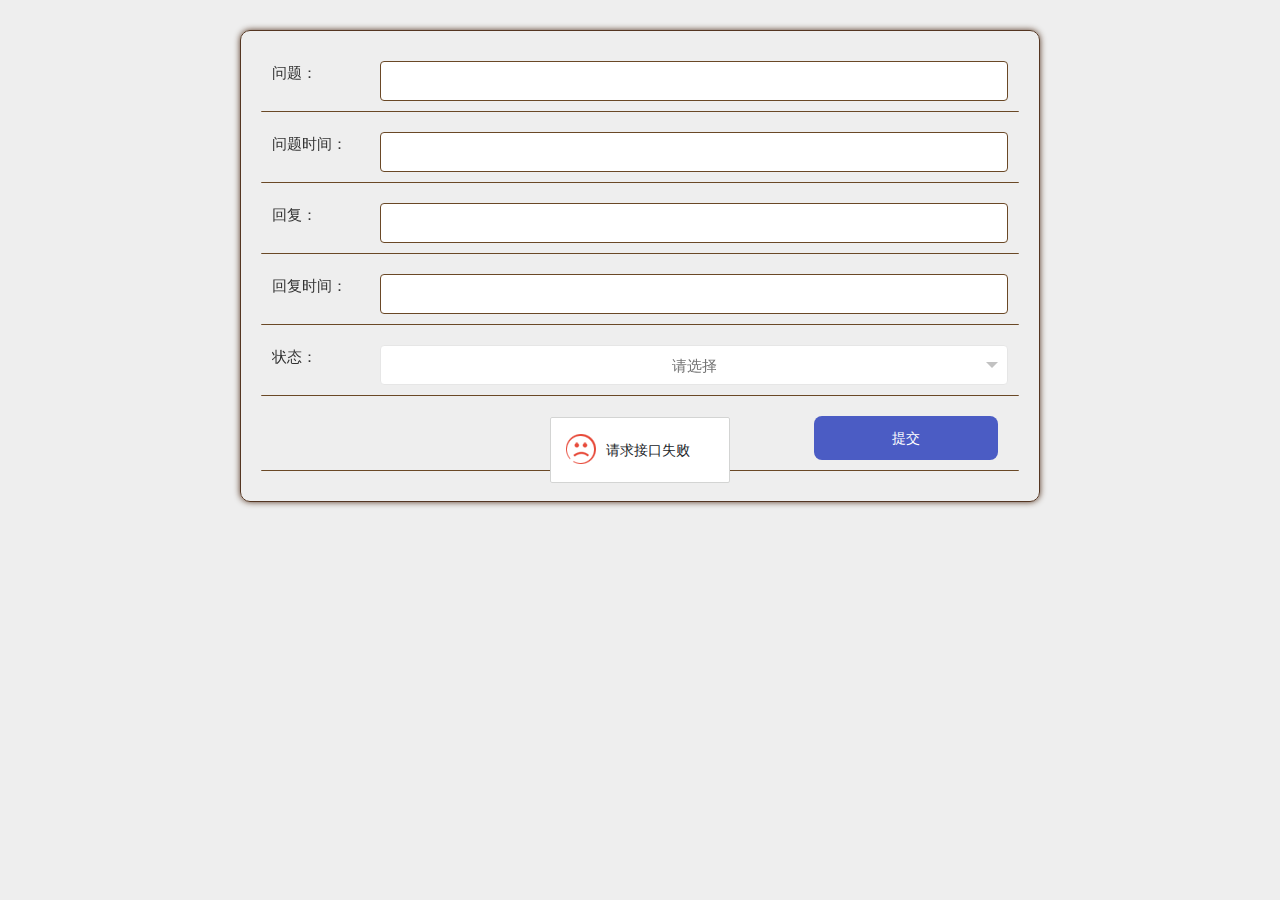
<file: laonianrentijian/src/main/resources/front/front/pages/chat/add.html>
<!DOCTYPE html>
<html>
<head>
    <meta charset="utf-8">
    <meta name="viewport" content="width=device-width, initial-scale=1, maximum-scale=1">
    <title>在线咨询添加</title>
    <!-- bootstrap样式，地图插件使用 -->
    <link rel="stylesheet" href="../../css/bootstrap.min.css" />
    <link rel="stylesheet" href="../../layui/css/layui.css">
    <!-- 样式 -->
    <link rel="stylesheet" href="../../css/style.css" />
    <!-- 主题（主要颜色设置） -->
    <link rel="stylesheet" href="../../css/theme.css" />
    <!-- 通用的css -->
    <link rel="stylesheet" href="../../css/common.css" />
</head>
<style>
    html::after {
        position: fixed;
        top: 0;
        right: 0;
        left: 0;
        bottom: 0;
        content: '';
        display: block;
        background-attachment: fixed;
        background-size: cover;
        background-position: center;
        z-index: -1;
    }
    #swiper {
        overflow: hidden;
        margin: 0 auto;
    }
    #swiper .layui-carousel-ind li {
        width: 20px;
        height: 10px;
        border-width: 0;
        border-style: solid;
        border-color: rgba(0,0,0,.3);
        border-radius: 6px;
        background-color: #f7f7f7;
        box-shadow: 0 0 6px rgba(255,0,0,.8);
    }
    #swiper .layui-carousel-ind li.layui-this {
        width: 30px;
        height: 10px;
        border-width: 0;
        border-style: solid;
        border-color: rgba(0,0,0,.3);
        border-radius: 6px;
    }

    button, button:focus {
        outline: none;
    }

    .data-add-container .add .layui-select-title .layui-unselect {
        padding: 0 12px;
        height: 40px;
        font-size: 15px;
        border-radius: 4px;
        border-width: 1px;
        border-style: solid;
        text-align: center;
    }
    .data-add-container .add .layui-form-item {
        display: flex;
        align-items: center;
        justify-content: center;
    }
    .data-add-container .layui-form-pane .layui-form-item[pane] .layui-form-label {
        margin: 0;
        position: inherit;
        background: transparent;
        border: 0;
    }
    .data-add-container .add .layui-input-block {
        margin: 0;
        flex: 1;
    }
    .data-add-container .layui-form-pane .layui-form-item[pane] .layui-input-inline {
        margin: 0;
        flex: 1;
        display: flex;
    }
</style>
<body style="background: #EEEEEE; ">
    <div id="app">

        <div class="layui-carousel" id="swiper" :style='{"boxShadow":"0 0 0px rgba(255,0,0,.8)","margin":"0 auto","borderColor":"rgba(0,0,0,.3)","borderRadius":"0px","borderWidth":"0","width":"100%","borderStyle":"solid"}'>
            <div carousel-item id="swiper-item">
                <div v-for="(item,index) in swiperList" :key="index">
                    <img style="width: 100%;height: 100%;object-fit:cover;" :src="item.img" />
                </div>
            </div>
        </div>
        <!-- 轮播图 -->

        <div class="data-add-container  sub_borderColor" :style='{"padding":"20px","margin":"30px auto","backgroundColor":"rgba(255, 255, 255, 0)","borderRadius":"10px","borderWidth":"1px","borderStyle":"solid"}'>

            <form class="layui-form layui-form-pane add" lay-filter="myForm">
    <!-- 当前表的 -->
                <div class="layui-form-item main_borderColor" :style='{"padding":"10px","boxShadow":"0 0 0px rgba(255,0,0,.8)","margin":"0 0 10px 0","backgroundColor":"rgba(255, 255, 255, 0)","borderRadius":"1px","borderWidth":"0 0 1px 0","borderStyle":"solid"}'>
                    <label  :style='{"width":"110px","borderColor": "rgba(255, 255, 255, 0)","padding":"0 12px 0 0","backgroundColor":"rgba(255, 255, 255, 0)","fontSize":"15px","color":"#333","textAlign":"left"}' class="layui-form-label">
                        问题：
                    </label>
                    <div class="layui-input-block">
                        <input class="layui-input main_borderColor" :style='{"padding":"0 12px","boxShadow":"0 0 0px rgba(160, 67, 26, 1)","backgroundColor":"#fff","color":"rgba(135, 206, 250, 1)","borderRadius":"4px","textAlign":"left","borderWidth":"1px","fontSize":"15px","borderStyle":"solid","height":"40px"}'
                           v-model="detail.chatIssue" type="text" :readonly="ro.chatIssue" name="chatIssue" id="chatIssue" autocomplete="off">
                    </div>
                </div>
                <div class="layui-form-item main_borderColor" :style='{"padding":"10px","boxShadow":"0 0 0px rgba(255,0,0,.8)","margin":"0 0 10px 0","backgroundColor":"rgba(255, 255, 255, 0)","borderRadius":"1px","borderWidth":"0 0 1px 0","borderStyle":"solid"}'>
                    <label  :style='{"width":"110px","borderColor": "rgba(255, 255, 255, 0)","padding":"0 12px 0 0","backgroundColor":"rgba(255, 255, 255, 0)","fontSize":"15px","color":"#333","textAlign":"left"}' class="layui-form-label">
                        问题时间：
                    </label>
                    <div class="layui-input-block">
                        <input class="layui-input main_borderColor" :style='{"padding":"0 12px","boxShadow":"0 0 0px rgba(160, 67, 26, 1)","backgroundColor":"#fff","color":"rgba(135, 206, 250, 1)","borderRadius":"4px","textAlign":"left","borderWidth":"1px","fontSize":"15px","borderStyle":"solid","height":"40px"}'
                           type="text" :readonly="ro.issueTime" name="issueTime" id="issueTime" autocomplete="off">
                    </div>
                </div>
                <div class="layui-form-item main_borderColor" :style='{"padding":"10px","boxShadow":"0 0 0px rgba(255,0,0,.8)","margin":"0 0 10px 0","backgroundColor":"rgba(255, 255, 255, 0)","borderRadius":"1px","borderWidth":"0 0 1px 0","borderStyle":"solid"}'>
                    <label  :style='{"width":"110px","borderColor": "rgba(255, 255, 255, 0)","padding":"0 12px 0 0","backgroundColor":"rgba(255, 255, 255, 0)","fontSize":"15px","color":"#333","textAlign":"left"}' class="layui-form-label">
                        回复：
                    </label>
                    <div class="layui-input-block">
                        <input class="layui-input main_borderColor" :style='{"padding":"0 12px","boxShadow":"0 0 0px rgba(160, 67, 26, 1)","backgroundColor":"#fff","color":"rgba(135, 206, 250, 1)","borderRadius":"4px","textAlign":"left","borderWidth":"1px","fontSize":"15px","borderStyle":"solid","height":"40px"}'
                           v-model="detail.chatReply" type="text" :readonly="ro.chatReply" name="chatReply" id="chatReply" autocomplete="off">
                    </div>
                </div>
                <div class="layui-form-item main_borderColor" :style='{"padding":"10px","boxShadow":"0 0 0px rgba(255,0,0,.8)","margin":"0 0 10px 0","backgroundColor":"rgba(255, 255, 255, 0)","borderRadius":"1px","borderWidth":"0 0 1px 0","borderStyle":"solid"}'>
                    <label  :style='{"width":"110px","borderColor": "rgba(255, 255, 255, 0)","padding":"0 12px 0 0","backgroundColor":"rgba(255, 255, 255, 0)","fontSize":"15px","color":"#333","textAlign":"left"}' class="layui-form-label">
                        回复时间：
                    </label>
                    <div class="layui-input-block">
                        <input class="layui-input main_borderColor" :style='{"padding":"0 12px","boxShadow":"0 0 0px rgba(160, 67, 26, 1)","backgroundColor":"#fff","color":"rgba(135, 206, 250, 1)","borderRadius":"4px","textAlign":"left","borderWidth":"1px","fontSize":"15px","borderStyle":"solid","height":"40px"}'
                           type="text" :readonly="ro.replyTime" name="replyTime" id="replyTime" autocomplete="off">
                    </div>
                </div>
                <div class="layui-form-item main_borderColor" :style='{"padding":"10px","boxShadow":"0 0 0px rgba(255,0,0,.8)","margin":"0 0 10px 0","backgroundColor":"rgba(255, 255, 255, 0)","borderRadius":"1px","borderWidth":"0 0 1px 0","borderStyle":"solid"}'>
                    <label  :style='{"width":"110px","borderColor": "rgba(255, 255, 255, 0)","padding":"0 12px 0 0","backgroundColor":"rgba(255, 255, 255, 0)","fontSize":"15px","color":"#333","textAlign":"left"}' class="layui-form-label">
                        状态：
                    </label>
                    <div class="layui-input-block">
                        <select name="zhuangtaiTypes" id="zhuangtaiTypes" lay-filter="zhuangtaiTypes">
                            <option value="">请选择</option>
                            <option v-for="(item,index) in zhuangtaiTypesList" v-bind:key="index" :value="item.codeIndex" :key="item.codeIndex">{{ item.indexName }}</option>
                        </select>
                    </div>
                </div>
                <div class="layui-form-item main_borderColor" :style='{"padding":"10px","boxShadow":"0 0 0px rgba(255,0,0,.8)","margin":"0 0 10px 0","backgroundColor":"rgba(255, 255, 255, 0)","borderRadius":"1px","borderWidth":"0 0 1px 0","borderStyle":"solid"}'>
                    <div class="layui-input-block" style="text-align: right;">
                        <button :style='{"padding":"0 10px","boxShadow":"0 0 0px rgba(255,0,0,.5)","margin":"0 10px","borderColor":"#ccc","backgroundColor":"rgba(75, 92, 196, 1)","color":"#fff","borderRadius":"8px","borderWidth":"0","width":"25%","fontSize":"14px","borderStyle":"solid","height":"44px"}' class="layui-btn btn-submit" lay-submit lay-filter="thisSubmit">提交</button>
                    </div>
                </div>

            </form>
        </div>
    </div>

    <script src="../../layui/layui.js"></script>
    <script src="../../js/vue.js"></script>
    <!-- 引入element组件库 -->
    <script src="../../xznstatic/js/element.min.js"></script>
    <!-- 引入element样式 -->
    <link rel="stylesheet" href="../../xznstatic/css/element.min.css">
    <!-- 组件配置信息 -->
    <script src="../../js/config.js"></script>
    <!-- 扩展插件配置信息 -->
    <script src="../../modules/config.js"></script>
    <!-- 工具方法 -->
    <script src="../../js/utils.js"></script>
    <!-- 校验格式工具类 -->
    <script src="../../js/validate.js"></script>
    <!-- 地图 -->
    <script type="text/javascript" src="../../js/jquery.js"></script>
    <script type="text/javascript" src="http://webapi.amap.com/maps?v=1.3&key=ca04cee7ac952691aa67a131e6f0cee0"></script>
    <script type="text/javascript" src="../../js/bootstrap.min.js"></script>
    <script type="text/javascript" src="../../js/bootstrap.AMapPositionPicker.js"></script>

    <script>
        var jquery = $;

        var vue = new Vue({
            el: '#app',
            data: {
                // 轮播图
                swiperList: [{
                    img: '../../img/banner.jpg'
                }],
                dataList: [],
                ro:{
                    yonghuId: false,
                    chatIssue: false,
                    issueTime: false,
                    chatReply: false,
                    replyTime: false,
                    zhuangtaiTypes: false,
                    chatTypes: false,
                    insertTime: false,
                },
                detail: {
                    yonghuId: '',
                    chatIssue: '',
                    issueTime: '',
                    chatReply: '',
                    replyTime: '',
                    zhuangtaiTypes: '',//数字
                    zhuangtaiValue: '',//数字对应的值
                    chatTypes: '',//数字
                    chatValue: '',//数字对应的值
                    insertTime: '',
                },
                // 级联表的

                // 下拉框
                zhuangtaiTypesList: [],
                chatTypesList: [],

                centerMenu: centerMenu
            },
            updated: function() {
                layui.form.render('select', 'myForm');
            },
            computed: {
            },
            methods: {
                jump(url) {
                    jump(url)
                }
            }
        })


        layui.use(['layer', 'element', 'carousel', 'http', 'jquery', 'form', 'upload', 'laydate','tinymce'], function() {
            var layer = layui.layer;
            var element = layui.element;
            var carousel = layui.carousel;
            var http = layui.http;
            var jquery = layui.jquery;
            var form = layui.form;
            var upload = layui.upload;
            var laydate = layui.laydate;
            var tinymce = layui.tinymce

            // 获取轮播图 数据
            http.request('config/list', 'get', {
                page: 1,
                limit: 5
            }, function (res) {
                if (res.data.list.length > 0) {
                    let swiperList = [];
                    res.data.list.forEach(element => {
                        if(element.value != null){
                            swiperList.push({
                                img: element.value
                            });
                        }
                    });
                    vue.swiperList = swiperList;

                    vue.$nextTick(() => {
                        carousel.render({
                            elem: '#swiper',
                            width: '100%',
                            height: '450px',
                            arrow: 'hover',
                            anim: 'default',
                            autoplay: 'true',
                            interval: '3000',
                            indicator: 'inside'
                        });
                    });
                }
            });

            // 下拉框
            // 状态的查询和初始化
            zhuangtaiTypesSelect();
            // 数据类型的查询和初始化
            chatTypesSelect();

           // 上传文件
            // 日期效验规则及格式
            dateTimePick();
            // 表单效验规则
            form.verify({
                // 正整数效验规则
                integer: [
                    /^[1-9][0-9]*$/
                    ,'必须是正整数'
                ]
                // 小数效验规则
                ,double: [
                    /^[1-9][0-9]{0,5}(\.[0-9]{1,2})?$/
                    ,'最大整数位为6为,小数最大两位'
                ]
            });

            // session独取
            let table = localStorage.getItem("userTable");
            http.request(table+"/session", 'get', {}, function (data) {
                // 表单赋值
                //form.val("myForm", data.data);
                // data = data.data;
                for (var key in data) {
                    vue.detail[table+"Id"] = data.id
                }
            });


            // 提交
            form.on('submit(thisSubmit)', function (data) {
                data = data.field;
                data["yonghuId"]= localStorage.getItem("userid");
                // 提交数据
                http.requestJson('chat' + '/add', 'post', data, function (res) {
                    layer.msg('提交成功', {
                        time: 2000,
                        icon: 6
                    }, function () {
                        back();
                    });
                });
                return false
            });

        });
        // 日期框初始化
        function dateTimePick(){
            var myDate = new Date();  //获取当前时间
            /*
                ,change: function(value, date, endDate){
                    value       得到日期生成的值，如：2017-08-18
                    date        得到日期时间对象：{year: 2017, month: 8, date: 18, hours: 0, minutes: 0, seconds: 0}
                    endDate     得结束的日期时间对象，开启范围选择（range: true）才会返回。对象成员同上。
            */
            // 问题时间的开始时间和结束时间的效验及格式
            var issueTime = layui.laydate.render({
                elem: '#issueTime'
	            ,type: 'datetime'
                ,min:myDate.toLocaleString()
                ,change: function(value, date, endDate){
                    vue.detail.issueTime = value;
                }
            });
            // 回复时间的开始时间和结束时间的效验及格式
            var replyTime = layui.laydate.render({
                elem: '#replyTime'
	            ,type: 'datetime'
                ,min:myDate.toLocaleString()
                ,change: function(value, date, endDate){
                    vue.detail.replyTime = value;
                }
            });
        }




       // 状态的查询
       function zhuangtaiTypesSelect() {
           //填充下拉框选项
           layui.http.request("dictionary/page?page=1&limit=100&sort=&order=&dicCode=zhuangtai_types", "GET", {}, (res) => {
               if(res.code == 0){
                   vue.zhuangtaiTypesList = res.data.list;
               }
           });
       }


       // 数据类型的查询
       function chatTypesSelect() {
           //填充下拉框选项
           layui.http.request("dictionary/page?page=1&limit=100&sort=&order=&dicCode=chat_types", "GET", {}, (res) => {
               if(res.code == 0){
                   vue.chatTypesList = res.data.list;
               }
           });
       }


    </script>
</body>
</html>
</file>
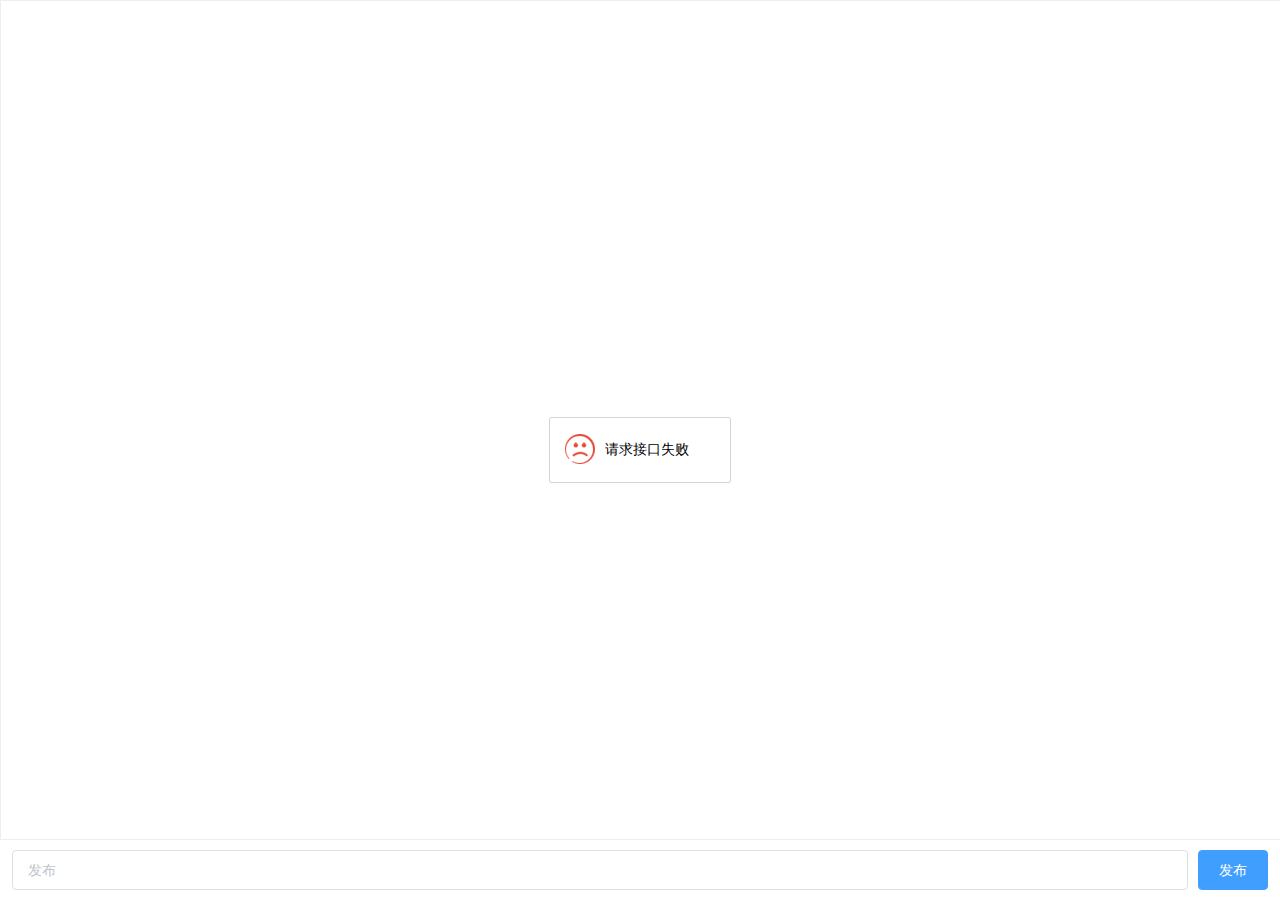
<file: laonianrentijian/src/main/resources/front/front/pages/chat/chat.html>
<!DOCTYPE html>
<html>
	<head>
		<meta charset="utf-8">
		<title></title>
		<link rel="stylesheet" type="text/css" href="../../elementui/elementui.css" />
		<style>
			html,body,#app {
				height: 100%;
			}
			body {
				margin: 0;
			}
			.chat-form {
				height: 100%;
				display: flex;
				flex-direction: column;
			}
			.chat-content {
			  overflow-y: scroll;
			  border: 1px solid #eeeeee;
			  margin: 0;
			  padding: 0;
			  width: 100%;
			      flex: 1;
			}
			.left-content {
			  float: left;
			  margin-bottom: 10px;
			  padding: 10px;
			}
			.right-content {
			  float: right;
			  margin-bottom: 10px;
			  padding: 10px;
			}
			.clear-float {
			  clear: both;
			}
			.btn-input {
				margin-left: 0px;
				display: flex;
				width: 100%;
				padding: 10px 12px;
				box-sizing: border-box;
			}
		</style>
	</head>
	<body style="overflow-y: hidden;overflow-x: hidden;">
		<div id="app">
			<el-form class="detail-form-content chat-form" ref="ruleForm" label-width="0">
				<div class="chat-content">
					<div v-bind:key="item.id" v-for="item in dataList">
						<div v-if="item.ask" class="left-content">
							<el-alert class="text-content" :title="item.ask" :closable="false" type="success"></el-alert>
						</div>
						<div v-else class="right-content">
							<el-alert class="text-content" :title="item.reply" :closable="false" type="warning"></el-alert>
						</div>
						<div class="clear-float"></div>
					</div>
				</div>
				<div class="btn-input">
					<el-input style="flex: 1;margin-right: 10px;" v-model="ruleForm.ask" placeholder="发布" style="margin-right: 10px;" clearable></el-input>
					<el-button type="primary" @click="onSubmit">发布</el-button>
				</div>
			</el-form>
		</div>

		<!-- layui -->
		<script src="../../layui/layui.js"></script>
		<!-- vue -->
		<script src="../../js/vue.js"></script>
		<!-- elementui -->
		<script src="../../elementui/elementui.js"></script>
		<!-- 组件配置信息 -->
		<script src="../../js/config.js"></script>
		<!-- 扩展插件配置信息 -->
		<script src="../../modules/config.js"></script>
		<!-- 工具方法 -->
		<script src="../../js/utils.js"></script>
		<script type="text/javascript">
			var app = new Vue({
				el: "#app",
				data() {
					return {
						id: "",
						ruleForm: {},
						dataList: [],
						inter: null
					}
				},
				methods: {
					// 初始化
					init(id) {
						this.getList();
						this.id = id;
						var that = this;
						var inter = setInterval(function() {
							that.getList();
						}, 10000)
						this.inter = inter;
					},
					getList() {
						layui.http.request('chat/list', 'get', {
							userid: localStorage.getItem('userid'),
							sort: 'addtime',
							order: 'asc'
						}, (res) => {
							this.dataList = res.data.list;
						})
					},
					// 提交
					onSubmit() {
						if (!this.ruleForm.ask) {
							layer.msg('请输入内容', {
								time: 2000,
								icon: 5
							});
							return
						}
						layui.http.requestJson('chat/add', 'post', {
							userid: localStorage.getItem('userid'),
							ask: this.ruleForm.ask
						}, (res) => {
							this.getList();
						});
						this.ruleForm.ask="";
					}
				}
			})

			layui.use(['layer', 'element', 'http', 'jquery'], function() {
				var layer = layui.layer;
				var element = layui.element;
				var http = layui.http;
				var jquery = layui.jquery;
				app.init();
			});
		</script>
	</body>
</html>
</file>
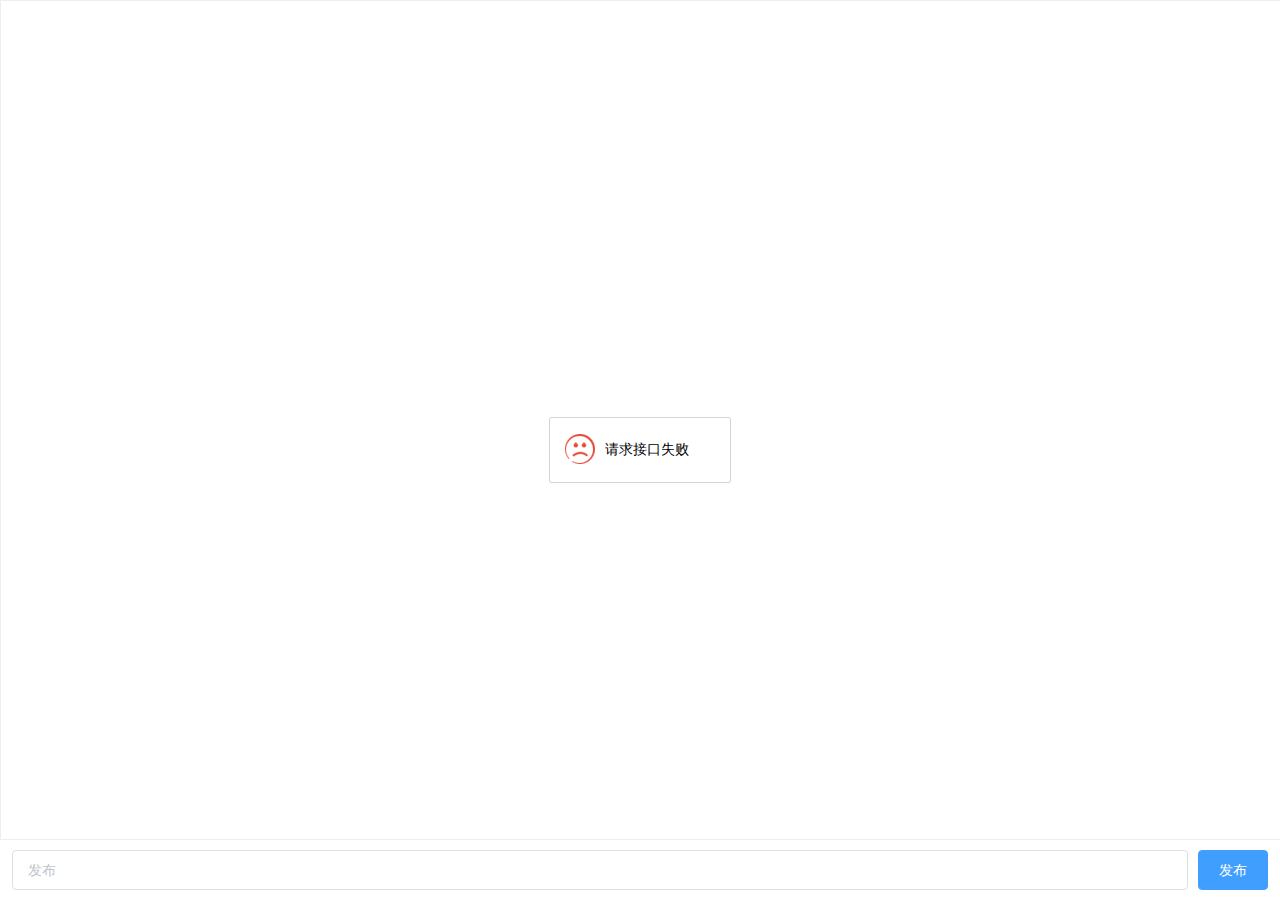
<file: laonianrentijian/src/main/resources/front/front/pages/chat/list.html>
<!DOCTYPE html>
<html>
<head>
    <meta charset="utf-8">
    <title></title>
    <link rel="stylesheet" type="text/css" href="../../elementui/elementui.css" />
    <style>
        html,body,#app {
            height: 100%;
        }
        body {
            margin: 0;
        }
        .chat-form {
            height: 100%;
            display: flex;
            flex-direction: column;
        }
        .chat-content {
            overflow-y: scroll;
            border: 1px solid #eeeeee;
            margin: 0;
            padding: 0;
            width: 100%;
            flex: 1;
        }
        .left-content {
            float: left;
            margin-bottom: 10px;
            padding: 10px;
        }
        .right-content {
            float: right;
            margin-bottom: 10px;
            padding: 10px;
        }
        .clear-float {
            clear: both;
        }
        .btn-input {
            margin-left: 0px;
            display: flex;
            width: 100%;
            padding: 10px 12px;
            box-sizing: border-box;
        }
    </style>
</head>
<body style="overflow-y: hidden;overflow-x: hidden;">
<div id="app">
    <el-form class="detail-form-content chat-form" ref="ruleForm" label-width="0">
        <div class="chat-content">
            <div v-bind:key="item.id" v-for="item in dataList">
                <div v-if="item.chatIssue" class="left-content">
                    <el-alert class="text-content" :title="item.chatIssue" :closable="false" type="success"></el-alert>
                    <el-alert class="text-content" :title="item.issueTime" :closable="false" type="success"></el-alert>
                </div>
                <div v-else class="right-content">
                    <el-alert class="text-content" :title="item.chatReply" :closable="false" type="warning"></el-alert>
                    <el-alert class="text-content" :title="item.replyTime" :closable="false" type="warning"></el-alert>
                </div>
                <div class="clear-float"></div>
            </div>
        </div>
        <div class="btn-input">
            <el-input style="flex: 1;margin-right: 10px;" v-model="ruleForm.chatIssue" placeholder="发布" style="margin-right: 10px;" clearable></el-input>
            <el-button type="primary" @click="onSubmit">发布</el-button>
        </div>
    </el-form>
</div>

<!-- layui -->
<script src="../../layui/layui.js"></script>
<!-- vue -->
<script src="../../js/vue.js"></script>
<!-- elementui -->
<script src="../../elementui/elementui.js"></script>
<!-- 组件配置信息 -->
<script src="../../js/config.js"></script>
<!-- 扩展插件配置信息 -->
<script src="../../modules/config.js"></script>
<!-- 工具方法 -->
<script src="../../js/utils.js"></script>
<script type="text/javascript">
    var app = new Vue({
        el: "#app",
        data() {
            return {
                id: "",
                ruleForm: {},
                dataList: [],
                inter: null
            }
        },
        methods: {
            // 初始化
            init(id) {
                this.getList();
                this.id = id;
                var that = this;
                var inter = setInterval(function() {
                    that.getList();
                }, 10000)
                this.inter = inter;
            },
            getList() {
                layui.http.request('chat/list', 'get', {
                    yonghuId: localStorage.getItem('userid'),
                }, (res) => {
                    this.dataList = res.data.list;
            })
            },
            // 提交
            onSubmit() {
                if (!this.ruleForm.chatIssue) {
                    layer.msg('请输入内容', {
                        time: 2000,
                        icon: 5
                    });
                    return
                }
                layui.http.requestJson('chat/add', 'post', {
                    yonghuId: localStorage.getItem('userid'),
                    chatIssue: this.ruleForm.chatIssue,
                    chatTypes: 1,
                    zhuangtaiTypes: 1,
                    issueTime: getCurDateTime(),
                }, (res) => {
                    this.getList();
            });
                this.ruleForm.chatIssue="";
            }
        }
    })

    layui.use(['layer', 'element', 'http', 'jquery'], function() {
        var layer = layui.layer;
        var element = layui.element;
        var http = layui.http;
        var jquery = layui.jquery;
        app.init();
    });
</script>
</body>
</html>
</file>
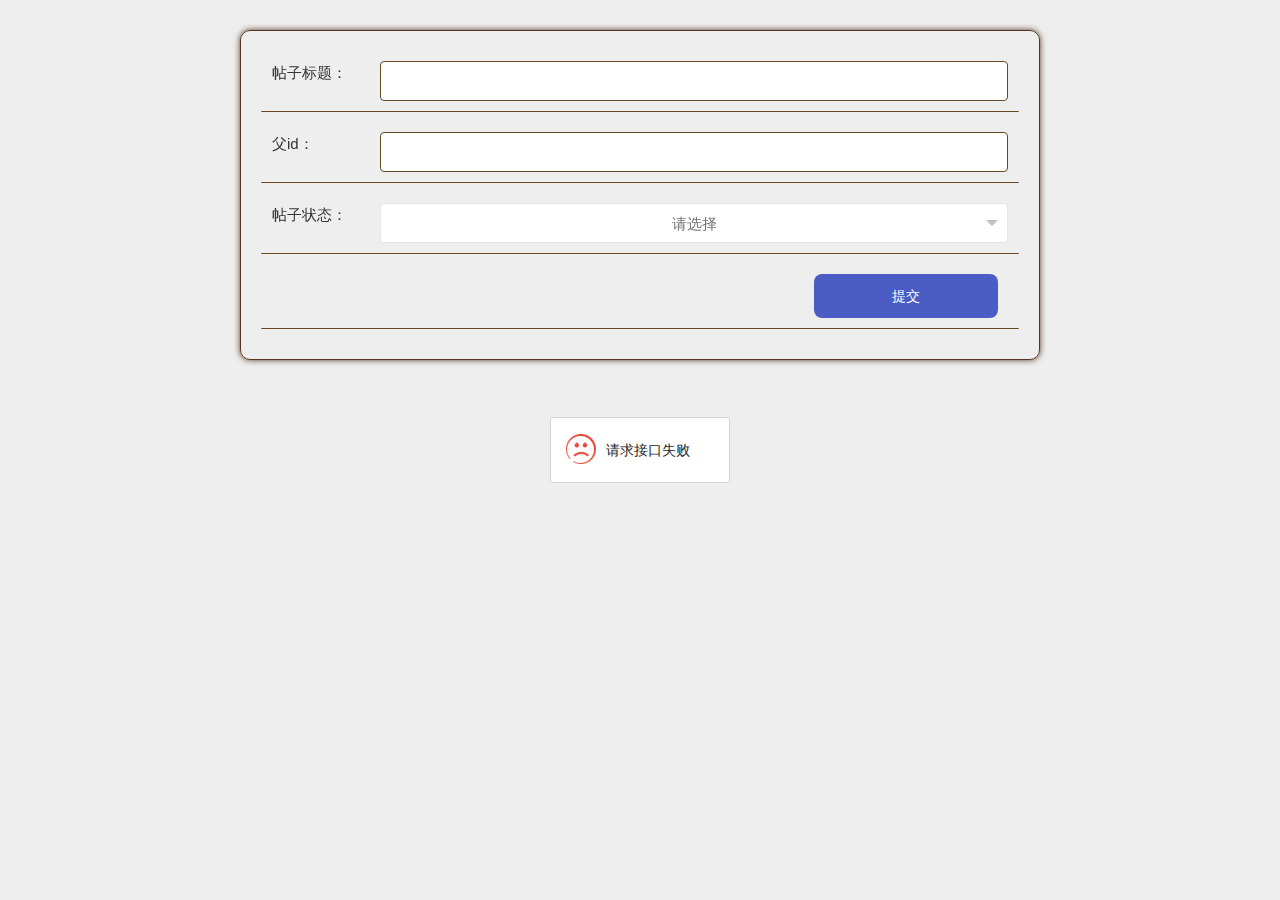
<file: laonianrentijian/src/main/resources/front/front/pages/forum/add.html>
<!DOCTYPE html>
<html>
<head>
    <meta charset="utf-8">
    <meta name="viewport" content="width=device-width, initial-scale=1, maximum-scale=1">
    <title>论坛添加</title>
    <!-- bootstrap样式，地图插件使用 -->
    <link rel="stylesheet" href="../../css/bootstrap.min.css" />
    <link rel="stylesheet" href="../../layui/css/layui.css">
    <!-- 样式 -->
    <link rel="stylesheet" href="../../css/style.css" />
    <!-- 主题（主要颜色设置） -->
    <link rel="stylesheet" href="../../css/theme.css" />
    <!-- 通用的css -->
    <link rel="stylesheet" href="../../css/common.css" />
</head>
<style>
    html::after {
        position: fixed;
        top: 0;
        right: 0;
        left: 0;
        bottom: 0;
        content: '';
        display: block;
        background-attachment: fixed;
        background-size: cover;
        background-position: center;
        z-index: -1;
    }
    #swiper {
        overflow: hidden;
        margin: 0 auto;
    }
    #swiper .layui-carousel-ind li {
        width: 20px;
        height: 10px;
        border-width: 0;
        border-style: solid;
        border-color: rgba(0,0,0,.3);
        border-radius: 6px;
        background-color: #f7f7f7;
        box-shadow: 0 0 6px rgba(255,0,0,.8);
    }
    #swiper .layui-carousel-ind li.layui-this {
        width: 30px;
        height: 10px;
        border-width: 0;
        border-style: solid;
        border-color: rgba(0,0,0,.3);
        border-radius: 6px;
    }

    button, button:focus {
        outline: none;
    }

    .data-add-container .add .layui-select-title .layui-unselect {
        padding: 0 12px;
        height: 40px;
        font-size: 15px;
        border-radius: 4px;
        border-width: 1px;
        border-style: solid;
        text-align: center;
    }
    .data-add-container .add .layui-form-item {
        display: flex;
        align-items: center;
        justify-content: center;
    }
    .data-add-container .layui-form-pane .layui-form-item[pane] .layui-form-label {
        margin: 0;
        position: inherit;
        background: transparent;
        border: 0;
    }
    .data-add-container .add .layui-input-block {
        margin: 0;
        flex: 1;
    }
    .data-add-container .layui-form-pane .layui-form-item[pane] .layui-input-inline {
        margin: 0;
        flex: 1;
        display: flex;
    }
</style>
<body style="background: #EEEEEE; ">
    <div id="app">

        <div class="layui-carousel" id="swiper" :style='{"boxShadow":"0 0 0px rgba(255,0,0,.8)","margin":"0 auto","borderColor":"rgba(0,0,0,.3)","borderRadius":"0px","borderWidth":"0","width":"100%","borderStyle":"solid"}'>
            <div carousel-item id="swiper-item">
                <div v-for="(item,index) in swiperList" :key="index">
                    <img style="width: 100%;height: 100%;object-fit:cover;" :src="item.img" />
                </div>
            </div>
        </div>
        <!-- 轮播图 -->

        <div class="data-add-container  sub_borderColor" :style='{"padding":"20px","margin":"30px auto","backgroundColor":"rgba(255, 255, 255, 0)","borderRadius":"10px","borderWidth":"1px","borderStyle":"solid"}'>

            <form class="layui-form layui-form-pane add" lay-filter="myForm">
    <!-- 当前表的 -->
                <div class="layui-form-item main_borderColor" :style='{"padding":"10px","boxShadow":"0 0 0px rgba(255,0,0,.8)","margin":"0 0 10px 0","backgroundColor":"rgba(255, 255, 255, 0)","borderRadius":"1px","borderWidth":"0 0 1px 0","borderStyle":"solid"}'>
                    <label  :style='{"width":"110px","borderColor": "rgba(255, 255, 255, 0)","padding":"0 12px 0 0","backgroundColor":"rgba(255, 255, 255, 0)","fontSize":"15px","color":"#333","textAlign":"left"}' class="layui-form-label">
                        帖子标题：
                    </label>
                    <div class="layui-input-block">
                        <input class="layui-input main_borderColor" :style='{"padding":"0 12px","boxShadow":"0 0 0px rgba(160, 67, 26, 1)","backgroundColor":"#fff","color":"rgba(135, 206, 250, 1)","borderRadius":"4px","textAlign":"left","borderWidth":"1px","fontSize":"15px","borderStyle":"solid","height":"40px"}'
                           v-model="detail.forumName" type="text" :readonly="ro.forumName" name="forumName" id="forumName" autocomplete="off">
                    </div>
                </div>
                <div class="layui-form-item main_borderColor" :style='{"padding":"10px","boxShadow":"0 0 0px rgba(255,0,0,.8)","margin":"0 0 10px 0","backgroundColor":"rgba(255, 255, 255, 0)","borderRadius":"1px","borderWidth":"0 0 1px 0","borderStyle":"solid"}'>
                    <label  :style='{"width":"110px","borderColor": "rgba(255, 255, 255, 0)","padding":"0 12px 0 0","backgroundColor":"rgba(255, 255, 255, 0)","fontSize":"15px","color":"#333","textAlign":"left"}' class="layui-form-label">
                        父id：
                    </label>
                    <div class="layui-input-block">
                        <input class="layui-input main_borderColor" :style='{"padding":"0 12px","boxShadow":"0 0 0px rgba(160, 67, 26, 1)","backgroundColor":"#fff","color":"rgba(135, 206, 250, 1)","borderRadius":"4px","textAlign":"left","borderWidth":"1px","fontSize":"15px","borderStyle":"solid","height":"40px"}'
                           v-model="detail.superIds" lay-verify="integer|required" type="text" :readonly="ro.superIds" name="superIds" id="superIds" autocomplete="off">
                    </div>
                </div>
                <div class="layui-form-item main_borderColor" :style='{"padding":"10px","boxShadow":"0 0 0px rgba(255,0,0,.8)","margin":"0 0 10px 0","backgroundColor":"rgba(255, 255, 255, 0)","borderRadius":"1px","borderWidth":"0 0 1px 0","borderStyle":"solid"}'>
                    <label  :style='{"width":"110px","borderColor": "rgba(255, 255, 255, 0)","padding":"0 12px 0 0","backgroundColor":"rgba(255, 255, 255, 0)","fontSize":"15px","color":"#333","textAlign":"left"}' class="layui-form-label">
                        帖子状态：
                    </label>
                    <div class="layui-input-block">
                        <select name="forumStateTypes" id="forumStateTypes" lay-filter="forumStateTypes">
                            <option value="">请选择</option>
                            <option v-for="(item,index) in forumStateTypesList" v-bind:key="index" :value="item.codeIndex" :key="item.codeIndex">{{ item.indexName }}</option>
                        </select>
                    </div>
                </div>
                <div class="layui-form-item main_borderColor" :style='{"padding":"10px","boxShadow":"0 0 0px rgba(255,0,0,.8)","margin":"0 0 10px 0","backgroundColor":"rgba(255, 255, 255, 0)","borderRadius":"1px","borderWidth":"0 0 1px 0","borderStyle":"solid"}'>
                    <div class="layui-input-block" style="text-align: right;">
                        <button :style='{"padding":"0 10px","boxShadow":"0 0 0px rgba(255,0,0,.5)","margin":"0 10px","borderColor":"#ccc","backgroundColor":"rgba(75, 92, 196, 1)","color":"#fff","borderRadius":"8px","borderWidth":"0","width":"25%","fontSize":"14px","borderStyle":"solid","height":"44px"}' class="layui-btn btn-submit" lay-submit lay-filter="thisSubmit">提交</button>
                    </div>
                </div>

            </form>
        </div>
    </div>

    <script src="../../layui/layui.js"></script>
    <script src="../../js/vue.js"></script>
    <!-- 引入element组件库 -->
    <script src="../../xznstatic/js/element.min.js"></script>
    <!-- 引入element样式 -->
    <link rel="stylesheet" href="../../xznstatic/css/element.min.css">
    <!-- 组件配置信息 -->
    <script src="../../js/config.js"></script>
    <!-- 扩展插件配置信息 -->
    <script src="../../modules/config.js"></script>
    <!-- 工具方法 -->
    <script src="../../js/utils.js"></script>
    <!-- 校验格式工具类 -->
    <script src="../../js/validate.js"></script>
    <!-- 地图 -->
    <script type="text/javascript" src="../../js/jquery.js"></script>
    <script type="text/javascript" src="http://webapi.amap.com/maps?v=1.3&key=ca04cee7ac952691aa67a131e6f0cee0"></script>
    <script type="text/javascript" src="../../js/bootstrap.min.js"></script>
    <script type="text/javascript" src="../../js/bootstrap.AMapPositionPicker.js"></script>

    <script>
        var jquery = $;

        var vue = new Vue({
            el: '#app',
            data: {
                // 轮播图
                swiperList: [{
                    img: '../../img/banner.jpg'
                }],
                dataList: [],
                ro:{
                    forumName: false,
                    yonghuId: false,
                    usersId: false,
                    forumContent: false,
                    superIds: false,
                    forumStateTypes: false,
                    insertTime: false,
                    updateTime: false,
                    createTime: false,
                },
                detail: {
                    forumName: '',
                    yonghuId: '',
                    usersId: '',
                    forumContent: '',
                    superIds: '',
                    forumStateTypes: '',//数字
                    forumStateValue: '',//数字对应的值
                    insertTime: '',
                    updateTime: '',
                    createTime: '',
                },
                // 级联表的

                // 下拉框
                forumStateTypesList: [],

                centerMenu: centerMenu
            },
            updated: function() {
                layui.form.render('select', 'myForm');
            },
            computed: {
            },
            methods: {
                jump(url) {
                    jump(url)
                }
            }
        })


        layui.use(['layer', 'element', 'carousel', 'http', 'jquery', 'form', 'upload', 'laydate','tinymce'], function() {
            var layer = layui.layer;
            var element = layui.element;
            var carousel = layui.carousel;
            var http = layui.http;
            var jquery = layui.jquery;
            var form = layui.form;
            var upload = layui.upload;
            var laydate = layui.laydate;
            var tinymce = layui.tinymce

            // 获取轮播图 数据
            http.request('config/list', 'get', {
                page: 1,
                limit: 5
            }, function (res) {
                if (res.data.list.length > 0) {
                    let swiperList = [];
                    res.data.list.forEach(element => {
                        if(element.value != null){
                            swiperList.push({
                                img: element.value
                            });
                        }
                    });
                    vue.swiperList = swiperList;

                    vue.$nextTick(() => {
                        carousel.render({
                            elem: '#swiper',
                            width: '100%',
                            height: '450px',
                            arrow: 'hover',
                            anim: 'default',
                            autoplay: 'true',
                            interval: '3000',
                            indicator: 'inside'
                        });
                    });
                }
            });

            // 下拉框
            // 帖子状态的查询和初始化
            forumStateTypesSelect();

           // 上传文件
            // 日期效验规则及格式
            dateTimePick();
            // 表单效验规则
            form.verify({
                // 正整数效验规则
                integer: [
                    /^[1-9][0-9]*$/
                    ,'必须是正整数'
                ]
                // 小数效验规则
                ,double: [
                    /^[1-9][0-9]{0,5}(\.[0-9]{1,2})?$/
                    ,'最大整数位为6为,小数最大两位'
                ]
            });

            // session独取
            let table = localStorage.getItem("userTable");
            http.request(table+"/session", 'get', {}, function (data) {
                // 表单赋值
                //form.val("myForm", data.data);
                // data = data.data;
                for (var key in data) {
                    vue.detail[table+"Id"] = data.id
                }
            });


            // 提交
            form.on('submit(thisSubmit)', function (data) {
                data = data.field;
                data["yonghuId"]= localStorage.getItem("userid");
                // 提交数据
                http.requestJson('forum' + '/add', 'post', data, function (res) {
                    layer.msg('提交成功', {
                        time: 2000,
                        icon: 6
                    }, function () {
                        back();
                    });
                });
                return false
            });

        });
        // 日期框初始化
        function dateTimePick(){
            var myDate = new Date();  //获取当前时间
            /*
                ,change: function(value, date, endDate){
                    value       得到日期生成的值，如：2017-08-18
                    date        得到日期时间对象：{year: 2017, month: 8, date: 18, hours: 0, minutes: 0, seconds: 0}
                    endDate     得结束的日期时间对象，开启范围选择（range: true）才会返回。对象成员同上。
            */
            // 修改时间的开始时间和结束时间的效验及格式
            var updateTime = layui.laydate.render({
                elem: '#updateTime'
	            ,type: 'datetime'
                ,min:myDate.toLocaleString()
                ,change: function(value, date, endDate){
                    vue.detail.updateTime = value;
                }
            });
        }




       // 帖子状态的查询
       function forumStateTypesSelect() {
           //填充下拉框选项
           layui.http.request("dictionary/page?page=1&limit=100&sort=&order=&dicCode=forum_state_types", "GET", {}, (res) => {
               if(res.code == 0){
                   vue.forumStateTypesList = res.data.list;
               }
           });
       }


    </script>
</body>
</html>
</file>
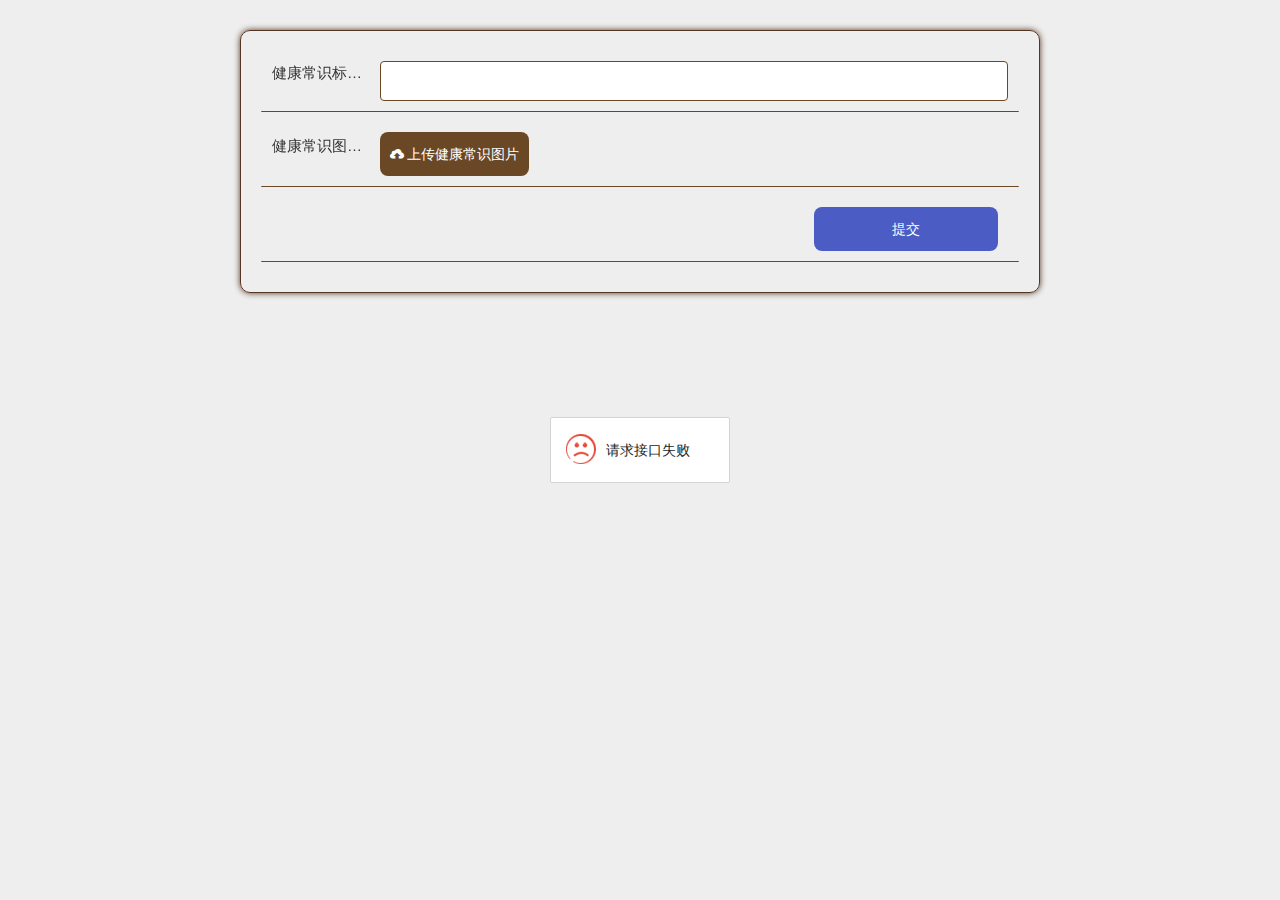
<file: laonianrentijian/src/main/resources/front/front/pages/jiangkangchangshi/add.html>
<!DOCTYPE html>
<html>
<head>
    <meta charset="utf-8">
    <meta name="viewport" content="width=device-width, initial-scale=1, maximum-scale=1">
    <title>健康常识添加</title>
    <!-- bootstrap样式，地图插件使用 -->
    <link rel="stylesheet" href="../../css/bootstrap.min.css" />
    <link rel="stylesheet" href="../../layui/css/layui.css">
    <!-- 样式 -->
    <link rel="stylesheet" href="../../css/style.css" />
    <!-- 主题（主要颜色设置） -->
    <link rel="stylesheet" href="../../css/theme.css" />
    <!-- 通用的css -->
    <link rel="stylesheet" href="../../css/common.css" />
</head>
<style>
    html::after {
        position: fixed;
        top: 0;
        right: 0;
        left: 0;
        bottom: 0;
        content: '';
        display: block;
        background-attachment: fixed;
        background-size: cover;
        background-position: center;
        z-index: -1;
    }
    #swiper {
        overflow: hidden;
        margin: 0 auto;
    }
    #swiper .layui-carousel-ind li {
        width: 20px;
        height: 10px;
        border-width: 0;
        border-style: solid;
        border-color: rgba(0,0,0,.3);
        border-radius: 6px;
        background-color: #f7f7f7;
        box-shadow: 0 0 6px rgba(255,0,0,.8);
    }
    #swiper .layui-carousel-ind li.layui-this {
        width: 30px;
        height: 10px;
        border-width: 0;
        border-style: solid;
        border-color: rgba(0,0,0,.3);
        border-radius: 6px;
    }

    button, button:focus {
        outline: none;
    }

    .data-add-container .add .layui-select-title .layui-unselect {
        padding: 0 12px;
        height: 40px;
        font-size: 15px;
        border-radius: 4px;
        border-width: 1px;
        border-style: solid;
        text-align: center;
    }
    .data-add-container .add .layui-form-item {
        display: flex;
        align-items: center;
        justify-content: center;
    }
    .data-add-container .layui-form-pane .layui-form-item[pane] .layui-form-label {
        margin: 0;
        position: inherit;
        background: transparent;
        border: 0;
    }
    .data-add-container .add .layui-input-block {
        margin: 0;
        flex: 1;
    }
    .data-add-container .layui-form-pane .layui-form-item[pane] .layui-input-inline {
        margin: 0;
        flex: 1;
        display: flex;
    }
</style>
<body style="background: #EEEEEE; ">
    <div id="app">

        <div class="layui-carousel" id="swiper" :style='{"boxShadow":"0 0 0px rgba(255,0,0,.8)","margin":"0 auto","borderColor":"rgba(0,0,0,.3)","borderRadius":"0px","borderWidth":"0","width":"100%","borderStyle":"solid"}'>
            <div carousel-item id="swiper-item">
                <div v-for="(item,index) in swiperList" :key="index">
                    <img style="width: 100%;height: 100%;object-fit:cover;" :src="item.img" />
                </div>
            </div>
        </div>
        <!-- 轮播图 -->

        <div class="data-add-container  sub_borderColor" :style='{"padding":"20px","margin":"30px auto","backgroundColor":"rgba(255, 255, 255, 0)","borderRadius":"10px","borderWidth":"1px","borderStyle":"solid"}'>

            <form class="layui-form layui-form-pane add" lay-filter="myForm">
    <!-- 当前表的 -->
                <div class="layui-form-item main_borderColor" :style='{"padding":"10px","boxShadow":"0 0 0px rgba(255,0,0,.8)","margin":"0 0 10px 0","backgroundColor":"rgba(255, 255, 255, 0)","borderRadius":"1px","borderWidth":"0 0 1px 0","borderStyle":"solid"}'>
                    <label  :style='{"width":"110px","borderColor": "rgba(255, 255, 255, 0)","padding":"0 12px 0 0","backgroundColor":"rgba(255, 255, 255, 0)","fontSize":"15px","color":"#333","textAlign":"left"}' class="layui-form-label">
                        健康常识标题：
                    </label>
                    <div class="layui-input-block">
                        <input class="layui-input main_borderColor" :style='{"padding":"0 12px","boxShadow":"0 0 0px rgba(160, 67, 26, 1)","backgroundColor":"#fff","color":"rgba(135, 206, 250, 1)","borderRadius":"4px","textAlign":"left","borderWidth":"1px","fontSize":"15px","borderStyle":"solid","height":"40px"}'
                           v-model="detail.jiangkangchangshiName" type="text" :readonly="ro.jiangkangchangshiName" name="jiangkangchangshiName" id="jiangkangchangshiName" autocomplete="off">
                    </div>
                </div>
                <div class="layui-form-item main_borderColor" :style='{"padding":"10px","boxShadow":"0 0 0px rgba(255,0,0,.8)","margin":"0 0 10px 0","backgroundColor":"rgba(255, 255, 255, 0)","borderRadius":"1px","borderWidth":"0 0 1px 0","borderStyle":"solid"}'>
                    <label  :style='{"width":"110px","borderColor": "rgba(255, 255, 255, 0)","padding":"0 12px 0 0","backgroundColor":"rgba(255, 255, 255, 0)","fontSize":"15px","color":"#333","textAlign":"left"}' class="layui-form-label">
                        健康常识图片：
                    </label>
                    <div class="layui-input-block">
                        <div v-if="detail.jiangkangchangshiPhoto" style="display:inline-block;margin-right:10px;">
                            <img id="jiangkangchangshiPhotoImg" style="width: 100px;height: 100px;border-radius: 50%;border: 2px solid #EEEEEE;" :src="detail.jiangkangchangshiPhoto">
                            <input type="hidden" :value="detail.jiangkangchangshiPhoto" id="jiangkangchangshiPhoto" name="jiangkangchangshiPhoto" />
                        </div>
                        <button v-if="!ro.jiangkangchangshiPhoto" :style='{"padding":"0 10px","boxShadow":"0 0 0px rgba(255,0,0,.5)","margin":"0 10px 0 0","borderColor":"#ccc","color":"#fff","borderRadius":"8px","borderWidth":"0","width":"auto","fontSize":"14px","borderStyle":"solid","height":"44px"}' type="button" class="layui-btn btn-theme main_backgroundColor" id="jiangkangchangshiPhotoUpload">
                            <i v-if="true" :style='{"color":"#fff","show":true,"fontSize":"14px"}' class="layui-icon">&#xe67c;</i>上传健康常识图片
                        </button>
                    </div>
                </div>
                    <div class="layui-form-item main_borderColor" :style='{"padding":"10px","boxShadow":"0 0 0px rgba(255,0,0,.8)","margin":"0 0 10px 0","backgroundColor":"rgba(255, 255, 255, 0)","borderRadius":"1px","borderWidth":"0 0 1px 0","borderStyle":"solid"}'>
                    <div class="layui-input-block" style="text-align: right;">
                        <button :style='{"padding":"0 10px","boxShadow":"0 0 0px rgba(255,0,0,.5)","margin":"0 10px","borderColor":"#ccc","backgroundColor":"rgba(75, 92, 196, 1)","color":"#fff","borderRadius":"8px","borderWidth":"0","width":"25%","fontSize":"14px","borderStyle":"solid","height":"44px"}' class="layui-btn btn-submit" lay-submit lay-filter="thisSubmit">提交</button>
                    </div>
                </div>

            </form>
        </div>
    </div>

    <script src="../../layui/layui.js"></script>
    <script src="../../js/vue.js"></script>
    <!-- 引入element组件库 -->
    <script src="../../xznstatic/js/element.min.js"></script>
    <!-- 引入element样式 -->
    <link rel="stylesheet" href="../../xznstatic/css/element.min.css">
    <!-- 组件配置信息 -->
    <script src="../../js/config.js"></script>
    <!-- 扩展插件配置信息 -->
    <script src="../../modules/config.js"></script>
    <!-- 工具方法 -->
    <script src="../../js/utils.js"></script>
    <!-- 校验格式工具类 -->
    <script src="../../js/validate.js"></script>
    <!-- 地图 -->
    <script type="text/javascript" src="../../js/jquery.js"></script>
    <script type="text/javascript" src="http://webapi.amap.com/maps?v=1.3&key=ca04cee7ac952691aa67a131e6f0cee0"></script>
    <script type="text/javascript" src="../../js/bootstrap.min.js"></script>
    <script type="text/javascript" src="../../js/bootstrap.AMapPositionPicker.js"></script>

    <script>
        var jquery = $;

        var vue = new Vue({
            el: '#app',
            data: {
                // 轮播图
                swiperList: [{
                    img: '../../img/banner.jpg'
                }],
                dataList: [],
                ro:{
                    jiangkangchangshiName: false,
                    jiangkangchangshiTypes: false,
                    jiangkangchangshiPhoto: false,
                    insertTime: false,
                    jiangkangchangshiContent: false,
                    createTime: false,
                },
                detail: {
                    jiangkangchangshiName: '',
                    jiangkangchangshiTypes: '',//数字
                    jiangkangchangshiValue: '',//数字对应的值
                    jiangkangchangshiPhoto: '',
                    insertTime: '',
                    jiangkangchangshiContent: '',
                    createTime: '',
                },
                // 级联表的

                // 下拉框
                jiangkangchangshiTypesList: [],

                centerMenu: centerMenu
            },
            updated: function() {
                layui.form.render('select', 'myForm');
            },
            computed: {
            },
            methods: {
                jump(url) {
                    jump(url)
                }
            }
        })


        layui.use(['layer', 'element', 'carousel', 'http', 'jquery', 'form', 'upload', 'laydate','tinymce'], function() {
            var layer = layui.layer;
            var element = layui.element;
            var carousel = layui.carousel;
            var http = layui.http;
            var jquery = layui.jquery;
            var form = layui.form;
            var upload = layui.upload;
            var laydate = layui.laydate;
            var tinymce = layui.tinymce

            // 获取轮播图 数据
            http.request('config/list', 'get', {
                page: 1,
                limit: 5
            }, function (res) {
                if (res.data.list.length > 0) {
                    let swiperList = [];
                    res.data.list.forEach(element => {
                        if(element.value != null){
                            swiperList.push({
                                img: element.value
                            });
                        }
                    });
                    vue.swiperList = swiperList;

                    vue.$nextTick(() => {
                        carousel.render({
                            elem: '#swiper',
                            width: '100%',
                            height: '450px',
                            arrow: 'hover',
                            anim: 'default',
                            autoplay: 'true',
                            interval: '3000',
                            indicator: 'inside'
                        });
                    });
                }
            });

            // 下拉框
            // 健康常识类型的查询和初始化
            jiangkangchangshiTypesSelect();

           // 上传文件
            // 健康常识图片的文件上传
            upload.render({
                //绑定元素
                elem: '#jiangkangchangshiPhotoUpload',
                //上传接口
                url: http.baseurl + 'file/upload',
                // 请求头
                headers: {
                    Token: localStorage.getItem('Token')
                },
                // 允许上传时校验的文件类型
                accept: 'images',
                before: function () {
                    //loading层
                    var index = layer.load(1, {
                        shade: [0.1, '#fff'] //0.1透明度的白色背景
                    });
                },
                // 上传成功
                done: function (res) {
                    console.log(res);
                    layer.closeAll();
                    if (res.code == 0) {
                        layer.msg("上传成功", {
                            time: 2000,
                            icon: 6
                        })
                        var url = http.baseurl + 'upload/' + res.file;
                        jquery('#jiangkangchangshiPhoto').val(url);
                        vue.detail.jiangkangchangshiPhoto = url;
                        jquery('#jiangkangchangshiPhotoImg').attr('src', url);
                    } else {
                        layer.msg(res.msg, {
                            time: 2000,
                            icon: 5
                        })
                    }
                },
                //请求异常回调
                error: function () {
                    layer.closeAll();
                    layer.msg("请求接口异常", {
                        time: 2000,
                        icon: 5
                    })
                }
            });
            // 日期效验规则及格式
            dateTimePick();
            // 表单效验规则
            form.verify({
                // 正整数效验规则
                integer: [
                    /^[1-9][0-9]*$/
                    ,'必须是正整数'
                ]
                // 小数效验规则
                ,double: [
                    /^[1-9][0-9]{0,5}(\.[0-9]{1,2})?$/
                    ,'最大整数位为6为,小数最大两位'
                ]
            });

            // session独取
            let table = localStorage.getItem("userTable");
            http.request(table+"/session", 'get', {}, function (data) {
                // 表单赋值
                //form.val("myForm", data.data);
                // data = data.data;
                for (var key in data) {
                    vue.detail[table+"Id"] = data.id
                }
            });


            // 提交
            form.on('submit(thisSubmit)', function (data) {
                data = data.field;
                data["Id"]= localStorage.getItem("userid");
                // 提交数据
                http.requestJson('jiangkangchangshi' + '/add', 'post', data, function (res) {
                    layer.msg('提交成功', {
                        time: 2000,
                        icon: 6
                    }, function () {
                        back();
                    });
                });
                return false
            });

        });
        // 日期框初始化
        function dateTimePick(){
            var myDate = new Date();  //获取当前时间
            /*
                ,change: function(value, date, endDate){
                    value       得到日期生成的值，如：2017-08-18
                    date        得到日期时间对象：{year: 2017, month: 8, date: 18, hours: 0, minutes: 0, seconds: 0}
                    endDate     得结束的日期时间对象，开启范围选择（range: true）才会返回。对象成员同上。
            */
        }




       // 健康常识类型的查询
       function jiangkangchangshiTypesSelect() {
           //填充下拉框选项
           layui.http.request("dictionary/page?page=1&limit=100&sort=&order=&dicCode=jiangkangchangshi_types", "GET", {}, (res) => {
               if(res.code == 0){
                   vue.jiangkangchangshiTypesList = res.data.list;
               }
           });
       }


    </script>
</body>
</html>
</file>
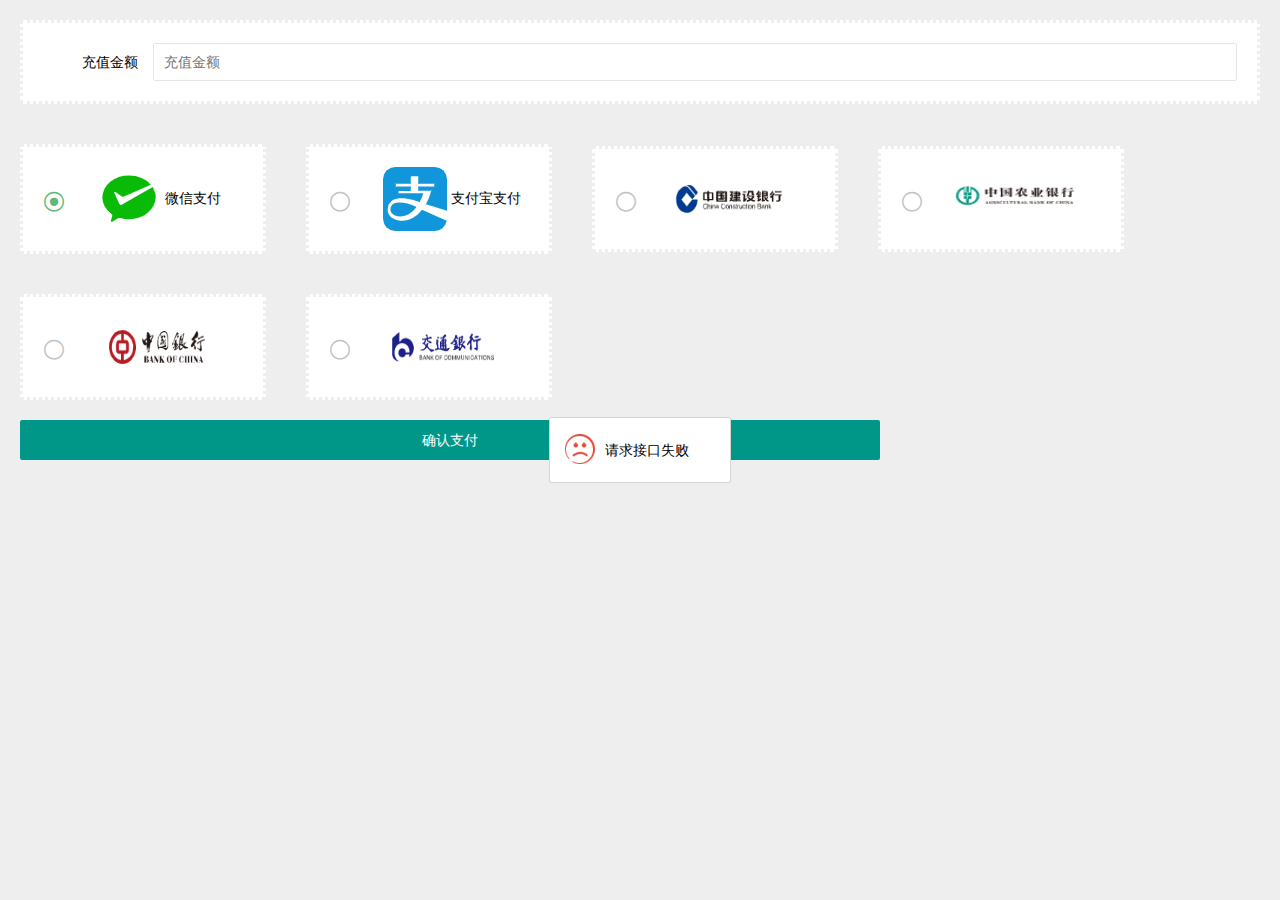
<file: laonianrentijian/src/main/resources/front/front/pages/recharge/recharge.html>
<!-- 充值 -->
<!DOCTYPE html>
<html>
	<head>
		<meta charset="utf-8">
		<title>充值</title>
		<link rel="stylesheet" href="../../layui/css/layui.css">
		<!-- 样式 -->
		<link rel="stylesheet" href="../../css/style.css" />
		<!-- 主题（主要颜色设置） -->
		<link rel="stylesheet" href="../../css/theme.css" />
		<!-- 通用的css -->
		<link rel="stylesheet" href="../../css/common.css" />
		<style type="text/css">
			.pay-type-list {
				display: flex;
				align-items: center;
				flex-wrap: wrap;
			}

			.pay-type-item {
				background: #FFFFFF;
				border: 3px dotted #EEEEEE;
				margin: 20px;
				padding: 20px;
				width: 200px;
			}
		</style>
	</head>
	<body style="background: #EEEEEE;">

		<div id="app">

			<form class="layui-form" lay-filter="myForm">
				<div class="layui-form-item" style="margin: 20px;background: #FFFFFF;border:3px dotted #EEEEEE;padding: 20px;">
					<label class="layui-form-label">充值金额</label>
					<div class="layui-input-block">
						<input type="number" name="newMoney" id="newMoney" lay-verify="required|double" placeholder="充值金额" autocomplete="off"
						 class="layui-input">
					</div>
				</div>
				<div class="pay-type-list">
					<div class="pay-type-item">
						<input type="radio" name="type" value="微信支付" checked>
						<img  src="../../img/weixin.png" alt>
						<span>微信支付</span>
					</div>
					<div class="pay-type-item">
						<input type="radio" name="type" value="支付宝支付">
						<img src="../../img/zhifubao.png" alt>
						<span>支付宝支付</span>
					</div>
					<div class="pay-type-item">
						<input type="radio" name="type" value="建设银行">
						<img style="width: 120px;height: 60px;" src="../../img/jianshe.png" alt>
					</div>
					<div class="pay-type-item">
						<input type="radio" name="type" value="农业银行">
						<img style="width: 120px;height: 60px;" src="../../img/nongye.png" alt>
					</div>
					<div class="pay-type-item">
						<input type="radio" name="type" value="中国银行">
						<img style="width: 120px;height: 60px;" src="../../img/zhongguo.png" alt>
					</div>
					<div class="pay-type-item">
						<input type="radio" name="type" value="交通银行">
						<img style="width: 120px;height: 60px;" src="../../img/jiaotong.png" alt>
					</div>
				</div>
				<button style="margin-left: 20px;width:860px;height: 40px;line-height: 40px;" class="layui-btn btn-submit btn-theme"
				 lay-submit lay-filter="*">确认支付</button>
			</form>

		</div>

		<!-- layui -->
		<script src="../../layui/layui.js"></script>
		<!-- vue -->
		<script src="../../js/vue.js"></script>
		<!-- 组件配置信息 -->
		<script src="../../js/config.js"></script>
		<!-- 扩展插件配置信息 -->
		<script src="../../modules/config.js"></script>
		<!-- 工具方法 -->
		<script src="../../js/utils.js"></script>
		<!-- 校验格式工具类 -->
		<script src="../../js/validate.js"></script>

		<script>
			var vue = new Vue({
				el: '#app',
				data: {
					user: {}
				},
				filters: {
					newsDesc: function(val) {
						if (val) {
							if (val.length > 200) {
								return val.substring(0, 200).replace(/<[^>]*>/g).replace(/undefined/g, '');
							} else {
								return val.replace(/<[^>]*>/g).replace(/undefined/g, '');
							}
						}
						return '';
					}
				},
				methods: {
					jump(url) {
						jump(url)
					}
				}
			})

			layui.use(['layer', 'element', 'http', 'jquery', 'form'], function() {
				var layer = layui.layer;
				var element = layui.element;
				var http = layui.http;
				var jquery = layui.jquery;
				var form = layui.form;

				// 查询用户信息
				let table = localStorage.getItem("userTable");
				http.request(`${table}/session`, 'get', {}, function(data) {
					vue.user = data.data;
				});
				
				// 提交表单
				form.on('submit(*)', function(data) {
					// 添加金额
					data = data.field;
					if(Number(data.newMoney)<=0 && String(data.newMoney).indexOf('.') != -1 &&(String(data.newMoney).length - (String(data.newMoney).indexOf('.') + 1))>2) {
						debugger
					    layer.msg('请输入正确金额，只能充值两位小数的正数金额', {
								time: 2000,
								icon:5
						});
						return false;
					}
					vue.user.newMoney = Number(vue.user.newMoney) + Number(data.newMoney);
					http.requestJson(`${table}/update`, 'post', vue.user, function(data) {
						layer.msg('充值成功', {
							time: 2000,
							icon: 6
						}, function() {
							window.parent.location.reload();
						});
					});
					return false
				});

			});
		</script>
	</body>
</html>
</file>
<file: laonianrentijian/src/main/resources/front/front/layui/css/layui.css>
/** layui-v2.5.6 MIT License By https://www.layui.com */
 .layui-inline,img{display:inline-block;vertical-align:middle}h1,h2,h3,h4,h5,h6{font-weight:400}.layui-edge,.layui-header,.layui-inline,.layui-main{position:relative}.layui-body,.layui-edge,.layui-elip{overflow:hidden}.layui-btn,.layui-edge,.layui-inline,img{vertical-align:middle}.layui-btn,.layui-disabled,.layui-icon,.layui-unselect{-moz-user-select:none;-webkit-user-select:none;-ms-user-select:none}.layui-elip,.layui-form-checkbox span,.layui-form-pane .layui-form-label{text-overflow:ellipsis;white-space:nowrap}.layui-breadcrumb,.layui-tree-btnGroup{visibility:hidden}blockquote,body,button,dd,div,dl,dt,form,h1,h2,h3,h4,h5,h6,input,li,ol,p,pre,td,textarea,th,ul{margin:0;padding:0;-webkit-tap-highlight-color:rgba(0,0,0,0)}a:active,a:hover{outline:0}img{border:none}li{list-style:none}table{border-collapse:collapse;border-spacing:0}h4,h5,h6{font-size:100%}button,input,optgroup,option,select,textarea{font-family:inherit;font-size:inherit;font-style:inherit;font-weight:inherit;outline:0}pre{white-space:pre-wrap;white-space:-moz-pre-wrap;white-space:-pre-wrap;white-space:-o-pre-wrap;word-wrap:break-word}body{line-height:24px;font:14px Helvetica Neue,Helvetica,PingFang SC,Tahoma,Arial,sans-serif}hr{height:1px;margin:10px 0;border:0;clear:both}a{color:#333;text-decoration:none}a:hover{color:#777}a cite{font-style:normal;*cursor:pointer}.layui-border-box,.layui-border-box *{box-sizing:border-box}.layui-box,.layui-box *{box-sizing:content-box}.layui-clear{clear:both;*zoom:1}.layui-clear:after{content:'\20';clear:both;*zoom:1;display:block;height:0}.layui-inline{*display:inline;*zoom:1}.layui-edge{display:inline-block;width:0;height:0;border-width:6px;border-style:dashed;border-color:transparent}.layui-edge-top{top:-4px;border-bottom-color:#999;border-bottom-style:solid}.layui-edge-right{border-left-color:#999;border-left-style:solid}.layui-edge-bottom{top:2px;border-top-color:#999;border-top-style:solid}.layui-edge-left{border-right-color:#999;border-right-style:solid}.layui-disabled,.layui-disabled:hover{color:#d2d2d2!important;cursor:not-allowed!important}.layui-circle{border-radius:100%}.layui-show{display:block!important}.layui-hide{display:none!important}@font-face{font-family:layui-icon;src:url(../font/iconfont.eot?v=256);src:url(../font/iconfont.eot?v=256#iefix) format('embedded-opentype'),url(../font/iconfont.woff2?v=256) format('woff2'),url(../font/iconfont.woff?v=256) format('woff'),url(../font/iconfont.ttf?v=256) format('truetype'),url(../font/iconfont.svg?v=256#layui-icon) format('svg')}.layui-icon{font-family:layui-icon!important;font-size:16px;font-style:normal;-webkit-font-smoothing:antialiased;-moz-osx-font-smoothing:grayscale}.layui-icon-reply-fill:before{content:"\e611"}.layui-icon-set-fill:before{content:"\e614"}.layui-icon-menu-fill:before{content:"\e60f"}.layui-icon-search:before{content:"\e615"}.layui-icon-share:before{content:"\e641"}.layui-icon-set-sm:before{content:"\e620"}.layui-icon-engine:before{content:"\e628"}.layui-icon-close:before{content:"\1006"}.layui-icon-close-fill:before{content:"\1007"}.layui-icon-chart-screen:before{content:"\e629"}.layui-icon-star:before{content:"\e600"}.layui-icon-circle-dot:before{content:"\e617"}.layui-icon-chat:before{content:"\e606"}.layui-icon-release:before{content:"\e609"}.layui-icon-list:before{content:"\e60a"}.layui-icon-chart:before{content:"\e62c"}.layui-icon-ok-circle:before{content:"\1005"}.layui-icon-layim-theme:before{content:"\e61b"}.layui-icon-table:before{content:"\e62d"}.layui-icon-right:before{content:"\e602"}.layui-icon-left:before{content:"\e603"}.layui-icon-cart-simple:before{content:"\e698"}.layui-icon-face-cry:before{content:"\e69c"}.layui-icon-face-smile:before{content:"\e6af"}.layui-icon-survey:before{content:"\e6b2"}.layui-icon-tree:before{content:"\e62e"}.layui-icon-ie:before{content:"\e7bb"}.layui-icon-upload-circle:before{content:"\e62f"}.layui-icon-add-circle:before{content:"\e61f"}.layui-icon-download-circle:before{content:"\e601"}.layui-icon-templeate-1:before{content:"\e630"}.layui-icon-util:before{content:"\e631"}.layui-icon-face-surprised:before{content:"\e664"}.layui-icon-edit:before{content:"\e642"}.layui-icon-speaker:before{content:"\e645"}.layui-icon-down:before{content:"\e61a"}.layui-icon-file:before{content:"\e621"}.layui-icon-layouts:before{content:"\e632"}.layui-icon-rate-half:before{content:"\e6c9"}.layui-icon-add-circle-fine:before{content:"\e608"}.layui-icon-prev-circle:before{content:"\e633"}.layui-icon-read:before{content:"\e705"}.layui-icon-404:before{content:"\e61c"}.layui-icon-carousel:before{content:"\e634"}.layui-icon-help:before{content:"\e607"}.layui-icon-code-circle:before{content:"\e635"}.layui-icon-windows:before{content:"\e67f"}.layui-icon-water:before{content:"\e636"}.layui-icon-username:before{content:"\e66f"}.layui-icon-find-fill:before{content:"\e670"}.layui-icon-about:before{content:"\e60b"}.layui-icon-location:before{content:"\e715"}.layui-icon-up:before{content:"\e619"}.layui-icon-pause:before{content:"\e651"}.layui-icon-date:before{content:"\e637"}.layui-icon-layim-uploadfile:before{content:"\e61d"}.layui-icon-delete:before{content:"\e640"}.layui-icon-play:before{content:"\e652"}.layui-icon-top:before{content:"\e604"}.layui-icon-firefox:before{content:"\e686"}.layui-icon-friends:before{content:"\e612"}.layui-icon-refresh-3:before{content:"\e9aa"}.layui-icon-ok:before{content:"\e605"}.layui-icon-layer:before{content:"\e638"}.layui-icon-face-smile-fine:before{content:"\e60c"}.layui-icon-dollar:before{content:"\e659"}.layui-icon-group:before{content:"\e613"}.layui-icon-layim-download:before{content:"\e61e"}.layui-icon-picture-fine:before{content:"\e60d"}.layui-icon-link:before{content:"\e64c"}.layui-icon-diamond:before{content:"\e735"}.layui-icon-log:before{content:"\e60e"}.layui-icon-key:before{content:"\e683"}.layui-icon-rate-solid:before{content:"\e67a"}.layui-icon-fonts-del:before{content:"\e64f"}.layui-icon-unlink:before{content:"\e64d"}.layui-icon-fonts-clear:before{content:"\e639"}.layui-icon-triangle-r:before{content:"\e623"}.layui-icon-circle:before{content:"\e63f"}.layui-icon-radio:before{content:"\e643"}.layui-icon-align-center:before{content:"\e647"}.layui-icon-align-right:before{content:"\e648"}.layui-icon-align-left:before{content:"\e649"}.layui-icon-loading-1:before{content:"\e63e"}.layui-icon-return:before{content:"\e65c"}.layui-icon-fonts-strong:before{content:"\e62b"}.layui-icon-upload:before{content:"\e67c"}.layui-icon-dialogue:before{content:"\e63a"}.layui-icon-video:before{content:"\e6ed"}.layui-icon-headset:before{content:"\e6fc"}.layui-icon-cellphone-fine:before{content:"\e63b"}.layui-icon-add-1:before{content:"\e654"}.layui-icon-face-smile-b:before{content:"\e650"}.layui-icon-fonts-html:before{content:"\e64b"}.layui-icon-screen-full:before{content:"\e622"}.layui-icon-form:before{content:"\e63c"}.layui-icon-cart:before{content:"\e657"}.layui-icon-camera-fill:before{content:"\e65d"}.layui-icon-tabs:before{content:"\e62a"}.layui-icon-heart-fill:before{content:"\e68f"}.layui-icon-fonts-code:before{content:"\e64e"}.layui-icon-ios:before{content:"\e680"}.layui-icon-at:before{content:"\e687"}.layui-icon-fire:before{content:"\e756"}.layui-icon-set:before{content:"\e716"}.layui-icon-fonts-u:before{content:"\e646"}.layui-icon-triangle-d:before{content:"\e625"}.layui-icon-tips:before{content:"\e702"}.layui-icon-picture:before{content:"\e64a"}.layui-icon-more-vertical:before{content:"\e671"}.layui-icon-bluetooth:before{content:"\e689"}.layui-icon-flag:before{content:"\e66c"}.layui-icon-loading:before{content:"\e63d"}.layui-icon-fonts-i:before{content:"\e644"}.layui-icon-refresh-1:before{content:"\e666"}.layui-icon-rmb:before{content:"\e65e"}.layui-icon-addition:before{content:"\e624"}.layui-icon-home:before{content:"\e68e"}.layui-icon-time:before{content:"\e68d"}.layui-icon-user:before{content:"\e770"}.layui-icon-notice:before{content:"\e667"}.layui-icon-chrome:before{content:"\e68a"}.layui-icon-edge:before{content:"\e68b"}.layui-icon-login-weibo:before{content:"\e675"}.layui-icon-voice:before{content:"\e688"}.layui-icon-upload-drag:before{content:"\e681"}.layui-icon-login-qq:before{content:"\e676"}.layui-icon-snowflake:before{content:"\e6b1"}.layui-icon-heart:before{content:"\e68c"}.layui-icon-logout:before{content:"\e682"}.layui-icon-file-b:before{content:"\e655"}.layui-icon-template:before{content:"\e663"}.layui-icon-transfer:before{content:"\e691"}.layui-icon-auz:before{content:"\e672"}.layui-icon-console:before{content:"\e665"}.layui-icon-app:before{content:"\e653"}.layui-icon-prev:before{content:"\e65a"}.layui-icon-website:before{content:"\e7ae"}.layui-icon-next:before{content:"\e65b"}.layui-icon-component:before{content:"\e857"}.layui-icon-android:before{content:"\e684"}.layui-icon-more:before{content:"\e65f"}.layui-icon-login-wechat:before{content:"\e677"}.layui-icon-shrink-right:before{content:"\e668"}.layui-icon-spread-left:before{content:"\e66b"}.layui-icon-camera:before{content:"\e660"}.layui-icon-note:before{content:"\e66e"}.layui-icon-refresh:before{content:"\e669"}.layui-icon-female:before{content:"\e661"}.layui-icon-male:before{content:"\e662"}.layui-icon-screen-restore:before{content:"\e758"}.layui-icon-password:before{content:"\e673"}.layui-icon-senior:before{content:"\e674"}.layui-icon-theme:before{content:"\e66a"}.layui-icon-tread:before{content:"\e6c5"}.layui-icon-praise:before{content:"\e6c6"}.layui-icon-star-fill:before{content:"\e658"}.layui-icon-rate:before{content:"\e67b"}.layui-icon-template-1:before{content:"\e656"}.layui-icon-vercode:before{content:"\e679"}.layui-icon-service:before{content:"\e626"}.layui-icon-cellphone:before{content:"\e678"}.layui-icon-print:before{content:"\e66d"}.layui-icon-cols:before{content:"\e610"}.layui-icon-wifi:before{content:"\e7e0"}.layui-icon-export:before{content:"\e67d"}.layui-icon-rss:before{content:"\e808"}.layui-icon-slider:before{content:"\e714"}.layui-icon-email:before{content:"\e618"}.layui-icon-subtraction:before{content:"\e67e"}.layui-icon-mike:before{content:"\e6dc"}.layui-icon-light:before{content:"\e748"}.layui-icon-gift:before{content:"\e627"}.layui-icon-mute:before{content:"\e685"}.layui-icon-reduce-circle:before{content:"\e616"}.layui-icon-music:before{content:"\e690"}.layui-main{width:1140px;margin:0 auto}.layui-header{z-index:1000;height:60px}.layui-header a:hover{transition:all .5s;-webkit-transition:all .5s}.layui-side{position:fixed;left:0;top:0;bottom:0;z-index:999;width:200px;overflow-x:hidden}.layui-side-scroll{position:relative;width:220px;height:100%;overflow-x:hidden}.layui-body{position:absolute;left:200px;right:0;top:0;bottom:0;z-index:998;width:auto;overflow-y:auto;box-sizing:border-box}.layui-layout-body{overflow:hidden}.layui-layout-admin .layui-header{background-color:#23262E}.layui-layout-admin .layui-side{top:60px;width:200px;overflow-x:hidden}.layui-layout-admin .layui-body{position:fixed;top:60px;bottom:44px}.layui-layout-admin .layui-main{width:auto;margin:0 15px}.layui-layout-admin .layui-footer{position:fixed;left:200px;right:0;bottom:0;height:44px;line-height:44px;padding:0 15px;background-color:#eee}.layui-layout-admin .layui-logo{position:absolute;left:0;top:0;width:200px;height:100%;line-height:60px;text-align:center;color:#009688;font-size:16px}.layui-layout-admin .layui-header .layui-nav{background:0 0}.layui-layout-left{position:absolute!important;left:200px;top:0}.layui-layout-right{position:absolute!important;right:0;top:0}.layui-container{position:relative;margin:0 auto;padding:0 15px;box-sizing:border-box}.layui-fluid{position:relative;margin:0 auto;padding:0 15px}.layui-row:after,.layui-row:before{content:'';display:block;clear:both}.layui-col-lg1,.layui-col-lg10,.layui-col-lg11,.layui-col-lg12,.layui-col-lg2,.layui-col-lg3,.layui-col-lg4,.layui-col-lg5,.layui-col-lg6,.layui-col-lg7,.layui-col-lg8,.layui-col-lg9,.layui-col-md1,.layui-col-md10,.layui-col-md11,.layui-col-md12,.layui-col-md2,.layui-col-md3,.layui-col-md4,.layui-col-md5,.layui-col-md6,.layui-col-md7,.layui-col-md8,.layui-col-md9,.layui-col-sm1,.layui-col-sm10,.layui-col-sm11,.layui-col-sm12,.layui-col-sm2,.layui-col-sm3,.layui-col-sm4,.layui-col-sm5,.layui-col-sm6,.layui-col-sm7,.layui-col-sm8,.layui-col-sm9,.layui-col-xs1,.layui-col-xs10,.layui-col-xs11,.layui-col-xs12,.layui-col-xs2,.layui-col-xs3,.layui-col-xs4,.layui-col-xs5,.layui-col-xs6,.layui-col-xs7,.layui-col-xs8,.layui-col-xs9{position:relative;display:block;box-sizing:border-box}.layui-col-xs1,.layui-col-xs10,.layui-col-xs11,.layui-col-xs12,.layui-col-xs2,.layui-col-xs3,.layui-col-xs4,.layui-col-xs5,.layui-col-xs6,.layui-col-xs7,.layui-col-xs8,.layui-col-xs9{float:left}.layui-col-xs1{width:8.33333333%}.layui-col-xs2{width:16.66666667%}.layui-col-xs3{width:25%}.layui-col-xs4{width:33.33333333%}.layui-col-xs5{width:41.66666667%}.layui-col-xs6{width:50%}.layui-col-xs7{width:58.33333333%}.layui-col-xs8{width:66.66666667%}.layui-col-xs9{width:75%}.layui-col-xs10{width:83.33333333%}.layui-col-xs11{width:91.66666667%}.layui-col-xs12{width:100%}.layui-col-xs-offset1{margin-left:8.33333333%}.layui-col-xs-offset2{margin-left:16.66666667%}.layui-col-xs-offset3{margin-left:25%}.layui-col-xs-offset4{margin-left:33.33333333%}.layui-col-xs-offset5{margin-left:41.66666667%}.layui-col-xs-offset6{margin-left:50%}.layui-col-xs-offset7{margin-left:58.33333333%}.layui-col-xs-offset8{margin-left:66.66666667%}.layui-col-xs-offset9{margin-left:75%}.layui-col-xs-offset10{margin-left:83.33333333%}.layui-col-xs-offset11{margin-left:91.66666667%}.layui-col-xs-offset12{margin-left:100%}@media screen and (max-width:768px){.layui-hide-xs{display:none!important}.layui-show-xs-block{display:block!important}.layui-show-xs-inline{display:inline!important}.layui-show-xs-inline-block{display:inline-block!important}}@media screen and (min-width:768px){.layui-container{width:750px}.layui-hide-sm{display:none!important}.layui-show-sm-block{display:block!important}.layui-show-sm-inline{display:inline!important}.layui-show-sm-inline-block{display:inline-block!important}.layui-col-sm1,.layui-col-sm10,.layui-col-sm11,.layui-col-sm12,.layui-col-sm2,.layui-col-sm3,.layui-col-sm4,.layui-col-sm5,.layui-col-sm6,.layui-col-sm7,.layui-col-sm8,.layui-col-sm9{float:left}.layui-col-sm1{width:8.33333333%}.layui-col-sm2{width:16.66666667%}.layui-col-sm3{width:25%}.layui-col-sm4{width:33.33333333%}.layui-col-sm5{width:41.66666667%}.layui-col-sm6{width:50%}.layui-col-sm7{width:58.33333333%}.layui-col-sm8{width:66.66666667%}.layui-col-sm9{width:75%}.layui-col-sm10{width:83.33333333%}.layui-col-sm11{width:91.66666667%}.layui-col-sm12{width:100%}.layui-col-sm-offset1{margin-left:8.33333333%}.layui-col-sm-offset2{margin-left:16.66666667%}.layui-col-sm-offset3{margin-left:25%}.layui-col-sm-offset4{margin-left:33.33333333%}.layui-col-sm-offset5{margin-left:41.66666667%}.layui-col-sm-offset6{margin-left:50%}.layui-col-sm-offset7{margin-left:58.33333333%}.layui-col-sm-offset8{margin-left:66.66666667%}.layui-col-sm-offset9{margin-left:75%}.layui-col-sm-offset10{margin-left:83.33333333%}.layui-col-sm-offset11{margin-left:91.66666667%}.layui-col-sm-offset12{margin-left:100%}}@media screen and (min-width:992px){.layui-container{width:970px}.layui-hide-md{display:none!important}.layui-show-md-block{display:block!important}.layui-show-md-inline{display:inline!important}.layui-show-md-inline-block{display:inline-block!important}.layui-col-md1,.layui-col-md10,.layui-col-md11,.layui-col-md12,.layui-col-md2,.layui-col-md3,.layui-col-md4,.layui-col-md5,.layui-col-md6,.layui-col-md7,.layui-col-md8,.layui-col-md9{float:left}.layui-col-md1{width:8.33333333%}.layui-col-md2{width:16.66666667%}.layui-col-md3{width:25%}.layui-col-md4{width:33.33333333%}.layui-col-md5{width:41.66666667%}.layui-col-md6{width:50%}.layui-col-md7{width:58.33333333%}.layui-col-md8{width:66.66666667%}.layui-col-md9{width:75%}.layui-col-md10{width:83.33333333%}.layui-col-md11{width:91.66666667%}.layui-col-md12{width:100%}.layui-col-md-offset1{margin-left:8.33333333%}.layui-col-md-offset2{margin-left:16.66666667%}.layui-col-md-offset3{margin-left:25%}.layui-col-md-offset4{margin-left:33.33333333%}.layui-col-md-offset5{margin-left:41.66666667%}.layui-col-md-offset6{margin-left:50%}.layui-col-md-offset7{margin-left:58.33333333%}.layui-col-md-offset8{margin-left:66.66666667%}.layui-col-md-offset9{margin-left:75%}.layui-col-md-offset10{margin-left:83.33333333%}.layui-col-md-offset11{margin-left:91.66666667%}.layui-col-md-offset12{margin-left:100%}}@media screen and (min-width:1200px){.layui-container{width:1170px}.layui-hide-lg{display:none!important}.layui-show-lg-block{display:block!important}.layui-show-lg-inline{display:inline!important}.layui-show-lg-inline-block{display:inline-block!important}.layui-col-lg1,.layui-col-lg10,.layui-col-lg11,.layui-col-lg12,.layui-col-lg2,.layui-col-lg3,.layui-col-lg4,.layui-col-lg5,.layui-col-lg6,.layui-col-lg7,.layui-col-lg8,.layui-col-lg9{float:left}.layui-col-lg1{width:8.33333333%}.layui-col-lg2{width:16.66666667%}.layui-col-lg3{width:25%}.layui-col-lg4{width:33.33333333%}.layui-col-lg5{width:41.66666667%}.layui-col-lg6{width:50%}.layui-col-lg7{width:58.33333333%}.layui-col-lg8{width:66.66666667%}.layui-col-lg9{width:75%}.layui-col-lg10{width:83.33333333%}.layui-col-lg11{width:91.66666667%}.layui-col-lg12{width:100%}.layui-col-lg-offset1{margin-left:8.33333333%}.layui-col-lg-offset2{margin-left:16.66666667%}.layui-col-lg-offset3{margin-left:25%}.layui-col-lg-offset4{margin-left:33.33333333%}.layui-col-lg-offset5{margin-left:41.66666667%}.layui-col-lg-offset6{margin-left:50%}.layui-col-lg-offset7{margin-left:58.33333333%}.layui-col-lg-offset8{margin-left:66.66666667%}.layui-col-lg-offset9{margin-left:75%}.layui-col-lg-offset10{margin-left:83.33333333%}.layui-col-lg-offset11{margin-left:91.66666667%}.layui-col-lg-offset12{margin-left:100%}}.layui-col-space1{margin:-.5px}.layui-col-space1>*{padding:.5px}.layui-col-space2{margin:-1px}.layui-col-space2>*{padding:1px}.layui-col-space4{margin:-2px}.layui-col-space4>*{padding:2px}.layui-col-space5{margin:-2.5px}.layui-col-space5>*{padding:2.5px}.layui-col-space6{margin:-3px}.layui-col-space6>*{padding:3px}.layui-col-space8{margin:-4px}.layui-col-space8>*{padding:4px}.layui-col-space10{margin:-5px}.layui-col-space10>*{padding:5px}.layui-col-space12{margin:-6px}.layui-col-space12>*{padding:6px}.layui-col-space14{margin:-7px}.layui-col-space14>*{padding:7px}.layui-col-space15{margin:-7.5px}.layui-col-space15>*{padding:7.5px}.layui-col-space16{margin:-8px}.layui-col-space16>*{padding:8px}.layui-col-space18{margin:-9px}.layui-col-space18>*{padding:9px}.layui-col-space20{margin:-10px}.layui-col-space20>*{padding:10px}.layui-col-space22{margin:-11px}.layui-col-space22>*{padding:11px}.layui-col-space24{margin:-12px}.layui-col-space24>*{padding:12px}.layui-col-space25{margin:-12.5px}.layui-col-space25>*{padding:12.5px}.layui-col-space26{margin:-13px}.layui-col-space26>*{padding:13px}.layui-col-space28{margin:-14px}.layui-col-space28>*{padding:14px}.layui-col-space30{margin:-15px}.layui-col-space30>*{padding:15px}.layui-btn,.layui-input,.layui-select,.layui-textarea,.layui-upload-button{outline:0;-webkit-appearance:none;transition:all .3s;-webkit-transition:all .3s;box-sizing:border-box}.layui-elem-quote{margin-bottom:10px;padding:15px;line-height:22px;border-left:5px solid #009688;border-radius:0 2px 2px 0;background-color:#f2f2f2}.layui-quote-nm{border-style:solid;border-width:1px 1px 1px 5px;background:0 0}.layui-elem-field{margin-bottom:10px;padding:0;border-width:1px;border-style:solid}.layui-elem-field legend{margin-left:20px;padding:0 10px;font-size:20px;font-weight:300}.layui-field-title{margin:10px 0 20px;border-width:1px 0 0}.layui-field-box{padding:10px 15px}.layui-field-title .layui-field-box{padding:10px 0}.layui-progress{position:relative;height:6px;border-radius:20px;background-color:#e2e2e2}.layui-progress-bar{position:absolute;left:0;top:0;width:0;max-width:100%;height:6px;border-radius:20px;text-align:right;background-color:#5FB878;transition:all .3s;-webkit-transition:all .3s}.layui-progress-big,.layui-progress-big .layui-progress-bar{height:18px;line-height:18px}.layui-progress-text{position:relative;top:-20px;line-height:18px;font-size:12px;color:#666}.layui-progress-big .layui-progress-text{position:static;padding:0 10px;color:#fff}.layui-collapse{border-width:1px;border-style:solid;border-radius:2px}.layui-colla-content,.layui-colla-item{border-top-width:1px;border-top-style:solid}.layui-colla-item:first-child{border-top:none}.layui-colla-title{position:relative;height:42px;line-height:42px;padding:0 15px 0 35px;color:#333;background-color:#f2f2f2;cursor:pointer;font-size:14px;overflow:hidden}.layui-colla-content{display:none;padding:10px 15px;line-height:22px;color:#666}.layui-colla-icon{position:absolute;left:15px;top:0;font-size:14px}.layui-card{margin-bottom:15px;border-radius:2px;background-color:#fff;box-shadow:0 1px 2px 0 rgba(0,0,0,.05)}.layui-card:last-child{margin-bottom:0}.layui-card-header{position:relative;height:42px;line-height:42px;padding:0 15px;border-bottom:1px solid #f6f6f6;color:#333;border-radius:2px 2px 0 0;font-size:14px}.layui-bg-black,.layui-bg-blue,.layui-bg-cyan,.layui-bg-green,.layui-bg-orange,.layui-bg-red{color:#fff!important}.layui-card-body{position:relative;padding:10px 15px;line-height:24px}.layui-card-body[pad15]{padding:15px}.layui-card-body[pad20]{padding:20px}.layui-card-body .layui-table{margin:5px 0}.layui-card .layui-tab{margin:0}.layui-panel-window{position:relative;padding:15px;border-radius:0;border-top:5px solid #E6E6E6;background-color:#fff}.layui-auxiliar-moving{position:fixed;left:0;right:0;top:0;bottom:0;width:100%;height:100%;background:0 0;z-index:9999999999}.layui-form-label,.layui-form-mid,.layui-form-select,.layui-input-block,.layui-input-inline,.layui-textarea{position:relative}.layui-bg-red{background-color:#FF5722!important}.layui-bg-orange{background-color:#FFB800!important}.layui-bg-green{background-color:#009688!important}.layui-bg-cyan{background-color:#2F4056!important}.layui-bg-blue{background-color:#1E9FFF!important}.layui-bg-black{background-color:#393D49!important}.layui-bg-gray{background-color:#eee!important;color:#666!important}.layui-badge-rim,.layui-colla-content,.layui-colla-item,.layui-collapse,.layui-elem-field,.layui-form-pane .layui-form-item[pane],.layui-form-pane .layui-form-label,.layui-input,.layui-layedit,.layui-layedit-tool,.layui-quote-nm,.layui-select,.layui-tab-bar,.layui-tab-card,.layui-tab-title,.layui-tab-title .layui-this:after,.layui-textarea{border-color:#e6e6e6}.layui-timeline-item:before,hr{background-color:#e6e6e6}.layui-text{line-height:22px;font-size:14px;color:#666}.layui-text h1,.layui-text h2,.layui-text h3{font-weight:500;color:#333}.layui-text h1{font-size:30px}.layui-text h2{font-size:24px}.layui-text h3{font-size:18px}.layui-text a:not(.layui-btn){color:#01AAED}.layui-text a:not(.layui-btn):hover{text-decoration:underline}.layui-text ul{padding:5px 0 5px 15px}.layui-text ul li{margin-top:5px;list-style-type:disc}.layui-text em,.layui-word-aux{color:#999!important;padding:0 5px!important}.layui-btn{display:inline-block;height:38px;line-height:38px;padding:0 18px;background-color:#009688;color:#fff;white-space:nowrap;text-align:center;font-size:14px;border:none;border-radius:2px;cursor:pointer}.layui-btn:hover{opacity:.8;filter:alpha(opacity=80);color:#fff}.layui-btn:active{opacity:1;filter:alpha(opacity=100)}.layui-btn+.layui-btn{margin-left:10px}.layui-btn-container{font-size:0}.layui-btn-container .layui-btn{margin-right:10px;margin-bottom:10px}.layui-btn-container .layui-btn+.layui-btn{margin-left:0}.layui-table .layui-btn-container .layui-btn{margin-bottom:9px}.layui-btn-radius{border-radius:100px}.layui-btn .layui-icon{margin-right:3px;font-size:18px;vertical-align:bottom;vertical-align:middle\9}.layui-btn-primary{border:1px solid #C9C9C9;background-color:#fff;color:#555}.layui-btn-primary:hover{border-color:#009688;color:#333}.layui-btn-normal{background-color:#1E9FFF}.layui-btn-warm{background-color:#FFB800}.layui-btn-danger{background-color:#FF5722}.layui-btn-checked{background-color:#5FB878}.layui-btn-disabled,.layui-btn-disabled:active,.layui-btn-disabled:hover{border:1px solid #e6e6e6;background-color:#FBFBFB;color:#C9C9C9;cursor:not-allowed;opacity:1}.layui-btn-lg{height:44px;line-height:44px;padding:0 25px;font-size:16px}.layui-btn-sm{height:30px;line-height:30px;padding:0 10px;font-size:12px}.layui-btn-sm i{font-size:16px!important}.layui-btn-xs{height:22px;line-height:22px;padding:0 5px;font-size:12px}.layui-btn-xs i{font-size:14px!important}.layui-btn-group{display:inline-block;vertical-align:middle;font-size:0}.layui-btn-group .layui-btn{margin-left:0!important;margin-right:0!important;border-left:1px solid rgba(255,255,255,.5);border-radius:0}.layui-btn-group .layui-btn-primary{border-left:none}.layui-btn-group .layui-btn-primary:hover{border-color:#C9C9C9;color:#009688}.layui-btn-group .layui-btn:first-child{border-left:none;border-radius:2px 0 0 2px}.layui-btn-group .layui-btn-primary:first-child{border-left:1px solid #c9c9c9}.layui-btn-group .layui-btn:last-child{border-radius:0 2px 2px 0}.layui-btn-group .layui-btn+.layui-btn{margin-left:0}.layui-btn-group+.layui-btn-group{margin-left:10px}.layui-btn-fluid{width:100%}.layui-input,.layui-select,.layui-textarea{height:38px;line-height:1.3;line-height:38px\9;border-width:1px;border-style:solid;background-color:#fff;border-radius:2px}.layui-input::-webkit-input-placeholder,.layui-select::-webkit-input-placeholder,.layui-textarea::-webkit-input-placeholder{line-height:1.3}.layui-input,.layui-textarea{display:block;width:100%;padding-left:10px}.layui-input:hover,.layui-textarea:hover{border-color:#D2D2D2!important}.layui-input:focus,.layui-textarea:focus{border-color:#C9C9C9!important}.layui-textarea{min-height:100px;height:auto;line-height:20px;padding:6px 10px;resize:vertical}.layui-select{padding:0 10px}.layui-form input[type=checkbox],.layui-form input[type=radio],.layui-form select{display:none}.layui-form [lay-ignore]{display:initial}.layui-form-item{margin-bottom:15px;clear:both;*zoom:1}.layui-form-item:after{content:'\20';clear:both;*zoom:1;display:block;height:0}.layui-form-label{float:left;display:block;padding:9px 15px;width:80px;font-weight:400;line-height:20px;text-align:right}.layui-form-label-col{display:block;float:none;padding:9px 0;line-height:20px;text-align:left}.layui-form-item .layui-inline{margin-bottom:5px;margin-right:10px}.layui-input-block{margin-left:110px;min-height:36px}.layui-input-inline{display:inline-block;vertical-align:middle}.layui-form-item .layui-input-inline{float:left;width:190px;margin-right:10px}.layui-form-text .layui-input-inline{width:auto}.layui-form-mid{float:left;display:block;padding:9px 0!important;line-height:20px;margin-right:10px}.layui-form-danger+.layui-form-select .layui-input,.layui-form-danger:focus{border-color:#FF5722!important}.layui-form-select .layui-input{padding-right:30px;cursor:pointer}.layui-form-select .layui-edge{position:absolute;right:10px;top:50%;margin-top:-3px;cursor:pointer;border-width:6px;border-top-color:#c2c2c2;border-top-style:solid;transition:all .3s;-webkit-transition:all .3s}.layui-form-select dl{display:none;position:absolute;left:0;top:42px;padding:5px 0;z-index:899;min-width:100%;border:1px solid #d2d2d2;max-height:300px;overflow-y:auto;background-color:#fff;border-radius:2px;box-shadow:0 2px 4px rgba(0,0,0,.12);box-sizing:border-box}.layui-form-select dl dd,.layui-form-select dl dt{padding:0 10px;line-height:36px;white-space:nowrap;overflow:hidden;text-overflow:ellipsis}.layui-form-select dl dt{font-size:12px;color:#999}.layui-form-select dl dd{cursor:pointer}.layui-form-select dl dd:hover{background-color:#f2f2f2;-webkit-transition:.5s all;transition:.5s all}.layui-form-select .layui-select-group dd{padding-left:20px}.layui-form-select dl dd.layui-select-tips{padding-left:10px!important;color:#999}.layui-form-select dl dd.layui-this{background-color:#5FB878;color:#fff}.layui-form-checkbox,.layui-form-select dl dd.layui-disabled{background-color:#fff}.layui-form-selected dl{display:block}.layui-form-checkbox,.layui-form-checkbox *,.layui-form-switch{display:inline-block;vertical-align:middle}.layui-form-selected .layui-edge{margin-top:-9px;-webkit-transform:rotate(180deg);transform:rotate(180deg);margin-top:-3px\9}:root .layui-form-selected .layui-edge{margin-top:-9px\0/IE9}.layui-form-selectup dl{top:auto;bottom:42px}.layui-select-none{margin:5px 0;text-align:center;color:#999}.layui-select-disabled .layui-disabled{border-color:#eee!important}.layui-select-disabled .layui-edge{border-top-color:#d2d2d2}.layui-form-checkbox{position:relative;height:30px;line-height:30px;margin-right:10px;padding-right:30px;cursor:pointer;font-size:0;-webkit-transition:.1s linear;transition:.1s linear;box-sizing:border-box}.layui-form-checkbox span{padding:0 10px;height:100%;font-size:14px;border-radius:2px 0 0 2px;background-color:#d2d2d2;color:#fff;overflow:hidden}.layui-form-checkbox:hover span{background-color:#c2c2c2}.layui-form-checkbox i{position:absolute;right:0;top:0;width:30px;height:28px;border:1px solid #d2d2d2;border-left:none;border-radius:0 2px 2px 0;color:#fff;font-size:20px;text-align:center}.layui-form-checkbox:hover i{border-color:#c2c2c2;color:#c2c2c2}.layui-form-checked,.layui-form-checked:hover{border-color:#5FB878}.layui-form-checked span,.layui-form-checked:hover span{background-color:#5FB878}.layui-form-checked i,.layui-form-checked:hover i{color:#5FB878}.layui-form-item .layui-form-checkbox{margin-top:4px}.layui-form-checkbox[lay-skin=primary]{height:auto!important;line-height:normal!important;min-width:18px;min-height:18px;border:none!important;margin-right:0;padding-left:28px;padding-right:0;background:0 0}.layui-form-checkbox[lay-skin=primary] span{padding-left:0;padding-right:15px;line-height:18px;background:0 0;color:#666}.layui-form-checkbox[lay-skin=primary] i{right:auto;left:0;width:16px;height:16px;line-height:16px;border:1px solid #d2d2d2;font-size:12px;border-radius:2px;background-color:#fff;-webkit-transition:.1s linear;transition:.1s linear}.layui-form-checkbox[lay-skin=primary]:hover i{border-color:#5FB878;color:#fff}.layui-form-checked[lay-skin=primary] i{border-color:#5FB878!important;background-color:#5FB878;color:#fff}.layui-checkbox-disbaled[lay-skin=primary] span{background:0 0!important;color:#c2c2c2}.layui-checkbox-disbaled[lay-skin=primary]:hover i{border-color:#d2d2d2}.layui-form-item .layui-form-checkbox[lay-skin=primary]{margin-top:10px}.layui-form-switch{position:relative;height:22px;line-height:22px;min-width:35px;padding:0 5px;margin-top:8px;border:1px solid #d2d2d2;border-radius:20px;cursor:pointer;background-color:#fff;-webkit-transition:.1s linear;transition:.1s linear}.layui-form-switch i{position:absolute;left:5px;top:3px;width:16px;height:16px;border-radius:20px;background-color:#d2d2d2;-webkit-transition:.1s linear;transition:.1s linear}.layui-form-switch em{position:relative;top:0;width:25px;margin-left:21px;padding:0!important;text-align:center!important;color:#999!important;font-style:normal!important;font-size:12px}.layui-form-onswitch{border-color:#5FB878;background-color:#5FB878}.layui-checkbox-disbaled,.layui-checkbox-disbaled i{border-color:#e2e2e2!important}.layui-form-onswitch i{left:100%;margin-left:-21px;background-color:#fff}.layui-form-onswitch em{margin-left:5px;margin-right:21px;color:#fff!important}.layui-checkbox-disbaled span{background-color:#e2e2e2!important}.layui-checkbox-disbaled:hover i{color:#fff!important}[lay-radio]{display:none}.layui-form-radio,.layui-form-radio *{display:inline-block;vertical-align:middle}.layui-form-radio{line-height:28px;margin:6px 10px 0 0;padding-right:10px;cursor:pointer;font-size:0}.layui-form-radio *{font-size:14px}.layui-form-radio>i{margin-right:8px;font-size:22px;color:#c2c2c2}.layui-form-radio>i:hover,.layui-form-radioed>i{color:#5FB878}.layui-radio-disbaled>i{color:#e2e2e2!important}.layui-form-pane .layui-form-label{width:110px;padding:8px 15px;height:38px;line-height:20px;border-width:1px;border-style:solid;border-radius:2px 0 0 2px;text-align:center;background-color:#FBFBFB;overflow:hidden;box-sizing:border-box}.layui-form-pane .layui-input-inline{margin-left:-1px}.layui-form-pane .layui-input-block{margin-left:110px;left:-1px}.layui-form-pane .layui-input{border-radius:0 2px 2px 0}.layui-form-pane .layui-form-text .layui-form-label{float:none;width:100%;border-radius:2px;box-sizing:border-box;text-align:left}.layui-form-pane .layui-form-text .layui-input-inline{display:block;margin:0;top:-1px;clear:both}.layui-form-pane .layui-form-text .layui-input-block{margin:0;left:0;top:-1px}.layui-form-pane .layui-form-text .layui-textarea{min-height:100px;border-radius:0 0 2px 2px}.layui-form-pane .layui-form-checkbox{margin:4px 0 4px 10px}.layui-form-pane .layui-form-radio,.layui-form-pane .layui-form-switch{margin-top:6px;margin-left:10px}.layui-form-pane .layui-form-item[pane]{position:relative;border-width:1px;border-style:solid}.layui-form-pane .layui-form-item[pane] .layui-form-label{position:absolute;left:0;top:0;height:100%;border-width:0 1px 0 0}.layui-form-pane .layui-form-item[pane] .layui-input-inline{margin-left:110px}@media screen and (max-width:450px){.layui-form-item .layui-form-label{text-overflow:ellipsis;overflow:hidden;white-space:nowrap}.layui-form-item .layui-inline{display:block;margin-right:0;margin-bottom:20px;clear:both}.layui-form-item .layui-inline:after{content:'\20';clear:both;display:block;height:0}.layui-form-item .layui-input-inline{display:block;float:none;left:-3px;width:auto;margin:0 0 10px 112px}.layui-form-item .layui-input-inline+.layui-form-mid{margin-left:110px;top:-5px;padding:0}.layui-form-item .layui-form-checkbox{margin-right:5px;margin-bottom:5px}}.layui-layedit{border-width:1px;border-style:solid;border-radius:2px}.layui-layedit-tool{padding:3px 5px;border-bottom-width:1px;border-bottom-style:solid;font-size:0}.layedit-tool-fixed{position:fixed;top:0;border-top:1px solid #e2e2e2}.layui-layedit-tool .layedit-tool-mid,.layui-layedit-tool .layui-icon{display:inline-block;vertical-align:middle;text-align:center;font-size:14px}.layui-layedit-tool .layui-icon{position:relative;width:32px;height:30px;line-height:30px;margin:3px 5px;color:#777;cursor:pointer;border-radius:2px}.layui-layedit-tool .layui-icon:hover{color:#393D49}.layui-layedit-tool .layui-icon:active{color:#000}.layui-layedit-tool .layedit-tool-active{background-color:#e2e2e2;color:#000}.layui-layedit-tool .layui-disabled,.layui-layedit-tool .layui-disabled:hover{color:#d2d2d2;cursor:not-allowed}.layui-layedit-tool .layedit-tool-mid{width:1px;height:18px;margin:0 10px;background-color:#d2d2d2}.layedit-tool-html{width:50px!important;font-size:30px!important}.layedit-tool-b,.layedit-tool-code,.layedit-tool-help{font-size:16px!important}.layedit-tool-d,.layedit-tool-face,.layedit-tool-image,.layedit-tool-unlink{font-size:18px!important}.layedit-tool-image input{position:absolute;font-size:0;left:0;top:0;width:100%;height:100%;opacity:.01;filter:Alpha(opacity=1);cursor:pointer}.layui-layedit-iframe iframe{display:block;width:100%}#LAY_layedit_code{overflow:hidden}.layui-laypage{display:inline-block;*display:inline;*zoom:1;vertical-align:middle;margin:10px 0;font-size:0}.layui-laypage>a:first-child,.layui-laypage>a:first-child em{border-radius:2px 0 0 2px}.layui-laypage>a:last-child,.layui-laypage>a:last-child em{border-radius:0 2px 2px 0}.layui-laypage>:first-child{margin-left:0!important}.layui-laypage>:last-child{margin-right:0!important}.layui-laypage a,.layui-laypage button,.layui-laypage input,.layui-laypage select,.layui-laypage span{border:1px solid #e2e2e2}.layui-laypage a,.layui-laypage span{display:inline-block;*display:inline;*zoom:1;vertical-align:middle;padding:0 15px;height:28px;line-height:28px;margin:0 -1px 5px 0;background-color:#fff;color:#333;font-size:12px}.layui-flow-more a *,.layui-laypage input,.layui-table-view select[lay-ignore]{display:inline-block}.layui-laypage a:hover{color:#009688}.layui-laypage em{font-style:normal}.layui-laypage .layui-laypage-spr{color:#999;font-weight:700}.layui-laypage a{text-decoration:none}.layui-laypage .layui-laypage-curr{position:relative}.layui-laypage .layui-laypage-curr em{position:relative;color:#fff}.layui-laypage .layui-laypage-curr .layui-laypage-em{position:absolute;left:-1px;top:-1px;padding:1px;width:100%;height:100%;background-color:#009688}.layui-laypage-em{border-radius:2px}.layui-laypage-next em,.layui-laypage-prev em{font-family:Sim sun;font-size:16px}.layui-laypage .layui-laypage-count,.layui-laypage .layui-laypage-limits,.layui-laypage .layui-laypage-refresh,.layui-laypage .layui-laypage-skip{margin-left:10px;margin-right:10px;padding:0;border:none}.layui-laypage .layui-laypage-limits,.layui-laypage .layui-laypage-refresh{vertical-align:top}.layui-laypage .layui-laypage-refresh i{font-size:18px;cursor:pointer}.layui-laypage select{height:22px;padding:3px;border-radius:2px;cursor:pointer}.layui-laypage .layui-laypage-skip{height:30px;line-height:30px;color:#999}.layui-laypage button,.layui-laypage input{height:30px;line-height:30px;border-radius:2px;vertical-align:top;background-color:#fff;box-sizing:border-box}.layui-laypage input{width:40px;margin:0 10px;padding:0 3px;text-align:center}.layui-laypage input:focus,.layui-laypage select:focus{border-color:#009688!important}.layui-laypage button{margin-left:10px;padding:0 10px;cursor:pointer}.layui-table,.layui-table-view{margin:10px 0}.layui-flow-more{margin:10px 0;text-align:center;color:#999;font-size:14px}.layui-flow-more a{height:32px;line-height:32px}.layui-flow-more a *{vertical-align:top}.layui-flow-more a cite{padding:0 20px;border-radius:3px;background-color:#eee;color:#333;font-style:normal}.layui-flow-more a cite:hover{opacity:.8}.layui-flow-more a i{font-size:30px;color:#737383}.layui-table{width:100%;background-color:#fff;color:#666}.layui-table tr{transition:all .3s;-webkit-transition:all .3s}.layui-table th{text-align:left;font-weight:400}.layui-table tbody tr:hover,.layui-table thead tr,.layui-table-click,.layui-table-header,.layui-table-hover,.layui-table-mend,.layui-table-patch,.layui-table-tool,.layui-table-total,.layui-table-total tr,.layui-table[lay-even] tr:nth-child(even){background-color:#f2f2f2}.layui-table td,.layui-table th,.layui-table-col-set,.layui-table-fixed-r,.layui-table-grid-down,.layui-table-header,.layui-table-page,.layui-table-tips-main,.layui-table-tool,.layui-table-total,.layui-table-view,.layui-table[lay-skin=line],.layui-table[lay-skin=row]{border-width:1px;border-style:solid;border-color:#e6e6e6}.layui-table td,.layui-table th{position:relative;padding:9px 15px;min-height:20px;line-height:20px;font-size:14px}.layui-table[lay-skin=line] td,.layui-table[lay-skin=line] th{border-width:0 0 1px}.layui-table[lay-skin=row] td,.layui-table[lay-skin=row] th{border-width:0 1px 0 0}.layui-table[lay-skin=nob] td,.layui-table[lay-skin=nob] th{border:none}.layui-table img{max-width:100px}.layui-table[lay-size=lg] td,.layui-table[lay-size=lg] th{padding:15px 30px}.layui-table-view .layui-table[lay-size=lg] .layui-table-cell{height:40px;line-height:40px}.layui-table[lay-size=sm] td,.layui-table[lay-size=sm] th{font-size:12px;padding:5px 10px}.layui-table-view .layui-table[lay-size=sm] .layui-table-cell{height:20px;line-height:20px}.layui-table[lay-data]{display:none}.layui-table-box{position:relative;overflow:hidden}.layui-table-view .layui-table{position:relative;width:auto;margin:0}.layui-table-view .layui-table[lay-skin=line]{border-width:0 1px 0 0}.layui-table-view .layui-table[lay-skin=row]{border-width:0 0 1px}.layui-table-view .layui-table td,.layui-table-view .layui-table th{padding:5px 0;border-top:none;border-left:none}.layui-table-view .layui-table th.layui-unselect .layui-table-cell span{cursor:pointer}.layui-table-view .layui-table td{cursor:default}.layui-table-view .layui-table td[data-edit=text]{cursor:text}.layui-table-view .layui-form-checkbox[lay-skin=primary] i{width:18px;height:18px}.layui-table-view .layui-form-radio{line-height:0;padding:0}.layui-table-view .layui-form-radio>i{margin:0;font-size:20px}.layui-table-init{position:absolute;left:0;top:0;width:100%;height:100%;text-align:center;z-index:110}.layui-table-init .layui-icon{position:absolute;left:50%;top:50%;margin:-15px 0 0 -15px;font-size:30px;color:#c2c2c2}.layui-table-header{border-width:0 0 1px;overflow:hidden}.layui-table-header .layui-table{margin-bottom:-1px}.layui-table-tool .layui-inline[lay-event]{position:relative;width:26px;height:26px;padding:5px;line-height:16px;margin-right:10px;text-align:center;color:#333;border:1px solid #ccc;cursor:pointer;-webkit-transition:.5s all;transition:.5s all}.layui-table-tool .layui-inline[lay-event]:hover{border:1px solid #999}.layui-table-tool-temp{padding-right:120px}.layui-table-tool-self{position:absolute;right:17px;top:10px}.layui-table-tool .layui-table-tool-self .layui-inline[lay-event]{margin:0 0 0 10px}.layui-table-tool-panel{position:absolute;top:29px;left:-1px;padding:5px 0;min-width:150px;min-height:40px;border:1px solid #d2d2d2;text-align:left;overflow-y:auto;background-color:#fff;box-shadow:0 2px 4px rgba(0,0,0,.12)}.layui-table-cell,.layui-table-tool-panel li{overflow:hidden;text-overflow:ellipsis;white-space:nowrap}.layui-table-tool-panel li{padding:0 10px;line-height:30px;-webkit-transition:.5s all;transition:.5s all}.layui-table-tool-panel li .layui-form-checkbox[lay-skin=primary]{width:100%;padding-left:28px}.layui-table-tool-panel li:hover{background-color:#f2f2f2}.layui-table-tool-panel li .layui-form-checkbox[lay-skin=primary] i{position:absolute;left:0;top:0}.layui-table-tool-panel li .layui-form-checkbox[lay-skin=primary] span{padding:0}.layui-table-tool .layui-table-tool-self .layui-table-tool-panel{left:auto;right:-1px}.layui-table-col-set{position:absolute;right:0;top:0;width:20px;height:100%;border-width:0 0 0 1px;background-color:#fff}.layui-table-sort{width:10px;height:20px;margin-left:5px;cursor:pointer!important}.layui-table-sort .layui-edge{position:absolute;left:5px;border-width:5px}.layui-table-sort .layui-table-sort-asc{top:3px;border-top:none;border-bottom-style:solid;border-bottom-color:#b2b2b2}.layui-table-sort .layui-table-sort-asc:hover{border-bottom-color:#666}.layui-table-sort .layui-table-sort-desc{bottom:5px;border-bottom:none;border-top-style:solid;border-top-color:#b2b2b2}.layui-table-sort .layui-table-sort-desc:hover{border-top-color:#666}.layui-table-sort[lay-sort=asc] .layui-table-sort-asc{border-bottom-color:#000}.layui-table-sort[lay-sort=desc] .layui-table-sort-desc{border-top-color:#000}.layui-table-cell{height:28px;line-height:28px;padding:0 15px;position:relative;box-sizing:border-box}.layui-table-cell .layui-form-checkbox[lay-skin=primary]{top:-1px;padding:0}.layui-table-cell .layui-table-link{color:#01AAED}.laytable-cell-checkbox,.laytable-cell-numbers,.laytable-cell-radio,.laytable-cell-space{padding:0;text-align:center}.layui-table-body{position:relative;overflow:auto;margin-right:-1px;margin-bottom:-1px}.layui-table-body .layui-none{line-height:26px;padding:15px;text-align:center;color:#999}.layui-table-fixed{position:absolute;left:0;top:0;z-index:101}.layui-table-fixed .layui-table-body{overflow:hidden}.layui-table-fixed-l{box-shadow:0 -1px 8px rgba(0,0,0,.08)}.layui-table-fixed-r{left:auto;right:-1px;border-width:0 0 0 1px;box-shadow:-1px 0 8px rgba(0,0,0,.08)}.layui-table-fixed-r .layui-table-header{position:relative;overflow:visible}.layui-table-mend{position:absolute;right:-49px;top:0;height:100%;width:50px}.layui-table-tool{position:relative;z-index:890;width:100%;min-height:50px;line-height:30px;padding:10px 15px;border-width:0 0 1px}.layui-table-tool .layui-btn-container{margin-bottom:-10px}.layui-table-page,.layui-table-total{border-width:1px 0 0;margin-bottom:-1px;overflow:hidden}.layui-table-page{position:relative;width:100%;padding:7px 7px 0;height:41px;font-size:12px;white-space:nowrap}.layui-table-page>div{height:26px}.layui-table-page .layui-laypage{margin:0}.layui-table-page .layui-laypage a,.layui-table-page .layui-laypage span{height:26px;line-height:26px;margin-bottom:10px;border:none;background:0 0}.layui-table-page .layui-laypage a,.layui-table-page .layui-laypage span.layui-laypage-curr{padding:0 12px}.layui-table-page .layui-laypage span{margin-left:0;padding:0}.layui-table-page .layui-laypage .layui-laypage-prev{margin-left:-7px!important}.layui-table-page .layui-laypage .layui-laypage-curr .layui-laypage-em{left:0;top:0;padding:0}.layui-table-page .layui-laypage button,.layui-table-page .layui-laypage input{height:26px;line-height:26px}.layui-table-page .layui-laypage input{width:40px}.layui-table-page .layui-laypage button{padding:0 10px}.layui-table-page select{height:18px}.layui-table-patch .layui-table-cell{padding:0;width:30px}.layui-table-edit{position:absolute;left:0;top:0;width:100%;height:100%;padding:0 14px 1px;border-radius:0;box-shadow:1px 1px 20px rgba(0,0,0,.15)}.layui-table-edit:focus{border-color:#5FB878!important}select.layui-table-edit{padding:0 0 0 10px;border-color:#C9C9C9}.layui-table-view .layui-form-checkbox,.layui-table-view .layui-form-radio,.layui-table-view .layui-form-switch{top:0;margin:0;box-sizing:content-box}.layui-table-view .layui-form-checkbox{top:-1px;height:26px;line-height:26px}.layui-table-view .layui-form-checkbox i{height:26px}.layui-table-grid .layui-table-cell{overflow:visible}.layui-table-grid-down{position:absolute;top:0;right:0;width:26px;height:100%;padding:5px 0;border-width:0 0 0 1px;text-align:center;background-color:#fff;color:#999;cursor:pointer}.layui-table-grid-down .layui-icon{position:absolute;top:50%;left:50%;margin:-8px 0 0 -8px}.layui-table-grid-down:hover{background-color:#fbfbfb}body .layui-table-tips .layui-layer-content{background:0 0;padding:0;box-shadow:0 1px 6px rgba(0,0,0,.12)}.layui-table-tips-main{margin:-44px 0 0 -1px;max-height:150px;padding:8px 15px;font-size:14px;overflow-y:scroll;background-color:#fff;color:#666}.layui-table-tips-c{position:absolute;right:-3px;top:-13px;width:20px;height:20px;padding:3px;cursor:pointer;background-color:#666;border-radius:50%;color:#fff}.layui-table-tips-c:hover{background-color:#777}.layui-table-tips-c:before{position:relative;right:-2px}.layui-upload-file{display:none!important;opacity:.01;filter:Alpha(opacity=1)}.layui-upload-drag,.layui-upload-form,.layui-upload-wrap{display:inline-block}.layui-upload-list{margin:10px 0}.layui-upload-choose{padding:0 10px;color:#999}.layui-upload-drag{position:relative;padding:30px;border:1px dashed #e2e2e2;background-color:#fff;text-align:center;cursor:pointer;color:#999}.layui-upload-drag .layui-icon{font-size:50px;color:#009688}.layui-upload-drag[lay-over]{border-color:#009688}.layui-upload-iframe{position:absolute;width:0;height:0;border:0;visibility:hidden}.layui-upload-wrap{position:relative;vertical-align:middle}.layui-upload-wrap .layui-upload-file{display:block!important;position:absolute;left:0;top:0;z-index:10;font-size:100px;width:100%;height:100%;opacity:.01;filter:Alpha(opacity=1);cursor:pointer}.layui-transfer-active,.layui-transfer-box{display:inline-block;vertical-align:middle}.layui-transfer-box,.layui-transfer-header,.layui-transfer-search{border-width:0;border-style:solid;border-color:#e6e6e6}.layui-transfer-box{position:relative;border-width:1px;width:200px;height:360px;border-radius:2px;background-color:#fff}.layui-transfer-box .layui-form-checkbox{width:100%;margin:0!important}.layui-transfer-header{height:38px;line-height:38px;padding:0 10px;border-bottom-width:1px}.layui-transfer-search{position:relative;padding:10px;border-bottom-width:1px}.layui-transfer-search .layui-input{height:32px;padding-left:30px;font-size:12px}.layui-transfer-search .layui-icon-search{position:absolute;left:20px;top:50%;margin-top:-8px;color:#666}.layui-transfer-active{margin:0 15px}.layui-transfer-active .layui-btn{display:block;margin:0;padding:0 15px;background-color:#5FB878;border-color:#5FB878;color:#fff}.layui-transfer-active .layui-btn-disabled{background-color:#FBFBFB;border-color:#e6e6e6;color:#C9C9C9}.layui-transfer-active .layui-btn:first-child{margin-bottom:15px}.layui-transfer-active .layui-btn .layui-icon{margin:0;font-size:14px!important}.layui-transfer-data{padding:5px 0;overflow:auto}.layui-transfer-data li{height:32px;line-height:32px;padding:0 10px}.layui-transfer-data li:hover{background-color:#f2f2f2;transition:.5s all}.layui-transfer-data .layui-none{padding:15px 10px;text-align:center;color:#999}.layui-nav{position:relative;padding:0 20px;background-color:#393D49;color:#fff;border-radius:2px;font-size:0;box-sizing:border-box}.layui-nav *{font-size:14px}.layui-nav .layui-nav-item{position:relative;display:inline-block;*display:inline;*zoom:1;vertical-align:middle;line-height:60px}.layui-nav .layui-nav-item a{display:block;padding:0 20px;color:#fff;color:rgba(255,255,255,.7);transition:all .3s;-webkit-transition:all .3s}.layui-nav .layui-this:after,.layui-nav-bar,.layui-nav-tree .layui-nav-itemed:after{position:absolute;left:0;top:0;width:0;height:5px;background-color:#5FB878;transition:all .2s;-webkit-transition:all .2s}.layui-nav-bar{z-index:1000}.layui-nav .layui-nav-item a:hover,.layui-nav .layui-this a{color:#fff}.layui-nav .layui-this:after{content:'';top:auto;bottom:0;width:100%}.layui-nav-img{width:30px;height:30px;margin-right:10px;border-radius:50%}.layui-nav .layui-nav-more{content:'';width:0;height:0;border-style:solid dashed dashed;border-color:#fff transparent transparent;overflow:hidden;cursor:pointer;transition:all .2s;-webkit-transition:all .2s;position:absolute;top:50%;right:3px;margin-top:-3px;border-width:6px;border-top-color:rgba(255,255,255,.7)}.layui-nav .layui-nav-mored,.layui-nav-itemed>a .layui-nav-more{margin-top:-9px;border-style:dashed dashed solid;border-color:transparent transparent #fff}.layui-nav-child{display:none;position:absolute;left:0;top:65px;min-width:100%;line-height:36px;padding:5px 0;box-shadow:0 2px 4px rgba(0,0,0,.12);border:1px solid #d2d2d2;background-color:#fff;z-index:100;border-radius:2px;white-space:nowrap}.layui-nav .layui-nav-child a{color:#333}.layui-nav .layui-nav-child a:hover{background-color:#f2f2f2;color:#000}.layui-nav-child dd{position:relative}.layui-nav .layui-nav-child dd.layui-this a,.layui-nav-child dd.layui-this{background-color:#5FB878;color:#fff}.layui-nav-child dd.layui-this:after{display:none}.layui-nav-tree{width:200px;padding:0}.layui-nav-tree .layui-nav-item{display:block;width:100%;line-height:45px}.layui-nav-tree .layui-nav-item a{position:relative;height:45px;line-height:45px;text-overflow:ellipsis;overflow:hidden;white-space:nowrap}.layui-nav-tree .layui-nav-item a:hover{background-color:#4E5465}.layui-nav-tree .layui-nav-bar{width:5px;height:0;background-color:#009688}.layui-nav-tree .layui-nav-child dd.layui-this,.layui-nav-tree .layui-nav-child dd.layui-this a,.layui-nav-tree .layui-this,.layui-nav-tree .layui-this>a,.layui-nav-tree .layui-this>a:hover{background-color:#009688;color:#fff}.layui-nav-tree .layui-this:after{display:none}.layui-nav-itemed>a,.layui-nav-tree .layui-nav-title a,.layui-nav-tree .layui-nav-title a:hover{color:#fff!important}.layui-nav-tree .layui-nav-child{position:relative;z-index:0;top:0;border:none;box-shadow:none}.layui-nav-tree .layui-nav-child a{height:40px;line-height:40px;color:#fff;color:rgba(255,255,255,.7)}.layui-nav-tree .layui-nav-child,.layui-nav-tree .layui-nav-child a:hover{background:0 0;color:#fff}.layui-nav-tree .layui-nav-more{right:10px}.layui-nav-itemed>.layui-nav-child{display:block;padding:0;background-color:rgba(0,0,0,.3)!important}.layui-nav-itemed>.layui-nav-child>.layui-this>.layui-nav-child{display:block}.layui-nav-side{position:fixed;top:0;bottom:0;left:0;overflow-x:hidden;z-index:999}.layui-bg-blue .layui-nav-bar,.layui-bg-blue .layui-nav-itemed:after,.layui-bg-blue .layui-this:after{background-color:#93D1FF}.layui-bg-blue .layui-nav-child dd.layui-this{background-color:#1E9FFF}.layui-bg-blue .layui-nav-itemed>a,.layui-nav-tree.layui-bg-blue .layui-nav-title a,.layui-nav-tree.layui-bg-blue .layui-nav-title a:hover{background-color:#007DDB!important}.layui-breadcrumb{font-size:0}.layui-breadcrumb>*{font-size:14px}.layui-breadcrumb a{color:#999!important}.layui-breadcrumb a:hover{color:#5FB878!important}.layui-breadcrumb a cite{color:#666;font-style:normal}.layui-breadcrumb span[lay-separator]{margin:0 10px;color:#999}.layui-tab{margin:10px 0;text-align:left!important}.layui-tab[overflow]>.layui-tab-title{overflow:hidden}.layui-tab-title{position:relative;left:0;height:40px;white-space:nowrap;font-size:0;border-bottom-width:1px;border-bottom-style:solid;transition:all .2s;-webkit-transition:all .2s}.layui-tab-title li{display:inline-block;*display:inline;*zoom:1;vertical-align:middle;font-size:14px;transition:all .2s;-webkit-transition:all .2s;position:relative;line-height:40px;min-width:65px;padding:0 15px;text-align:center;cursor:pointer}.layui-tab-title li a{display:block}.layui-tab-title .layui-this{color:#000}.layui-tab-title .layui-this:after{position:absolute;left:0;top:0;content:'';width:100%;height:41px;border-width:1px;border-style:solid;border-bottom-color:#fff;border-radius:2px 2px 0 0;box-sizing:border-box;pointer-events:none}.layui-tab-bar{position:absolute;right:0;top:0;z-index:10;width:30px;height:39px;line-height:39px;border-width:1px;border-style:solid;border-radius:2px;text-align:center;background-color:#fff;cursor:pointer}.layui-tab-bar .layui-icon{position:relative;display:inline-block;top:3px;transition:all .3s;-webkit-transition:all .3s}.layui-tab-item{display:none}.layui-tab-more{padding-right:30px;height:auto!important;white-space:normal!important}.layui-tab-more li.layui-this:after{border-bottom-color:#e2e2e2;border-radius:2px}.layui-tab-more .layui-tab-bar .layui-icon{top:-2px;top:3px\9;-webkit-transform:rotate(180deg);transform:rotate(180deg)}:root .layui-tab-more .layui-tab-bar .layui-icon{top:-2px\0/IE9}.layui-tab-content{padding:10px}.layui-tab-title li .layui-tab-close{position:relative;display:inline-block;width:18px;height:18px;line-height:20px;margin-left:8px;top:1px;text-align:center;font-size:14px;color:#c2c2c2;transition:all .2s;-webkit-transition:all .2s}.layui-tab-title li .layui-tab-close:hover{border-radius:2px;background-color:#FF5722;color:#fff}.layui-tab-brief>.layui-tab-title .layui-this{color:#009688}.layui-tab-brief>.layui-tab-more li.layui-this:after,.layui-tab-brief>.layui-tab-title .layui-this:after{border:none;border-radius:0;border-bottom:2px solid #5FB878}.layui-tab-brief[overflow]>.layui-tab-title .layui-this:after{top:-1px}.layui-tab-card{border-width:1px;border-style:solid;border-radius:2px;box-shadow:0 2px 5px 0 rgba(0,0,0,.1)}.layui-tab-card>.layui-tab-title{background-color:#f2f2f2}.layui-tab-card>.layui-tab-title li{margin-right:-1px;margin-left:-1px}.layui-tab-card>.layui-tab-title .layui-this{background-color:#fff}.layui-tab-card>.layui-tab-title .layui-this:after{border-top:none;border-width:1px;border-bottom-color:#fff}.layui-tab-card>.layui-tab-title .layui-tab-bar{height:40px;line-height:40px;border-radius:0;border-top:none;border-right:none}.layui-tab-card>.layui-tab-more .layui-this{background:0 0;color:#5FB878}.layui-tab-card>.layui-tab-more .layui-this:after{border:none}.layui-timeline{padding-left:5px}.layui-timeline-item{position:relative;padding-bottom:20px}.layui-timeline-axis{position:absolute;left:-5px;top:0;z-index:10;width:20px;height:20px;line-height:20px;background-color:#fff;color:#5FB878;border-radius:50%;text-align:center;cursor:pointer}.layui-timeline-axis:hover{color:#FF5722}.layui-timeline-item:before{content:'';position:absolute;left:5px;top:0;z-index:0;width:1px;height:100%}.layui-timeline-item:last-child:before{display:none}.layui-timeline-item:first-child:before{display:block}.layui-timeline-content{padding-left:25px}.layui-timeline-title{position:relative;margin-bottom:10px}.layui-badge,.layui-badge-dot,.layui-badge-rim{position:relative;display:inline-block;padding:0 6px;font-size:12px;text-align:center;background-color:#FF5722;color:#fff;border-radius:2px}.layui-badge{height:18px;line-height:18px}.layui-badge-dot{width:8px;height:8px;padding:0;border-radius:50%}.layui-badge-rim{height:18px;line-height:18px;border-width:1px;border-style:solid;background-color:#fff;color:#666}.layui-btn .layui-badge,.layui-btn .layui-badge-dot{margin-left:5px}.layui-nav .layui-badge,.layui-nav .layui-badge-dot{position:absolute;top:50%;margin:-8px 6px 0}.layui-tab-title .layui-badge,.layui-tab-title .layui-badge-dot{left:5px;top:-2px}.layui-carousel{position:relative;left:0;top:0;background-color:#f8f8f8}.layui-carousel>[carousel-item]{position:relative;width:100%;height:100%;overflow:hidden}.layui-carousel>[carousel-item]:before{position:absolute;content:'\e63d';left:50%;top:50%;width:100px;line-height:20px;margin:-10px 0 0 -50px;text-align:center;color:#c2c2c2;font-family:layui-icon!important;font-size:30px;font-style:normal;-webkit-font-smoothing:antialiased;-moz-osx-font-smoothing:grayscale}.layui-carousel>[carousel-item]>*{display:none;position:absolute;left:0;top:0;width:100%;height:100%;background-color:#f8f8f8;transition-duration:.3s;-webkit-transition-duration:.3s}.layui-carousel-updown>*{-webkit-transition:.3s ease-in-out up;transition:.3s ease-in-out up}.layui-carousel-arrow{display:none\9;opacity:0;position:absolute;left:10px;top:50%;margin-top:-18px;width:36px;height:36px;line-height:36px;text-align:center;font-size:20px;border:0;border-radius:50%;background-color:rgba(0,0,0,.2);color:#fff;-webkit-transition-duration:.3s;transition-duration:.3s;cursor:pointer}.layui-carousel-arrow[lay-type=add]{left:auto!important;right:10px}.layui-carousel:hover .layui-carousel-arrow[lay-type=add],.layui-carousel[lay-arrow=always] .layui-carousel-arrow[lay-type=add]{right:20px}.layui-carousel[lay-arrow=always] .layui-carousel-arrow{opacity:1;left:20px}.layui-carousel[lay-arrow=none] .layui-carousel-arrow{display:none}.layui-carousel-arrow:hover,.layui-carousel-ind ul:hover{background-color:rgba(0,0,0,.35)}.layui-carousel:hover .layui-carousel-arrow{display:block\9;opacity:1;left:20px}.layui-carousel-ind{position:relative;top:-35px;width:100%;line-height:0!important;text-align:center;font-size:0}.layui-carousel[lay-indicator=outside]{margin-bottom:30px}.layui-carousel[lay-indicator=outside] .layui-carousel-ind{top:10px}.layui-carousel[lay-indicator=outside] .layui-carousel-ind ul{background-color:rgba(0,0,0,.5)}.layui-carousel[lay-indicator=none] .layui-carousel-ind{display:none}.layui-carousel-ind ul{display:inline-block;padding:5px;background-color:rgba(0,0,0,.2);border-radius:10px;-webkit-transition-duration:.3s;transition-duration:.3s}.layui-carousel-ind li{display:inline-block;width:10px;height:10px;margin:0 3px;font-size:14px;background-color:#e2e2e2;background-color:rgba(255,255,255,.5);border-radius:50%;cursor:pointer;-webkit-transition-duration:.3s;transition-duration:.3s}.layui-carousel-ind li:hover{background-color:rgba(255,255,255,.7)}.layui-carousel-ind li.layui-this{background-color:#fff}.layui-carousel>[carousel-item]>.layui-carousel-next,.layui-carousel>[carousel-item]>.layui-carousel-prev,.layui-carousel>[carousel-item]>.layui-this{display:block}.layui-carousel>[carousel-item]>.layui-this{left:0}.layui-carousel>[carousel-item]>.layui-carousel-prev{left:-100%}.layui-carousel>[carousel-item]>.layui-carousel-next{left:100%}.layui-carousel>[carousel-item]>.layui-carousel-next.layui-carousel-left,.layui-carousel>[carousel-item]>.layui-carousel-prev.layui-carousel-right{left:0}.layui-carousel>[carousel-item]>.layui-this.layui-carousel-left{left:-100%}.layui-carousel>[carousel-item]>.layui-this.layui-carousel-right{left:100%}.layui-carousel[lay-anim=updown] .layui-carousel-arrow{left:50%!important;top:20px;margin:0 0 0 -18px}.layui-carousel[lay-anim=updown]>[carousel-item]>*,.layui-carousel[lay-anim=fade]>[carousel-item]>*{left:0!important}.layui-carousel[lay-anim=updown] .layui-carousel-arrow[lay-type=add]{top:auto!important;bottom:20px}.layui-carousel[lay-anim=updown] .layui-carousel-ind{position:absolute;top:50%;right:20px;width:auto;height:auto}.layui-carousel[lay-anim=updown] .layui-carousel-ind ul{padding:3px 5px}.layui-carousel[lay-anim=updown] .layui-carousel-ind li{display:block;margin:6px 0}.layui-carousel[lay-anim=updown]>[carousel-item]>.layui-this{top:0}.layui-carousel[lay-anim=updown]>[carousel-item]>.layui-carousel-prev{top:-100%}.layui-carousel[lay-anim=updown]>[carousel-item]>.layui-carousel-next{top:100%}.layui-carousel[lay-anim=updown]>[carousel-item]>.layui-carousel-next.layui-carousel-left,.layui-carousel[lay-anim=updown]>[carousel-item]>.layui-carousel-prev.layui-carousel-right{top:0}.layui-carousel[lay-anim=updown]>[carousel-item]>.layui-this.layui-carousel-left{top:-100%}.layui-carousel[lay-anim=updown]>[carousel-item]>.layui-this.layui-carousel-right{top:100%}.layui-carousel[lay-anim=fade]>[carousel-item]>.layui-carousel-next,.layui-carousel[lay-anim=fade]>[carousel-item]>.layui-carousel-prev{opacity:0}.layui-carousel[lay-anim=fade]>[carousel-item]>.layui-carousel-next.layui-carousel-left,.layui-carousel[lay-anim=fade]>[carousel-item]>.layui-carousel-prev.layui-carousel-right{opacity:1}.layui-carousel[lay-anim=fade]>[carousel-item]>.layui-this.layui-carousel-left,.layui-carousel[lay-anim=fade]>[carousel-item]>.layui-this.layui-carousel-right{opacity:0}.layui-fixbar{position:fixed;right:15px;bottom:15px;z-index:999999}.layui-fixbar li{width:50px;height:50px;line-height:50px;margin-bottom:1px;text-align:center;cursor:pointer;font-size:30px;background-color:#9F9F9F;color:#fff;border-radius:2px;opacity:.95}.layui-fixbar li:hover{opacity:.85}.layui-fixbar li:active{opacity:1}.layui-fixbar .layui-fixbar-top{display:none;font-size:40px}body .layui-util-face{border:none;background:0 0}body .layui-util-face .layui-layer-content{padding:0;background-color:#fff;color:#666;box-shadow:none}.layui-util-face .layui-layer-TipsG{display:none}.layui-util-face ul{position:relative;width:372px;padding:10px;border:1px solid #D9D9D9;background-color:#fff;box-shadow:0 0 20px rgba(0,0,0,.2)}.layui-util-face ul li{cursor:pointer;float:left;border:1px solid #e8e8e8;height:22px;width:26px;overflow:hidden;margin:-1px 0 0 -1px;padding:4px 2px;text-align:center}.layui-util-face ul li:hover{position:relative;z-index:2;border:1px solid #eb7350;background:#fff9ec}.layui-code{position:relative;margin:10px 0;padding:15px;line-height:20px;border:1px solid #ddd;border-left-width:6px;background-color:#F2F2F2;color:#333;font-family:Courier New;font-size:12px}.layui-rate,.layui-rate *{display:inline-block;vertical-align:middle}.layui-rate{padding:10px 5px 10px 0;font-size:0}.layui-rate li i.layui-icon{font-size:20px;color:#FFB800;margin-right:5px;transition:all .3s;-webkit-transition:all .3s}.layui-rate li i:hover{cursor:pointer;transform:scale(1.12);-webkit-transform:scale(1.12)}.layui-rate[readonly] li i:hover{cursor:default;transform:scale(1)}.layui-colorpicker{width:26px;height:26px;border:1px solid #e6e6e6;padding:5px;border-radius:2px;line-height:24px;display:inline-block;cursor:pointer;transition:all .3s;-webkit-transition:all .3s}.layui-colorpicker:hover{border-color:#d2d2d2}.layui-colorpicker.layui-colorpicker-lg{width:34px;height:34px;line-height:32px}.layui-colorpicker.layui-colorpicker-sm{width:24px;height:24px;line-height:22px}.layui-colorpicker.layui-colorpicker-xs{width:22px;height:22px;line-height:20px}.layui-colorpicker-trigger-bgcolor{display:block;background:url([data-uri]);border-radius:2px}.layui-colorpicker-trigger-span{display:block;height:100%;box-sizing:border-box;border:1px solid rgba(0,0,0,.15);border-radius:2px;text-align:center}.layui-colorpicker-trigger-i{display:inline-block;color:#FFF;font-size:12px}.layui-colorpicker-trigger-i.layui-icon-close{color:#999}.layui-colorpicker-main{position:absolute;z-index:66666666;width:280px;padding:7px;background:#FFF;border:1px solid #d2d2d2;border-radius:2px;box-shadow:0 2px 4px rgba(0,0,0,.12)}.layui-colorpicker-main-wrapper{height:180px;position:relative}.layui-colorpicker-basis{width:260px;height:100%;position:relative}.layui-colorpicker-basis-white{width:100%;height:100%;position:absolute;top:0;left:0;background:linear-gradient(90deg,#FFF,hsla(0,0%,100%,0))}.layui-colorpicker-basis-black{width:100%;height:100%;position:absolute;top:0;left:0;background:linear-gradient(0deg,#000,transparent)}.layui-colorpicker-basis-cursor{width:10px;height:10px;border:1px solid #FFF;border-radius:50%;position:absolute;top:-3px;right:-3px;cursor:pointer}.layui-colorpicker-side{position:absolute;top:0;right:0;width:12px;height:100%;background:linear-gradient(red,#FF0,#0F0,#0FF,#00F,#F0F,red)}.layui-colorpicker-side-slider{width:100%;height:5px;box-shadow:0 0 1px #888;box-sizing:border-box;background:#FFF;border-radius:1px;border:1px solid #f0f0f0;cursor:pointer;position:absolute;left:0}.layui-colorpicker-main-alpha{display:none;height:12px;margin-top:7px;background:url([data-uri])}.layui-colorpicker-alpha-bgcolor{height:100%;position:relative}.layui-colorpicker-alpha-slider{width:5px;height:100%;box-shadow:0 0 1px #888;box-sizing:border-box;background:#FFF;border-radius:1px;border:1px solid #f0f0f0;cursor:pointer;position:absolute;top:0}.layui-colorpicker-main-pre{padding-top:7px;font-size:0}.layui-colorpicker-pre{width:20px;height:20px;border-radius:2px;display:inline-block;margin-left:6px;margin-bottom:7px;cursor:pointer}.layui-colorpicker-pre:nth-child(11n+1){margin-left:0}.layui-colorpicker-pre-isalpha{background:url([data-uri])}.layui-colorpicker-pre.layui-this{box-shadow:0 0 3px 2px rgba(0,0,0,.15)}.layui-colorpicker-pre>div{height:100%;border-radius:2px}.layui-colorpicker-main-input{text-align:right;padding-top:7px}.layui-colorpicker-main-input .layui-btn-container .layui-btn{margin:0 0 0 10px}.layui-colorpicker-main-input div.layui-inline{float:left;margin-right:10px;font-size:14px}.layui-colorpicker-main-input input.layui-input{width:150px;height:30px;color:#666}.layui-slider{height:4px;background:#e2e2e2;border-radius:3px;position:relative;cursor:pointer}.layui-slider-bar{border-radius:3px;position:absolute;height:100%}.layui-slider-step{position:absolute;top:0;width:4px;height:4px;border-radius:50%;background:#FFF;-webkit-transform:translateX(-50%);transform:translateX(-50%)}.layui-slider-wrap{width:36px;height:36px;position:absolute;top:-16px;-webkit-transform:translateX(-50%);transform:translateX(-50%);z-index:10;text-align:center}.layui-slider-wrap-btn{width:12px;height:12px;border-radius:50%;background:#FFF;display:inline-block;vertical-align:middle;cursor:pointer;transition:.3s}.layui-slider-wrap:after{content:"";height:100%;display:inline-block;vertical-align:middle}.layui-slider-wrap-btn.layui-slider-hover,.layui-slider-wrap-btn:hover{transform:scale(1.2)}.layui-slider-wrap-btn.layui-disabled:hover{transform:scale(1)!important}.layui-slider-tips{position:absolute;top:-42px;z-index:66666666;white-space:nowrap;display:none;-webkit-transform:translateX(-50%);transform:translateX(-50%);color:#FFF;background:#000;border-radius:3px;height:25px;line-height:25px;padding:0 10px}.layui-slider-tips:after{content:'';position:absolute;bottom:-12px;left:50%;margin-left:-6px;width:0;height:0;border-width:6px;border-style:solid;border-color:#000 transparent transparent}.layui-slider-input{width:70px;height:32px;border:1px solid #e6e6e6;border-radius:3px;font-size:16px;line-height:32px;position:absolute;right:0;top:-15px}.layui-slider-input-btn{display:none;position:absolute;top:0;right:0;width:20px;height:100%;border-left:1px solid #d2d2d2}.layui-slider-input-btn i{cursor:pointer;position:absolute;right:0;bottom:0;width:20px;height:50%;font-size:12px;line-height:16px;text-align:center;color:#999}.layui-slider-input-btn i:first-child{top:0;border-bottom:1px solid #d2d2d2}.layui-slider-input-txt{height:100%;font-size:14px}.layui-slider-input-txt input{height:100%;border:none}.layui-slider-input-btn i:hover{color:#009688}.layui-slider-vertical{width:4px;margin-left:34px}.layui-slider-vertical .layui-slider-bar{width:4px}.layui-slider-vertical .layui-slider-step{top:auto;left:0;-webkit-transform:translateY(50%);transform:translateY(50%)}.layui-slider-vertical .layui-slider-wrap{top:auto;left:-16px;-webkit-transform:translateY(50%);transform:translateY(50%)}.layui-slider-vertical .layui-slider-tips{top:auto;left:2px}@media \0screen{.layui-slider-wrap-btn{margin-left:-20px}.layui-slider-vertical .layui-slider-wrap-btn{margin-left:0;margin-bottom:-20px}.layui-slider-vertical .layui-slider-tips{margin-left:-8px}.layui-slider>span{margin-left:8px}}.layui-tree{line-height:22px}.layui-tree .layui-form-checkbox{margin:0!important}.layui-tree-set{width:100%;position:relative}.layui-tree-pack{display:none;padding-left:20px;position:relative}.layui-tree-iconClick,.layui-tree-main{display:inline-block;vertical-align:middle}.layui-tree-line .layui-tree-pack{padding-left:27px}.layui-tree-line .layui-tree-set .layui-tree-set:after{content:'';position:absolute;top:14px;left:-9px;width:17px;height:0;border-top:1px dotted #c0c4cc}.layui-tree-entry{position:relative;padding:3px 0;height:20px;white-space:nowrap}.layui-tree-entry:hover{background-color:#eee}.layui-tree-line .layui-tree-entry:hover{background-color:rgba(0,0,0,0)}.layui-tree-line .layui-tree-entry:hover .layui-tree-txt{color:#999;text-decoration:underline;transition:.3s}.layui-tree-main{cursor:pointer;padding-right:10px}.layui-tree-line .layui-tree-set:before{content:'';position:absolute;top:0;left:-9px;width:0;height:100%;border-left:1px dotted #c0c4cc}.layui-tree-line .layui-tree-set.layui-tree-setLineShort:before{height:13px}.layui-tree-line .layui-tree-set.layui-tree-setHide:before{height:0}.layui-tree-iconClick{position:relative;height:20px;line-height:20px;margin:0 10px;color:#c0c4cc}.layui-tree-icon{height:12px;line-height:12px;width:12px;text-align:center;border:1px solid #c0c4cc}.layui-tree-iconClick .layui-icon{font-size:18px}.layui-tree-icon .layui-icon{font-size:12px;color:#666}.layui-tree-iconArrow{padding:0 5px}.layui-tree-iconArrow:after{content:'';position:absolute;left:4px;top:3px;z-index:100;width:0;height:0;border-width:5px;border-style:solid;border-color:transparent transparent transparent #c0c4cc;transition:.5s}.layui-tree-btnGroup,.layui-tree-editInput{position:relative;vertical-align:middle;display:inline-block}.layui-tree-spread>.layui-tree-entry>.layui-tree-iconClick>.layui-tree-iconArrow:after{transform:rotate(90deg) translate(3px,4px)}.layui-tree-txt{display:inline-block;vertical-align:middle;color:#555}.layui-tree-search{margin-bottom:15px;color:#666}.layui-tree-btnGroup .layui-icon{display:inline-block;vertical-align:middle;padding:0 2px;cursor:pointer}.layui-tree-btnGroup .layui-icon:hover{color:#999;transition:.3s}.layui-tree-entry:hover .layui-tree-btnGroup{visibility:visible}.layui-tree-editInput{height:20px;line-height:20px;padding:0 3px;border:none;background-color:rgba(0,0,0,.05)}.layui-tree-emptyText{text-align:center;color:#999}.layui-anim{-webkit-animation-duration:.3s;animation-duration:.3s;-webkit-animation-fill-mode:both;animation-fill-mode:both}.layui-anim.layui-icon{display:inline-block}.layui-anim-loop{-webkit-animation-iteration-count:infinite;animation-iteration-count:infinite}.layui-trans,.layui-trans a{transition:all .3s;-webkit-transition:all .3s}@-webkit-keyframes layui-rotate{from{-webkit-transform:rotate(0)}to{-webkit-transform:rotate(360deg)}}@keyframes layui-rotate{from{transform:rotate(0)}to{transform:rotate(360deg)}}.layui-anim-rotate{-webkit-animation-name:layui-rotate;animation-name:layui-rotate;-webkit-animation-duration:1s;animation-duration:1s;-webkit-animation-timing-function:linear;animation-timing-function:linear}@-webkit-keyframes layui-up{from{-webkit-transform:translate3d(0,100%,0);opacity:.3}to{-webkit-transform:translate3d(0,0,0);opacity:1}}@keyframes layui-up{from{transform:translate3d(0,100%,0);opacity:.3}to{transform:translate3d(0,0,0);opacity:1}}.layui-anim-up{-webkit-animation-name:layui-up;animation-name:layui-up}@-webkit-keyframes layui-upbit{from{-webkit-transform:translate3d(0,30px,0);opacity:.3}to{-webkit-transform:translate3d(0,0,0);opacity:1}}@keyframes layui-upbit{from{transform:translate3d(0,30px,0);opacity:.3}to{transform:translate3d(0,0,0);opacity:1}}.layui-anim-upbit{-webkit-animation-name:layui-upbit;animation-name:layui-upbit}@-webkit-keyframes layui-scale{0%{opacity:.3;-webkit-transform:scale(.5)}100%{opacity:1;-webkit-transform:scale(1)}}@keyframes layui-scale{0%{opacity:.3;-ms-transform:scale(.5);transform:scale(.5)}100%{opacity:1;-ms-transform:scale(1);transform:scale(1)}}.layui-anim-scale{-webkit-animation-name:layui-scale;animation-name:layui-scale}@-webkit-keyframes layui-scale-spring{0%{opacity:.5;-webkit-transform:scale(.5)}80%{opacity:.8;-webkit-transform:scale(1.1)}100%{opacity:1;-webkit-transform:scale(1)}}@keyframes layui-scale-spring{0%{opacity:.5;transform:scale(.5)}80%{opacity:.8;transform:scale(1.1)}100%{opacity:1;transform:scale(1)}}.layui-anim-scaleSpring{-webkit-animation-name:layui-scale-spring;animation-name:layui-scale-spring}@-webkit-keyframes layui-fadein{0%{opacity:0}100%{opacity:1}}@keyframes layui-fadein{0%{opacity:0}100%{opacity:1}}.layui-anim-fadein{-webkit-animation-name:layui-fadein;animation-name:layui-fadein}@-webkit-keyframes layui-fadeout{0%{opacity:1}100%{opacity:0}}@keyframes layui-fadeout{0%{opacity:1}100%{opacity:0}}.layui-anim-fadeout{-webkit-animation-name:layui-fadeout;animation-name:layui-fadeout}
</file>
<file: laonianrentijian/src/main/resources/front/front/css/theme.css>
/*定义全局css*/
body {

	/* 咖啡色 */
	/* 1 全局公共主颜色 */
	--publicMainColor: #6a4826;
	/* 1 全局公共副颜色 */
	--publicSubColor:  #543622;

}

/*开始==================================导航栏样式8=========================================开始*/
#iframe {
	width: 100%;
	margin-top: 100px;
	padding-top: 24px;
}
#header {
	height: auto;
	background: #fff;
	border-bottom: 0;
	position: fixed;
	top: 0;
	left: 0;
	width: 100%;
}
#header .nav-top {
	display: flex;
	align-items: center;
	padding: 0 20px;
	font-size: 16px;
	color: #2a8a15;
	box-sizing: border-box;
	height: 60px;
	background-color: var(--publicMainColor);
	box-shadow: 0 1px 6px rgba(0,0,0,.3);
	justify-content: space-between;
	position: relative;
}

#header .nav-top-img {
	width: 124px;
	height: 40px;
	padding: 0;
	margin: 0;
	border-radius: 6px;
	border-width: 0;
	border-style: solid;
	border-color: rgba(0,0,0,.3);
	box-shadow: 0 0 6px rgba(0,0,0,.3);
}

#header .nav-top-title {
	line-height: 40px;
	font-size: 26px;
	color: rgba(255, 255, 255, 1);
	padding: 0 20px;
	margin: 0 10px;
	border-radius: 6px;
	border-width: 0;
	border-style: solid;
	border-color: rgba(224, 25, 25, 0.3);
	box-shadow: 0 0 6px rgba(0,0,0,.3);
}

#header .nav-top-tel {
	line-height: 40px;
	font-size: 14px;
	color: rgba(102, 102, 102, 1);
	padding: 0 10px;
	margin: 0;
	border-radius: 6px;
	border-width: 0;
	border-style: solid;
	border-color: rgba(0,0,0,.3);
	box-shadow: 0 0 0px rgba(0,0,0,.3);
}

#header .navs {
	display: flex;
	padding: 0 20px;
	align-items: center;
	box-sizing: border-box;
	height: 64px;
	background-color: var(--publicSubColor);
	box-shadow: 0 0px 0px rgba(0,0,0,0);
	justify-content: flex-start;
}
#header .navs .title {
	width: auto;
	line-height: 40px;
	font-size: 16px;
	color: #333;
	padding: 0 10px;
	margin: 0 5px;
	border-radius: 6px;
	border-width: 0;
	border-style: solid;
	border-color: rgba(0,0,0,.3);
	box-shadow: 0 0 6px rgba(0,0,0,0);
}
#header .navs li {
	display: inline-block;
	width: 120px;
	line-height: 34px;
	padding: 0 10px;
	margin: 0 0px;
	color: rgba(255, 255, 255, 1);
	font-size: 16px;
	border-radius: 24px;
	border-width: 0;
	border-style: solid;
	border-color: rgba(0,0,0,.3);
	background-color: $template2.front.base.nav.list.item.backgroundColor;
	box-shadow: 0 0 0px rgba(0,0,0,.1);
	text-align: center;
}
#header .navs li a{
	color: inherit;
}
#header .navs li.current a{
	color: inherit;
}
#header .navs li a:hover{
	color: inherit;
}
#header .navs li.current {
	color: var(--publicSubColor);
	font-size: 16px;
	border-radius: 24px;
	border-width: 0;
	border-style: solid;
	border-color: rgba(0,0,0,.3);
	background-color: #f7f7f7;
	box-shadow: 0 0 0px var(--publicSubColor);
}
#header .navs li:hover {
	color: rgba(255, 255, 255, 1);
	font-size: 20px;
	border-radius: 24px;
	border-width: 0;
	border-style: solid;
	border-color: rgba(255, 0, 0, 0.2);
	background-color: var(--publicSubColor);
	box-shadow: 0 0 0px var(--publicSubColor);
}
/*结束==================================导航栏样式8=========================================结束*/

/*home页面数据样式 开始*/
/*home页面数据样式 结束*/

/*list页面数据样式 开始*/
	/*list页面数据样式 普通数据样式 开始*/
	/*list页面数据样式 普通数据样式 结束*/
/*list页面数据样式 结束*/


/* 主页 轮播图选择框颜色 主*/
#test1 .layui-carousel-ind li.layui-this {
	background-color: var(--publicMainColor, #808080);
	box-shadow: 0 0 6px var(--publicMainColor, #808080);
}
/* 个人中心轮播图 */
#swiper .layui-carousel-ind li.layui-this {
	background-color: var(--publicMainColor, #808080);
	box-shadow: 0 0 6px var(--publicMainColor, #808080);
}

/* 大部分颜色 主 */
.main_color {
	color: var(--publicMainColor, #808080);
}
/* 边框颜色 主 */
.main_borderColor{
	border-color: var(--publicMainColor, #808080);
	box-shadow: 0 0 6px var(--publicMainColor, #808080);
}
/* 背景颜色 主 */
.main_backgroundColor {
	background-color: var(--publicMainColor, #808080);
}
/* 登录页面单选按钮颜色 主 */
.l-redio .layui-form-radioed>i {
	font-size: 16px;
	color: var(--publicMainColor, #808080);
}
.l-redio .layui-form-radioed>div {
	font-size: 14px;
	color: var(--publicMainColor, #808080);
}

/* 大部分颜色 副 */
.sub_color {
	color: var(--publicSubColor, #808080);
}
/* 边框颜色 副 */
.sub_borderColor{
	border-color: var(--publicSubColor, #808080);
	box-shadow: 0 0 6px var(--publicSubColor, #808080);
}
/* 背景颜色 副 */
.sub_backgroundColor {
	background-color: var(--publicSubColor, #808080);
}

/* 分页颜色 */
.layui-laypage .layui-laypage-curr .layui-laypage-em {
	background-color: var(--publicMainColor, #808080);
}

/* 评论和简介背景颜色 */
.detail-tab .layui-tab-card>.layui-tab-title .layui-this {
	background-color: var(--publicMainColor, #808080);
	color: #fff;
	font-size: 14px;
}
#swiper .layui-carousel-ind li.layui-this {
	background-color: var(--publicMainColor, #808080);
}

/* 个人中心 菜单点击颜色*/
.center-container .layui-nav-tree .layui-nav-item.layui-this {
	background-color: var(--publicSubColor, #808080);
}
/*个人中心 菜单鼠标移上颜色*/
.center-container .layui-nav-tree .layui-nav-item:hover {
	background-color:var(--publicMainColor, #808080);
}
/*个人中心 菜单下线颜色*/
.center-container .layui-nav-tree .layui-nav-item {
	border-color: var(--publicMainColor, #808080);
	box-shadow: 0 0 0px var(--publicMainColor, #808080);
}
/*个人中心 输入框中字体颜色和边框颜色*/
.right-container .input .layui-input {
	color: var(--publicMainColor, #808080);
	border-color: var(--publicMainColor, #808080);
	box-shadow: 0 0 0px var(--publicMainColor, #808080);
}
/*个人中心 下拉框中字体颜色和边框颜色*/
.right-container .select .layui-input {
	color: var(--publicMainColor, #808080);
	border-color: var(--publicMainColor, #808080);
	box-shadow: 0 0 0px var(--publicMainColor, #808080);
}
/*个人中心 未知颜色*/
.right-container .date .layui-input {
	border-color: var(--publicMainColor, #808080);
	box-shadow: 0 0 0px var(--publicMainColor, #808080);
}

/* 前台elementUI得下拉框内容颜色和边框颜色修改 */
/* start */
.el-select-dropdown__item.selected {
	color: var(--publicMainColor, #808080);
	font-weight: bold;
}
.el-select .el-input.is-focus .el-input__inner {
	border-color: var(--publicMainColor, #808080);
}
.el-input--suffix .el-input__inner{
	color:var(--publicMainColor, #808080);
	border-color: var(--publicMainColor, #808080);
}
.el-select .el-input__inner:focus {
	border-color: var(--publicMainColor, #808080);
}
/* end */
/*=====================富文本框字体样式===========================================================================*/

.ql-size-small {
	font-size: 10px;
}
.ql-size-large {
	font-size: 18px;
}
.ql-size-huge {
	font-size: 32px;
}
</file>
<file: laonianrentijian/src/main/resources/front/front/css/common.css>
/**
 * 工具类css
 */
/* 嵌套文字横线 */
.line-container {
    width: 100%;
    background: url(../img/line.jpg) left center repeat-x;
    text-align: center;
}
.line {
    display: inline-block;
    padding: 0 10px;
    text-align: center;
    font-family: 'Microsoft Yahei';
    font-size: 24px;
    background: #fff;
    color: #000000;
    line-height: 1.3;
}
/**
 * 工具类css end
 */
</file>
<file: laonianrentijian/src/main/resources/front/front/elementui/elementui.css>
@charset "UTF-8";.el-pagination--small .arrow.disabled,.el-table .hidden-columns,.el-table td.is-hidden>*,.el-table th.is-hidden>*,.el-table--hidden{visibility:hidden}.el-input__suffix,.el-tree.is-dragging .el-tree-node__content *{pointer-events:none}.el-dropdown .el-dropdown-selfdefine:focus:active,.el-dropdown .el-dropdown-selfdefine:focus:not(.focusing),.el-message__closeBtn:focus,.el-message__content:focus,.el-popover:focus,.el-popover:focus:active,.el-popover__reference:focus:hover,.el-popover__reference:focus:not(.focusing),.el-rate:active,.el-rate:focus,.el-tooltip:focus:hover,.el-tooltip:focus:not(.focusing),.el-upload-list__item.is-success:active,.el-upload-list__item.is-success:not(.focusing):focus{outline-width:0}@font-face{font-family:element-icons;src:url(fonts/element-icons.woff) format("woff"),url(fonts/element-icons.ttf) format("truetype");font-weight:400;font-display:"auto";font-style:normal}[class*=" el-icon-"],[class^=el-icon-]{font-family:element-icons!important;speak:none;font-style:normal;font-weight:400;font-variant:normal;text-transform:none;line-height:1;vertical-align:baseline;display:inline-block;-webkit-font-smoothing:antialiased;-moz-osx-font-smoothing:grayscale}.el-icon-ice-cream-round:before{content:"\e6a0"}.el-icon-ice-cream-square:before{content:"\e6a3"}.el-icon-lollipop:before{content:"\e6a4"}.el-icon-potato-strips:before{content:"\e6a5"}.el-icon-milk-tea:before{content:"\e6a6"}.el-icon-ice-drink:before{content:"\e6a7"}.el-icon-ice-tea:before{content:"\e6a9"}.el-icon-coffee:before{content:"\e6aa"}.el-icon-orange:before{content:"\e6ab"}.el-icon-pear:before{content:"\e6ac"}.el-icon-apple:before{content:"\e6ad"}.el-icon-cherry:before{content:"\e6ae"}.el-icon-watermelon:before{content:"\e6af"}.el-icon-grape:before{content:"\e6b0"}.el-icon-refrigerator:before{content:"\e6b1"}.el-icon-goblet-square-full:before{content:"\e6b2"}.el-icon-goblet-square:before{content:"\e6b3"}.el-icon-goblet-full:before{content:"\e6b4"}.el-icon-goblet:before{content:"\e6b5"}.el-icon-cold-drink:before{content:"\e6b6"}.el-icon-coffee-cup:before{content:"\e6b8"}.el-icon-water-cup:before{content:"\e6b9"}.el-icon-hot-water:before{content:"\e6ba"}.el-icon-ice-cream:before{content:"\e6bb"}.el-icon-dessert:before{content:"\e6bc"}.el-icon-sugar:before{content:"\e6bd"}.el-icon-tableware:before{content:"\e6be"}.el-icon-burger:before{content:"\e6bf"}.el-icon-knife-fork:before{content:"\e6c1"}.el-icon-fork-spoon:before{content:"\e6c2"}.el-icon-chicken:before{content:"\e6c3"}.el-icon-food:before{content:"\e6c4"}.el-icon-dish-1:before{content:"\e6c5"}.el-icon-dish:before{content:"\e6c6"}.el-icon-moon-night:before{content:"\e6ee"}.el-icon-moon:before{content:"\e6f0"}.el-icon-cloudy-and-sunny:before{content:"\e6f1"}.el-icon-partly-cloudy:before{content:"\e6f2"}.el-icon-cloudy:before{content:"\e6f3"}.el-icon-sunny:before{content:"\e6f6"}.el-icon-sunset:before{content:"\e6f7"}.el-icon-sunrise-1:before{content:"\e6f8"}.el-icon-sunrise:before{content:"\e6f9"}.el-icon-heavy-rain:before{content:"\e6fa"}.el-icon-lightning:before{content:"\e6fb"}.el-icon-light-rain:before{content:"\e6fc"}.el-icon-wind-power:before{content:"\e6fd"}.el-icon-baseball:before{content:"\e712"}.el-icon-soccer:before{content:"\e713"}.el-icon-football:before{content:"\e715"}.el-icon-basketball:before{content:"\e716"}.el-icon-ship:before{content:"\e73f"}.el-icon-truck:before{content:"\e740"}.el-icon-bicycle:before{content:"\e741"}.el-icon-mobile-phone:before{content:"\e6d3"}.el-icon-service:before{content:"\e6d4"}.el-icon-key:before{content:"\e6e2"}.el-icon-unlock:before{content:"\e6e4"}.el-icon-lock:before{content:"\e6e5"}.el-icon-watch:before{content:"\e6fe"}.el-icon-watch-1:before{content:"\e6ff"}.el-icon-timer:before{content:"\e702"}.el-icon-alarm-clock:before{content:"\e703"}.el-icon-map-location:before{content:"\e704"}.el-icon-delete-location:before{content:"\e705"}.el-icon-add-location:before{content:"\e706"}.el-icon-location-information:before{content:"\e707"}.el-icon-location-outline:before{content:"\e708"}.el-icon-location:before{content:"\e79e"}.el-icon-place:before{content:"\e709"}.el-icon-discover:before{content:"\e70a"}.el-icon-first-aid-kit:before{content:"\e70b"}.el-icon-trophy-1:before{content:"\e70c"}.el-icon-trophy:before{content:"\e70d"}.el-icon-medal:before{content:"\e70e"}.el-icon-medal-1:before{content:"\e70f"}.el-icon-stopwatch:before{content:"\e710"}.el-icon-mic:before{content:"\e711"}.el-icon-copy-document:before{content:"\e718"}.el-icon-full-screen:before{content:"\e719"}.el-icon-switch-button:before{content:"\e71b"}.el-icon-aim:before{content:"\e71c"}.el-icon-crop:before{content:"\e71d"}.el-icon-odometer:before{content:"\e71e"}.el-icon-time:before{content:"\e71f"}.el-icon-bangzhu:before{content:"\e724"}.el-icon-close-notification:before{content:"\e726"}.el-icon-microphone:before{content:"\e727"}.el-icon-turn-off-microphone:before{content:"\e728"}.el-icon-position:before{content:"\e729"}.el-icon-postcard:before{content:"\e72a"}.el-icon-message:before{content:"\e72b"}.el-icon-chat-line-square:before{content:"\e72d"}.el-icon-chat-dot-square:before{content:"\e72e"}.el-icon-chat-dot-round:before{content:"\e72f"}.el-icon-chat-square:before{content:"\e730"}.el-icon-chat-line-round:before{content:"\e731"}.el-icon-chat-round:before{content:"\e732"}.el-icon-set-up:before{content:"\e733"}.el-icon-turn-off:before{content:"\e734"}.el-icon-open:before{content:"\e735"}.el-icon-connection:before{content:"\e736"}.el-icon-link:before{content:"\e737"}.el-icon-cpu:before{content:"\e738"}.el-icon-thumb:before{content:"\e739"}.el-icon-female:before{content:"\e73a"}.el-icon-male:before{content:"\e73b"}.el-icon-guide:before{content:"\e73c"}.el-icon-news:before{content:"\e73e"}.el-icon-price-tag:before{content:"\e744"}.el-icon-discount:before{content:"\e745"}.el-icon-wallet:before{content:"\e747"}.el-icon-coin:before{content:"\e748"}.el-icon-money:before{content:"\e749"}.el-icon-bank-card:before{content:"\e74a"}.el-icon-box:before{content:"\e74b"}.el-icon-present:before{content:"\e74c"}.el-icon-sell:before{content:"\e6d5"}.el-icon-sold-out:before{content:"\e6d6"}.el-icon-shopping-bag-2:before{content:"\e74d"}.el-icon-shopping-bag-1:before{content:"\e74e"}.el-icon-shopping-cart-2:before{content:"\e74f"}.el-icon-shopping-cart-1:before{content:"\e750"}.el-icon-shopping-cart-full:before{content:"\e751"}.el-icon-smoking:before{content:"\e752"}.el-icon-no-smoking:before{content:"\e753"}.el-icon-house:before{content:"\e754"}.el-icon-table-lamp:before{content:"\e755"}.el-icon-school:before{content:"\e756"}.el-icon-office-building:before{content:"\e757"}.el-icon-toilet-paper:before{content:"\e758"}.el-icon-notebook-2:before{content:"\e759"}.el-icon-notebook-1:before{content:"\e75a"}.el-icon-files:before{content:"\e75b"}.el-icon-collection:before{content:"\e75c"}.el-icon-receiving:before{content:"\e75d"}.el-icon-suitcase-1:before{content:"\e760"}.el-icon-suitcase:before{content:"\e761"}.el-icon-film:before{content:"\e763"}.el-icon-collection-tag:before{content:"\e765"}.el-icon-data-analysis:before{content:"\e766"}.el-icon-pie-chart:before{content:"\e767"}.el-icon-data-board:before{content:"\e768"}.el-icon-data-line:before{content:"\e76d"}.el-icon-reading:before{content:"\e769"}.el-icon-magic-stick:before{content:"\e76a"}.el-icon-coordinate:before{content:"\e76b"}.el-icon-mouse:before{content:"\e76c"}.el-icon-brush:before{content:"\e76e"}.el-icon-headset:before{content:"\e76f"}.el-icon-umbrella:before{content:"\e770"}.el-icon-scissors:before{content:"\e771"}.el-icon-mobile:before{content:"\e773"}.el-icon-attract:before{content:"\e774"}.el-icon-monitor:before{content:"\e775"}.el-icon-search:before{content:"\e778"}.el-icon-takeaway-box:before{content:"\e77a"}.el-icon-paperclip:before{content:"\e77d"}.el-icon-printer:before{content:"\e77e"}.el-icon-document-add:before{content:"\e782"}.el-icon-document:before{content:"\e785"}.el-icon-document-checked:before{content:"\e786"}.el-icon-document-copy:before{content:"\e787"}.el-icon-document-delete:before{content:"\e788"}.el-icon-document-remove:before{content:"\e789"}.el-icon-tickets:before{content:"\e78b"}.el-icon-folder-checked:before{content:"\e77f"}.el-icon-folder-delete:before{content:"\e780"}.el-icon-folder-remove:before{content:"\e781"}.el-icon-folder-add:before{content:"\e783"}.el-icon-folder-opened:before{content:"\e784"}.el-icon-folder:before{content:"\e78a"}.el-icon-edit-outline:before{content:"\e764"}.el-icon-edit:before{content:"\e78c"}.el-icon-date:before{content:"\e78e"}.el-icon-c-scale-to-original:before{content:"\e7c6"}.el-icon-view:before{content:"\e6ce"}.el-icon-loading:before{content:"\e6cf"}.el-icon-rank:before{content:"\e6d1"}.el-icon-sort-down:before{content:"\e7c4"}.el-icon-sort-up:before{content:"\e7c5"}.el-icon-sort:before{content:"\e6d2"}.el-icon-finished:before{content:"\e6cd"}.el-icon-refresh-left:before{content:"\e6c7"}.el-icon-refresh-right:before{content:"\e6c8"}.el-icon-refresh:before{content:"\e6d0"}.el-icon-video-play:before{content:"\e7c0"}.el-icon-video-pause:before{content:"\e7c1"}.el-icon-d-arrow-right:before{content:"\e6dc"}.el-icon-d-arrow-left:before{content:"\e6dd"}.el-icon-arrow-up:before{content:"\e6e1"}.el-icon-arrow-down:before{content:"\e6df"}.el-icon-arrow-right:before{content:"\e6e0"}.el-icon-arrow-left:before{content:"\e6de"}.el-icon-top-right:before{content:"\e6e7"}.el-icon-top-left:before{content:"\e6e8"}.el-icon-top:before{content:"\e6e6"}.el-icon-bottom:before{content:"\e6eb"}.el-icon-right:before{content:"\e6e9"}.el-icon-back:before{content:"\e6ea"}.el-icon-bottom-right:before{content:"\e6ec"}.el-icon-bottom-left:before{content:"\e6ed"}.el-icon-caret-top:before{content:"\e78f"}.el-icon-caret-bottom:before{content:"\e790"}.el-icon-caret-right:before{content:"\e791"}.el-icon-caret-left:before{content:"\e792"}.el-icon-d-caret:before{content:"\e79a"}.el-icon-share:before{content:"\e793"}.el-icon-menu:before{content:"\e798"}.el-icon-s-grid:before{content:"\e7a6"}.el-icon-s-check:before{content:"\e7a7"}.el-icon-s-data:before{content:"\e7a8"}.el-icon-s-opportunity:before{content:"\e7aa"}.el-icon-s-custom:before{content:"\e7ab"}.el-icon-s-claim:before{content:"\e7ad"}.el-icon-s-finance:before{content:"\e7ae"}.el-icon-s-comment:before{content:"\e7af"}.el-icon-s-flag:before{content:"\e7b0"}.el-icon-s-marketing:before{content:"\e7b1"}.el-icon-s-shop:before{content:"\e7b4"}.el-icon-s-open:before{content:"\e7b5"}.el-icon-s-management:before{content:"\e7b6"}.el-icon-s-ticket:before{content:"\e7b7"}.el-icon-s-release:before{content:"\e7b8"}.el-icon-s-home:before{content:"\e7b9"}.el-icon-s-promotion:before{content:"\e7ba"}.el-icon-s-operation:before{content:"\e7bb"}.el-icon-s-unfold:before{content:"\e7bc"}.el-icon-s-fold:before{content:"\e7a9"}.el-icon-s-platform:before{content:"\e7bd"}.el-icon-s-order:before{content:"\e7be"}.el-icon-s-cooperation:before{content:"\e7bf"}.el-icon-bell:before{content:"\e725"}.el-icon-message-solid:before{content:"\e799"}.el-icon-video-camera:before{content:"\e772"}.el-icon-video-camera-solid:before{content:"\e796"}.el-icon-camera:before{content:"\e779"}.el-icon-camera-solid:before{content:"\e79b"}.el-icon-download:before{content:"\e77c"}.el-icon-upload2:before{content:"\e77b"}.el-icon-upload:before{content:"\e7c3"}.el-icon-picture-outline-round:before{content:"\e75f"}.el-icon-picture-outline:before{content:"\e75e"}.el-icon-picture:before{content:"\e79f"}.el-icon-close:before{content:"\e6db"}.el-icon-check:before{content:"\e6da"}.el-icon-plus:before{content:"\e6d9"}.el-icon-minus:before{content:"\e6d8"}.el-icon-help:before{content:"\e73d"}.el-icon-s-help:before{content:"\e7b3"}.el-icon-circle-close:before{content:"\e78d"}.el-icon-circle-check:before{content:"\e720"}.el-icon-circle-plus-outline:before{content:"\e723"}.el-icon-remove-outline:before{content:"\e722"}.el-icon-zoom-out:before{content:"\e776"}.el-icon-zoom-in:before{content:"\e777"}.el-icon-error:before{content:"\e79d"}.el-icon-success:before{content:"\e79c"}.el-icon-circle-plus:before{content:"\e7a0"}.el-icon-remove:before{content:"\e7a2"}.el-icon-info:before{content:"\e7a1"}.el-icon-question:before{content:"\e7a4"}.el-icon-warning-outline:before{content:"\e6c9"}.el-icon-warning:before{content:"\e7a3"}.el-icon-goods:before{content:"\e7c2"}.el-icon-s-goods:before{content:"\e7b2"}.el-icon-star-off:before{content:"\e717"}.el-icon-star-on:before{content:"\e797"}.el-icon-more-outline:before{content:"\e6cc"}.el-icon-more:before{content:"\e794"}.el-icon-phone-outline:before{content:"\e6cb"}.el-icon-phone:before{content:"\e795"}.el-icon-user:before{content:"\e6e3"}.el-icon-user-solid:before{content:"\e7a5"}.el-icon-setting:before{content:"\e6ca"}.el-icon-s-tools:before{content:"\e7ac"}.el-icon-delete:before{content:"\e6d7"}.el-icon-delete-solid:before{content:"\e7c9"}.el-icon-eleme:before{content:"\e7c7"}.el-icon-platform-eleme:before{content:"\e7ca"}.el-icon-loading{-webkit-animation:rotating 2s linear infinite;animation:rotating 2s linear infinite}.el-icon--right{margin-left:5px}.el-icon--left{margin-right:5px}@-webkit-keyframes rotating{0%{-webkit-transform:rotateZ(0);transform:rotateZ(0)}100%{-webkit-transform:rotateZ(360deg);transform:rotateZ(360deg)}}@keyframes rotating{0%{-webkit-transform:rotateZ(0);transform:rotateZ(0)}100%{-webkit-transform:rotateZ(360deg);transform:rotateZ(360deg)}}.el-pagination{white-space:nowrap;padding:2px 5px;color:#303133;font-weight:700}.el-pagination::after,.el-pagination::before{display:table;content:""}.el-pagination::after{clear:both}.el-pagination button,.el-pagination span:not([class*=suffix]){display:inline-block;font-size:13px;min-width:35.5px;height:28px;line-height:28px;vertical-align:top;-webkit-box-sizing:border-box;box-sizing:border-box}.el-pagination .el-input__inner{text-align:center;-moz-appearance:textfield;line-height:normal}.el-pagination .el-input__suffix{right:0;-webkit-transform:scale(.8);transform:scale(.8)}.el-pagination .el-select .el-input{width:100px;margin:0 5px}.el-pagination .el-select .el-input .el-input__inner{padding-right:25px;border-radius:3px}.el-pagination button{border:none;padding:0 6px;background:0 0}.el-pagination button:focus{outline:0}.el-pagination button:hover{color:#409EFF}.el-pagination button:disabled{color:#C0C4CC;background-color:#FFF;cursor:not-allowed}.el-pagination .btn-next,.el-pagination .btn-prev{background:center center no-repeat #FFF;background-size:16px;cursor:pointer;margin:0;color:#303133}.el-pagination .btn-next .el-icon,.el-pagination .btn-prev .el-icon{display:block;font-size:12px;font-weight:700}.el-pagination .btn-prev{padding-right:12px}.el-pagination .btn-next{padding-left:12px}.el-pagination .el-pager li.disabled{color:#C0C4CC;cursor:not-allowed}.el-pager li,.el-pager li.btn-quicknext:hover,.el-pager li.btn-quickprev:hover{cursor:pointer}.el-pagination--small .btn-next,.el-pagination--small .btn-prev,.el-pagination--small .el-pager li,.el-pagination--small .el-pager li.btn-quicknext,.el-pagination--small .el-pager li.btn-quickprev,.el-pagination--small .el-pager li:last-child{border-color:transparent;font-size:12px;line-height:22px;height:22px;min-width:22px}.el-pagination--small .more::before,.el-pagination--small li.more::before{line-height:24px}.el-pagination--small button,.el-pagination--small span:not([class*=suffix]){height:22px;line-height:22px}.el-pagination--small .el-pagination__editor,.el-pagination--small .el-pagination__editor.el-input .el-input__inner{height:22px}.el-pagination__sizes{margin:0 10px 0 0;font-weight:400;color:#606266}.el-pagination__sizes .el-input .el-input__inner{font-size:13px;padding-left:8px}.el-pagination__sizes .el-input .el-input__inner:hover{border-color:#409EFF}.el-pagination__total{margin-right:10px;font-weight:400;color:#606266}.el-pagination__jump{margin-left:24px;font-weight:400;color:#606266}.el-pagination__jump .el-input__inner{padding:0 3px}.el-pagination__rightwrapper{float:right}.el-pagination__editor{line-height:18px;padding:0 2px;height:28px;text-align:center;margin:0 2px;-webkit-box-sizing:border-box;box-sizing:border-box;border-radius:3px}.el-pager,.el-pagination.is-background .btn-next,.el-pagination.is-background .btn-prev{padding:0}.el-pagination__editor.el-input{width:50px}.el-pagination__editor.el-input .el-input__inner{height:28px}.el-pagination__editor .el-input__inner::-webkit-inner-spin-button,.el-pagination__editor .el-input__inner::-webkit-outer-spin-button{-webkit-appearance:none;margin:0}.el-pagination.is-background .btn-next,.el-pagination.is-background .btn-prev,.el-pagination.is-background .el-pager li{margin:0 5px;background-color:#f4f4f5;color:#606266;min-width:30px;border-radius:2px}.el-pagination.is-background .btn-next.disabled,.el-pagination.is-background .btn-next:disabled,.el-pagination.is-background .btn-prev.disabled,.el-pagination.is-background .btn-prev:disabled,.el-pagination.is-background .el-pager li.disabled{color:#C0C4CC}.el-pagination.is-background .el-pager li:not(.disabled):hover{color:#409EFF}.el-pagination.is-background .el-pager li:not(.disabled).active{background-color:#409EFF;color:#FFF}.el-dialog,.el-pager li{background:#FFF;-webkit-box-sizing:border-box}.el-pagination.is-background.el-pagination--small .btn-next,.el-pagination.is-background.el-pagination--small .btn-prev,.el-pagination.is-background.el-pagination--small .el-pager li{margin:0 3px;min-width:22px}.el-pager,.el-pager li{vertical-align:top;margin:0;display:inline-block}.el-pager{-webkit-user-select:none;-moz-user-select:none;-ms-user-select:none;user-select:none;list-style:none;font-size:0}.el-date-table,.el-table th{-webkit-user-select:none;-moz-user-select:none}.el-pager .more::before{line-height:30px}.el-pager li{padding:0 4px;font-size:13px;min-width:35.5px;height:28px;line-height:28px;box-sizing:border-box;text-align:center}.el-menu--collapse .el-menu .el-submenu,.el-menu--popup{min-width:200px}.el-pager li.btn-quicknext,.el-pager li.btn-quickprev{line-height:28px;color:#303133}.el-pager li.btn-quicknext.disabled,.el-pager li.btn-quickprev.disabled{color:#C0C4CC}.el-pager li.active+li{border-left:0}.el-pager li:hover{color:#409EFF}.el-pager li.active{color:#409EFF;cursor:default}@-webkit-keyframes v-modal-in{0%{opacity:0}}@-webkit-keyframes v-modal-out{100%{opacity:0}}.el-dialog{position:relative;margin:0 auto 50px;border-radius:2px;-webkit-box-shadow:0 1px 3px rgba(0,0,0,.3);box-shadow:0 1px 3px rgba(0,0,0,.3);box-sizing:border-box;width:50%}.el-dialog.is-fullscreen{width:100%;margin-top:0;margin-bottom:0;height:100%;overflow:auto}.el-dialog__wrapper{position:fixed;top:0;right:0;bottom:0;left:0;overflow:auto;margin:0}.el-dialog__header{padding:20px 20px 10px}.el-dialog__headerbtn{position:absolute;top:20px;right:20px;padding:0;background:0 0;border:none;outline:0;cursor:pointer;font-size:16px}.el-dialog__headerbtn .el-dialog__close{color:#909399}.el-dialog__headerbtn:focus .el-dialog__close,.el-dialog__headerbtn:hover .el-dialog__close{color:#409EFF}.el-dialog__title{line-height:24px;font-size:18px;color:#303133}.el-dialog__body{padding:30px 20px;color:#606266;font-size:14px;word-break:break-all}.el-dialog__footer{padding:10px 20px 20px;text-align:right;-webkit-box-sizing:border-box;box-sizing:border-box}.el-dialog--center{text-align:center}.el-dialog--center .el-dialog__body{text-align:initial;padding:25px 25px 30px}.el-dialog--center .el-dialog__footer{text-align:inherit}.dialog-fade-enter-active{-webkit-animation:dialog-fade-in .3s;animation:dialog-fade-in .3s}.dialog-fade-leave-active{-webkit-animation:dialog-fade-out .3s;animation:dialog-fade-out .3s}@-webkit-keyframes dialog-fade-in{0%{-webkit-transform:translate3d(0,-20px,0);transform:translate3d(0,-20px,0);opacity:0}100%{-webkit-transform:translate3d(0,0,0);transform:translate3d(0,0,0);opacity:1}}@keyframes dialog-fade-in{0%{-webkit-transform:translate3d(0,-20px,0);transform:translate3d(0,-20px,0);opacity:0}100%{-webkit-transform:translate3d(0,0,0);transform:translate3d(0,0,0);opacity:1}}@-webkit-keyframes dialog-fade-out{0%{-webkit-transform:translate3d(0,0,0);transform:translate3d(0,0,0);opacity:1}100%{-webkit-transform:translate3d(0,-20px,0);transform:translate3d(0,-20px,0);opacity:0}}@keyframes dialog-fade-out{0%{-webkit-transform:translate3d(0,0,0);transform:translate3d(0,0,0);opacity:1}100%{-webkit-transform:translate3d(0,-20px,0);transform:translate3d(0,-20px,0);opacity:0}}.el-autocomplete{position:relative;display:inline-block}.el-autocomplete-suggestion{margin:5px 0;-webkit-box-shadow:0 2px 12px 0 rgba(0,0,0,.1);box-shadow:0 2px 12px 0 rgba(0,0,0,.1);border-radius:4px;border:1px solid #E4E7ED;-webkit-box-sizing:border-box;box-sizing:border-box;background-color:#FFF}.el-dropdown-menu,.el-menu--collapse .el-submenu .el-menu{z-index:10;-webkit-box-shadow:0 2px 12px 0 rgba(0,0,0,.1)}.el-autocomplete-suggestion__wrap{max-height:280px;padding:10px 0;-webkit-box-sizing:border-box;box-sizing:border-box}.el-autocomplete-suggestion__list{margin:0;padding:0}.el-autocomplete-suggestion li{padding:0 20px;margin:0;line-height:34px;cursor:pointer;color:#606266;font-size:14px;list-style:none;white-space:nowrap;overflow:hidden;text-overflow:ellipsis}.el-autocomplete-suggestion li.highlighted,.el-autocomplete-suggestion li:hover{background-color:#F5F7FA}.el-autocomplete-suggestion li.divider{margin-top:6px;border-top:1px solid #000}.el-autocomplete-suggestion li.divider:last-child{margin-bottom:-6px}.el-autocomplete-suggestion.is-loading li{text-align:center;height:100px;line-height:100px;font-size:20px;color:#999}.el-autocomplete-suggestion.is-loading li::after{display:inline-block;content:"";height:100%;vertical-align:middle}.el-autocomplete-suggestion.is-loading li:hover{background-color:#FFF}.el-autocomplete-suggestion.is-loading .el-icon-loading{vertical-align:middle}.el-dropdown{display:inline-block;position:relative;color:#606266;font-size:14px}.el-dropdown .el-button-group{display:block}.el-dropdown .el-button-group .el-button{float:none}.el-dropdown .el-dropdown__caret-button{padding-left:5px;padding-right:5px;position:relative;border-left:none}.el-dropdown .el-dropdown__caret-button::before{content:'';position:absolute;display:block;width:1px;top:5px;bottom:5px;left:0;background:rgba(255,255,255,.5)}.el-dropdown .el-dropdown__caret-button.el-button--default::before{background:rgba(220,223,230,.5)}.el-dropdown .el-dropdown__caret-button:hover::before{top:0;bottom:0}.el-dropdown .el-dropdown__caret-button .el-dropdown__icon{padding-left:0}.el-dropdown__icon{font-size:12px;margin:0 3px}.el-dropdown-menu{position:absolute;top:0;left:0;padding:10px 0;margin:5px 0;background-color:#FFF;border:1px solid #EBEEF5;border-radius:4px;box-shadow:0 2px 12px 0 rgba(0,0,0,.1)}.el-dropdown-menu__item{list-style:none;line-height:36px;padding:0 20px;margin:0;font-size:14px;color:#606266;cursor:pointer;outline:0}.el-dropdown-menu__item:focus,.el-dropdown-menu__item:not(.is-disabled):hover{background-color:#ecf5ff;color:#66b1ff}.el-dropdown-menu__item i{margin-right:5px}.el-dropdown-menu__item--divided{position:relative;margin-top:6px;border-top:1px solid #EBEEF5}.el-dropdown-menu__item--divided:before{content:'';height:6px;display:block;margin:0 -20px;background-color:#FFF}.el-dropdown-menu__item.is-disabled{cursor:default;color:#bbb;pointer-events:none}.el-dropdown-menu--medium{padding:6px 0}.el-dropdown-menu--medium .el-dropdown-menu__item{line-height:30px;padding:0 17px;font-size:14px}.el-dropdown-menu--medium .el-dropdown-menu__item.el-dropdown-menu__item--divided{margin-top:6px}.el-dropdown-menu--medium .el-dropdown-menu__item.el-dropdown-menu__item--divided:before{height:6px;margin:0 -17px}.el-dropdown-menu--small{padding:6px 0}.el-dropdown-menu--small .el-dropdown-menu__item{line-height:27px;padding:0 15px;font-size:13px}.el-dropdown-menu--small .el-dropdown-menu__item.el-dropdown-menu__item--divided{margin-top:4px}.el-dropdown-menu--small .el-dropdown-menu__item.el-dropdown-menu__item--divided:before{height:4px;margin:0 -15px}.el-dropdown-menu--mini{padding:3px 0}.el-dropdown-menu--mini .el-dropdown-menu__item{line-height:24px;padding:0 10px;font-size:12px}.el-dropdown-menu--mini .el-dropdown-menu__item.el-dropdown-menu__item--divided{margin-top:3px}.el-dropdown-menu--mini .el-dropdown-menu__item.el-dropdown-menu__item--divided:before{height:3px;margin:0 -10px}.el-menu{border-right:solid 1px #e6e6e6;list-style:none;position:relative;margin:0;padding-left:0;background-color:#FFF}.el-menu--horizontal>.el-menu-item:not(.is-disabled):focus,.el-menu--horizontal>.el-menu-item:not(.is-disabled):hover,.el-menu--horizontal>.el-submenu .el-submenu__title:hover{background-color:#fff}.el-menu::after,.el-menu::before{display:table;content:""}.el-menu::after{clear:both}.el-menu.el-menu--horizontal{border-bottom:solid 1px #e6e6e6}.el-menu--horizontal{border-right:none}.el-menu--horizontal>.el-menu-item{float:left;height:60px;line-height:60px;margin:0;border-bottom:2px solid transparent;color:#909399}.el-menu--horizontal>.el-menu-item a,.el-menu--horizontal>.el-menu-item a:hover{color:inherit}.el-menu--horizontal>.el-submenu{float:left}.el-menu--horizontal>.el-submenu:focus,.el-menu--horizontal>.el-submenu:hover{outline:0}.el-menu--horizontal>.el-submenu:focus .el-submenu__title,.el-menu--horizontal>.el-submenu:hover .el-submenu__title{color:#303133}.el-menu--horizontal>.el-submenu.is-active .el-submenu__title{border-bottom:2px solid #409EFF;color:#303133}.el-menu--horizontal>.el-submenu .el-submenu__title{height:60px;line-height:60px;border-bottom:2px solid transparent;color:#909399}.el-menu--horizontal>.el-submenu .el-submenu__icon-arrow{position:static;vertical-align:middle;margin-left:8px;margin-top:-3px}.el-menu--horizontal .el-menu .el-menu-item,.el-menu--horizontal .el-menu .el-submenu__title{background-color:#FFF;float:none;height:36px;line-height:36px;padding:0 10px;color:#909399}.el-menu--horizontal .el-menu .el-menu-item.is-active,.el-menu--horizontal .el-menu .el-submenu.is-active>.el-submenu__title{color:#303133}.el-menu--horizontal .el-menu-item:not(.is-disabled):focus,.el-menu--horizontal .el-menu-item:not(.is-disabled):hover{outline:0;color:#303133}.el-menu--horizontal>.el-menu-item.is-active{border-bottom:2px solid #409EFF;color:#303133}.el-menu--collapse{width:64px}.el-menu--collapse>.el-menu-item [class^=el-icon-],.el-menu--collapse>.el-submenu>.el-submenu__title [class^=el-icon-]{margin:0;vertical-align:middle;width:24px;text-align:center}.el-menu--collapse>.el-menu-item .el-submenu__icon-arrow,.el-menu--collapse>.el-submenu>.el-submenu__title .el-submenu__icon-arrow{display:none}.el-menu--collapse>.el-menu-item span,.el-menu--collapse>.el-submenu>.el-submenu__title span{height:0;width:0;overflow:hidden;visibility:hidden;display:inline-block}.el-menu--collapse>.el-menu-item.is-active i{color:inherit}.el-menu--collapse .el-submenu{position:relative}.el-menu--collapse .el-submenu .el-menu{position:absolute;margin-left:5px;top:0;left:100%;border:1px solid #E4E7ED;border-radius:2px;box-shadow:0 2px 12px 0 rgba(0,0,0,.1)}.el-menu-item,.el-submenu__title{height:56px;line-height:56px;position:relative;-webkit-box-sizing:border-box;white-space:nowrap;list-style:none}.el-menu--collapse .el-submenu.is-opened>.el-submenu__title .el-submenu__icon-arrow{-webkit-transform:none;transform:none}.el-menu--popup{z-index:100;border:none;padding:5px 0;border-radius:2px;-webkit-box-shadow:0 2px 12px 0 rgba(0,0,0,.1);box-shadow:0 2px 12px 0 rgba(0,0,0,.1)}.el-menu--popup-bottom-start{margin-top:5px}.el-menu--popup-right-start{margin-left:5px;margin-right:5px}.el-menu-item{font-size:14px;color:#303133;padding:0 20px;cursor:pointer;-webkit-transition:border-color .3s,background-color .3s,color .3s;transition:border-color .3s,background-color .3s,color .3s;box-sizing:border-box}.el-menu-item *{vertical-align:middle}.el-menu-item i{color:#909399}.el-menu-item:focus,.el-menu-item:hover{outline:0;background-color:#ecf5ff}.el-menu-item.is-disabled{opacity:.25;cursor:not-allowed;background:0 0!important}.el-menu-item [class^=el-icon-]{margin-right:5px;width:24px;text-align:center;font-size:18px;vertical-align:middle}.el-menu-item.is-active{color:#409EFF}.el-menu-item.is-active i{color:inherit}.el-submenu{list-style:none;margin:0;padding-left:0}.el-submenu__title{font-size:14px;color:#303133;padding:0 20px;cursor:pointer;-webkit-transition:border-color .3s,background-color .3s,color .3s;transition:border-color .3s,background-color .3s,color .3s;box-sizing:border-box}.el-submenu__title *{vertical-align:middle}.el-submenu__title i{color:#909399}.el-submenu__title:focus,.el-submenu__title:hover{outline:0;background-color:#ecf5ff}.el-submenu__title.is-disabled{opacity:.25;cursor:not-allowed;background:0 0!important}.el-submenu__title:hover{background-color:#ecf5ff}.el-submenu .el-menu{border:none}.el-submenu .el-menu-item{height:50px;line-height:50px;padding:0 45px;min-width:200px}.el-submenu__icon-arrow{position:absolute;top:50%;right:20px;margin-top:-7px;-webkit-transition:-webkit-transform .3s;transition:-webkit-transform .3s;transition:transform .3s;transition:transform .3s,-webkit-transform .3s;font-size:12px}.el-submenu.is-active .el-submenu__title{border-bottom-color:#409EFF}.el-submenu.is-opened>.el-submenu__title .el-submenu__icon-arrow{-webkit-transform:rotateZ(180deg);transform:rotateZ(180deg)}.el-submenu.is-disabled .el-menu-item,.el-submenu.is-disabled .el-submenu__title{opacity:.25;cursor:not-allowed;background:0 0!important}.el-submenu [class^=el-icon-]{vertical-align:middle;margin-right:5px;width:24px;text-align:center;font-size:18px}.el-menu-item-group>ul{padding:0}.el-menu-item-group__title{padding:7px 0 7px 20px;line-height:normal;font-size:12px;color:#909399}.el-radio-button__inner,.el-radio-group{display:inline-block;line-height:1;vertical-align:middle}.horizontal-collapse-transition .el-submenu__title .el-submenu__icon-arrow{-webkit-transition:.2s;transition:.2s;opacity:0}.el-radio-group{font-size:0}.el-radio-button{position:relative;display:inline-block;outline:0}.el-radio-button__inner{white-space:nowrap;background:#FFF;border:1px solid #DCDFE6;font-weight:500;border-left:0;color:#606266;-webkit-appearance:none;text-align:center;-webkit-box-sizing:border-box;box-sizing:border-box;outline:0;margin:0;position:relative;cursor:pointer;-webkit-transition:all .3s cubic-bezier(.645,.045,.355,1);transition:all .3s cubic-bezier(.645,.045,.355,1);padding:12px 20px;font-size:14px;border-radius:0}.el-radio-button__inner.is-round{padding:12px 20px}.el-radio-button__inner:hover{color:#409EFF}.el-radio-button__inner [class*=el-icon-]{line-height:.9}.el-radio-button__inner [class*=el-icon-]+span{margin-left:5px}.el-radio-button:first-child .el-radio-button__inner{border-left:1px solid #DCDFE6;border-radius:4px 0 0 4px;-webkit-box-shadow:none!important;box-shadow:none!important}.el-radio-button__orig-radio{opacity:0;outline:0;position:absolute;z-index:-1}.el-radio-button__orig-radio:checked+.el-radio-button__inner{color:#FFF;background-color:#409EFF;border-color:#409EFF;-webkit-box-shadow:-1px 0 0 0 #409EFF;box-shadow:-1px 0 0 0 #409EFF}.el-radio-button__orig-radio:disabled+.el-radio-button__inner{color:#C0C4CC;cursor:not-allowed;background-image:none;background-color:#FFF;border-color:#EBEEF5;-webkit-box-shadow:none;box-shadow:none}.el-radio-button__orig-radio:disabled:checked+.el-radio-button__inner{background-color:#F2F6FC}.el-radio-button:last-child .el-radio-button__inner{border-radius:0 4px 4px 0}.el-popover,.el-radio-button:first-child:last-child .el-radio-button__inner{border-radius:4px}.el-radio-button--medium .el-radio-button__inner{padding:10px 20px;font-size:14px;border-radius:0}.el-radio-button--medium .el-radio-button__inner.is-round{padding:10px 20px}.el-radio-button--small .el-radio-button__inner{padding:9px 15px;font-size:12px;border-radius:0}.el-radio-button--small .el-radio-button__inner.is-round{padding:9px 15px}.el-radio-button--mini .el-radio-button__inner{padding:7px 15px;font-size:12px;border-radius:0}.el-radio-button--mini .el-radio-button__inner.is-round{padding:7px 15px}.el-radio-button:focus:not(.is-focus):not(:active):not(.is-disabled){-webkit-box-shadow:0 0 2px 2px #409EFF;box-shadow:0 0 2px 2px #409EFF}.el-switch{display:-webkit-inline-box;display:-ms-inline-flexbox;display:inline-flex;-webkit-box-align:center;-ms-flex-align:center;align-items:center;position:relative;font-size:14px;line-height:20px;height:20px;vertical-align:middle}.el-switch__core,.el-switch__label{display:inline-block;cursor:pointer}.el-switch.is-disabled .el-switch__core,.el-switch.is-disabled .el-switch__label{cursor:not-allowed}.el-switch__label{-webkit-transition:.2s;transition:.2s;height:20px;font-size:14px;font-weight:500;vertical-align:middle;color:#303133}.el-switch__label.is-active{color:#409EFF}.el-switch__label--left{margin-right:10px}.el-switch__label--right{margin-left:10px}.el-switch__label *{line-height:1;font-size:14px;display:inline-block}.el-switch__input{position:absolute;width:0;height:0;opacity:0;margin:0}.el-switch__core{margin:0;position:relative;width:40px;height:20px;border:1px solid #DCDFE6;outline:0;border-radius:10px;-webkit-box-sizing:border-box;box-sizing:border-box;background:#DCDFE6;-webkit-transition:border-color .3s,background-color .3s;transition:border-color .3s,background-color .3s;vertical-align:middle}.el-switch__core:after{content:"";position:absolute;top:1px;left:1px;border-radius:100%;-webkit-transition:all .3s;transition:all .3s;width:16px;height:16px;background-color:#FFF}.el-switch.is-checked .el-switch__core{border-color:#409EFF;background-color:#409EFF}.el-switch.is-checked .el-switch__core::after{left:100%;margin-left:-17px}.el-switch.is-disabled{opacity:.6}.el-switch--wide .el-switch__label.el-switch__label--left span{left:10px}.el-switch--wide .el-switch__label.el-switch__label--right span{right:10px}.el-switch .label-fade-enter,.el-switch .label-fade-leave-active{opacity:0}.el-select-dropdown{position:absolute;z-index:1001;border:1px solid #E4E7ED;border-radius:4px;background-color:#FFF;-webkit-box-shadow:0 2px 12px 0 rgba(0,0,0,.1);box-shadow:0 2px 12px 0 rgba(0,0,0,.1);-webkit-box-sizing:border-box;box-sizing:border-box;margin:5px 0}.el-select-dropdown.is-multiple .el-select-dropdown__item.selected{color:#409EFF;background-color:#FFF}.el-select-dropdown.is-multiple .el-select-dropdown__item.selected.hover{background-color:#F5F7FA}.el-select-dropdown.is-multiple .el-select-dropdown__item.selected::after{position:absolute;right:20px;font-family:element-icons;content:"\e6da";font-size:12px;font-weight:700;-webkit-font-smoothing:antialiased;-moz-osx-font-smoothing:grayscale}.el-select-dropdown .el-scrollbar.is-empty .el-select-dropdown__list{padding:0}.el-select-dropdown__empty{padding:10px 0;margin:0;text-align:center;color:#999;font-size:14px}.el-select-dropdown__wrap{max-height:274px}.el-select-dropdown__list{list-style:none;padding:6px 0;margin:0;-webkit-box-sizing:border-box;box-sizing:border-box}.el-select-dropdown__item{font-size:14px;padding:0 20px;position:relative;white-space:nowrap;overflow:hidden;text-overflow:ellipsis;color:#606266;height:34px;line-height:34px;-webkit-box-sizing:border-box;box-sizing:border-box;cursor:pointer}.el-select-dropdown__item.is-disabled{color:#C0C4CC;cursor:not-allowed}.el-select-dropdown__item.is-disabled:hover{background-color:#FFF}.el-select-dropdown__item.hover,.el-select-dropdown__item:hover{background-color:#F5F7FA}.el-select-dropdown__item.selected{color:#409EFF;font-weight:700}.el-select-group{margin:0;padding:0}.el-select-group__wrap{position:relative;list-style:none;margin:0;padding:0}.el-select-group__wrap:not(:last-of-type){padding-bottom:24px}.el-select-group__wrap:not(:last-of-type)::after{content:'';position:absolute;display:block;left:20px;right:20px;bottom:12px;height:1px;background:#E4E7ED}.el-select-group__title{padding-left:20px;font-size:12px;color:#909399;line-height:30px}.el-select-group .el-select-dropdown__item{padding-left:20px}.el-select{display:inline-block;position:relative}.el-select .el-select__tags>span{display:contents}.el-select:hover .el-input__inner{border-color:#C0C4CC}.el-select .el-input__inner{cursor:pointer;padding-right:35px}.el-select .el-input__inner:focus{border-color:#409EFF}.el-select .el-input .el-select__caret{color:#C0C4CC;font-size:14px;-webkit-transition:-webkit-transform .3s;transition:-webkit-transform .3s;transition:transform .3s;transition:transform .3s,-webkit-transform .3s;-webkit-transform:rotateZ(180deg);transform:rotateZ(180deg);cursor:pointer}.el-select .el-input .el-select__caret.is-reverse{-webkit-transform:rotateZ(0);transform:rotateZ(0)}.el-select .el-input .el-select__caret.is-show-close{font-size:14px;text-align:center;-webkit-transform:rotateZ(180deg);transform:rotateZ(180deg);border-radius:100%;color:#C0C4CC;-webkit-transition:color .2s cubic-bezier(.645,.045,.355,1);transition:color .2s cubic-bezier(.645,.045,.355,1)}.el-select .el-input .el-select__caret.is-show-close:hover{color:#909399}.el-select .el-input.is-disabled .el-input__inner{cursor:not-allowed}.el-select .el-input.is-disabled .el-input__inner:hover{border-color:#E4E7ED}.el-select .el-input.is-focus .el-input__inner{border-color:#409EFF}.el-select>.el-input{display:block}.el-select__input{border:none;outline:0;padding:0;margin-left:15px;color:#666;font-size:14px;-webkit-appearance:none;-moz-appearance:none;appearance:none;height:28px;background-color:transparent}.el-select__input.is-mini{height:14px}.el-select__close{cursor:pointer;position:absolute;top:8px;z-index:1000;right:25px;color:#C0C4CC;line-height:18px;font-size:14px}.el-select__close:hover{color:#909399}.el-select__tags{position:absolute;line-height:normal;white-space:normal;z-index:1;top:50%;-webkit-transform:translateY(-50%);transform:translateY(-50%);display:-webkit-box;display:-ms-flexbox;display:flex;-webkit-box-align:center;-ms-flex-align:center;align-items:center;-ms-flex-wrap:wrap;flex-wrap:wrap}.el-select .el-tag__close{margin-top:-2px}.el-select .el-tag{-webkit-box-sizing:border-box;box-sizing:border-box;border-color:transparent;margin:2px 0 2px 6px;background-color:#f0f2f5}.el-select .el-tag__close.el-icon-close{background-color:#C0C4CC;right:-7px;top:0;color:#FFF}.el-select .el-tag__close.el-icon-close:hover{background-color:#909399}.el-table,.el-table__expanded-cell{background-color:#FFF}.el-select .el-tag__close.el-icon-close::before{display:block;-webkit-transform:translate(0,.5px);transform:translate(0,.5px)}.el-table{position:relative;overflow:hidden;-webkit-box-sizing:border-box;box-sizing:border-box;-webkit-box-flex:1;-ms-flex:1;flex:1;width:100%;max-width:100%;font-size:14px;color:#606266}.el-table--mini,.el-table--small,.el-table__expand-icon{font-size:12px}.el-table__empty-block{min-height:60px;text-align:center;width:100%;display:-webkit-box;display:-ms-flexbox;display:flex;-webkit-box-pack:center;-ms-flex-pack:center;justify-content:center;-webkit-box-align:center;-ms-flex-align:center;align-items:center}.el-table__empty-text{line-height:60px;width:50%;color:#909399}.el-table__expand-column .cell{padding:0;text-align:center}.el-table__expand-icon{position:relative;cursor:pointer;color:#666;-webkit-transition:-webkit-transform .2s ease-in-out;transition:-webkit-transform .2s ease-in-out;transition:transform .2s ease-in-out;transition:transform .2s ease-in-out,-webkit-transform .2s ease-in-out;height:20px}.el-table__expand-icon--expanded{-webkit-transform:rotate(90deg);transform:rotate(90deg)}.el-table__expand-icon>.el-icon{position:absolute;left:50%;top:50%;margin-left:-5px;margin-top:-5px}.el-table__expanded-cell[class*=cell]{padding:20px 50px}.el-table__expanded-cell:hover{background-color:transparent!important}.el-table__placeholder{display:inline-block;width:20px}.el-table__append-wrapper{overflow:hidden}.el-table--fit{border-right:0;border-bottom:0}.el-table--fit td.gutter,.el-table--fit th.gutter{border-right-width:1px}.el-table--scrollable-x .el-table__body-wrapper{overflow-x:auto}.el-table--scrollable-y .el-table__body-wrapper{overflow-y:auto}.el-table thead{color:#909399;font-weight:500}.el-table thead.is-group th{background:#F5F7FA}.el-table th,.el-table tr{background-color:#FFF}.el-table td,.el-table th{padding:12px 0;min-width:0;-webkit-box-sizing:border-box;box-sizing:border-box;text-overflow:ellipsis;vertical-align:middle;position:relative;text-align:left}.el-table td.is-center,.el-table th.is-center{text-align:center}.el-table td.is-right,.el-table th.is-right{text-align:right}.el-table td.gutter,.el-table th.gutter{width:15px;border-right-width:0;border-bottom-width:0;padding:0}.el-table--medium td,.el-table--medium th{padding:10px 0}.el-table--small td,.el-table--small th{padding:8px 0}.el-table--mini td,.el-table--mini th{padding:6px 0}.el-table .cell,.el-table--border td:first-child .cell,.el-table--border th:first-child .cell{padding-left:10px}.el-table tr input[type=checkbox]{margin:0}.el-table td,.el-table th.is-leaf{border-bottom:1px solid #EBEEF5}.el-table th.is-sortable{cursor:pointer}.el-table th{overflow:hidden;-ms-user-select:none;user-select:none}.el-table th>.cell{display:inline-block;-webkit-box-sizing:border-box;box-sizing:border-box;position:relative;vertical-align:middle;padding-left:10px;padding-right:10px;width:100%}.el-table th>.cell.highlight{color:#409EFF}.el-table th.required>div::before{display:inline-block;content:"";width:8px;height:8px;border-radius:50%;background:#ff4d51;margin-right:5px;vertical-align:middle}.el-table td div{-webkit-box-sizing:border-box;box-sizing:border-box}.el-table td.gutter{width:0}.el-table .cell{-webkit-box-sizing:border-box;box-sizing:border-box;overflow:hidden;text-overflow:ellipsis;white-space:normal;word-break:break-all;line-height:23px;padding-right:10px}.el-table .cell.el-tooltip{white-space:nowrap;min-width:50px}.el-table--border,.el-table--group{border:1px solid #EBEEF5}.el-table--border::after,.el-table--group::after,.el-table::before{content:'';position:absolute;background-color:#EBEEF5;z-index:1}.el-table--border::after,.el-table--group::after{top:0;right:0;width:1px;height:100%}.el-table::before{left:0;bottom:0;width:100%;height:1px}.el-table--border{border-right:none;border-bottom:none}.el-table--border.el-loading-parent--relative{border-color:transparent}.el-table--border td,.el-table--border th,.el-table__body-wrapper .el-table--border.is-scrolling-left~.el-table__fixed{border-right:1px solid #EBEEF5}.el-table--border th.gutter:last-of-type{border-bottom:1px solid #EBEEF5;border-bottom-width:1px}.el-table--border th,.el-table__fixed-right-patch{border-bottom:1px solid #EBEEF5}.el-table__fixed,.el-table__fixed-right{position:absolute;top:0;left:0;overflow-x:hidden;overflow-y:hidden;-webkit-box-shadow:0 0 10px rgba(0,0,0,.12);box-shadow:0 0 10px rgba(0,0,0,.12)}.el-table__fixed-right::before,.el-table__fixed::before{content:'';position:absolute;left:0;bottom:0;width:100%;height:1px;background-color:#EBEEF5;z-index:4}.el-table__fixed-right-patch{position:absolute;top:-1px;right:0;background-color:#FFF}.el-table__fixed-right{top:0;left:auto;right:0}.el-table__fixed-right .el-table__fixed-body-wrapper,.el-table__fixed-right .el-table__fixed-footer-wrapper,.el-table__fixed-right .el-table__fixed-header-wrapper{left:auto;right:0}.el-table__fixed-header-wrapper{position:absolute;left:0;top:0;z-index:3}.el-table__fixed-footer-wrapper{position:absolute;left:0;bottom:0;z-index:3}.el-table__fixed-footer-wrapper tbody td{border-top:1px solid #EBEEF5;background-color:#F5F7FA;color:#606266}.el-table__fixed-body-wrapper{position:absolute;left:0;top:37px;overflow:hidden;z-index:3}.el-table__body-wrapper,.el-table__footer-wrapper,.el-table__header-wrapper{width:100%}.el-table__footer-wrapper{margin-top:-1px}.el-table__footer-wrapper td{border-top:1px solid #EBEEF5}.el-table__body,.el-table__footer,.el-table__header{table-layout:fixed;border-collapse:separate}.el-table__footer-wrapper,.el-table__header-wrapper{overflow:hidden}.el-table__footer-wrapper tbody td,.el-table__header-wrapper tbody td{background-color:#F5F7FA;color:#606266}.el-table__body-wrapper{overflow:hidden;position:relative}.el-table__body-wrapper.is-scrolling-left~.el-table__fixed,.el-table__body-wrapper.is-scrolling-none~.el-table__fixed,.el-table__body-wrapper.is-scrolling-none~.el-table__fixed-right,.el-table__body-wrapper.is-scrolling-right~.el-table__fixed-right{-webkit-box-shadow:none;box-shadow:none}.el-picker-panel,.el-table-filter{-webkit-box-shadow:0 2px 12px 0 rgba(0,0,0,.1)}.el-table__body-wrapper .el-table--border.is-scrolling-right~.el-table__fixed-right{border-left:1px solid #EBEEF5}.el-table .caret-wrapper{display:-webkit-inline-box;display:-ms-inline-flexbox;display:inline-flex;-webkit-box-orient:vertical;-webkit-box-direction:normal;-ms-flex-direction:column;flex-direction:column;-webkit-box-align:center;-ms-flex-align:center;align-items:center;height:34px;width:24px;vertical-align:middle;cursor:pointer;overflow:initial;position:relative}.el-table .sort-caret{width:0;height:0;border:5px solid transparent;position:absolute;left:7px}.el-table .sort-caret.ascending{border-bottom-color:#C0C4CC;top:5px}.el-table .sort-caret.descending{border-top-color:#C0C4CC;bottom:7px}.el-table .ascending .sort-caret.ascending{border-bottom-color:#409EFF}.el-table .descending .sort-caret.descending{border-top-color:#409EFF}.el-table .hidden-columns{position:absolute;z-index:-1}.el-table--striped .el-table__body tr.el-table__row--striped td{background:#FAFAFA}.el-table--striped .el-table__body tr.el-table__row--striped.current-row td{background-color:#ecf5ff}.el-table__body tr.hover-row.current-row>td,.el-table__body tr.hover-row.el-table__row--striped.current-row>td,.el-table__body tr.hover-row.el-table__row--striped>td,.el-table__body tr.hover-row>td{background-color:#F5F7FA}.el-table__body tr.current-row>td{background-color:#ecf5ff}.el-table__column-resize-proxy{position:absolute;left:200px;top:0;bottom:0;width:0;border-left:1px solid #EBEEF5;z-index:10}.el-table__column-filter-trigger{display:inline-block;line-height:34px;cursor:pointer}.el-table__column-filter-trigger i{color:#909399;font-size:12px;-webkit-transform:scale(.75);transform:scale(.75)}.el-table--enable-row-transition .el-table__body td{-webkit-transition:background-color .25s ease;transition:background-color .25s ease}.el-table--enable-row-hover .el-table__body tr:hover>td{background-color:#F5F7FA}.el-table--fluid-height .el-table__fixed,.el-table--fluid-height .el-table__fixed-right{bottom:0;overflow:hidden}.el-table [class*=el-table__row--level] .el-table__expand-icon{display:inline-block;width:20px;line-height:20px;height:20px;text-align:center;margin-right:3px}.el-table-column--selection .cell{padding-left:14px;padding-right:14px}.el-table-filter{border:1px solid #EBEEF5;border-radius:2px;background-color:#FFF;box-shadow:0 2px 12px 0 rgba(0,0,0,.1);-webkit-box-sizing:border-box;box-sizing:border-box;margin:2px 0}.el-date-table td,.el-date-table td div{height:30px;-webkit-box-sizing:border-box}.el-table-filter__list{padding:5px 0;margin:0;list-style:none;min-width:100px}.el-table-filter__list-item{line-height:36px;padding:0 10px;cursor:pointer;font-size:14px}.el-table-filter__list-item:hover{background-color:#ecf5ff;color:#66b1ff}.el-table-filter__list-item.is-active{background-color:#409EFF;color:#FFF}.el-table-filter__content{min-width:100px}.el-table-filter__bottom{border-top:1px solid #EBEEF5;padding:8px}.el-table-filter__bottom button{background:0 0;border:none;color:#606266;cursor:pointer;font-size:13px;padding:0 3px}.el-date-table td.in-range div,.el-date-table td.in-range div:hover,.el-date-table.is-week-mode .el-date-table__row.current div,.el-date-table.is-week-mode .el-date-table__row:hover div{background-color:#F2F6FC}.el-table-filter__bottom button:hover{color:#409EFF}.el-table-filter__bottom button:focus{outline:0}.el-table-filter__bottom button.is-disabled{color:#C0C4CC;cursor:not-allowed}.el-table-filter__wrap{max-height:280px}.el-table-filter__checkbox-group{padding:10px}.el-table-filter__checkbox-group label.el-checkbox{display:block;margin-right:5px;margin-bottom:8px;margin-left:5px}.el-table-filter__checkbox-group .el-checkbox:last-child{margin-bottom:0}.el-date-table{font-size:12px;-ms-user-select:none;user-select:none}.el-date-table.is-week-mode .el-date-table__row:hover td.available:hover{color:#606266}.el-date-table.is-week-mode .el-date-table__row:hover td:first-child div{margin-left:5px;border-top-left-radius:15px;border-bottom-left-radius:15px}.el-date-table.is-week-mode .el-date-table__row:hover td:last-child div{margin-right:5px;border-top-right-radius:15px;border-bottom-right-radius:15px}.el-date-table td{width:32px;padding:4px 0;box-sizing:border-box;text-align:center;cursor:pointer;position:relative}.el-date-table td div{padding:3px 0;box-sizing:border-box}.el-date-table td span{width:24px;height:24px;display:block;margin:0 auto;line-height:24px;position:absolute;left:50%;-webkit-transform:translateX(-50%);transform:translateX(-50%);border-radius:50%}.el-date-table td.next-month,.el-date-table td.prev-month{color:#C0C4CC}.el-date-table td.today{position:relative}.el-date-table td.today span{color:#409EFF;font-weight:700}.el-date-table td.today.end-date span,.el-date-table td.today.start-date span{color:#FFF}.el-date-table td.available:hover{color:#409EFF}.el-date-table td.current:not(.disabled) span{color:#FFF;background-color:#409EFF}.el-date-table td.end-date div,.el-date-table td.start-date div{color:#FFF}.el-date-table td.end-date span,.el-date-table td.start-date span{background-color:#409EFF}.el-date-table td.start-date div{margin-left:5px;border-top-left-radius:15px;border-bottom-left-radius:15px}.el-date-table td.end-date div{margin-right:5px;border-top-right-radius:15px;border-bottom-right-radius:15px}.el-date-table td.disabled div{background-color:#F5F7FA;opacity:1;cursor:not-allowed;color:#C0C4CC}.el-date-table td.selected div{margin-left:5px;margin-right:5px;background-color:#F2F6FC;border-radius:15px}.el-date-table td.selected div:hover{background-color:#F2F6FC}.el-date-table td.selected span{background-color:#409EFF;color:#FFF;border-radius:15px}.el-date-table td.week{font-size:80%;color:#606266}.el-month-table,.el-year-table{font-size:12px;border-collapse:collapse}.el-date-table th{padding:5px;color:#606266;font-weight:400;border-bottom:solid 1px #EBEEF5}.el-month-table{margin:-1px}.el-month-table td{text-align:center;padding:8px 0;cursor:pointer}.el-month-table td div{height:48px;padding:6px 0;-webkit-box-sizing:border-box;box-sizing:border-box}.el-month-table td.today .cell{color:#409EFF;font-weight:700}.el-month-table td.today.end-date .cell,.el-month-table td.today.start-date .cell{color:#FFF}.el-month-table td.disabled .cell{background-color:#F5F7FA;cursor:not-allowed;color:#C0C4CC}.el-month-table td.disabled .cell:hover{color:#C0C4CC}.el-month-table td .cell{width:60px;height:36px;display:block;line-height:36px;color:#606266;margin:0 auto;border-radius:18px}.el-month-table td .cell:hover{color:#409EFF}.el-month-table td.in-range div,.el-month-table td.in-range div:hover{background-color:#F2F6FC}.el-month-table td.end-date div,.el-month-table td.start-date div{color:#FFF}.el-month-table td.end-date .cell,.el-month-table td.start-date .cell{color:#FFF;background-color:#409EFF}.el-month-table td.start-date div{border-top-left-radius:24px;border-bottom-left-radius:24px}.el-month-table td.end-date div{border-top-right-radius:24px;border-bottom-right-radius:24px}.el-month-table td.current:not(.disabled) .cell{color:#409EFF}.el-year-table{margin:-1px}.el-year-table .el-icon{color:#303133}.el-year-table td{text-align:center;padding:20px 3px;cursor:pointer}.el-year-table td.today .cell{color:#409EFF;font-weight:700}.el-year-table td.disabled .cell{background-color:#F5F7FA;cursor:not-allowed;color:#C0C4CC}.el-year-table td.disabled .cell:hover{color:#C0C4CC}.el-year-table td .cell{width:48px;height:32px;display:block;line-height:32px;color:#606266;margin:0 auto}.el-year-table td .cell:hover,.el-year-table td.current:not(.disabled) .cell{color:#409EFF}.el-date-range-picker{width:646px}.el-date-range-picker.has-sidebar{width:756px}.el-date-range-picker table{table-layout:fixed;width:100%}.el-date-range-picker .el-picker-panel__body{min-width:513px}.el-date-range-picker .el-picker-panel__content{margin:0}.el-date-range-picker__header{position:relative;text-align:center;height:28px}.el-date-range-picker__header [class*=arrow-left]{float:left}.el-date-range-picker__header [class*=arrow-right]{float:right}.el-date-range-picker__header div{font-size:16px;font-weight:500;margin-right:50px}.el-date-range-picker__content{float:left;width:50%;-webkit-box-sizing:border-box;box-sizing:border-box;margin:0;padding:16px}.el-date-range-picker__content.is-left{border-right:1px solid #e4e4e4}.el-date-range-picker__content .el-date-range-picker__header div{margin-left:50px;margin-right:50px}.el-date-range-picker__editors-wrap{-webkit-box-sizing:border-box;box-sizing:border-box;display:table-cell}.el-date-range-picker__editors-wrap.is-right{text-align:right}.el-date-range-picker__time-header{position:relative;border-bottom:1px solid #e4e4e4;font-size:12px;padding:8px 5px 5px;display:table;width:100%;-webkit-box-sizing:border-box;box-sizing:border-box}.el-date-range-picker__time-header>.el-icon-arrow-right{font-size:20px;vertical-align:middle;display:table-cell;color:#303133}.el-date-range-picker__time-picker-wrap{position:relative;display:table-cell;padding:0 5px}.el-date-range-picker__time-picker-wrap .el-picker-panel{position:absolute;top:13px;right:0;z-index:1;background:#FFF}.el-date-picker{width:322px}.el-date-picker.has-sidebar.has-time{width:434px}.el-date-picker.has-sidebar{width:438px}.el-date-picker.has-time .el-picker-panel__body-wrapper{position:relative}.el-date-picker .el-picker-panel__content{width:292px}.el-date-picker table{table-layout:fixed;width:100%}.el-date-picker__editor-wrap{position:relative;display:table-cell;padding:0 5px}.el-date-picker__time-header{position:relative;border-bottom:1px solid #e4e4e4;font-size:12px;padding:8px 5px 5px;display:table;width:100%;-webkit-box-sizing:border-box;box-sizing:border-box}.el-date-picker__header{margin:12px;text-align:center}.el-date-picker__header--bordered{margin-bottom:0;padding-bottom:12px;border-bottom:solid 1px #EBEEF5}.el-date-picker__header--bordered+.el-picker-panel__content{margin-top:0}.el-date-picker__header-label{font-size:16px;font-weight:500;padding:0 5px;line-height:22px;text-align:center;cursor:pointer;color:#606266}.el-date-picker__header-label.active,.el-date-picker__header-label:hover{color:#409EFF}.el-date-picker__prev-btn{float:left}.el-date-picker__next-btn{float:right}.el-date-picker__time-wrap{padding:10px;text-align:center}.el-date-picker__time-label{float:left;cursor:pointer;line-height:30px;margin-left:10px}.time-select{margin:5px 0;min-width:0}.time-select .el-picker-panel__content{max-height:200px;margin:0}.time-select-item{padding:8px 10px;font-size:14px;line-height:20px}.time-select-item.selected:not(.disabled){color:#409EFF;font-weight:700}.time-select-item.disabled{color:#E4E7ED;cursor:not-allowed}.time-select-item:hover{background-color:#F5F7FA;font-weight:700;cursor:pointer}.el-date-editor{position:relative;display:inline-block;text-align:left}.el-date-editor.el-input,.el-date-editor.el-input__inner{width:220px}.el-date-editor--monthrange.el-input,.el-date-editor--monthrange.el-input__inner{width:300px}.el-date-editor--daterange.el-input,.el-date-editor--daterange.el-input__inner,.el-date-editor--timerange.el-input,.el-date-editor--timerange.el-input__inner{width:350px}.el-date-editor--datetimerange.el-input,.el-date-editor--datetimerange.el-input__inner{width:400px}.el-date-editor--dates .el-input__inner{text-overflow:ellipsis;white-space:nowrap}.el-date-editor .el-icon-circle-close{cursor:pointer}.el-date-editor .el-range__icon{font-size:14px;margin-left:-5px;color:#C0C4CC;float:left;line-height:32px}.el-date-editor .el-range-input,.el-date-editor .el-range-separator{height:100%;margin:0;text-align:center;display:inline-block;font-size:14px}.el-date-editor .el-range-input{-webkit-appearance:none;-moz-appearance:none;appearance:none;border:none;outline:0;padding:0;width:39%;color:#606266}.el-date-editor .el-range-input::-webkit-input-placeholder{color:#C0C4CC}.el-date-editor .el-range-input:-ms-input-placeholder{color:#C0C4CC}.el-date-editor .el-range-input::-ms-input-placeholder{color:#C0C4CC}.el-date-editor .el-range-input::placeholder{color:#C0C4CC}.el-date-editor .el-range-separator{padding:0 5px;line-height:32px;width:5%;color:#303133}.el-date-editor .el-range__close-icon{font-size:14px;color:#C0C4CC;width:25px;display:inline-block;float:right;line-height:32px}.el-range-editor.el-input__inner{display:-webkit-inline-box;display:-ms-inline-flexbox;display:inline-flex;-webkit-box-align:center;-ms-flex-align:center;align-items:center;padding:3px 10px}.el-range-editor .el-range-input{line-height:1}.el-range-editor.is-active,.el-range-editor.is-active:hover{border-color:#409EFF}.el-range-editor--medium.el-input__inner{height:36px}.el-range-editor--medium .el-range-separator{line-height:28px;font-size:14px}.el-range-editor--medium .el-range-input{font-size:14px}.el-range-editor--medium .el-range__close-icon,.el-range-editor--medium .el-range__icon{line-height:28px}.el-range-editor--small.el-input__inner{height:32px}.el-range-editor--small .el-range-separator{line-height:24px;font-size:13px}.el-range-editor--small .el-range-input{font-size:13px}.el-range-editor--small .el-range__close-icon,.el-range-editor--small .el-range__icon{line-height:24px}.el-range-editor--mini.el-input__inner{height:28px}.el-range-editor--mini .el-range-separator{line-height:20px;font-size:12px}.el-range-editor--mini .el-range-input{font-size:12px}.el-range-editor--mini .el-range__close-icon,.el-range-editor--mini .el-range__icon{line-height:20px}.el-range-editor.is-disabled{background-color:#F5F7FA;border-color:#E4E7ED;color:#C0C4CC;cursor:not-allowed}.el-range-editor.is-disabled:focus,.el-range-editor.is-disabled:hover{border-color:#E4E7ED}.el-range-editor.is-disabled input{background-color:#F5F7FA;color:#C0C4CC;cursor:not-allowed}.el-range-editor.is-disabled input::-webkit-input-placeholder{color:#C0C4CC}.el-range-editor.is-disabled input:-ms-input-placeholder{color:#C0C4CC}.el-range-editor.is-disabled input::-ms-input-placeholder{color:#C0C4CC}.el-range-editor.is-disabled input::placeholder{color:#C0C4CC}.el-range-editor.is-disabled .el-range-separator{color:#C0C4CC}.el-picker-panel{color:#606266;border:1px solid #E4E7ED;box-shadow:0 2px 12px 0 rgba(0,0,0,.1);background:#FFF;border-radius:4px;line-height:30px;margin:5px 0}.el-popover,.el-time-panel{-webkit-box-shadow:0 2px 12px 0 rgba(0,0,0,.1)}.el-picker-panel__body-wrapper::after,.el-picker-panel__body::after{content:"";display:table;clear:both}.el-picker-panel__content{position:relative;margin:15px}.el-picker-panel__footer{border-top:1px solid #e4e4e4;padding:4px;text-align:right;background-color:#FFF;position:relative;font-size:0}.el-picker-panel__shortcut{display:block;width:100%;border:0;background-color:transparent;line-height:28px;font-size:14px;color:#606266;padding-left:12px;text-align:left;outline:0;cursor:pointer}.el-picker-panel__shortcut:hover{color:#409EFF}.el-picker-panel__shortcut.active{background-color:#e6f1fe;color:#409EFF}.el-picker-panel__btn{border:1px solid #dcdcdc;color:#333;line-height:24px;border-radius:2px;padding:0 20px;cursor:pointer;background-color:transparent;outline:0;font-size:12px}.el-picker-panel__btn[disabled]{color:#ccc;cursor:not-allowed}.el-picker-panel__icon-btn{font-size:12px;color:#303133;border:0;background:0 0;cursor:pointer;outline:0;margin-top:8px}.el-picker-panel__icon-btn:hover{color:#409EFF}.el-picker-panel__icon-btn.is-disabled{color:#bbb}.el-picker-panel__icon-btn.is-disabled:hover{cursor:not-allowed}.el-picker-panel__link-btn{vertical-align:middle}.el-picker-panel [slot=sidebar],.el-picker-panel__sidebar{position:absolute;top:0;bottom:0;width:110px;border-right:1px solid #e4e4e4;-webkit-box-sizing:border-box;box-sizing:border-box;padding-top:6px;background-color:#FFF;overflow:auto}.el-picker-panel [slot=sidebar]+.el-picker-panel__body,.el-picker-panel__sidebar+.el-picker-panel__body{margin-left:110px}.el-time-spinner.has-seconds .el-time-spinner__wrapper{width:33.3%}.el-time-spinner__wrapper{max-height:190px;overflow:auto;display:inline-block;width:50%;vertical-align:top;position:relative}.el-time-spinner__wrapper .el-scrollbar__wrap:not(.el-scrollbar__wrap--hidden-default){padding-bottom:15px}.el-time-spinner__input.el-input .el-input__inner,.el-time-spinner__list{padding:0;text-align:center}.el-time-spinner__wrapper.is-arrow{-webkit-box-sizing:border-box;box-sizing:border-box;text-align:center;overflow:hidden}.el-time-spinner__wrapper.is-arrow .el-time-spinner__list{-webkit-transform:translateY(-32px);transform:translateY(-32px)}.el-time-spinner__wrapper.is-arrow .el-time-spinner__item:hover:not(.disabled):not(.active){background:#FFF;cursor:default}.el-time-spinner__arrow{font-size:12px;color:#909399;position:absolute;left:0;width:100%;z-index:1;text-align:center;height:30px;line-height:30px;cursor:pointer}.el-time-spinner__arrow:hover{color:#409EFF}.el-time-spinner__arrow.el-icon-arrow-up{top:10px}.el-time-spinner__arrow.el-icon-arrow-down{bottom:10px}.el-time-spinner__input.el-input{width:70%}.el-time-spinner__list{margin:0;list-style:none}.el-time-spinner__list::after,.el-time-spinner__list::before{content:'';display:block;width:100%;height:80px}.el-time-spinner__item{height:32px;line-height:32px;font-size:12px;color:#606266}.el-time-spinner__item:hover:not(.disabled):not(.active){background:#F5F7FA;cursor:pointer}.el-time-spinner__item.active:not(.disabled){color:#303133;font-weight:700}.el-time-spinner__item.disabled{color:#C0C4CC;cursor:not-allowed}.el-time-panel{margin:5px 0;border:1px solid #E4E7ED;background-color:#FFF;box-shadow:0 2px 12px 0 rgba(0,0,0,.1);border-radius:2px;position:absolute;width:180px;left:0;z-index:1000;-webkit-user-select:none;-moz-user-select:none;-ms-user-select:none;user-select:none;-webkit-box-sizing:content-box;box-sizing:content-box}.el-slider__button,.el-slider__button-wrapper{-webkit-user-select:none;-moz-user-select:none;-ms-user-select:none}.el-time-panel__content{font-size:0;position:relative;overflow:hidden}.el-time-panel__content::after,.el-time-panel__content::before{content:"";top:50%;position:absolute;margin-top:-15px;height:32px;z-index:-1;left:0;right:0;-webkit-box-sizing:border-box;box-sizing:border-box;padding-top:6px;text-align:left;border-top:1px solid #E4E7ED;border-bottom:1px solid #E4E7ED}.el-time-panel__content::after{left:50%;margin-left:12%;margin-right:12%}.el-time-panel__content::before{padding-left:50%;margin-right:12%;margin-left:12%}.el-time-panel__content.has-seconds::after{left:calc(100% / 3 * 2)}.el-time-panel__content.has-seconds::before{padding-left:calc(100% / 3)}.el-time-panel__footer{border-top:1px solid #e4e4e4;padding:4px;height:36px;line-height:25px;text-align:right;-webkit-box-sizing:border-box;box-sizing:border-box}.el-time-panel__btn{border:none;line-height:28px;padding:0 5px;margin:0 5px;cursor:pointer;background-color:transparent;outline:0;font-size:12px;color:#303133}.el-time-panel__btn.confirm{font-weight:800;color:#409EFF}.el-time-range-picker{width:354px;overflow:visible}.el-time-range-picker__content{position:relative;text-align:center;padding:10px}.el-time-range-picker__cell{-webkit-box-sizing:border-box;box-sizing:border-box;margin:0;padding:4px 7px 7px;width:50%;display:inline-block}.el-time-range-picker__header{margin-bottom:5px;text-align:center;font-size:14px}.el-time-range-picker__body{border-radius:2px;border:1px solid #E4E7ED}.el-popover{position:absolute;background:#FFF;min-width:150px;border:1px solid #EBEEF5;padding:12px;z-index:2000;color:#606266;line-height:1.4;text-align:justify;font-size:14px;box-shadow:0 2px 12px 0 rgba(0,0,0,.1);word-break:break-all}.el-popover--plain{padding:18px 20px}.el-popover__title{color:#303133;font-size:16px;line-height:1;margin-bottom:12px}.v-modal-enter{-webkit-animation:v-modal-in .2s ease;animation:v-modal-in .2s ease}.v-modal-leave{-webkit-animation:v-modal-out .2s ease forwards;animation:v-modal-out .2s ease forwards}@keyframes v-modal-in{0%{opacity:0}}@keyframes v-modal-out{100%{opacity:0}}.v-modal{position:fixed;left:0;top:0;width:100%;height:100%;opacity:.5;background:#000}.el-popup-parent--hidden{overflow:hidden}.el-message-box{display:inline-block;width:420px;padding-bottom:10px;vertical-align:middle;background-color:#FFF;border-radius:4px;border:1px solid #EBEEF5;font-size:18px;-webkit-box-shadow:0 2px 12px 0 rgba(0,0,0,.1);box-shadow:0 2px 12px 0 rgba(0,0,0,.1);text-align:left;overflow:hidden;-webkit-backface-visibility:hidden;backface-visibility:hidden}.el-message-box__wrapper{position:fixed;top:0;bottom:0;left:0;right:0;text-align:center}.el-message-box__wrapper::after{content:"";display:inline-block;height:100%;width:0;vertical-align:middle}.el-message-box__header{position:relative;padding:15px 15px 10px}.el-message-box__title{padding-left:0;margin-bottom:0;font-size:18px;line-height:1;color:#303133}.el-message-box__headerbtn{position:absolute;top:15px;right:15px;padding:0;border:none;outline:0;background:0 0;font-size:16px;cursor:pointer}.el-form-item.is-error .el-input__inner,.el-form-item.is-error .el-input__inner:focus,.el-form-item.is-error .el-textarea__inner,.el-form-item.is-error .el-textarea__inner:focus,.el-message-box__input input.invalid,.el-message-box__input input.invalid:focus{border-color:#F56C6C}.el-message-box__headerbtn .el-message-box__close{color:#909399}.el-message-box__headerbtn:focus .el-message-box__close,.el-message-box__headerbtn:hover .el-message-box__close{color:#409EFF}.el-message-box__content{padding:10px 15px;color:#606266;font-size:14px}.el-message-box__container{position:relative}.el-message-box__input{padding-top:15px}.el-message-box__status{position:absolute;top:50%;-webkit-transform:translateY(-50%);transform:translateY(-50%);font-size:24px!important}.el-message-box__status::before{padding-left:1px}.el-message-box__status+.el-message-box__message{padding-left:36px;padding-right:12px}.el-message-box__status.el-icon-success{color:#67C23A}.el-message-box__status.el-icon-info{color:#909399}.el-message-box__status.el-icon-warning{color:#E6A23C}.el-message-box__status.el-icon-error{color:#F56C6C}.el-message-box__message{margin:0}.el-message-box__message p{margin:0;line-height:24px}.el-message-box__errormsg{color:#F56C6C;font-size:12px;min-height:18px;margin-top:2px}.el-message-box__btns{padding:5px 15px 0;text-align:right}.el-message-box__btns button:nth-child(2){margin-left:10px}.el-message-box__btns-reverse{-webkit-box-orient:horizontal;-webkit-box-direction:reverse;-ms-flex-direction:row-reverse;flex-direction:row-reverse}.el-message-box--center{padding-bottom:30px}.el-message-box--center .el-message-box__header{padding-top:30px}.el-message-box--center .el-message-box__title{position:relative;display:-webkit-box;display:-ms-flexbox;display:flex;-webkit-box-align:center;-ms-flex-align:center;align-items:center;-webkit-box-pack:center;-ms-flex-pack:center;justify-content:center}.el-message-box--center .el-message-box__status{position:relative;top:auto;padding-right:5px;text-align:center;-webkit-transform:translateY(-1px);transform:translateY(-1px)}.el-message-box--center .el-message-box__message{margin-left:0}.el-message-box--center .el-message-box__btns,.el-message-box--center .el-message-box__content{text-align:center}.el-message-box--center .el-message-box__content{padding-left:27px;padding-right:27px}.msgbox-fade-enter-active{-webkit-animation:msgbox-fade-in .3s;animation:msgbox-fade-in .3s}.msgbox-fade-leave-active{-webkit-animation:msgbox-fade-out .3s;animation:msgbox-fade-out .3s}@-webkit-keyframes msgbox-fade-in{0%{-webkit-transform:translate3d(0,-20px,0);transform:translate3d(0,-20px,0);opacity:0}100%{-webkit-transform:translate3d(0,0,0);transform:translate3d(0,0,0);opacity:1}}@keyframes msgbox-fade-in{0%{-webkit-transform:translate3d(0,-20px,0);transform:translate3d(0,-20px,0);opacity:0}100%{-webkit-transform:translate3d(0,0,0);transform:translate3d(0,0,0);opacity:1}}@-webkit-keyframes msgbox-fade-out{0%{-webkit-transform:translate3d(0,0,0);transform:translate3d(0,0,0);opacity:1}100%{-webkit-transform:translate3d(0,-20px,0);transform:translate3d(0,-20px,0);opacity:0}}@keyframes msgbox-fade-out{0%{-webkit-transform:translate3d(0,0,0);transform:translate3d(0,0,0);opacity:1}100%{-webkit-transform:translate3d(0,-20px,0);transform:translate3d(0,-20px,0);opacity:0}}.el-breadcrumb{font-size:14px;line-height:1}.el-breadcrumb::after,.el-breadcrumb::before{display:table;content:""}.el-breadcrumb::after{clear:both}.el-breadcrumb__separator{margin:0 9px;font-weight:700;color:#C0C4CC}.el-breadcrumb__separator[class*=icon]{margin:0 6px;font-weight:400}.el-breadcrumb__item{float:left}.el-breadcrumb__inner{color:#606266}.el-breadcrumb__inner a,.el-breadcrumb__inner.is-link{font-weight:700;text-decoration:none;-webkit-transition:color .2s cubic-bezier(.645,.045,.355,1);transition:color .2s cubic-bezier(.645,.045,.355,1);color:#303133}.el-breadcrumb__inner a:hover,.el-breadcrumb__inner.is-link:hover{color:#409EFF;cursor:pointer}.el-breadcrumb__item:last-child .el-breadcrumb__inner,.el-breadcrumb__item:last-child .el-breadcrumb__inner a,.el-breadcrumb__item:last-child .el-breadcrumb__inner a:hover,.el-breadcrumb__item:last-child .el-breadcrumb__inner:hover{font-weight:400;color:#606266;cursor:text}.el-breadcrumb__item:last-child .el-breadcrumb__separator{display:none}.el-form--label-left .el-form-item__label{text-align:left}.el-form--label-top .el-form-item__label{float:none;display:inline-block;text-align:left;padding:0 0 10px}.el-form--inline .el-form-item{display:inline-block;margin-right:10px;vertical-align:top}.el-form--inline .el-form-item__label{float:none;display:inline-block}.el-form--inline .el-form-item__content{display:inline-block;vertical-align:top}.el-form--inline.el-form--label-top .el-form-item__content{display:block}.el-form-item{margin-bottom:22px}.el-form-item::after,.el-form-item::before{display:table;content:""}.el-form-item::after{clear:both}.el-form-item .el-form-item{margin-bottom:0}.el-form-item--mini.el-form-item,.el-form-item--small.el-form-item{margin-bottom:18px}.el-form-item .el-input__validateIcon{display:none}.el-form-item--medium .el-form-item__content,.el-form-item--medium .el-form-item__label{line-height:36px}.el-form-item--small .el-form-item__content,.el-form-item--small .el-form-item__label{line-height:32px}.el-form-item--small .el-form-item__error{padding-top:2px}.el-form-item--mini .el-form-item__content,.el-form-item--mini .el-form-item__label{line-height:28px}.el-form-item--mini .el-form-item__error{padding-top:1px}.el-form-item__label-wrap{float:left}.el-form-item__label-wrap .el-form-item__label{display:inline-block;float:none}.el-form-item__label{text-align:right;vertical-align:middle;float:left;font-size:14px;color:#606266;line-height:40px;padding:0 12px 0 0;-webkit-box-sizing:border-box;box-sizing:border-box}.el-form-item__content{line-height:40px;position:relative;font-size:14px}.el-form-item__content::after,.el-form-item__content::before{display:table;content:""}.el-form-item__content::after{clear:both}.el-form-item__content .el-input-group{vertical-align:top}.el-form-item__error{color:#F56C6C;font-size:12px;line-height:1;padding-top:4px;position:absolute;top:100%;left:0}.el-form-item__error--inline{position:relative;top:auto;left:auto;display:inline-block;margin-left:10px}.el-form-item.is-required:not(.is-no-asterisk) .el-form-item__label-wrap>.el-form-item__label:before,.el-form-item.is-required:not(.is-no-asterisk)>.el-form-item__label:before{content:'*';color:#F56C6C;margin-right:4px}.el-form-item.is-error .el-input-group__append .el-input__inner,.el-form-item.is-error .el-input-group__prepend .el-input__inner{border-color:transparent}.el-form-item.is-error .el-input__validateIcon{color:#F56C6C}.el-form-item--feedback .el-input__validateIcon{display:inline-block}.el-tabs__header{padding:0;position:relative;margin:0 0 15px}.el-tabs__active-bar{position:absolute;bottom:0;left:0;height:2px;background-color:#409EFF;z-index:1;-webkit-transition:-webkit-transform .3s cubic-bezier(.645,.045,.355,1);transition:-webkit-transform .3s cubic-bezier(.645,.045,.355,1);transition:transform .3s cubic-bezier(.645,.045,.355,1);transition:transform .3s cubic-bezier(.645,.045,.355,1),-webkit-transform .3s cubic-bezier(.645,.045,.355,1);list-style:none}.el-tabs__new-tab{float:right;border:1px solid #d3dce6;height:18px;width:18px;line-height:18px;margin:12px 0 9px 10px;border-radius:3px;text-align:center;font-size:12px;color:#d3dce6;cursor:pointer;-webkit-transition:all .15s;transition:all .15s}.el-collapse-item__arrow,.el-tabs__nav{-webkit-transition:-webkit-transform .3s}.el-tabs__new-tab .el-icon-plus{-webkit-transform:scale(.8,.8);transform:scale(.8,.8)}.el-tabs__new-tab:hover{color:#409EFF}.el-tabs__nav-wrap{overflow:hidden;margin-bottom:-1px;position:relative}.el-tabs__nav-wrap::after{content:"";position:absolute;left:0;bottom:0;width:100%;height:2px;background-color:#E4E7ED;z-index:1}.el-tabs--border-card>.el-tabs__header .el-tabs__nav-wrap::after,.el-tabs--card>.el-tabs__header .el-tabs__nav-wrap::after{content:none}.el-tabs__nav-wrap.is-scrollable{padding:0 20px;-webkit-box-sizing:border-box;box-sizing:border-box}.el-tabs__nav-scroll{overflow:hidden}.el-tabs__nav-next,.el-tabs__nav-prev{position:absolute;cursor:pointer;line-height:44px;font-size:12px;color:#909399}.el-tabs__nav-next{right:0}.el-tabs__nav-prev{left:0}.el-tabs__nav{white-space:nowrap;position:relative;transition:-webkit-transform .3s;transition:transform .3s;transition:transform .3s,-webkit-transform .3s;float:left;z-index:2}.el-tabs__nav.is-stretch{min-width:100%;display:-webkit-box;display:-ms-flexbox;display:flex}.el-tabs__nav.is-stretch>*{-webkit-box-flex:1;-ms-flex:1;flex:1;text-align:center}.el-tabs__item{padding:0 20px;height:40px;-webkit-box-sizing:border-box;box-sizing:border-box;line-height:40px;display:inline-block;list-style:none;font-size:14px;font-weight:500;color:#303133;position:relative}.el-tabs__item:focus,.el-tabs__item:focus:active{outline:0}.el-tabs__item:focus.is-active.is-focus:not(:active){-webkit-box-shadow:0 0 2px 2px #409EFF inset;box-shadow:0 0 2px 2px #409EFF inset;border-radius:3px}.el-tabs__item .el-icon-close{border-radius:50%;text-align:center;-webkit-transition:all .3s cubic-bezier(.645,.045,.355,1);transition:all .3s cubic-bezier(.645,.045,.355,1);margin-left:5px}.el-tabs__item .el-icon-close:before{-webkit-transform:scale(.9);transform:scale(.9);display:inline-block}.el-tabs__item .el-icon-close:hover{background-color:#C0C4CC;color:#FFF}.el-tabs__item.is-active{color:#409EFF}.el-tabs__item:hover{color:#409EFF;cursor:pointer}.el-tabs__item.is-disabled{color:#C0C4CC;cursor:default}.el-tabs__content{overflow:hidden;position:relative}.el-tabs--card>.el-tabs__header{border-bottom:1px solid #E4E7ED}.el-tabs--card>.el-tabs__header .el-tabs__nav{border:1px solid #E4E7ED;border-bottom:none;border-radius:4px 4px 0 0;-webkit-box-sizing:border-box;box-sizing:border-box}.el-tabs--card>.el-tabs__header .el-tabs__active-bar{display:none}.el-tabs--card>.el-tabs__header .el-tabs__item .el-icon-close{position:relative;font-size:12px;width:0;height:14px;vertical-align:middle;line-height:15px;overflow:hidden;top:-1px;right:-2px;-webkit-transform-origin:100% 50%;transform-origin:100% 50%}.el-tabs--card>.el-tabs__header .el-tabs__item.is-active.is-closable .el-icon-close,.el-tabs--card>.el-tabs__header .el-tabs__item.is-closable:hover .el-icon-close{width:14px}.el-tabs--card>.el-tabs__header .el-tabs__item{border-bottom:1px solid transparent;border-left:1px solid #E4E7ED;-webkit-transition:color .3s cubic-bezier(.645,.045,.355,1),padding .3s cubic-bezier(.645,.045,.355,1);transition:color .3s cubic-bezier(.645,.045,.355,1),padding .3s cubic-bezier(.645,.045,.355,1)}.el-tabs--card>.el-tabs__header .el-tabs__item:first-child{border-left:none}.el-tabs--card>.el-tabs__header .el-tabs__item.is-closable:hover{padding-left:13px;padding-right:13px}.el-tabs--card>.el-tabs__header .el-tabs__item.is-active{border-bottom-color:#FFF}.el-tabs--card>.el-tabs__header .el-tabs__item.is-active.is-closable{padding-left:20px;padding-right:20px}.el-tabs--border-card{background:#FFF;border:1px solid #DCDFE6;-webkit-box-shadow:0 2px 4px 0 rgba(0,0,0,.12),0 0 6px 0 rgba(0,0,0,.04);box-shadow:0 2px 4px 0 rgba(0,0,0,.12),0 0 6px 0 rgba(0,0,0,.04)}.el-tabs--border-card>.el-tabs__content{padding:15px}.el-tabs--border-card>.el-tabs__header{background-color:#F5F7FA;border-bottom:1px solid #E4E7ED;margin:0}.el-tabs--border-card>.el-tabs__header .el-tabs__item{-webkit-transition:all .3s cubic-bezier(.645,.045,.355,1);transition:all .3s cubic-bezier(.645,.045,.355,1);border:1px solid transparent;margin-top:-1px;color:#909399}.el-tabs--border-card>.el-tabs__header .el-tabs__item+.el-tabs__item,.el-tabs--border-card>.el-tabs__header .el-tabs__item:first-child{margin-left:-1px}.el-tabs--border-card>.el-tabs__header .el-tabs__item.is-active{color:#409EFF;background-color:#FFF;border-right-color:#DCDFE6;border-left-color:#DCDFE6}.el-tabs--border-card>.el-tabs__header .el-tabs__item:not(.is-disabled):hover{color:#409EFF}.el-tabs--border-card>.el-tabs__header .el-tabs__item.is-disabled{color:#C0C4CC}.el-tabs--border-card>.el-tabs__header .is-scrollable .el-tabs__item:first-child{margin-left:0}.el-tabs--bottom .el-tabs__item.is-bottom:nth-child(2),.el-tabs--bottom .el-tabs__item.is-top:nth-child(2),.el-tabs--top .el-tabs__item.is-bottom:nth-child(2),.el-tabs--top .el-tabs__item.is-top:nth-child(2){padding-left:0}.el-tabs--bottom .el-tabs__item.is-bottom:last-child,.el-tabs--bottom .el-tabs__item.is-top:last-child,.el-tabs--top .el-tabs__item.is-bottom:last-child,.el-tabs--top .el-tabs__item.is-top:last-child{padding-right:0}.el-tabs--bottom .el-tabs--left>.el-tabs__header .el-tabs__item:nth-child(2),.el-tabs--bottom .el-tabs--right>.el-tabs__header .el-tabs__item:nth-child(2),.el-tabs--bottom.el-tabs--border-card>.el-tabs__header .el-tabs__item:nth-child(2),.el-tabs--bottom.el-tabs--card>.el-tabs__header .el-tabs__item:nth-child(2),.el-tabs--top .el-tabs--left>.el-tabs__header .el-tabs__item:nth-child(2),.el-tabs--top .el-tabs--right>.el-tabs__header .el-tabs__item:nth-child(2),.el-tabs--top.el-tabs--border-card>.el-tabs__header .el-tabs__item:nth-child(2),.el-tabs--top.el-tabs--card>.el-tabs__header .el-tabs__item:nth-child(2){padding-left:20px}.el-tabs--bottom .el-tabs--left>.el-tabs__header .el-tabs__item:last-child,.el-tabs--bottom .el-tabs--right>.el-tabs__header .el-tabs__item:last-child,.el-tabs--bottom.el-tabs--border-card>.el-tabs__header .el-tabs__item:last-child,.el-tabs--bottom.el-tabs--card>.el-tabs__header .el-tabs__item:last-child,.el-tabs--top .el-tabs--left>.el-tabs__header .el-tabs__item:last-child,.el-tabs--top .el-tabs--right>.el-tabs__header .el-tabs__item:last-child,.el-tabs--top.el-tabs--border-card>.el-tabs__header .el-tabs__item:last-child,.el-tabs--top.el-tabs--card>.el-tabs__header .el-tabs__item:last-child{padding-right:20px}.el-tabs--bottom .el-tabs__header.is-bottom{margin-bottom:0;margin-top:10px}.el-tabs--bottom.el-tabs--border-card .el-tabs__header.is-bottom{border-bottom:0;border-top:1px solid #DCDFE6}.el-tabs--bottom.el-tabs--border-card .el-tabs__nav-wrap.is-bottom{margin-top:-1px;margin-bottom:0}.el-tabs--bottom.el-tabs--border-card .el-tabs__item.is-bottom:not(.is-active){border:1px solid transparent}.el-tabs--bottom.el-tabs--border-card .el-tabs__item.is-bottom{margin:0 -1px -1px}.el-tabs--left,.el-tabs--right{overflow:hidden}.el-tabs--left .el-tabs__header.is-left,.el-tabs--left .el-tabs__header.is-right,.el-tabs--left .el-tabs__nav-scroll,.el-tabs--left .el-tabs__nav-wrap.is-left,.el-tabs--left .el-tabs__nav-wrap.is-right,.el-tabs--right .el-tabs__header.is-left,.el-tabs--right .el-tabs__header.is-right,.el-tabs--right .el-tabs__nav-scroll,.el-tabs--right .el-tabs__nav-wrap.is-left,.el-tabs--right .el-tabs__nav-wrap.is-right{height:100%}.el-tabs--left .el-tabs__active-bar.is-left,.el-tabs--left .el-tabs__active-bar.is-right,.el-tabs--right .el-tabs__active-bar.is-left,.el-tabs--right .el-tabs__active-bar.is-right{top:0;bottom:auto;width:2px;height:auto}.el-tabs--left .el-tabs__nav-wrap.is-left,.el-tabs--left .el-tabs__nav-wrap.is-right,.el-tabs--right .el-tabs__nav-wrap.is-left,.el-tabs--right .el-tabs__nav-wrap.is-right{margin-bottom:0}.el-tabs--left .el-tabs__nav-wrap.is-left>.el-tabs__nav-next,.el-tabs--left .el-tabs__nav-wrap.is-left>.el-tabs__nav-prev,.el-tabs--left .el-tabs__nav-wrap.is-right>.el-tabs__nav-next,.el-tabs--left .el-tabs__nav-wrap.is-right>.el-tabs__nav-prev,.el-tabs--right .el-tabs__nav-wrap.is-left>.el-tabs__nav-next,.el-tabs--right .el-tabs__nav-wrap.is-left>.el-tabs__nav-prev,.el-tabs--right .el-tabs__nav-wrap.is-right>.el-tabs__nav-next,.el-tabs--right .el-tabs__nav-wrap.is-right>.el-tabs__nav-prev{height:30px;line-height:30px;width:100%;text-align:center;cursor:pointer}.el-tabs--left .el-tabs__nav-wrap.is-left>.el-tabs__nav-next i,.el-tabs--left .el-tabs__nav-wrap.is-left>.el-tabs__nav-prev i,.el-tabs--left .el-tabs__nav-wrap.is-right>.el-tabs__nav-next i,.el-tabs--left .el-tabs__nav-wrap.is-right>.el-tabs__nav-prev i,.el-tabs--right .el-tabs__nav-wrap.is-left>.el-tabs__nav-next i,.el-tabs--right .el-tabs__nav-wrap.is-left>.el-tabs__nav-prev i,.el-tabs--right .el-tabs__nav-wrap.is-right>.el-tabs__nav-next i,.el-tabs--right .el-tabs__nav-wrap.is-right>.el-tabs__nav-prev i{-webkit-transform:rotateZ(90deg);transform:rotateZ(90deg)}.el-tabs--left .el-tabs__nav-wrap.is-left>.el-tabs__nav-prev,.el-tabs--left .el-tabs__nav-wrap.is-right>.el-tabs__nav-prev,.el-tabs--right .el-tabs__nav-wrap.is-left>.el-tabs__nav-prev,.el-tabs--right .el-tabs__nav-wrap.is-right>.el-tabs__nav-prev{left:auto;top:0}.el-tabs--left .el-tabs__nav-wrap.is-left>.el-tabs__nav-next,.el-tabs--left .el-tabs__nav-wrap.is-right>.el-tabs__nav-next,.el-tabs--right .el-tabs__nav-wrap.is-left>.el-tabs__nav-next,.el-tabs--right .el-tabs__nav-wrap.is-right>.el-tabs__nav-next{right:auto;bottom:0}.el-tabs--left .el-tabs__active-bar.is-left,.el-tabs--left .el-tabs__nav-wrap.is-left::after{right:0;left:auto}.el-tabs--left .el-tabs__nav-wrap.is-left.is-scrollable,.el-tabs--left .el-tabs__nav-wrap.is-right.is-scrollable,.el-tabs--right .el-tabs__nav-wrap.is-left.is-scrollable,.el-tabs--right .el-tabs__nav-wrap.is-right.is-scrollable{padding:30px 0}.el-tabs--left .el-tabs__nav-wrap.is-left::after,.el-tabs--left .el-tabs__nav-wrap.is-right::after,.el-tabs--right .el-tabs__nav-wrap.is-left::after,.el-tabs--right .el-tabs__nav-wrap.is-right::after{height:100%;width:2px;bottom:auto;top:0}.el-tabs--left .el-tabs__nav.is-left,.el-tabs--left .el-tabs__nav.is-right,.el-tabs--right .el-tabs__nav.is-left,.el-tabs--right .el-tabs__nav.is-right{float:none}.el-tabs--left .el-tabs__item.is-left,.el-tabs--left .el-tabs__item.is-right,.el-tabs--right .el-tabs__item.is-left,.el-tabs--right .el-tabs__item.is-right{display:block}.el-tabs--left.el-tabs--card .el-tabs__active-bar.is-left,.el-tabs--right.el-tabs--card .el-tabs__active-bar.is-right{display:none}.el-tabs--left .el-tabs__header.is-left{float:left;margin-bottom:0;margin-right:10px}.el-tabs--left .el-tabs__nav-wrap.is-left{margin-right:-1px}.el-tabs--left .el-tabs__item.is-left{text-align:right}.el-tabs--left.el-tabs--card .el-tabs__item.is-left{border-left:none;border-right:1px solid #E4E7ED;border-bottom:none;border-top:1px solid #E4E7ED;text-align:left}.el-tabs--left.el-tabs--card .el-tabs__item.is-left:first-child{border-right:1px solid #E4E7ED;border-top:none}.el-tabs--left.el-tabs--card .el-tabs__item.is-left.is-active{border:1px solid #E4E7ED;border-right-color:#fff;border-left:none;border-bottom:none}.el-tabs--left.el-tabs--card .el-tabs__item.is-left.is-active:first-child{border-top:none}.el-tabs--left.el-tabs--card .el-tabs__item.is-left.is-active:last-child{border-bottom:none}.el-tabs--left.el-tabs--card .el-tabs__nav{border-radius:4px 0 0 4px;border-bottom:1px solid #E4E7ED;border-right:none}.el-tabs--left.el-tabs--card .el-tabs__new-tab{float:none}.el-tabs--left.el-tabs--border-card .el-tabs__header.is-left{border-right:1px solid #dfe4ed}.el-tabs--left.el-tabs--border-card .el-tabs__item.is-left{border:1px solid transparent;margin:-1px 0 -1px -1px}.el-tabs--left.el-tabs--border-card .el-tabs__item.is-left.is-active{border-color:#d1dbe5 transparent}.el-tabs--right .el-tabs__header.is-right{float:right;margin-bottom:0;margin-left:10px}.el-tabs--right .el-tabs__nav-wrap.is-right{margin-left:-1px}.el-tabs--right .el-tabs__nav-wrap.is-right::after{left:0;right:auto}.el-tabs--right .el-tabs__active-bar.is-right{left:0}.el-tabs--right.el-tabs--card .el-tabs__item.is-right{border-bottom:none;border-top:1px solid #E4E7ED}.el-tabs--right.el-tabs--card .el-tabs__item.is-right:first-child{border-left:1px solid #E4E7ED;border-top:none}.el-tabs--right.el-tabs--card .el-tabs__item.is-right.is-active{border:1px solid #E4E7ED;border-left-color:#fff;border-right:none;border-bottom:none}.el-tabs--right.el-tabs--card .el-tabs__item.is-right.is-active:first-child{border-top:none}.el-tabs--right.el-tabs--card .el-tabs__item.is-right.is-active:last-child{border-bottom:none}.el-tabs--right.el-tabs--card .el-tabs__nav{border-radius:0 4px 4px 0;border-bottom:1px solid #E4E7ED;border-left:none}.el-tabs--right.el-tabs--border-card .el-tabs__header.is-right{border-left:1px solid #dfe4ed}.el-tabs--right.el-tabs--border-card .el-tabs__item.is-right{border:1px solid transparent;margin:-1px -1px -1px 0}.el-tabs--right.el-tabs--border-card .el-tabs__item.is-right.is-active{border-color:#d1dbe5 transparent}.slideInLeft-transition,.slideInRight-transition{display:inline-block}.slideInRight-enter{-webkit-animation:slideInRight-enter .3s;animation:slideInRight-enter .3s}.slideInRight-leave{position:absolute;left:0;right:0;-webkit-animation:slideInRight-leave .3s;animation:slideInRight-leave .3s}.slideInLeft-enter{-webkit-animation:slideInLeft-enter .3s;animation:slideInLeft-enter .3s}.slideInLeft-leave{position:absolute;left:0;right:0;-webkit-animation:slideInLeft-leave .3s;animation:slideInLeft-leave .3s}@-webkit-keyframes slideInRight-enter{0%{opacity:0;-webkit-transform-origin:0 0;transform-origin:0 0;-webkit-transform:translateX(100%);transform:translateX(100%)}to{opacity:1;-webkit-transform-origin:0 0;transform-origin:0 0;-webkit-transform:translateX(0);transform:translateX(0)}}@keyframes slideInRight-enter{0%{opacity:0;-webkit-transform-origin:0 0;transform-origin:0 0;-webkit-transform:translateX(100%);transform:translateX(100%)}to{opacity:1;-webkit-transform-origin:0 0;transform-origin:0 0;-webkit-transform:translateX(0);transform:translateX(0)}}@-webkit-keyframes slideInRight-leave{0%{-webkit-transform-origin:0 0;transform-origin:0 0;-webkit-transform:translateX(0);transform:translateX(0);opacity:1}100%{-webkit-transform-origin:0 0;transform-origin:0 0;-webkit-transform:translateX(100%);transform:translateX(100%);opacity:0}}@keyframes slideInRight-leave{0%{-webkit-transform-origin:0 0;transform-origin:0 0;-webkit-transform:translateX(0);transform:translateX(0);opacity:1}100%{-webkit-transform-origin:0 0;transform-origin:0 0;-webkit-transform:translateX(100%);transform:translateX(100%);opacity:0}}@-webkit-keyframes slideInLeft-enter{0%{opacity:0;-webkit-transform-origin:0 0;transform-origin:0 0;-webkit-transform:translateX(-100%);transform:translateX(-100%)}to{opacity:1;-webkit-transform-origin:0 0;transform-origin:0 0;-webkit-transform:translateX(0);transform:translateX(0)}}@keyframes slideInLeft-enter{0%{opacity:0;-webkit-transform-origin:0 0;transform-origin:0 0;-webkit-transform:translateX(-100%);transform:translateX(-100%)}to{opacity:1;-webkit-transform-origin:0 0;transform-origin:0 0;-webkit-transform:translateX(0);transform:translateX(0)}}@-webkit-keyframes slideInLeft-leave{0%{-webkit-transform-origin:0 0;transform-origin:0 0;-webkit-transform:translateX(0);transform:translateX(0);opacity:1}100%{-webkit-transform-origin:0 0;transform-origin:0 0;-webkit-transform:translateX(-100%);transform:translateX(-100%);opacity:0}}@keyframes slideInLeft-leave{0%{-webkit-transform-origin:0 0;transform-origin:0 0;-webkit-transform:translateX(0);transform:translateX(0);opacity:1}100%{-webkit-transform-origin:0 0;transform-origin:0 0;-webkit-transform:translateX(-100%);transform:translateX(-100%);opacity:0}}.el-tree{position:relative;cursor:default;background:#FFF;color:#606266}.el-tree__empty-block{position:relative;min-height:60px;text-align:center;width:100%;height:100%}.el-tree__empty-text{position:absolute;left:50%;top:50%;-webkit-transform:translate(-50%,-50%);transform:translate(-50%,-50%);color:#909399;font-size:14px}.el-tree__drop-indicator{position:absolute;left:0;right:0;height:1px;background-color:#409EFF}.el-tree-node{white-space:nowrap;outline:0}.el-tree-node:focus>.el-tree-node__content{background-color:#F5F7FA}.el-tree-node.is-drop-inner>.el-tree-node__content .el-tree-node__label{background-color:#409EFF;color:#fff}.el-tree-node__content{display:-webkit-box;display:-ms-flexbox;display:flex;-webkit-box-align:center;-ms-flex-align:center;align-items:center;height:26px;cursor:pointer}.el-tree-node__content>.el-tree-node__expand-icon{padding:6px}.el-tree-node__content>label.el-checkbox{margin-right:8px}.el-tree-node__content:hover{background-color:#F5F7FA}.el-tree.is-dragging .el-tree-node__content{cursor:move}.el-tree.is-dragging.is-drop-not-allow .el-tree-node__content{cursor:not-allowed}.el-tree-node__expand-icon{cursor:pointer;color:#C0C4CC;font-size:12px;-webkit-transform:rotate(0);transform:rotate(0);-webkit-transition:-webkit-transform .3s ease-in-out;transition:-webkit-transform .3s ease-in-out;transition:transform .3s ease-in-out;transition:transform .3s ease-in-out,-webkit-transform .3s ease-in-out}.el-tree-node__expand-icon.expanded{-webkit-transform:rotate(90deg);transform:rotate(90deg)}.el-tree-node__expand-icon.is-leaf{color:transparent;cursor:default}.el-tree-node__label{font-size:14px}.el-tree-node__loading-icon{margin-right:8px;font-size:14px;color:#C0C4CC}.el-tree-node>.el-tree-node__children{overflow:hidden;background-color:transparent}.el-tree-node.is-expanded>.el-tree-node__children{display:block}.el-tree--highlight-current .el-tree-node.is-current>.el-tree-node__content{background-color:#f0f7ff}.el-alert{width:100%;padding:8px 16px;margin:0;-webkit-box-sizing:border-box;box-sizing:border-box;border-radius:4px;position:relative;background-color:#FFF;overflow:hidden;opacity:1;display:-webkit-box;display:-ms-flexbox;display:flex;-webkit-box-align:center;-ms-flex-align:center;align-items:center;-webkit-transition:opacity .2s;transition:opacity .2s}.el-alert.is-light .el-alert__closebtn{color:#C0C4CC}.el-alert.is-dark .el-alert__closebtn,.el-alert.is-dark .el-alert__description{color:#FFF}.el-alert.is-center{-webkit-box-pack:center;-ms-flex-pack:center;justify-content:center}.el-alert--success.is-light{background-color:#f0f9eb;color:#67C23A}.el-alert--success.is-light .el-alert__description{color:#67C23A}.el-alert--success.is-dark{background-color:#67C23A;color:#FFF}.el-alert--info.is-light{background-color:#f4f4f5;color:#909399}.el-alert--info.is-dark{background-color:#909399;color:#FFF}.el-alert--info .el-alert__description{color:#909399}.el-alert--warning.is-light{background-color:#fdf6ec;color:#E6A23C}.el-alert--warning.is-light .el-alert__description{color:#E6A23C}.el-alert--warning.is-dark{background-color:#E6A23C;color:#FFF}.el-alert--error.is-light{background-color:#fef0f0;color:#F56C6C}.el-alert--error.is-light .el-alert__description{color:#F56C6C}.el-alert--error.is-dark{background-color:#F56C6C;color:#FFF}.el-alert__content{display:table-cell;padding:0 8px}.el-alert__icon{font-size:16px;width:16px}.el-alert__icon.is-big{font-size:28px;width:28px}.el-alert__title{font-size:13px;line-height:18px}.el-alert__title.is-bold{font-weight:700}.el-alert .el-alert__description{font-size:12px;margin:5px 0 0}.el-alert__closebtn{font-size:12px;opacity:1;position:absolute;top:12px;right:15px;cursor:pointer}.el-alert-fade-enter,.el-alert-fade-leave-active,.el-loading-fade-enter,.el-loading-fade-leave-active,.el-notification-fade-leave-active{opacity:0}.el-alert__closebtn.is-customed{font-style:normal;font-size:13px;top:9px}.el-notification{display:-webkit-box;display:-ms-flexbox;display:flex;width:330px;padding:14px 26px 14px 13px;border-radius:8px;-webkit-box-sizing:border-box;box-sizing:border-box;border:1px solid #EBEEF5;position:fixed;background-color:#FFF;-webkit-box-shadow:0 2px 12px 0 rgba(0,0,0,.1);box-shadow:0 2px 12px 0 rgba(0,0,0,.1);-webkit-transition:opacity .3s,left .3s,right .3s,top .4s,bottom .3s,-webkit-transform .3s;transition:opacity .3s,left .3s,right .3s,top .4s,bottom .3s,-webkit-transform .3s;transition:opacity .3s,transform .3s,left .3s,right .3s,top .4s,bottom .3s;transition:opacity .3s,transform .3s,left .3s,right .3s,top .4s,bottom .3s,-webkit-transform .3s;overflow:hidden}.el-notification.right{right:16px}.el-notification.left{left:16px}.el-notification__group{margin-left:13px;margin-right:8px}.el-notification__title{font-weight:700;font-size:16px;color:#303133;margin:0}.el-notification__content{font-size:14px;line-height:21px;margin:6px 0 0;color:#606266;text-align:justify}.el-notification__content p{margin:0}.el-notification__icon{height:24px;width:24px;font-size:24px}.el-notification__closeBtn{position:absolute;top:18px;right:15px;cursor:pointer;color:#909399;font-size:16px}.el-notification__closeBtn:hover{color:#606266}.el-notification .el-icon-success{color:#67C23A}.el-notification .el-icon-error{color:#F56C6C}.el-notification .el-icon-info{color:#909399}.el-notification .el-icon-warning{color:#E6A23C}.el-notification-fade-enter.right{right:0;-webkit-transform:translateX(100%);transform:translateX(100%)}.el-notification-fade-enter.left{left:0;-webkit-transform:translateX(-100%);transform:translateX(-100%)}.el-input-number{position:relative;display:inline-block;width:180px;line-height:38px}.el-input-number .el-input{display:block}.el-input-number .el-input__inner{-webkit-appearance:none;padding-left:50px;padding-right:50px;text-align:center}.el-input-number__decrease,.el-input-number__increase{position:absolute;z-index:1;top:1px;width:40px;height:auto;text-align:center;background:#F5F7FA;color:#606266;cursor:pointer;font-size:13px}.el-input-number__decrease:hover,.el-input-number__increase:hover{color:#409EFF}.el-input-number__decrease:hover:not(.is-disabled)~.el-input .el-input__inner:not(.is-disabled),.el-input-number__increase:hover:not(.is-disabled)~.el-input .el-input__inner:not(.is-disabled){border-color:#409EFF}.el-input-number__decrease.is-disabled,.el-input-number__increase.is-disabled{color:#C0C4CC;cursor:not-allowed}.el-input-number__increase{right:1px;border-radius:0 4px 4px 0;border-left:1px solid #DCDFE6}.el-input-number__decrease{left:1px;border-radius:4px 0 0 4px;border-right:1px solid #DCDFE6}.el-input-number.is-disabled .el-input-number__decrease,.el-input-number.is-disabled .el-input-number__increase{border-color:#E4E7ED;color:#E4E7ED}.el-input-number.is-disabled .el-input-number__decrease:hover,.el-input-number.is-disabled .el-input-number__increase:hover{color:#E4E7ED;cursor:not-allowed}.el-input-number--medium{width:200px;line-height:34px}.el-input-number--medium .el-input-number__decrease,.el-input-number--medium .el-input-number__increase{width:36px;font-size:14px}.el-input-number--medium .el-input__inner{padding-left:43px;padding-right:43px}.el-input-number--small{width:130px;line-height:30px}.el-input-number--small .el-input-number__decrease,.el-input-number--small .el-input-number__increase{width:32px;font-size:13px}.el-input-number--small .el-input-number__decrease [class*=el-icon],.el-input-number--small .el-input-number__increase [class*=el-icon]{-webkit-transform:scale(.9);transform:scale(.9)}.el-input-number--small .el-input__inner{padding-left:39px;padding-right:39px}.el-input-number--mini{width:130px;line-height:26px}.el-input-number--mini .el-input-number__decrease,.el-input-number--mini .el-input-number__increase{width:28px;font-size:12px}.el-input-number--mini .el-input-number__decrease [class*=el-icon],.el-input-number--mini .el-input-number__increase [class*=el-icon]{-webkit-transform:scale(.8);transform:scale(.8)}.el-input-number--mini .el-input__inner{padding-left:35px;padding-right:35px}.el-input-number.is-without-controls .el-input__inner{padding-left:15px;padding-right:15px}.el-input-number.is-controls-right .el-input__inner{padding-left:15px;padding-right:50px}.el-input-number.is-controls-right .el-input-number__decrease,.el-input-number.is-controls-right .el-input-number__increase{height:auto;line-height:19px}.el-input-number.is-controls-right .el-input-number__decrease [class*=el-icon],.el-input-number.is-controls-right .el-input-number__increase [class*=el-icon]{-webkit-transform:scale(.8);transform:scale(.8)}.el-input-number.is-controls-right .el-input-number__increase{border-radius:0 4px 0 0;border-bottom:1px solid #DCDFE6}.el-input-number.is-controls-right .el-input-number__decrease{right:1px;bottom:1px;top:auto;left:auto;border-right:none;border-left:1px solid #DCDFE6;border-radius:0 0 4px}.el-input-number.is-controls-right[class*=medium] [class*=decrease],.el-input-number.is-controls-right[class*=medium] [class*=increase]{line-height:17px}.el-input-number.is-controls-right[class*=small] [class*=decrease],.el-input-number.is-controls-right[class*=small] [class*=increase]{line-height:15px}.el-input-number.is-controls-right[class*=mini] [class*=decrease],.el-input-number.is-controls-right[class*=mini] [class*=increase]{line-height:13px}.el-tooltip__popper{position:absolute;border-radius:4px;padding:10px;z-index:2000;font-size:12px;line-height:1.2;min-width:10px;word-wrap:break-word}.el-tooltip__popper .popper__arrow,.el-tooltip__popper .popper__arrow::after{position:absolute;display:block;width:0;height:0;border-color:transparent;border-style:solid}.el-tooltip__popper .popper__arrow{border-width:6px}.el-tooltip__popper .popper__arrow::after{content:" ";border-width:5px}.el-progress-bar__inner::after,.el-row::after,.el-row::before,.el-slider::after,.el-slider::before,.el-slider__button-wrapper::after,.el-upload-cover::after{content:""}.el-tooltip__popper[x-placement^=top]{margin-bottom:12px}.el-tooltip__popper[x-placement^=top] .popper__arrow{bottom:-6px;border-top-color:#303133;border-bottom-width:0}.el-tooltip__popper[x-placement^=top] .popper__arrow::after{bottom:1px;margin-left:-5px;border-top-color:#303133;border-bottom-width:0}.el-tooltip__popper[x-placement^=bottom]{margin-top:12px}.el-tooltip__popper[x-placement^=bottom] .popper__arrow{top:-6px;border-top-width:0;border-bottom-color:#303133}.el-tooltip__popper[x-placement^=bottom] .popper__arrow::after{top:1px;margin-left:-5px;border-top-width:0;border-bottom-color:#303133}.el-tooltip__popper[x-placement^=right]{margin-left:12px}.el-tooltip__popper[x-placement^=right] .popper__arrow{left:-6px;border-right-color:#303133;border-left-width:0}.el-tooltip__popper[x-placement^=right] .popper__arrow::after{bottom:-5px;left:1px;border-right-color:#303133;border-left-width:0}.el-tooltip__popper[x-placement^=left]{margin-right:12px}.el-tooltip__popper[x-placement^=left] .popper__arrow{right:-6px;border-right-width:0;border-left-color:#303133}.el-tooltip__popper[x-placement^=left] .popper__arrow::after{right:1px;bottom:-5px;margin-left:-5px;border-right-width:0;border-left-color:#303133}.el-tooltip__popper.is-dark{background:#303133;color:#FFF}.el-tooltip__popper.is-light{background:#FFF;border:1px solid #303133}.el-tooltip__popper.is-light[x-placement^=top] .popper__arrow{border-top-color:#303133}.el-tooltip__popper.is-light[x-placement^=top] .popper__arrow::after{border-top-color:#FFF}.el-tooltip__popper.is-light[x-placement^=bottom] .popper__arrow{border-bottom-color:#303133}.el-tooltip__popper.is-light[x-placement^=bottom] .popper__arrow::after{border-bottom-color:#FFF}.el-tooltip__popper.is-light[x-placement^=left] .popper__arrow{border-left-color:#303133}.el-tooltip__popper.is-light[x-placement^=left] .popper__arrow::after{border-left-color:#FFF}.el-tooltip__popper.is-light[x-placement^=right] .popper__arrow{border-right-color:#303133}.el-tooltip__popper.is-light[x-placement^=right] .popper__arrow::after{border-right-color:#FFF}.el-slider::after,.el-slider::before{display:table}.el-slider__button-wrapper .el-tooltip,.el-slider__button-wrapper::after{vertical-align:middle;display:inline-block}.el-slider::after{clear:both}.el-slider__runway{width:100%;height:6px;margin:16px 0;background-color:#E4E7ED;border-radius:3px;position:relative;cursor:pointer;vertical-align:middle}.el-slider__runway.show-input{margin-right:160px;width:auto}.el-slider__runway.disabled{cursor:default}.el-slider__runway.disabled .el-slider__bar{background-color:#C0C4CC}.el-slider__runway.disabled .el-slider__button{border-color:#C0C4CC}.el-slider__runway.disabled .el-slider__button-wrapper.dragging,.el-slider__runway.disabled .el-slider__button-wrapper.hover,.el-slider__runway.disabled .el-slider__button-wrapper:hover{cursor:not-allowed}.el-slider__runway.disabled .el-slider__button.dragging,.el-slider__runway.disabled .el-slider__button.hover,.el-slider__runway.disabled .el-slider__button:hover{-webkit-transform:scale(1);transform:scale(1);cursor:not-allowed}.el-slider__button-wrapper,.el-slider__stop{-webkit-transform:translateX(-50%);position:absolute}.el-slider__input{float:right;margin-top:3px;width:130px}.el-slider__input.el-input-number--mini{margin-top:5px}.el-slider__input.el-input-number--medium{margin-top:0}.el-slider__input.el-input-number--large{margin-top:-2px}.el-slider__bar{height:6px;background-color:#409EFF;border-top-left-radius:3px;border-bottom-left-radius:3px;position:absolute}.el-slider__button-wrapper{height:36px;width:36px;z-index:1001;top:-15px;transform:translateX(-50%);background-color:transparent;text-align:center;user-select:none;line-height:normal}.el-slider__button-wrapper::after{height:100%}.el-slider__button-wrapper.hover,.el-slider__button-wrapper:hover{cursor:-webkit-grab;cursor:grab}.el-slider__button-wrapper.dragging{cursor:-webkit-grabbing;cursor:grabbing}.el-slider__button{width:16px;height:16px;border:2px solid #409EFF;background-color:#FFF;border-radius:50%;-webkit-transition:.2s;transition:.2s;user-select:none}.el-image-viewer__btn,.el-step__icon-inner{-webkit-user-select:none;-moz-user-select:none;-ms-user-select:none}.el-slider__button.dragging,.el-slider__button.hover,.el-slider__button:hover{-webkit-transform:scale(1.2);transform:scale(1.2)}.el-slider__button.hover,.el-slider__button:hover{cursor:-webkit-grab;cursor:grab}.el-slider__button.dragging{cursor:-webkit-grabbing;cursor:grabbing}.el-slider__stop{height:6px;width:6px;border-radius:100%;background-color:#FFF;transform:translateX(-50%)}.el-slider__marks{top:0;left:12px;width:18px;height:100%}.el-slider__marks-text{position:absolute;-webkit-transform:translateX(-50%);transform:translateX(-50%);font-size:14px;color:#909399;margin-top:15px}.el-slider.is-vertical{position:relative}.el-slider.is-vertical .el-slider__runway{width:6px;height:100%;margin:0 16px}.el-slider.is-vertical .el-slider__bar{width:6px;height:auto;border-radius:0 0 3px 3px}.el-slider.is-vertical .el-slider__button-wrapper{top:auto;left:-15px;-webkit-transform:translateY(50%);transform:translateY(50%)}.el-slider.is-vertical .el-slider__stop{-webkit-transform:translateY(50%);transform:translateY(50%)}.el-slider.is-vertical.el-slider--with-input{padding-bottom:58px}.el-slider.is-vertical.el-slider--with-input .el-slider__input{overflow:visible;float:none;position:absolute;bottom:22px;width:36px;margin-top:15px}.el-slider.is-vertical.el-slider--with-input .el-slider__input .el-input__inner{text-align:center;padding-left:5px;padding-right:5px}.el-slider.is-vertical.el-slider--with-input .el-slider__input .el-input-number__decrease,.el-slider.is-vertical.el-slider--with-input .el-slider__input .el-input-number__increase{top:32px;margin-top:-1px;border:1px solid #DCDFE6;line-height:20px;-webkit-box-sizing:border-box;box-sizing:border-box;-webkit-transition:border-color .2s cubic-bezier(.645,.045,.355,1);transition:border-color .2s cubic-bezier(.645,.045,.355,1)}.el-slider.is-vertical.el-slider--with-input .el-slider__input .el-input-number__decrease{width:18px;right:18px;border-bottom-left-radius:4px}.el-slider.is-vertical.el-slider--with-input .el-slider__input .el-input-number__increase{width:19px;border-bottom-right-radius:4px}.el-slider.is-vertical.el-slider--with-input .el-slider__input .el-input-number__increase~.el-input .el-input__inner{border-bottom-left-radius:0;border-bottom-right-radius:0}.el-slider.is-vertical.el-slider--with-input .el-slider__input:hover .el-input-number__decrease,.el-slider.is-vertical.el-slider--with-input .el-slider__input:hover .el-input-number__increase{border-color:#C0C4CC}.el-slider.is-vertical.el-slider--with-input .el-slider__input:active .el-input-number__decrease,.el-slider.is-vertical.el-slider--with-input .el-slider__input:active .el-input-number__increase{border-color:#409EFF}.el-slider.is-vertical .el-slider__marks-text{margin-top:0;left:15px;-webkit-transform:translateY(50%);transform:translateY(50%)}.el-loading-parent--relative{position:relative!important}.el-loading-parent--hidden{overflow:hidden!important}.el-loading-mask{position:absolute;z-index:2000;background-color:rgba(255,255,255,.9);margin:0;top:0;right:0;bottom:0;left:0;-webkit-transition:opacity .3s;transition:opacity .3s}.el-loading-mask.is-fullscreen{position:fixed}.el-loading-mask.is-fullscreen .el-loading-spinner{margin-top:-25px}.el-loading-mask.is-fullscreen .el-loading-spinner .circular{height:50px;width:50px}.el-loading-spinner{top:50%;margin-top:-21px;width:100%;text-align:center;position:absolute}.el-col-pull-0,.el-col-pull-1,.el-col-pull-10,.el-col-pull-11,.el-col-pull-13,.el-col-pull-14,.el-col-pull-15,.el-col-pull-16,.el-col-pull-17,.el-col-pull-18,.el-col-pull-19,.el-col-pull-2,.el-col-pull-20,.el-col-pull-21,.el-col-pull-22,.el-col-pull-23,.el-col-pull-24,.el-col-pull-3,.el-col-pull-4,.el-col-pull-5,.el-col-pull-6,.el-col-pull-7,.el-col-pull-8,.el-col-pull-9,.el-col-push-0,.el-col-push-1,.el-col-push-10,.el-col-push-11,.el-col-push-12,.el-col-push-13,.el-col-push-14,.el-col-push-15,.el-col-push-16,.el-col-push-17,.el-col-push-18,.el-col-push-19,.el-col-push-2,.el-col-push-20,.el-col-push-21,.el-col-push-22,.el-col-push-23,.el-col-push-24,.el-col-push-3,.el-col-push-4,.el-col-push-5,.el-col-push-6,.el-col-push-7,.el-col-push-8,.el-col-push-9,.el-row{position:relative}.el-loading-spinner .el-loading-text{color:#409EFF;margin:3px 0;font-size:14px}.el-loading-spinner .circular{height:42px;width:42px;-webkit-animation:loading-rotate 2s linear infinite;animation:loading-rotate 2s linear infinite}.el-loading-spinner .path{-webkit-animation:loading-dash 1.5s ease-in-out infinite;animation:loading-dash 1.5s ease-in-out infinite;stroke-dasharray:90,150;stroke-dashoffset:0;stroke-width:2;stroke:#409EFF;stroke-linecap:round}.el-loading-spinner i{color:#409EFF}@-webkit-keyframes loading-rotate{100%{-webkit-transform:rotate(360deg);transform:rotate(360deg)}}@keyframes loading-rotate{100%{-webkit-transform:rotate(360deg);transform:rotate(360deg)}}@-webkit-keyframes loading-dash{0%{stroke-dasharray:1,200;stroke-dashoffset:0}50%{stroke-dasharray:90,150;stroke-dashoffset:-40px}100%{stroke-dasharray:90,150;stroke-dashoffset:-120px}}@keyframes loading-dash{0%{stroke-dasharray:1,200;stroke-dashoffset:0}50%{stroke-dasharray:90,150;stroke-dashoffset:-40px}100%{stroke-dasharray:90,150;stroke-dashoffset:-120px}}.el-row{-webkit-box-sizing:border-box;box-sizing:border-box}.el-row::after,.el-row::before{display:table}.el-row::after{clear:both}.el-row--flex{display:-webkit-box;display:-ms-flexbox;display:flex}.el-col-0,.el-row--flex:after,.el-row--flex:before{display:none}.el-row--flex.is-justify-center{-webkit-box-pack:center;-ms-flex-pack:center;justify-content:center}.el-row--flex.is-justify-end{-webkit-box-pack:end;-ms-flex-pack:end;justify-content:flex-end}.el-row--flex.is-justify-space-between{-webkit-box-pack:justify;-ms-flex-pack:justify;justify-content:space-between}.el-row--flex.is-justify-space-around{-ms-flex-pack:distribute;justify-content:space-around}.el-row--flex.is-align-middle{-webkit-box-align:center;-ms-flex-align:center;align-items:center}.el-row--flex.is-align-bottom{-webkit-box-align:end;-ms-flex-align:end;align-items:flex-end}[class*=el-col-]{float:left;-webkit-box-sizing:border-box;box-sizing:border-box}.el-upload--picture-card,.el-upload-dragger{-webkit-box-sizing:border-box;cursor:pointer}.el-col-0{width:0%}.el-col-offset-0{margin-left:0}.el-col-pull-0{right:0}.el-col-push-0{left:0}.el-col-1{width:4.16667%}.el-col-offset-1{margin-left:4.16667%}.el-col-pull-1{right:4.16667%}.el-col-push-1{left:4.16667%}.el-col-2{width:8.33333%}.el-col-offset-2{margin-left:8.33333%}.el-col-pull-2{right:8.33333%}.el-col-push-2{left:8.33333%}.el-col-3{width:12.5%}.el-col-offset-3{margin-left:12.5%}.el-col-pull-3{right:12.5%}.el-col-push-3{left:12.5%}.el-col-4{width:16.66667%}.el-col-offset-4{margin-left:16.66667%}.el-col-pull-4{right:16.66667%}.el-col-push-4{left:16.66667%}.el-col-5{width:20.83333%}.el-col-offset-5{margin-left:20.83333%}.el-col-pull-5{right:20.83333%}.el-col-push-5{left:20.83333%}.el-col-6{width:25%}.el-col-offset-6{margin-left:25%}.el-col-pull-6{right:25%}.el-col-push-6{left:25%}.el-col-7{width:29.16667%}.el-col-offset-7{margin-left:29.16667%}.el-col-pull-7{right:29.16667%}.el-col-push-7{left:29.16667%}.el-col-8{width:33.33333%}.el-col-offset-8{margin-left:33.33333%}.el-col-pull-8{right:33.33333%}.el-col-push-8{left:33.33333%}.el-col-9{width:37.5%}.el-col-offset-9{margin-left:37.5%}.el-col-pull-9{right:37.5%}.el-col-push-9{left:37.5%}.el-col-10{width:41.66667%}.el-col-offset-10{margin-left:41.66667%}.el-col-pull-10{right:41.66667%}.el-col-push-10{left:41.66667%}.el-col-11{width:45.83333%}.el-col-offset-11{margin-left:45.83333%}.el-col-pull-11{right:45.83333%}.el-col-push-11{left:45.83333%}.el-col-12{width:50%}.el-col-offset-12{margin-left:50%}.el-col-pull-12{position:relative;right:50%}.el-col-push-12{left:50%}.el-col-13{width:54.16667%}.el-col-offset-13{margin-left:54.16667%}.el-col-pull-13{right:54.16667%}.el-col-push-13{left:54.16667%}.el-col-14{width:58.33333%}.el-col-offset-14{margin-left:58.33333%}.el-col-pull-14{right:58.33333%}.el-col-push-14{left:58.33333%}.el-col-15{width:62.5%}.el-col-offset-15{margin-left:62.5%}.el-col-pull-15{right:62.5%}.el-col-push-15{left:62.5%}.el-col-16{width:66.66667%}.el-col-offset-16{margin-left:66.66667%}.el-col-pull-16{right:66.66667%}.el-col-push-16{left:66.66667%}.el-col-17{width:70.83333%}.el-col-offset-17{margin-left:70.83333%}.el-col-pull-17{right:70.83333%}.el-col-push-17{left:70.83333%}.el-col-18{width:75%}.el-col-offset-18{margin-left:75%}.el-col-pull-18{right:75%}.el-col-push-18{left:75%}.el-col-19{width:79.16667%}.el-col-offset-19{margin-left:79.16667%}.el-col-pull-19{right:79.16667%}.el-col-push-19{left:79.16667%}.el-col-20{width:83.33333%}.el-col-offset-20{margin-left:83.33333%}.el-col-pull-20{right:83.33333%}.el-col-push-20{left:83.33333%}.el-col-21{width:87.5%}.el-col-offset-21{margin-left:87.5%}.el-col-pull-21{right:87.5%}.el-col-push-21{left:87.5%}.el-col-22{width:91.66667%}.el-col-offset-22{margin-left:91.66667%}.el-col-pull-22{right:91.66667%}.el-col-push-22{left:91.66667%}.el-col-23{width:95.83333%}.el-col-offset-23{margin-left:95.83333%}.el-col-pull-23{right:95.83333%}.el-col-push-23{left:95.83333%}.el-col-24{width:100%}.el-col-offset-24{margin-left:100%}.el-col-pull-24{right:100%}.el-col-push-24{left:100%}@media only screen and (max-width:767px){.el-col-xs-0{display:none;width:0%}.el-col-xs-offset-0{margin-left:0}.el-col-xs-pull-0{position:relative;right:0}.el-col-xs-push-0{position:relative;left:0}.el-col-xs-1{width:4.16667%}.el-col-xs-offset-1{margin-left:4.16667%}.el-col-xs-pull-1{position:relative;right:4.16667%}.el-col-xs-push-1{position:relative;left:4.16667%}.el-col-xs-2{width:8.33333%}.el-col-xs-offset-2{margin-left:8.33333%}.el-col-xs-pull-2{position:relative;right:8.33333%}.el-col-xs-push-2{position:relative;left:8.33333%}.el-col-xs-3{width:12.5%}.el-col-xs-offset-3{margin-left:12.5%}.el-col-xs-pull-3{position:relative;right:12.5%}.el-col-xs-push-3{position:relative;left:12.5%}.el-col-xs-4{width:16.66667%}.el-col-xs-offset-4{margin-left:16.66667%}.el-col-xs-pull-4{position:relative;right:16.66667%}.el-col-xs-push-4{position:relative;left:16.66667%}.el-col-xs-5{width:20.83333%}.el-col-xs-offset-5{margin-left:20.83333%}.el-col-xs-pull-5{position:relative;right:20.83333%}.el-col-xs-push-5{position:relative;left:20.83333%}.el-col-xs-6{width:25%}.el-col-xs-offset-6{margin-left:25%}.el-col-xs-pull-6{position:relative;right:25%}.el-col-xs-push-6{position:relative;left:25%}.el-col-xs-7{width:29.16667%}.el-col-xs-offset-7{margin-left:29.16667%}.el-col-xs-pull-7{position:relative;right:29.16667%}.el-col-xs-push-7{position:relative;left:29.16667%}.el-col-xs-8{width:33.33333%}.el-col-xs-offset-8{margin-left:33.33333%}.el-col-xs-pull-8{position:relative;right:33.33333%}.el-col-xs-push-8{position:relative;left:33.33333%}.el-col-xs-9{width:37.5%}.el-col-xs-offset-9{margin-left:37.5%}.el-col-xs-pull-9{position:relative;right:37.5%}.el-col-xs-push-9{position:relative;left:37.5%}.el-col-xs-10{width:41.66667%}.el-col-xs-offset-10{margin-left:41.66667%}.el-col-xs-pull-10{position:relative;right:41.66667%}.el-col-xs-push-10{position:relative;left:41.66667%}.el-col-xs-11{width:45.83333%}.el-col-xs-offset-11{margin-left:45.83333%}.el-col-xs-pull-11{position:relative;right:45.83333%}.el-col-xs-push-11{position:relative;left:45.83333%}.el-col-xs-12{width:50%}.el-col-xs-offset-12{margin-left:50%}.el-col-xs-pull-12{position:relative;right:50%}.el-col-xs-push-12{position:relative;left:50%}.el-col-xs-13{width:54.16667%}.el-col-xs-offset-13{margin-left:54.16667%}.el-col-xs-pull-13{position:relative;right:54.16667%}.el-col-xs-push-13{position:relative;left:54.16667%}.el-col-xs-14{width:58.33333%}.el-col-xs-offset-14{margin-left:58.33333%}.el-col-xs-pull-14{position:relative;right:58.33333%}.el-col-xs-push-14{position:relative;left:58.33333%}.el-col-xs-15{width:62.5%}.el-col-xs-offset-15{margin-left:62.5%}.el-col-xs-pull-15{position:relative;right:62.5%}.el-col-xs-push-15{position:relative;left:62.5%}.el-col-xs-16{width:66.66667%}.el-col-xs-offset-16{margin-left:66.66667%}.el-col-xs-pull-16{position:relative;right:66.66667%}.el-col-xs-push-16{position:relative;left:66.66667%}.el-col-xs-17{width:70.83333%}.el-col-xs-offset-17{margin-left:70.83333%}.el-col-xs-pull-17{position:relative;right:70.83333%}.el-col-xs-push-17{position:relative;left:70.83333%}.el-col-xs-18{width:75%}.el-col-xs-offset-18{margin-left:75%}.el-col-xs-pull-18{position:relative;right:75%}.el-col-xs-push-18{position:relative;left:75%}.el-col-xs-19{width:79.16667%}.el-col-xs-offset-19{margin-left:79.16667%}.el-col-xs-pull-19{position:relative;right:79.16667%}.el-col-xs-push-19{position:relative;left:79.16667%}.el-col-xs-20{width:83.33333%}.el-col-xs-offset-20{margin-left:83.33333%}.el-col-xs-pull-20{position:relative;right:83.33333%}.el-col-xs-push-20{position:relative;left:83.33333%}.el-col-xs-21{width:87.5%}.el-col-xs-offset-21{margin-left:87.5%}.el-col-xs-pull-21{position:relative;right:87.5%}.el-col-xs-push-21{position:relative;left:87.5%}.el-col-xs-22{width:91.66667%}.el-col-xs-offset-22{margin-left:91.66667%}.el-col-xs-pull-22{position:relative;right:91.66667%}.el-col-xs-push-22{position:relative;left:91.66667%}.el-col-xs-23{width:95.83333%}.el-col-xs-offset-23{margin-left:95.83333%}.el-col-xs-pull-23{position:relative;right:95.83333%}.el-col-xs-push-23{position:relative;left:95.83333%}.el-col-xs-24{width:100%}.el-col-xs-offset-24{margin-left:100%}.el-col-xs-pull-24{position:relative;right:100%}.el-col-xs-push-24{position:relative;left:100%}}@media only screen and (min-width:768px){.el-col-sm-0{display:none;width:0%}.el-col-sm-offset-0{margin-left:0}.el-col-sm-pull-0{position:relative;right:0}.el-col-sm-push-0{position:relative;left:0}.el-col-sm-1{width:4.16667%}.el-col-sm-offset-1{margin-left:4.16667%}.el-col-sm-pull-1{position:relative;right:4.16667%}.el-col-sm-push-1{position:relative;left:4.16667%}.el-col-sm-2{width:8.33333%}.el-col-sm-offset-2{margin-left:8.33333%}.el-col-sm-pull-2{position:relative;right:8.33333%}.el-col-sm-push-2{position:relative;left:8.33333%}.el-col-sm-3{width:12.5%}.el-col-sm-offset-3{margin-left:12.5%}.el-col-sm-pull-3{position:relative;right:12.5%}.el-col-sm-push-3{position:relative;left:12.5%}.el-col-sm-4{width:16.66667%}.el-col-sm-offset-4{margin-left:16.66667%}.el-col-sm-pull-4{position:relative;right:16.66667%}.el-col-sm-push-4{position:relative;left:16.66667%}.el-col-sm-5{width:20.83333%}.el-col-sm-offset-5{margin-left:20.83333%}.el-col-sm-pull-5{position:relative;right:20.83333%}.el-col-sm-push-5{position:relative;left:20.83333%}.el-col-sm-6{width:25%}.el-col-sm-offset-6{margin-left:25%}.el-col-sm-pull-6{position:relative;right:25%}.el-col-sm-push-6{position:relative;left:25%}.el-col-sm-7{width:29.16667%}.el-col-sm-offset-7{margin-left:29.16667%}.el-col-sm-pull-7{position:relative;right:29.16667%}.el-col-sm-push-7{position:relative;left:29.16667%}.el-col-sm-8{width:33.33333%}.el-col-sm-offset-8{margin-left:33.33333%}.el-col-sm-pull-8{position:relative;right:33.33333%}.el-col-sm-push-8{position:relative;left:33.33333%}.el-col-sm-9{width:37.5%}.el-col-sm-offset-9{margin-left:37.5%}.el-col-sm-pull-9{position:relative;right:37.5%}.el-col-sm-push-9{position:relative;left:37.5%}.el-col-sm-10{width:41.66667%}.el-col-sm-offset-10{margin-left:41.66667%}.el-col-sm-pull-10{position:relative;right:41.66667%}.el-col-sm-push-10{position:relative;left:41.66667%}.el-col-sm-11{width:45.83333%}.el-col-sm-offset-11{margin-left:45.83333%}.el-col-sm-pull-11{position:relative;right:45.83333%}.el-col-sm-push-11{position:relative;left:45.83333%}.el-col-sm-12{width:50%}.el-col-sm-offset-12{margin-left:50%}.el-col-sm-pull-12{position:relative;right:50%}.el-col-sm-push-12{position:relative;left:50%}.el-col-sm-13{width:54.16667%}.el-col-sm-offset-13{margin-left:54.16667%}.el-col-sm-pull-13{position:relative;right:54.16667%}.el-col-sm-push-13{position:relative;left:54.16667%}.el-col-sm-14{width:58.33333%}.el-col-sm-offset-14{margin-left:58.33333%}.el-col-sm-pull-14{position:relative;right:58.33333%}.el-col-sm-push-14{position:relative;left:58.33333%}.el-col-sm-15{width:62.5%}.el-col-sm-offset-15{margin-left:62.5%}.el-col-sm-pull-15{position:relative;right:62.5%}.el-col-sm-push-15{position:relative;left:62.5%}.el-col-sm-16{width:66.66667%}.el-col-sm-offset-16{margin-left:66.66667%}.el-col-sm-pull-16{position:relative;right:66.66667%}.el-col-sm-push-16{position:relative;left:66.66667%}.el-col-sm-17{width:70.83333%}.el-col-sm-offset-17{margin-left:70.83333%}.el-col-sm-pull-17{position:relative;right:70.83333%}.el-col-sm-push-17{position:relative;left:70.83333%}.el-col-sm-18{width:75%}.el-col-sm-offset-18{margin-left:75%}.el-col-sm-pull-18{position:relative;right:75%}.el-col-sm-push-18{position:relative;left:75%}.el-col-sm-19{width:79.16667%}.el-col-sm-offset-19{margin-left:79.16667%}.el-col-sm-pull-19{position:relative;right:79.16667%}.el-col-sm-push-19{position:relative;left:79.16667%}.el-col-sm-20{width:83.33333%}.el-col-sm-offset-20{margin-left:83.33333%}.el-col-sm-pull-20{position:relative;right:83.33333%}.el-col-sm-push-20{position:relative;left:83.33333%}.el-col-sm-21{width:87.5%}.el-col-sm-offset-21{margin-left:87.5%}.el-col-sm-pull-21{position:relative;right:87.5%}.el-col-sm-push-21{position:relative;left:87.5%}.el-col-sm-22{width:91.66667%}.el-col-sm-offset-22{margin-left:91.66667%}.el-col-sm-pull-22{position:relative;right:91.66667%}.el-col-sm-push-22{position:relative;left:91.66667%}.el-col-sm-23{width:95.83333%}.el-col-sm-offset-23{margin-left:95.83333%}.el-col-sm-pull-23{position:relative;right:95.83333%}.el-col-sm-push-23{position:relative;left:95.83333%}.el-col-sm-24{width:100%}.el-col-sm-offset-24{margin-left:100%}.el-col-sm-pull-24{position:relative;right:100%}.el-col-sm-push-24{position:relative;left:100%}}@media only screen and (min-width:992px){.el-col-md-0{display:none;width:0%}.el-col-md-offset-0{margin-left:0}.el-col-md-pull-0{position:relative;right:0}.el-col-md-push-0{position:relative;left:0}.el-col-md-1{width:4.16667%}.el-col-md-offset-1{margin-left:4.16667%}.el-col-md-pull-1{position:relative;right:4.16667%}.el-col-md-push-1{position:relative;left:4.16667%}.el-col-md-2{width:8.33333%}.el-col-md-offset-2{margin-left:8.33333%}.el-col-md-pull-2{position:relative;right:8.33333%}.el-col-md-push-2{position:relative;left:8.33333%}.el-col-md-3{width:12.5%}.el-col-md-offset-3{margin-left:12.5%}.el-col-md-pull-3{position:relative;right:12.5%}.el-col-md-push-3{position:relative;left:12.5%}.el-col-md-4{width:16.66667%}.el-col-md-offset-4{margin-left:16.66667%}.el-col-md-pull-4{position:relative;right:16.66667%}.el-col-md-push-4{position:relative;left:16.66667%}.el-col-md-5{width:20.83333%}.el-col-md-offset-5{margin-left:20.83333%}.el-col-md-pull-5{position:relative;right:20.83333%}.el-col-md-push-5{position:relative;left:20.83333%}.el-col-md-6{width:25%}.el-col-md-offset-6{margin-left:25%}.el-col-md-pull-6{position:relative;right:25%}.el-col-md-push-6{position:relative;left:25%}.el-col-md-7{width:29.16667%}.el-col-md-offset-7{margin-left:29.16667%}.el-col-md-pull-7{position:relative;right:29.16667%}.el-col-md-push-7{position:relative;left:29.16667%}.el-col-md-8{width:33.33333%}.el-col-md-offset-8{margin-left:33.33333%}.el-col-md-pull-8{position:relative;right:33.33333%}.el-col-md-push-8{position:relative;left:33.33333%}.el-col-md-9{width:37.5%}.el-col-md-offset-9{margin-left:37.5%}.el-col-md-pull-9{position:relative;right:37.5%}.el-col-md-push-9{position:relative;left:37.5%}.el-col-md-10{width:41.66667%}.el-col-md-offset-10{margin-left:41.66667%}.el-col-md-pull-10{position:relative;right:41.66667%}.el-col-md-push-10{position:relative;left:41.66667%}.el-col-md-11{width:45.83333%}.el-col-md-offset-11{margin-left:45.83333%}.el-col-md-pull-11{position:relative;right:45.83333%}.el-col-md-push-11{position:relative;left:45.83333%}.el-col-md-12{width:50%}.el-col-md-offset-12{margin-left:50%}.el-col-md-pull-12{position:relative;right:50%}.el-col-md-push-12{position:relative;left:50%}.el-col-md-13{width:54.16667%}.el-col-md-offset-13{margin-left:54.16667%}.el-col-md-pull-13{position:relative;right:54.16667%}.el-col-md-push-13{position:relative;left:54.16667%}.el-col-md-14{width:58.33333%}.el-col-md-offset-14{margin-left:58.33333%}.el-col-md-pull-14{position:relative;right:58.33333%}.el-col-md-push-14{position:relative;left:58.33333%}.el-col-md-15{width:62.5%}.el-col-md-offset-15{margin-left:62.5%}.el-col-md-pull-15{position:relative;right:62.5%}.el-col-md-push-15{position:relative;left:62.5%}.el-col-md-16{width:66.66667%}.el-col-md-offset-16{margin-left:66.66667%}.el-col-md-pull-16{position:relative;right:66.66667%}.el-col-md-push-16{position:relative;left:66.66667%}.el-col-md-17{width:70.83333%}.el-col-md-offset-17{margin-left:70.83333%}.el-col-md-pull-17{position:relative;right:70.83333%}.el-col-md-push-17{position:relative;left:70.83333%}.el-col-md-18{width:75%}.el-col-md-offset-18{margin-left:75%}.el-col-md-pull-18{position:relative;right:75%}.el-col-md-push-18{position:relative;left:75%}.el-col-md-19{width:79.16667%}.el-col-md-offset-19{margin-left:79.16667%}.el-col-md-pull-19{position:relative;right:79.16667%}.el-col-md-push-19{position:relative;left:79.16667%}.el-col-md-20{width:83.33333%}.el-col-md-offset-20{margin-left:83.33333%}.el-col-md-pull-20{position:relative;right:83.33333%}.el-col-md-push-20{position:relative;left:83.33333%}.el-col-md-21{width:87.5%}.el-col-md-offset-21{margin-left:87.5%}.el-col-md-pull-21{position:relative;right:87.5%}.el-col-md-push-21{position:relative;left:87.5%}.el-col-md-22{width:91.66667%}.el-col-md-offset-22{margin-left:91.66667%}.el-col-md-pull-22{position:relative;right:91.66667%}.el-col-md-push-22{position:relative;left:91.66667%}.el-col-md-23{width:95.83333%}.el-col-md-offset-23{margin-left:95.83333%}.el-col-md-pull-23{position:relative;right:95.83333%}.el-col-md-push-23{position:relative;left:95.83333%}.el-col-md-24{width:100%}.el-col-md-offset-24{margin-left:100%}.el-col-md-pull-24{position:relative;right:100%}.el-col-md-push-24{position:relative;left:100%}}@media only screen and (min-width:1200px){.el-col-lg-0{display:none;width:0%}.el-col-lg-offset-0{margin-left:0}.el-col-lg-pull-0{position:relative;right:0}.el-col-lg-push-0{position:relative;left:0}.el-col-lg-1{width:4.16667%}.el-col-lg-offset-1{margin-left:4.16667%}.el-col-lg-pull-1{position:relative;right:4.16667%}.el-col-lg-push-1{position:relative;left:4.16667%}.el-col-lg-2{width:8.33333%}.el-col-lg-offset-2{margin-left:8.33333%}.el-col-lg-pull-2{position:relative;right:8.33333%}.el-col-lg-push-2{position:relative;left:8.33333%}.el-col-lg-3{width:12.5%}.el-col-lg-offset-3{margin-left:12.5%}.el-col-lg-pull-3{position:relative;right:12.5%}.el-col-lg-push-3{position:relative;left:12.5%}.el-col-lg-4{width:16.66667%}.el-col-lg-offset-4{margin-left:16.66667%}.el-col-lg-pull-4{position:relative;right:16.66667%}.el-col-lg-push-4{position:relative;left:16.66667%}.el-col-lg-5{width:20.83333%}.el-col-lg-offset-5{margin-left:20.83333%}.el-col-lg-pull-5{position:relative;right:20.83333%}.el-col-lg-push-5{position:relative;left:20.83333%}.el-col-lg-6{width:25%}.el-col-lg-offset-6{margin-left:25%}.el-col-lg-pull-6{position:relative;right:25%}.el-col-lg-push-6{position:relative;left:25%}.el-col-lg-7{width:29.16667%}.el-col-lg-offset-7{margin-left:29.16667%}.el-col-lg-pull-7{position:relative;right:29.16667%}.el-col-lg-push-7{position:relative;left:29.16667%}.el-col-lg-8{width:33.33333%}.el-col-lg-offset-8{margin-left:33.33333%}.el-col-lg-pull-8{position:relative;right:33.33333%}.el-col-lg-push-8{position:relative;left:33.33333%}.el-col-lg-9{width:37.5%}.el-col-lg-offset-9{margin-left:37.5%}.el-col-lg-pull-9{position:relative;right:37.5%}.el-col-lg-push-9{position:relative;left:37.5%}.el-col-lg-10{width:41.66667%}.el-col-lg-offset-10{margin-left:41.66667%}.el-col-lg-pull-10{position:relative;right:41.66667%}.el-col-lg-push-10{position:relative;left:41.66667%}.el-col-lg-11{width:45.83333%}.el-col-lg-offset-11{margin-left:45.83333%}.el-col-lg-pull-11{position:relative;right:45.83333%}.el-col-lg-push-11{position:relative;left:45.83333%}.el-col-lg-12{width:50%}.el-col-lg-offset-12{margin-left:50%}.el-col-lg-pull-12{position:relative;right:50%}.el-col-lg-push-12{position:relative;left:50%}.el-col-lg-13{width:54.16667%}.el-col-lg-offset-13{margin-left:54.16667%}.el-col-lg-pull-13{position:relative;right:54.16667%}.el-col-lg-push-13{position:relative;left:54.16667%}.el-col-lg-14{width:58.33333%}.el-col-lg-offset-14{margin-left:58.33333%}.el-col-lg-pull-14{position:relative;right:58.33333%}.el-col-lg-push-14{position:relative;left:58.33333%}.el-col-lg-15{width:62.5%}.el-col-lg-offset-15{margin-left:62.5%}.el-col-lg-pull-15{position:relative;right:62.5%}.el-col-lg-push-15{position:relative;left:62.5%}.el-col-lg-16{width:66.66667%}.el-col-lg-offset-16{margin-left:66.66667%}.el-col-lg-pull-16{position:relative;right:66.66667%}.el-col-lg-push-16{position:relative;left:66.66667%}.el-col-lg-17{width:70.83333%}.el-col-lg-offset-17{margin-left:70.83333%}.el-col-lg-pull-17{position:relative;right:70.83333%}.el-col-lg-push-17{position:relative;left:70.83333%}.el-col-lg-18{width:75%}.el-col-lg-offset-18{margin-left:75%}.el-col-lg-pull-18{position:relative;right:75%}.el-col-lg-push-18{position:relative;left:75%}.el-col-lg-19{width:79.16667%}.el-col-lg-offset-19{margin-left:79.16667%}.el-col-lg-pull-19{position:relative;right:79.16667%}.el-col-lg-push-19{position:relative;left:79.16667%}.el-col-lg-20{width:83.33333%}.el-col-lg-offset-20{margin-left:83.33333%}.el-col-lg-pull-20{position:relative;right:83.33333%}.el-col-lg-push-20{position:relative;left:83.33333%}.el-col-lg-21{width:87.5%}.el-col-lg-offset-21{margin-left:87.5%}.el-col-lg-pull-21{position:relative;right:87.5%}.el-col-lg-push-21{position:relative;left:87.5%}.el-col-lg-22{width:91.66667%}.el-col-lg-offset-22{margin-left:91.66667%}.el-col-lg-pull-22{position:relative;right:91.66667%}.el-col-lg-push-22{position:relative;left:91.66667%}.el-col-lg-23{width:95.83333%}.el-col-lg-offset-23{margin-left:95.83333%}.el-col-lg-pull-23{position:relative;right:95.83333%}.el-col-lg-push-23{position:relative;left:95.83333%}.el-col-lg-24{width:100%}.el-col-lg-offset-24{margin-left:100%}.el-col-lg-pull-24{position:relative;right:100%}.el-col-lg-push-24{position:relative;left:100%}}@media only screen and (min-width:1920px){.el-col-xl-0{display:none;width:0%}.el-col-xl-offset-0{margin-left:0}.el-col-xl-pull-0{position:relative;right:0}.el-col-xl-push-0{position:relative;left:0}.el-col-xl-1{width:4.16667%}.el-col-xl-offset-1{margin-left:4.16667%}.el-col-xl-pull-1{position:relative;right:4.16667%}.el-col-xl-push-1{position:relative;left:4.16667%}.el-col-xl-2{width:8.33333%}.el-col-xl-offset-2{margin-left:8.33333%}.el-col-xl-pull-2{position:relative;right:8.33333%}.el-col-xl-push-2{position:relative;left:8.33333%}.el-col-xl-3{width:12.5%}.el-col-xl-offset-3{margin-left:12.5%}.el-col-xl-pull-3{position:relative;right:12.5%}.el-col-xl-push-3{position:relative;left:12.5%}.el-col-xl-4{width:16.66667%}.el-col-xl-offset-4{margin-left:16.66667%}.el-col-xl-pull-4{position:relative;right:16.66667%}.el-col-xl-push-4{position:relative;left:16.66667%}.el-col-xl-5{width:20.83333%}.el-col-xl-offset-5{margin-left:20.83333%}.el-col-xl-pull-5{position:relative;right:20.83333%}.el-col-xl-push-5{position:relative;left:20.83333%}.el-col-xl-6{width:25%}.el-col-xl-offset-6{margin-left:25%}.el-col-xl-pull-6{position:relative;right:25%}.el-col-xl-push-6{position:relative;left:25%}.el-col-xl-7{width:29.16667%}.el-col-xl-offset-7{margin-left:29.16667%}.el-col-xl-pull-7{position:relative;right:29.16667%}.el-col-xl-push-7{position:relative;left:29.16667%}.el-col-xl-8{width:33.33333%}.el-col-xl-offset-8{margin-left:33.33333%}.el-col-xl-pull-8{position:relative;right:33.33333%}.el-col-xl-push-8{position:relative;left:33.33333%}.el-col-xl-9{width:37.5%}.el-col-xl-offset-9{margin-left:37.5%}.el-col-xl-pull-9{position:relative;right:37.5%}.el-col-xl-push-9{position:relative;left:37.5%}.el-col-xl-10{width:41.66667%}.el-col-xl-offset-10{margin-left:41.66667%}.el-col-xl-pull-10{position:relative;right:41.66667%}.el-col-xl-push-10{position:relative;left:41.66667%}.el-col-xl-11{width:45.83333%}.el-col-xl-offset-11{margin-left:45.83333%}.el-col-xl-pull-11{position:relative;right:45.83333%}.el-col-xl-push-11{position:relative;left:45.83333%}.el-col-xl-12{width:50%}.el-col-xl-offset-12{margin-left:50%}.el-col-xl-pull-12{position:relative;right:50%}.el-col-xl-push-12{position:relative;left:50%}.el-col-xl-13{width:54.16667%}.el-col-xl-offset-13{margin-left:54.16667%}.el-col-xl-pull-13{position:relative;right:54.16667%}.el-col-xl-push-13{position:relative;left:54.16667%}.el-col-xl-14{width:58.33333%}.el-col-xl-offset-14{margin-left:58.33333%}.el-col-xl-pull-14{position:relative;right:58.33333%}.el-col-xl-push-14{position:relative;left:58.33333%}.el-col-xl-15{width:62.5%}.el-col-xl-offset-15{margin-left:62.5%}.el-col-xl-pull-15{position:relative;right:62.5%}.el-col-xl-push-15{position:relative;left:62.5%}.el-col-xl-16{width:66.66667%}.el-col-xl-offset-16{margin-left:66.66667%}.el-col-xl-pull-16{position:relative;right:66.66667%}.el-col-xl-push-16{position:relative;left:66.66667%}.el-col-xl-17{width:70.83333%}.el-col-xl-offset-17{margin-left:70.83333%}.el-col-xl-pull-17{position:relative;right:70.83333%}.el-col-xl-push-17{position:relative;left:70.83333%}.el-col-xl-18{width:75%}.el-col-xl-offset-18{margin-left:75%}.el-col-xl-pull-18{position:relative;right:75%}.el-col-xl-push-18{position:relative;left:75%}.el-col-xl-19{width:79.16667%}.el-col-xl-offset-19{margin-left:79.16667%}.el-col-xl-pull-19{position:relative;right:79.16667%}.el-col-xl-push-19{position:relative;left:79.16667%}.el-col-xl-20{width:83.33333%}.el-col-xl-offset-20{margin-left:83.33333%}.el-col-xl-pull-20{position:relative;right:83.33333%}.el-col-xl-push-20{position:relative;left:83.33333%}.el-col-xl-21{width:87.5%}.el-col-xl-offset-21{margin-left:87.5%}.el-col-xl-pull-21{position:relative;right:87.5%}.el-col-xl-push-21{position:relative;left:87.5%}.el-col-xl-22{width:91.66667%}.el-col-xl-offset-22{margin-left:91.66667%}.el-col-xl-pull-22{position:relative;right:91.66667%}.el-col-xl-push-22{position:relative;left:91.66667%}.el-col-xl-23{width:95.83333%}.el-col-xl-offset-23{margin-left:95.83333%}.el-col-xl-pull-23{position:relative;right:95.83333%}.el-col-xl-push-23{position:relative;left:95.83333%}.el-col-xl-24{width:100%}.el-col-xl-offset-24{margin-left:100%}.el-col-xl-pull-24{position:relative;right:100%}.el-col-xl-push-24{position:relative;left:100%}}@-webkit-keyframes progress{0%{background-position:0 0}100%{background-position:32px 0}}.el-upload{display:inline-block;text-align:center;cursor:pointer;outline:0}.el-upload__input{display:none}.el-upload__tip{font-size:12px;color:#606266;margin-top:7px}.el-upload iframe{position:absolute;z-index:-1;top:0;left:0;opacity:0;filter:alpha(opacity=0)}.el-upload--picture-card{background-color:#fbfdff;border:1px dashed #c0ccda;border-radius:6px;box-sizing:border-box;width:148px;height:148px;line-height:146px;vertical-align:top}.el-upload--picture-card i{font-size:28px;color:#8c939d}.el-upload--picture-card:hover,.el-upload:focus{border-color:#409EFF;color:#409EFF}.el-upload:focus .el-upload-dragger{border-color:#409EFF}.el-upload-dragger{background-color:#fff;border:1px dashed #d9d9d9;border-radius:6px;box-sizing:border-box;width:360px;height:180px;text-align:center;position:relative;overflow:hidden}.el-upload-dragger .el-icon-upload{font-size:67px;color:#C0C4CC;margin:40px 0 16px;line-height:50px}.el-upload-dragger+.el-upload__tip{text-align:center}.el-upload-dragger~.el-upload__files{border-top:1px solid #DCDFE6;margin-top:7px;padding-top:5px}.el-upload-dragger .el-upload__text{color:#606266;font-size:14px;text-align:center}.el-upload-dragger .el-upload__text em{color:#409EFF;font-style:normal}.el-upload-dragger:hover{border-color:#409EFF}.el-upload-dragger.is-dragover{background-color:rgba(32,159,255,.06);border:2px dashed #409EFF}.el-upload-list{margin:0;padding:0;list-style:none}.el-upload-list__item{-webkit-transition:all .5s cubic-bezier(.55,0,.1,1);transition:all .5s cubic-bezier(.55,0,.1,1);font-size:14px;color:#606266;line-height:1.8;margin-top:5px;position:relative;-webkit-box-sizing:border-box;box-sizing:border-box;border-radius:4px;width:100%}.el-upload-list__item .el-progress{position:absolute;top:20px;width:100%}.el-upload-list__item .el-progress__text{position:absolute;right:0;top:-13px}.el-upload-list__item .el-progress-bar{margin-right:0;padding-right:0}.el-upload-list__item:first-child{margin-top:10px}.el-upload-list__item .el-icon-upload-success{color:#67C23A}.el-upload-list__item .el-icon-close{display:none;position:absolute;top:5px;right:5px;cursor:pointer;opacity:.75;color:#606266}.el-upload-list__item .el-icon-close:hover{opacity:1}.el-upload-list__item .el-icon-close-tip{display:none;position:absolute;top:5px;right:5px;font-size:12px;cursor:pointer;opacity:1;color:#409EFF}.el-upload-list__item:hover{background-color:#F5F7FA}.el-upload-list__item:hover .el-icon-close{display:inline-block}.el-upload-list__item:hover .el-progress__text{display:none}.el-upload-list__item.is-success .el-upload-list__item-status-label{display:block}.el-upload-list__item.is-success .el-upload-list__item-name:focus,.el-upload-list__item.is-success .el-upload-list__item-name:hover{color:#409EFF;cursor:pointer}.el-upload-list__item.is-success:focus:not(:hover) .el-icon-close-tip{display:inline-block}.el-upload-list__item.is-success:active .el-icon-close-tip,.el-upload-list__item.is-success:focus .el-upload-list__item-status-label,.el-upload-list__item.is-success:hover .el-upload-list__item-status-label,.el-upload-list__item.is-success:not(.focusing):focus .el-icon-close-tip{display:none}.el-upload-list.is-disabled .el-upload-list__item:hover .el-upload-list__item-status-label{display:block}.el-upload-list__item-name{color:#606266;display:block;margin-right:40px;overflow:hidden;padding-left:4px;text-overflow:ellipsis;-webkit-transition:color .3s;transition:color .3s;white-space:nowrap}.el-upload-list__item-name [class^=el-icon]{height:100%;margin-right:7px;color:#909399;line-height:inherit}.el-upload-list__item-status-label{position:absolute;right:5px;top:0;line-height:inherit;display:none}.el-upload-list__item-delete{position:absolute;right:10px;top:0;font-size:12px;color:#606266;display:none}.el-upload-list__item-delete:hover{color:#409EFF}.el-upload-list--picture-card{margin:0;display:inline;vertical-align:top}.el-upload-list--picture-card .el-upload-list__item{overflow:hidden;background-color:#fff;border:1px solid #c0ccda;border-radius:6px;-webkit-box-sizing:border-box;box-sizing:border-box;width:148px;height:148px;margin:0 8px 8px 0;display:inline-block}.el-upload-list--picture-card .el-upload-list__item .el-icon-check,.el-upload-list--picture-card .el-upload-list__item .el-icon-circle-check{color:#FFF}.el-upload-list--picture-card .el-upload-list__item .el-icon-close,.el-upload-list--picture-card .el-upload-list__item:hover .el-upload-list__item-status-label{display:none}.el-upload-list--picture-card .el-upload-list__item:hover .el-progress__text{display:block}.el-upload-list--picture-card .el-upload-list__item-name{display:none}.el-upload-list--picture-card .el-upload-list__item-thumbnail{width:100%;height:100%}.el-upload-list--picture-card .el-upload-list__item-status-label{position:absolute;right:-15px;top:-6px;width:40px;height:24px;background:#13ce66;text-align:center;-webkit-transform:rotate(45deg);transform:rotate(45deg);-webkit-box-shadow:0 0 1pc 1px rgba(0,0,0,.2);box-shadow:0 0 1pc 1px rgba(0,0,0,.2)}.el-upload-list--picture-card .el-upload-list__item-status-label i{font-size:12px;margin-top:11px;-webkit-transform:rotate(-45deg);transform:rotate(-45deg)}.el-upload-list--picture-card .el-upload-list__item-actions{position:absolute;width:100%;height:100%;left:0;top:0;cursor:default;text-align:center;color:#fff;opacity:0;font-size:20px;background-color:rgba(0,0,0,.5);-webkit-transition:opacity .3s;transition:opacity .3s}.el-upload-list--picture-card .el-upload-list__item-actions::after{display:inline-block;content:"";height:100%;vertical-align:middle}.el-upload-list--picture-card .el-upload-list__item-actions span{display:none;cursor:pointer}.el-upload-list--picture-card .el-upload-list__item-actions span+span{margin-left:15px}.el-upload-list--picture-card .el-upload-list__item-actions .el-upload-list__item-delete{position:static;font-size:inherit;color:inherit}.el-upload-list--picture-card .el-upload-list__item-actions:hover{opacity:1}.el-upload-list--picture-card .el-upload-list__item-actions:hover span{display:inline-block}.el-upload-list--picture-card .el-progress{top:50%;left:50%;-webkit-transform:translate(-50%,-50%);transform:translate(-50%,-50%);bottom:auto;width:126px}.el-upload-list--picture-card .el-progress .el-progress__text{top:50%}.el-upload-list--picture .el-upload-list__item{overflow:hidden;z-index:0;background-color:#fff;border:1px solid #c0ccda;border-radius:6px;-webkit-box-sizing:border-box;box-sizing:border-box;margin-top:10px;padding:10px 10px 10px 90px;height:92px}.el-upload-list--picture .el-upload-list__item .el-icon-check,.el-upload-list--picture .el-upload-list__item .el-icon-circle-check{color:#FFF}.el-upload-list--picture .el-upload-list__item:hover .el-upload-list__item-status-label{background:0 0;-webkit-box-shadow:none;box-shadow:none;top:-2px;right:-12px}.el-upload-list--picture .el-upload-list__item:hover .el-progress__text{display:block}.el-upload-list--picture .el-upload-list__item.is-success .el-upload-list__item-name{line-height:70px;margin-top:0}.el-upload-list--picture .el-upload-list__item.is-success .el-upload-list__item-name i{display:none}.el-upload-list--picture .el-upload-list__item-thumbnail{vertical-align:middle;display:inline-block;width:70px;height:70px;float:left;position:relative;z-index:1;margin-left:-80px;background-color:#FFF}.el-upload-list--picture .el-upload-list__item-name{display:block;margin-top:20px}.el-upload-list--picture .el-upload-list__item-name i{font-size:70px;line-height:1;position:absolute;left:9px;top:10px}.el-upload-list--picture .el-upload-list__item-status-label{position:absolute;right:-17px;top:-7px;width:46px;height:26px;background:#13ce66;text-align:center;-webkit-transform:rotate(45deg);transform:rotate(45deg);-webkit-box-shadow:0 1px 1px #ccc;box-shadow:0 1px 1px #ccc}.el-upload-list--picture .el-upload-list__item-status-label i{font-size:12px;margin-top:12px;-webkit-transform:rotate(-45deg);transform:rotate(-45deg)}.el-upload-list--picture .el-progress{position:relative;top:-7px}.el-upload-cover{position:absolute;left:0;top:0;width:100%;height:100%;overflow:hidden;z-index:10;cursor:default}.el-upload-cover::after{display:inline-block;height:100%;vertical-align:middle}.el-upload-cover img{display:block;width:100%;height:100%}.el-upload-cover__label{position:absolute;right:-15px;top:-6px;width:40px;height:24px;background:#13ce66;text-align:center;-webkit-transform:rotate(45deg);transform:rotate(45deg);-webkit-box-shadow:0 0 1pc 1px rgba(0,0,0,.2);box-shadow:0 0 1pc 1px rgba(0,0,0,.2)}.el-upload-cover__label i{font-size:12px;margin-top:11px;-webkit-transform:rotate(-45deg);transform:rotate(-45deg);color:#fff}.el-upload-cover__progress{display:inline-block;vertical-align:middle;position:static;width:243px}.el-upload-cover__progress+.el-upload__inner{opacity:0}.el-upload-cover__content{position:absolute;top:0;left:0;width:100%;height:100%}.el-upload-cover__interact{position:absolute;bottom:0;left:0;width:100%;height:100%;background-color:rgba(0,0,0,.72);text-align:center}.el-upload-cover__interact .btn{display:inline-block;color:#FFF;font-size:14px;cursor:pointer;vertical-align:middle;-webkit-transition:opacity .3s cubic-bezier(.23,1,.32,1),-webkit-transform .3s cubic-bezier(.23,1,.32,1);transition:opacity .3s cubic-bezier(.23,1,.32,1),-webkit-transform .3s cubic-bezier(.23,1,.32,1);transition:transform .3s cubic-bezier(.23,1,.32,1),opacity .3s cubic-bezier(.23,1,.32,1);transition:transform .3s cubic-bezier(.23,1,.32,1),opacity .3s cubic-bezier(.23,1,.32,1),-webkit-transform .3s cubic-bezier(.23,1,.32,1);margin-top:60px}.el-upload-cover__interact .btn span{opacity:0;-webkit-transition:opacity .15s linear;transition:opacity .15s linear}.el-upload-cover__interact .btn:not(:first-child){margin-left:35px}.el-upload-cover__interact .btn:hover{-webkit-transform:translateY(-13px);transform:translateY(-13px)}.el-upload-cover__interact .btn:hover span{opacity:1}.el-upload-cover__interact .btn i{color:#FFF;display:block;font-size:24px;line-height:inherit;margin:0 auto 5px}.el-upload-cover__title{position:absolute;bottom:0;left:0;background-color:#FFF;height:36px;width:100%;overflow:hidden;text-overflow:ellipsis;white-space:nowrap;font-weight:400;text-align:left;padding:0 10px;margin:0;line-height:36px;font-size:14px;color:#303133}.el-upload-cover+.el-upload__inner{opacity:0;position:relative;z-index:1}.el-progress{position:relative;line-height:1}.el-progress__text{font-size:14px;color:#606266;display:inline-block;vertical-align:middle;margin-left:10px;line-height:1}.el-progress__text i{vertical-align:middle;display:block}.el-progress--circle,.el-progress--dashboard{display:inline-block}.el-progress--circle .el-progress__text,.el-progress--dashboard .el-progress__text{position:absolute;top:50%;left:0;width:100%;text-align:center;margin:0;-webkit-transform:translate(0,-50%);transform:translate(0,-50%)}.el-progress--circle .el-progress__text i,.el-progress--dashboard .el-progress__text i{vertical-align:middle;display:inline-block}.el-progress--without-text .el-progress__text{display:none}.el-progress--without-text .el-progress-bar{padding-right:0;margin-right:0;display:block}.el-progress-bar,.el-progress-bar__inner::after,.el-progress-bar__innerText,.el-spinner{display:inline-block;vertical-align:middle}.el-progress--text-inside .el-progress-bar{padding-right:0;margin-right:0}.el-progress.is-success .el-progress-bar__inner{background-color:#67C23A}.el-progress.is-success .el-progress__text{color:#67C23A}.el-progress.is-warning .el-progress-bar__inner{background-color:#E6A23C}.el-progress.is-warning .el-progress__text{color:#E6A23C}.el-progress.is-exception .el-progress-bar__inner{background-color:#F56C6C}.el-progress.is-exception .el-progress__text{color:#F56C6C}.el-progress-bar{padding-right:50px;width:100%;margin-right:-55px;-webkit-box-sizing:border-box;box-sizing:border-box}.el-progress-bar__outer{height:6px;border-radius:100px;background-color:#EBEEF5;overflow:hidden;position:relative;vertical-align:middle}.el-progress-bar__inner{position:absolute;left:0;top:0;height:100%;background-color:#409EFF;text-align:right;border-radius:100px;line-height:1;white-space:nowrap;-webkit-transition:width .6s ease;transition:width .6s ease}.el-card,.el-message{border-radius:4px;overflow:hidden}.el-progress-bar__inner::after{height:100%}.el-progress-bar__innerText{color:#FFF;font-size:12px;margin:0 5px}@keyframes progress{0%{background-position:0 0}100%{background-position:32px 0}}.el-time-spinner{width:100%;white-space:nowrap}.el-spinner-inner{-webkit-animation:rotate 2s linear infinite;animation:rotate 2s linear infinite;width:50px;height:50px}.el-spinner-inner .path{stroke:#ececec;stroke-linecap:round;-webkit-animation:dash 1.5s ease-in-out infinite;animation:dash 1.5s ease-in-out infinite}@-webkit-keyframes rotate{100%{-webkit-transform:rotate(360deg);transform:rotate(360deg)}}@keyframes rotate{100%{-webkit-transform:rotate(360deg);transform:rotate(360deg)}}@-webkit-keyframes dash{0%{stroke-dasharray:1,150;stroke-dashoffset:0}50%{stroke-dasharray:90,150;stroke-dashoffset:-35}100%{stroke-dasharray:90,150;stroke-dashoffset:-124}}@keyframes dash{0%{stroke-dasharray:1,150;stroke-dashoffset:0}50%{stroke-dasharray:90,150;stroke-dashoffset:-35}100%{stroke-dasharray:90,150;stroke-dashoffset:-124}}.el-message{min-width:380px;-webkit-box-sizing:border-box;box-sizing:border-box;border-width:1px;border-style:solid;border-color:#EBEEF5;position:fixed;left:50%;top:20px;-webkit-transform:translateX(-50%);transform:translateX(-50%);background-color:#edf2fc;-webkit-transition:opacity .3s,top .4s,-webkit-transform .4s;transition:opacity .3s,top .4s,-webkit-transform .4s;transition:opacity .3s,transform .4s,top .4s;transition:opacity .3s,transform .4s,top .4s,-webkit-transform .4s;padding:15px 15px 15px 20px;display:-webkit-box;display:-ms-flexbox;display:flex;-webkit-box-align:center;-ms-flex-align:center;align-items:center}.el-message.is-center{-webkit-box-pack:center;-ms-flex-pack:center;justify-content:center}.el-message.is-closable .el-message__content{padding-right:16px}.el-message p{margin:0}.el-message--info .el-message__content{color:#909399}.el-message--success{background-color:#f0f9eb;border-color:#e1f3d8}.el-message--success .el-message__content{color:#67C23A}.el-message--warning{background-color:#fdf6ec;border-color:#faecd8}.el-message--warning .el-message__content{color:#E6A23C}.el-message--error{background-color:#fef0f0;border-color:#fde2e2}.el-message--error .el-message__content{color:#F56C6C}.el-message__icon{margin-right:10px}.el-message__content{padding:0;font-size:14px;line-height:1}.el-message__closeBtn{position:absolute;top:50%;right:15px;-webkit-transform:translateY(-50%);transform:translateY(-50%);cursor:pointer;color:#C0C4CC;font-size:16px}.el-message__closeBtn:hover{color:#909399}.el-message .el-icon-success{color:#67C23A}.el-message .el-icon-error{color:#F56C6C}.el-message .el-icon-info{color:#909399}.el-message .el-icon-warning{color:#E6A23C}.el-message-fade-enter,.el-message-fade-leave-active{opacity:0;-webkit-transform:translate(-50%,-100%);transform:translate(-50%,-100%)}.el-badge{position:relative;vertical-align:middle;display:inline-block}.el-badge__content{background-color:#F56C6C;border-radius:10px;color:#FFF;display:inline-block;font-size:12px;height:18px;line-height:18px;padding:0 6px;text-align:center;white-space:nowrap;border:1px solid #FFF}.el-badge__content.is-fixed{position:absolute;top:0;right:10px;-webkit-transform:translateY(-50%) translateX(100%);transform:translateY(-50%) translateX(100%)}.el-rate__icon,.el-rate__item{position:relative;display:inline-block}.el-badge__content.is-fixed.is-dot{right:5px}.el-badge__content.is-dot{height:8px;width:8px;padding:0;right:0;border-radius:50%}.el-badge__content--primary{background-color:#409EFF}.el-badge__content--success{background-color:#67C23A}.el-badge__content--warning{background-color:#E6A23C}.el-badge__content--info{background-color:#909399}.el-badge__content--danger{background-color:#F56C6C}.el-card{border:1px solid #EBEEF5;background-color:#FFF;color:#303133;-webkit-transition:.3s;transition:.3s}.el-card.is-always-shadow,.el-card.is-hover-shadow:focus,.el-card.is-hover-shadow:hover{-webkit-box-shadow:0 2px 12px 0 rgba(0,0,0,.1);box-shadow:0 2px 12px 0 rgba(0,0,0,.1)}.el-card__header{padding:18px 20px;border-bottom:1px solid #EBEEF5;-webkit-box-sizing:border-box;box-sizing:border-box}.el-card__body{padding:20px}.el-rate{height:20px;line-height:1}.el-rate__item{font-size:0;vertical-align:middle}.el-rate__icon{font-size:18px;margin-right:6px;color:#C0C4CC;-webkit-transition:.3s;transition:.3s}.el-rate__decimal,.el-rate__icon .path2{position:absolute;top:0;left:0}.el-rate__icon.hover{-webkit-transform:scale(1.15);transform:scale(1.15)}.el-rate__decimal{display:inline-block;overflow:hidden}.el-step.is-vertical,.el-steps{display:-webkit-box;display:-ms-flexbox}.el-rate__text{font-size:14px;vertical-align:middle}.el-steps{display:flex}.el-steps--simple{padding:13px 8%;border-radius:4px;background:#F5F7FA}.el-steps--horizontal{white-space:nowrap}.el-steps--vertical{height:100%;-webkit-box-orient:vertical;-webkit-box-direction:normal;-ms-flex-flow:column;flex-flow:column}.el-step{position:relative;-ms-flex-negative:1;flex-shrink:1}.el-step:last-of-type .el-step__line{display:none}.el-step:last-of-type.is-flex{-ms-flex-preferred-size:auto!important;flex-basis:auto!important;-ms-flex-negative:0;flex-shrink:0;-webkit-box-flex:0;-ms-flex-positive:0;flex-grow:0}.el-step:last-of-type .el-step__description,.el-step:last-of-type .el-step__main{padding-right:0}.el-step__head{position:relative;width:100%}.el-step__head.is-process{color:#303133;border-color:#303133}.el-step__head.is-wait{color:#C0C4CC;border-color:#C0C4CC}.el-step__head.is-success{color:#67C23A;border-color:#67C23A}.el-step__head.is-error{color:#F56C6C;border-color:#F56C6C}.el-step__head.is-finish{color:#409EFF;border-color:#409EFF}.el-step__icon{position:relative;z-index:1;display:-webkit-inline-box;display:-ms-inline-flexbox;display:inline-flex;-webkit-box-pack:center;-ms-flex-pack:center;justify-content:center;-webkit-box-align:center;-ms-flex-align:center;align-items:center;width:24px;height:24px;font-size:14px;-webkit-box-sizing:border-box;box-sizing:border-box;background:#FFF;-webkit-transition:.15s ease-out;transition:.15s ease-out}.el-step__icon.is-text{border-radius:50%;border:2px solid;border-color:inherit}.el-step__icon.is-icon{width:40px}.el-step__icon-inner{display:inline-block;user-select:none;text-align:center;font-weight:700;line-height:1;color:inherit}.el-step__icon-inner[class*=el-icon]:not(.is-status){font-size:25px;font-weight:400}.el-step__icon-inner.is-status{-webkit-transform:translateY(1px);transform:translateY(1px)}.el-step__line{position:absolute;border-color:inherit;background-color:#C0C4CC}.el-step__line-inner{display:block;border-width:1px;border-style:solid;border-color:inherit;-webkit-transition:.15s ease-out;transition:.15s ease-out;-webkit-box-sizing:border-box;box-sizing:border-box;width:0;height:0}.el-step__main{white-space:normal;text-align:left}.el-step__title{font-size:16px;line-height:38px}.el-step__title.is-process{font-weight:700;color:#303133}.el-step__title.is-wait{color:#C0C4CC}.el-step__title.is-success{color:#67C23A}.el-step__title.is-error{color:#F56C6C}.el-step__title.is-finish{color:#409EFF}.el-step__description{padding-right:10%;margin-top:-5px;font-size:12px;line-height:20px;font-weight:400}.el-step__description.is-process{color:#303133}.el-step__description.is-wait{color:#C0C4CC}.el-step__description.is-success{color:#67C23A}.el-step__description.is-error{color:#F56C6C}.el-step__description.is-finish{color:#409EFF}.el-step.is-horizontal{display:inline-block}.el-step.is-horizontal .el-step__line{height:2px;top:11px;left:0;right:0}.el-step.is-vertical{display:flex}.el-step.is-vertical .el-step__head{-webkit-box-flex:0;-ms-flex-positive:0;flex-grow:0;width:24px}.el-step.is-vertical .el-step__main{padding-left:10px;-webkit-box-flex:1;-ms-flex-positive:1;flex-grow:1}.el-step.is-vertical .el-step__title{line-height:24px;padding-bottom:8px}.el-step.is-vertical .el-step__line{width:2px;top:0;bottom:0;left:11px}.el-step.is-vertical .el-step__icon.is-icon{width:24px}.el-step.is-center .el-step__head,.el-step.is-center .el-step__main{text-align:center}.el-step.is-center .el-step__description{padding-left:20%;padding-right:20%}.el-step.is-center .el-step__line{left:50%;right:-50%}.el-step.is-simple{display:-webkit-box;display:-ms-flexbox;display:flex;-webkit-box-align:center;-ms-flex-align:center;align-items:center}.el-step.is-simple .el-step__head{width:auto;font-size:0;padding-right:10px}.el-step.is-simple .el-step__icon{background:0 0;width:16px;height:16px;font-size:12px}.el-step.is-simple .el-step__icon-inner[class*=el-icon]:not(.is-status){font-size:18px}.el-step.is-simple .el-step__icon-inner.is-status{-webkit-transform:scale(.8) translateY(1px);transform:scale(.8) translateY(1px)}.el-step.is-simple .el-step__main{position:relative;display:-webkit-box;display:-ms-flexbox;display:flex;-webkit-box-align:stretch;-ms-flex-align:stretch;align-items:stretch;-webkit-box-flex:1;-ms-flex-positive:1;flex-grow:1}.el-step.is-simple .el-step__title{font-size:16px;line-height:20px}.el-step.is-simple:not(:last-of-type) .el-step__title{max-width:50%;word-break:break-all}.el-step.is-simple .el-step__arrow{-webkit-box-flex:1;-ms-flex-positive:1;flex-grow:1;display:-webkit-box;display:-ms-flexbox;display:flex;-webkit-box-align:center;-ms-flex-align:center;align-items:center;-webkit-box-pack:center;-ms-flex-pack:center;justify-content:center}.el-step.is-simple .el-step__arrow::after,.el-step.is-simple .el-step__arrow::before{content:'';display:inline-block;position:absolute;height:15px;width:1px;background:#C0C4CC}.el-step.is-simple .el-step__arrow::before{-webkit-transform:rotate(-45deg) translateY(-4px);transform:rotate(-45deg) translateY(-4px);-webkit-transform-origin:0 0;transform-origin:0 0}.el-step.is-simple .el-step__arrow::after{-webkit-transform:rotate(45deg) translateY(4px);transform:rotate(45deg) translateY(4px);-webkit-transform-origin:100% 100%;transform-origin:100% 100%}.el-step.is-simple:last-of-type .el-step__arrow{display:none}.el-carousel{position:relative}.el-carousel--horizontal{overflow-x:hidden}.el-carousel--vertical{overflow-y:hidden}.el-carousel__container{position:relative;height:300px}.el-carousel__arrow{border:none;outline:0;padding:0;margin:0;height:36px;width:36px;cursor:pointer;-webkit-transition:.3s;transition:.3s;border-radius:50%;background-color:rgba(31,45,61,.11);color:#FFF;position:absolute;top:50%;z-index:10;-webkit-transform:translateY(-50%);transform:translateY(-50%);text-align:center;font-size:12px}.el-carousel__arrow--left{left:16px}.el-carousel__arrow--right{right:16px}.el-carousel__arrow:hover{background-color:rgba(31,45,61,.23)}.el-carousel__arrow i{cursor:pointer}.el-carousel__indicators{position:absolute;list-style:none;margin:0;padding:0;z-index:2}.el-carousel__indicators--horizontal{bottom:0;left:50%;-webkit-transform:translateX(-50%);transform:translateX(-50%)}.el-carousel__indicators--vertical{right:0;top:50%;-webkit-transform:translateY(-50%);transform:translateY(-50%)}.el-carousel__indicators--outside{bottom:26px;text-align:center;position:static;-webkit-transform:none;transform:none}.el-carousel__indicators--outside .el-carousel__indicator:hover button{opacity:.64}.el-carousel__indicators--outside button{background-color:#C0C4CC;opacity:.24}.el-carousel__indicators--labels{left:0;right:0;-webkit-transform:none;transform:none;text-align:center}.el-carousel__indicators--labels .el-carousel__button{height:auto;width:auto;padding:2px 18px;font-size:12px}.el-carousel__indicators--labels .el-carousel__indicator{padding:6px 4px}.el-carousel__indicator{background-color:transparent;cursor:pointer}.el-carousel__indicator:hover button{opacity:.72}.el-carousel__indicator--horizontal{display:inline-block;padding:12px 4px}.el-carousel__indicator--vertical{padding:4px 12px}.el-carousel__indicator--vertical .el-carousel__button{width:2px;height:15px}.el-carousel__indicator.is-active button{opacity:1}.el-carousel__button{display:block;opacity:.48;width:30px;height:2px;background-color:#FFF;border:none;outline:0;padding:0;margin:0;cursor:pointer;-webkit-transition:.3s;transition:.3s}.el-carousel__item,.el-carousel__mask{height:100%;top:0;left:0;position:absolute}.carousel-arrow-left-enter,.carousel-arrow-left-leave-active{-webkit-transform:translateY(-50%) translateX(-10px);transform:translateY(-50%) translateX(-10px);opacity:0}.carousel-arrow-right-enter,.carousel-arrow-right-leave-active{-webkit-transform:translateY(-50%) translateX(10px);transform:translateY(-50%) translateX(10px);opacity:0}.el-carousel__item{width:100%;display:inline-block;overflow:hidden;z-index:0}.el-carousel__item.is-active{z-index:2}.el-carousel__item.is-animating{-webkit-transition:-webkit-transform .4s ease-in-out;transition:-webkit-transform .4s ease-in-out;transition:transform .4s ease-in-out;transition:transform .4s ease-in-out,-webkit-transform .4s ease-in-out}.el-carousel__item--card{width:50%;-webkit-transition:-webkit-transform .4s ease-in-out;transition:-webkit-transform .4s ease-in-out;transition:transform .4s ease-in-out;transition:transform .4s ease-in-out,-webkit-transform .4s ease-in-out}.el-carousel__item--card.is-in-stage{cursor:pointer;z-index:1}.el-carousel__item--card.is-in-stage.is-hover .el-carousel__mask,.el-carousel__item--card.is-in-stage:hover .el-carousel__mask{opacity:.12}.el-carousel__item--card.is-active{z-index:2}.el-carousel__mask{width:100%;background-color:#FFF;opacity:.24;-webkit-transition:.2s;transition:.2s}.el-fade-in-enter,.el-fade-in-leave-active,.el-fade-in-linear-enter,.el-fade-in-linear-leave,.el-fade-in-linear-leave-active,.fade-in-linear-enter,.fade-in-linear-leave,.fade-in-linear-leave-active{opacity:0}.fade-in-linear-enter-active,.fade-in-linear-leave-active{-webkit-transition:opacity .2s linear;transition:opacity .2s linear}.el-fade-in-linear-enter-active,.el-fade-in-linear-leave-active{-webkit-transition:opacity .2s linear;transition:opacity .2s linear}.el-fade-in-enter-active,.el-fade-in-leave-active{-webkit-transition:all .3s cubic-bezier(.55,0,.1,1);transition:all .3s cubic-bezier(.55,0,.1,1)}.el-zoom-in-center-enter-active,.el-zoom-in-center-leave-active{-webkit-transition:all .3s cubic-bezier(.55,0,.1,1);transition:all .3s cubic-bezier(.55,0,.1,1)}.el-zoom-in-center-enter,.el-zoom-in-center-leave-active{opacity:0;-webkit-transform:scaleX(0);transform:scaleX(0)}.el-zoom-in-top-enter-active,.el-zoom-in-top-leave-active{opacity:1;-webkit-transform:scaleY(1);transform:scaleY(1);-webkit-transition:opacity .3s cubic-bezier(.23,1,.32,1),-webkit-transform .3s cubic-bezier(.23,1,.32,1);transition:opacity .3s cubic-bezier(.23,1,.32,1),-webkit-transform .3s cubic-bezier(.23,1,.32,1);transition:transform .3s cubic-bezier(.23,1,.32,1),opacity .3s cubic-bezier(.23,1,.32,1);transition:transform .3s cubic-bezier(.23,1,.32,1),opacity .3s cubic-bezier(.23,1,.32,1),-webkit-transform .3s cubic-bezier(.23,1,.32,1);-webkit-transform-origin:center top;transform-origin:center top}.el-zoom-in-top-enter,.el-zoom-in-top-leave-active{opacity:0;-webkit-transform:scaleY(0);transform:scaleY(0)}.el-zoom-in-bottom-enter-active,.el-zoom-in-bottom-leave-active{opacity:1;-webkit-transform:scaleY(1);transform:scaleY(1);-webkit-transition:opacity .3s cubic-bezier(.23,1,.32,1),-webkit-transform .3s cubic-bezier(.23,1,.32,1);transition:opacity .3s cubic-bezier(.23,1,.32,1),-webkit-transform .3s cubic-bezier(.23,1,.32,1);transition:transform .3s cubic-bezier(.23,1,.32,1),opacity .3s cubic-bezier(.23,1,.32,1);transition:transform .3s cubic-bezier(.23,1,.32,1),opacity .3s cubic-bezier(.23,1,.32,1),-webkit-transform .3s cubic-bezier(.23,1,.32,1);-webkit-transform-origin:center bottom;transform-origin:center bottom}.el-zoom-in-bottom-enter,.el-zoom-in-bottom-leave-active{opacity:0;-webkit-transform:scaleY(0);transform:scaleY(0)}.el-zoom-in-left-enter-active,.el-zoom-in-left-leave-active{opacity:1;-webkit-transform:scale(1,1);transform:scale(1,1);-webkit-transition:opacity .3s cubic-bezier(.23,1,.32,1),-webkit-transform .3s cubic-bezier(.23,1,.32,1);transition:opacity .3s cubic-bezier(.23,1,.32,1),-webkit-transform .3s cubic-bezier(.23,1,.32,1);transition:transform .3s cubic-bezier(.23,1,.32,1),opacity .3s cubic-bezier(.23,1,.32,1);transition:transform .3s cubic-bezier(.23,1,.32,1),opacity .3s cubic-bezier(.23,1,.32,1),-webkit-transform .3s cubic-bezier(.23,1,.32,1);-webkit-transform-origin:top left;transform-origin:top left}.el-zoom-in-left-enter,.el-zoom-in-left-leave-active{opacity:0;-webkit-transform:scale(.45,.45);transform:scale(.45,.45)}.collapse-transition{-webkit-transition:.3s height ease-in-out,.3s padding-top ease-in-out,.3s padding-bottom ease-in-out;transition:.3s height ease-in-out,.3s padding-top ease-in-out,.3s padding-bottom ease-in-out}.horizontal-collapse-transition{-webkit-transition:.3s width ease-in-out,.3s padding-left ease-in-out,.3s padding-right ease-in-out;transition:.3s width ease-in-out,.3s padding-left ease-in-out,.3s padding-right ease-in-out}.el-list-enter-active,.el-list-leave-active{-webkit-transition:all 1s;transition:all 1s}.el-list-enter,.el-list-leave-active{opacity:0;-webkit-transform:translateY(-30px);transform:translateY(-30px)}.el-opacity-transition{-webkit-transition:opacity .3s cubic-bezier(.55,0,.1,1);transition:opacity .3s cubic-bezier(.55,0,.1,1)}.el-collapse{border-top:1px solid #EBEEF5;border-bottom:1px solid #EBEEF5}.el-collapse-item.is-disabled .el-collapse-item__header{color:#bbb;cursor:not-allowed}.el-collapse-item__header{display:-webkit-box;display:-ms-flexbox;display:flex;-webkit-box-align:center;-ms-flex-align:center;align-items:center;height:48px;line-height:48px;background-color:#FFF;color:#303133;cursor:pointer;border-bottom:1px solid #EBEEF5;font-size:13px;font-weight:500;-webkit-transition:border-bottom-color .3s;transition:border-bottom-color .3s;outline:0}.el-collapse-item__arrow{margin:0 8px 0 auto;transition:-webkit-transform .3s;transition:transform .3s;transition:transform .3s,-webkit-transform .3s;font-weight:300}.el-collapse-item__arrow.is-active{-webkit-transform:rotate(90deg);transform:rotate(90deg)}.el-collapse-item__header.focusing:focus:not(:hover){color:#409EFF}.el-collapse-item__header.is-active{border-bottom-color:transparent}.el-collapse-item__wrap{will-change:height;background-color:#FFF;overflow:hidden;-webkit-box-sizing:border-box;box-sizing:border-box;border-bottom:1px solid #EBEEF5}.el-cascader__tags,.el-tag{-webkit-box-sizing:border-box}.el-collapse-item__content{padding-bottom:25px;font-size:13px;color:#303133;line-height:1.769230769230769}.el-collapse-item:last-child{margin-bottom:-1px}.el-popper .popper__arrow,.el-popper .popper__arrow::after{position:absolute;display:block;width:0;height:0;border-color:transparent;border-style:solid}.el-popper .popper__arrow{border-width:6px;-webkit-filter:drop-shadow(0 2px 12px rgba(0, 0, 0, .03));filter:drop-shadow(0 2px 12px rgba(0, 0, 0, .03))}.el-popper .popper__arrow::after{content:" ";border-width:6px}.el-popper[x-placement^=top]{margin-bottom:12px}.el-popper[x-placement^=top] .popper__arrow{bottom:-6px;left:50%;margin-right:3px;border-top-color:#EBEEF5;border-bottom-width:0}.el-popper[x-placement^=top] .popper__arrow::after{bottom:1px;margin-left:-6px;border-top-color:#FFF;border-bottom-width:0}.el-popper[x-placement^=bottom]{margin-top:12px}.el-popper[x-placement^=bottom] .popper__arrow{top:-6px;left:50%;margin-right:3px;border-top-width:0;border-bottom-color:#EBEEF5}.el-popper[x-placement^=bottom] .popper__arrow::after{top:1px;margin-left:-6px;border-top-width:0;border-bottom-color:#FFF}.el-popper[x-placement^=right]{margin-left:12px}.el-popper[x-placement^=right] .popper__arrow{top:50%;left:-6px;margin-bottom:3px;border-right-color:#EBEEF5;border-left-width:0}.el-popper[x-placement^=right] .popper__arrow::after{bottom:-6px;left:1px;border-right-color:#FFF;border-left-width:0}.el-popper[x-placement^=left]{margin-right:12px}.el-popper[x-placement^=left] .popper__arrow{top:50%;right:-6px;margin-bottom:3px;border-right-width:0;border-left-color:#EBEEF5}.el-popper[x-placement^=left] .popper__arrow::after{right:1px;bottom:-6px;margin-left:-6px;border-right-width:0;border-left-color:#FFF}.el-tag{background-color:#ecf5ff;border-color:#d9ecff;display:inline-block;height:32px;padding:0 10px;line-height:30px;font-size:12px;color:#409EFF;border-width:1px;border-style:solid;border-radius:4px;box-sizing:border-box;white-space:nowrap}.el-tag.is-hit{border-color:#409EFF}.el-tag .el-tag__close{color:#409eff}.el-tag .el-tag__close:hover{color:#FFF;background-color:#409eff}.el-tag.el-tag--info{background-color:#f4f4f5;border-color:#e9e9eb;color:#909399}.el-tag.el-tag--info.is-hit{border-color:#909399}.el-tag.el-tag--info .el-tag__close{color:#909399}.el-tag.el-tag--info .el-tag__close:hover{color:#FFF;background-color:#909399}.el-tag.el-tag--success{background-color:#f0f9eb;border-color:#e1f3d8;color:#67c23a}.el-tag.el-tag--success.is-hit{border-color:#67C23A}.el-tag.el-tag--success .el-tag__close{color:#67c23a}.el-tag.el-tag--success .el-tag__close:hover{color:#FFF;background-color:#67c23a}.el-tag.el-tag--warning{background-color:#fdf6ec;border-color:#faecd8;color:#e6a23c}.el-tag.el-tag--warning.is-hit{border-color:#E6A23C}.el-tag.el-tag--warning .el-tag__close{color:#e6a23c}.el-tag.el-tag--warning .el-tag__close:hover{color:#FFF;background-color:#e6a23c}.el-tag.el-tag--danger{background-color:#fef0f0;border-color:#fde2e2;color:#f56c6c}.el-tag.el-tag--danger.is-hit{border-color:#F56C6C}.el-tag.el-tag--danger .el-tag__close{color:#f56c6c}.el-tag.el-tag--danger .el-tag__close:hover{color:#FFF;background-color:#f56c6c}.el-tag .el-icon-close{border-radius:50%;text-align:center;position:relative;cursor:pointer;font-size:12px;height:16px;width:16px;line-height:16px;vertical-align:middle;top:-1px;right:-5px}.el-tag .el-icon-close::before{display:block}.el-tag--dark{background-color:#409eff;border-color:#409eff;color:#fff}.el-tag--dark.is-hit{border-color:#409EFF}.el-tag--dark .el-tag__close{color:#fff}.el-tag--dark .el-tag__close:hover{color:#FFF;background-color:#66b1ff}.el-tag--dark.el-tag--info{background-color:#909399;border-color:#909399;color:#fff}.el-tag--dark.el-tag--info.is-hit{border-color:#909399}.el-tag--dark.el-tag--info .el-tag__close{color:#fff}.el-tag--dark.el-tag--info .el-tag__close:hover{color:#FFF;background-color:#a6a9ad}.el-tag--dark.el-tag--success{background-color:#67c23a;border-color:#67c23a;color:#fff}.el-tag--dark.el-tag--success.is-hit{border-color:#67C23A}.el-tag--dark.el-tag--success .el-tag__close{color:#fff}.el-tag--dark.el-tag--success .el-tag__close:hover{color:#FFF;background-color:#85ce61}.el-tag--dark.el-tag--warning{background-color:#e6a23c;border-color:#e6a23c;color:#fff}.el-tag--dark.el-tag--warning.is-hit{border-color:#E6A23C}.el-tag--dark.el-tag--warning .el-tag__close{color:#fff}.el-tag--dark.el-tag--warning .el-tag__close:hover{color:#FFF;background-color:#ebb563}.el-tag--dark.el-tag--danger{background-color:#f56c6c;border-color:#f56c6c;color:#fff}.el-tag--dark.el-tag--danger.is-hit{border-color:#F56C6C}.el-tag--dark.el-tag--danger .el-tag__close{color:#fff}.el-tag--dark.el-tag--danger .el-tag__close:hover{color:#FFF;background-color:#f78989}.el-tag--plain{background-color:#fff;border-color:#b3d8ff;color:#409eff}.el-tag--plain.is-hit{border-color:#409EFF}.el-tag--plain .el-tag__close{color:#409eff}.el-tag--plain .el-tag__close:hover{color:#FFF;background-color:#409eff}.el-tag--plain.el-tag--info{background-color:#fff;border-color:#d3d4d6;color:#909399}.el-tag--plain.el-tag--info.is-hit{border-color:#909399}.el-tag--plain.el-tag--info .el-tag__close{color:#909399}.el-tag--plain.el-tag--info .el-tag__close:hover{color:#FFF;background-color:#909399}.el-tag--plain.el-tag--success{background-color:#fff;border-color:#c2e7b0;color:#67c23a}.el-tag--plain.el-tag--success.is-hit{border-color:#67C23A}.el-tag--plain.el-tag--success .el-tag__close{color:#67c23a}.el-tag--plain.el-tag--success .el-tag__close:hover{color:#FFF;background-color:#67c23a}.el-tag--plain.el-tag--warning{background-color:#fff;border-color:#f5dab1;color:#e6a23c}.el-tag--plain.el-tag--warning.is-hit{border-color:#E6A23C}.el-tag--plain.el-tag--warning .el-tag__close{color:#e6a23c}.el-tag--plain.el-tag--warning .el-tag__close:hover{color:#FFF;background-color:#e6a23c}.el-tag--plain.el-tag--danger{background-color:#fff;border-color:#fbc4c4;color:#f56c6c}.el-tag--plain.el-tag--danger.is-hit{border-color:#F56C6C}.el-tag--plain.el-tag--danger .el-tag__close{color:#f56c6c}.el-tag--plain.el-tag--danger .el-tag__close:hover{color:#FFF;background-color:#f56c6c}.el-tag--medium{height:28px;line-height:26px}.el-tag--medium .el-icon-close{-webkit-transform:scale(.8);transform:scale(.8)}.el-tag--small{height:24px;padding:0 8px;line-height:22px}.el-tag--small .el-icon-close{-webkit-transform:scale(.8);transform:scale(.8)}.el-tag--mini{height:20px;padding:0 5px;line-height:19px}.el-tag--mini .el-icon-close{margin-left:-3px;-webkit-transform:scale(.7);transform:scale(.7)}.el-cascader{display:inline-block;position:relative;font-size:14px;line-height:40px}.el-cascader:not(.is-disabled):hover .el-input__inner{cursor:pointer;border-color:#C0C4CC}.el-cascader .el-input .el-input__inner:focus,.el-cascader .el-input.is-focus .el-input__inner{border-color:#409EFF}.el-cascader .el-input{cursor:pointer}.el-cascader .el-input .el-input__inner{text-overflow:ellipsis}.el-cascader .el-input .el-icon-arrow-down{-webkit-transition:-webkit-transform .3s;transition:-webkit-transform .3s;transition:transform .3s;transition:transform .3s,-webkit-transform .3s;font-size:14px}.el-cascader .el-input .el-icon-arrow-down.is-reverse{-webkit-transform:rotateZ(180deg);transform:rotateZ(180deg)}.el-cascader .el-input .el-icon-circle-close:hover{color:#909399}.el-cascader--medium{font-size:14px;line-height:36px}.el-cascader--small{font-size:13px;line-height:32px}.el-cascader--mini{font-size:12px;line-height:28px}.el-cascader.is-disabled .el-cascader__label{z-index:2;color:#C0C4CC}.el-cascader__dropdown{margin:5px 0;font-size:14px;background:#FFF;border:1px solid #E4E7ED;border-radius:4px;-webkit-box-shadow:0 2px 12px 0 rgba(0,0,0,.1);box-shadow:0 2px 12px 0 rgba(0,0,0,.1)}.el-cascader__tags{position:absolute;left:0;right:30px;top:50%;-webkit-transform:translateY(-50%);transform:translateY(-50%);display:-webkit-box;display:-ms-flexbox;display:flex;-ms-flex-wrap:wrap;flex-wrap:wrap;line-height:normal;text-align:left;box-sizing:border-box}.el-cascader__tags .el-tag{display:-webkit-inline-box;display:-ms-inline-flexbox;display:inline-flex;-webkit-box-align:center;-ms-flex-align:center;align-items:center;max-width:100%;margin:2px 0 2px 6px;text-overflow:ellipsis;background:#f0f2f5}.el-cascader__tags .el-tag:not(.is-hit){border-color:transparent}.el-cascader__tags .el-tag>span{-webkit-box-flex:1;-ms-flex:1;flex:1;overflow:hidden;text-overflow:ellipsis}.el-cascader__tags .el-tag .el-icon-close{-webkit-box-flex:0;-ms-flex:none;flex:none;background-color:#C0C4CC;color:#FFF}.el-cascader__tags .el-tag .el-icon-close:hover{background-color:#909399}.el-cascader__suggestion-panel{border-radius:4px}.el-cascader__suggestion-list{max-height:204px;margin:0;padding:6px 0;font-size:14px;color:#606266;text-align:center}.el-cascader__suggestion-item{display:-webkit-box;display:-ms-flexbox;display:flex;-webkit-box-pack:justify;-ms-flex-pack:justify;justify-content:space-between;-webkit-box-align:center;-ms-flex-align:center;align-items:center;height:34px;padding:0 15px;text-align:left;outline:0;cursor:pointer}.el-cascader__suggestion-item:focus,.el-cascader__suggestion-item:hover{background:#F5F7FA}.el-cascader__suggestion-item.is-checked{color:#409EFF;font-weight:700}.el-cascader__suggestion-item>span{margin-right:10px}.el-cascader__empty-text{margin:10px 0;color:#C0C4CC}.el-cascader__search-input{-webkit-box-flex:1;-ms-flex:1;flex:1;height:24px;min-width:60px;margin:2px 0 2px 15px;padding:0;color:#606266;border:none;outline:0;-webkit-box-sizing:border-box;box-sizing:border-box}.el-cascader__search-input::-webkit-input-placeholder{color:#C0C4CC}.el-cascader__search-input:-ms-input-placeholder{color:#C0C4CC}.el-cascader__search-input::-ms-input-placeholder{color:#C0C4CC}.el-cascader__search-input::placeholder{color:#C0C4CC}.el-color-predefine{display:-webkit-box;display:-ms-flexbox;display:flex;font-size:12px;margin-top:8px;width:280px}.el-color-predefine__colors{display:-webkit-box;display:-ms-flexbox;display:flex;-webkit-box-flex:1;-ms-flex:1;flex:1;-ms-flex-wrap:wrap;flex-wrap:wrap}.el-color-predefine__color-selector{margin:0 0 8px 8px;width:20px;height:20px;border-radius:4px;cursor:pointer}.el-color-predefine__color-selector:nth-child(10n+1){margin-left:0}.el-color-predefine__color-selector.selected{-webkit-box-shadow:0 0 3px 2px #409EFF;box-shadow:0 0 3px 2px #409EFF}.el-color-predefine__color-selector>div{display:-webkit-box;display:-ms-flexbox;display:flex;height:100%;border-radius:3px}.el-color-predefine__color-selector.is-alpha{background-image:url([data-uri])}.el-color-hue-slider{position:relative;-webkit-box-sizing:border-box;box-sizing:border-box;width:280px;height:12px;background-color:red;padding:0 2px}.el-color-hue-slider__bar{position:relative;background:-webkit-gradient(linear,left top,right top,from(red),color-stop(17%,#ff0),color-stop(33%,#0f0),color-stop(50%,#0ff),color-stop(67%,#00f),color-stop(83%,#f0f),to(red));background:linear-gradient(to right,red 0,#ff0 17%,#0f0 33%,#0ff 50%,#00f 67%,#f0f 83%,red 100%);height:100%}.el-color-hue-slider__thumb{position:absolute;cursor:pointer;-webkit-box-sizing:border-box;box-sizing:border-box;left:0;top:0;width:4px;height:100%;border-radius:1px;background:#fff;border:1px solid #f0f0f0;-webkit-box-shadow:0 0 2px rgba(0,0,0,.6);box-shadow:0 0 2px rgba(0,0,0,.6);z-index:1}.el-color-hue-slider.is-vertical{width:12px;height:180px;padding:2px 0}.el-color-hue-slider.is-vertical .el-color-hue-slider__bar{background:-webkit-gradient(linear,left top,left bottom,from(red),color-stop(17%,#ff0),color-stop(33%,#0f0),color-stop(50%,#0ff),color-stop(67%,#00f),color-stop(83%,#f0f),to(red));background:linear-gradient(to bottom,red 0,#ff0 17%,#0f0 33%,#0ff 50%,#00f 67%,#f0f 83%,red 100%)}.el-color-hue-slider.is-vertical .el-color-hue-slider__thumb{left:0;top:0;width:100%;height:4px}.el-color-svpanel{position:relative;width:280px;height:180px}.el-color-svpanel__black,.el-color-svpanel__white{position:absolute;top:0;left:0;right:0;bottom:0}.el-color-svpanel__white{background:-webkit-gradient(linear,left top,right top,from(#fff),to(rgba(255,255,255,0)));background:linear-gradient(to right,#fff,rgba(255,255,255,0))}.el-color-svpanel__black{background:-webkit-gradient(linear,left bottom,left top,from(#000),to(rgba(0,0,0,0)));background:linear-gradient(to top,#000,rgba(0,0,0,0))}.el-color-svpanel__cursor{position:absolute}.el-color-svpanel__cursor>div{cursor:head;width:4px;height:4px;-webkit-box-shadow:0 0 0 1.5px #fff,inset 0 0 1px 1px rgba(0,0,0,.3),0 0 1px 2px rgba(0,0,0,.4);box-shadow:0 0 0 1.5px #fff,inset 0 0 1px 1px rgba(0,0,0,.3),0 0 1px 2px rgba(0,0,0,.4);border-radius:50%;-webkit-transform:translate(-2px,-2px);transform:translate(-2px,-2px)}.el-color-alpha-slider{position:relative;-webkit-box-sizing:border-box;box-sizing:border-box;width:280px;height:12px;background:url([data-uri])}.el-color-alpha-slider__bar{position:relative;background:-webkit-gradient(linear,left top,right top,from(rgba(255,255,255,0)),to(white));background:linear-gradient(to right,rgba(255,255,255,0) 0,#fff 100%);height:100%}.el-color-alpha-slider__thumb{position:absolute;cursor:pointer;-webkit-box-sizing:border-box;box-sizing:border-box;left:0;top:0;width:4px;height:100%;border-radius:1px;background:#fff;border:1px solid #f0f0f0;-webkit-box-shadow:0 0 2px rgba(0,0,0,.6);box-shadow:0 0 2px rgba(0,0,0,.6);z-index:1}.el-color-alpha-slider.is-vertical{width:20px;height:180px}.el-color-alpha-slider.is-vertical .el-color-alpha-slider__bar{background:-webkit-gradient(linear,left top,left bottom,from(rgba(255,255,255,0)),to(white));background:linear-gradient(to bottom,rgba(255,255,255,0) 0,#fff 100%)}.el-color-alpha-slider.is-vertical .el-color-alpha-slider__thumb{left:0;top:0;width:100%;height:4px}.el-color-dropdown{width:300px}.el-color-dropdown__main-wrapper{margin-bottom:6px}.el-color-dropdown__main-wrapper::after{content:"";display:table;clear:both}.el-color-dropdown__btns{margin-top:6px;text-align:right}.el-color-dropdown__value{float:left;line-height:26px;font-size:12px;color:#000;width:160px}.el-color-dropdown__btn{border:1px solid #dcdcdc;color:#333;line-height:24px;border-radius:2px;padding:0 20px;cursor:pointer;background-color:transparent;outline:0;font-size:12px}.el-color-dropdown__btn[disabled]{color:#ccc;cursor:not-allowed}.el-color-dropdown__btn:hover{color:#409EFF;border-color:#409EFF}.el-color-dropdown__link-btn{cursor:pointer;color:#409EFF;text-decoration:none;padding:15px;font-size:12px}.el-color-dropdown__link-btn:hover{color:tint(#409EFF,20%)}.el-color-picker{display:inline-block;position:relative;line-height:normal;height:40px}.el-color-picker.is-disabled .el-color-picker__trigger{cursor:not-allowed}.el-color-picker--medium{height:36px}.el-color-picker--medium .el-color-picker__trigger{height:36px;width:36px}.el-color-picker--medium .el-color-picker__mask{height:34px;width:34px}.el-color-picker--small{height:32px}.el-color-picker--small .el-color-picker__trigger{height:32px;width:32px}.el-color-picker--small .el-color-picker__mask{height:30px;width:30px}.el-color-picker--small .el-color-picker__empty,.el-color-picker--small .el-color-picker__icon{-webkit-transform:translate3d(-50%,-50%,0) scale(.8);transform:translate3d(-50%,-50%,0) scale(.8)}.el-color-picker--mini{height:28px}.el-color-picker--mini .el-color-picker__trigger{height:28px;width:28px}.el-color-picker--mini .el-color-picker__mask{height:26px;width:26px}.el-color-picker--mini .el-color-picker__empty,.el-color-picker--mini .el-color-picker__icon{-webkit-transform:translate3d(-50%,-50%,0) scale(.8);transform:translate3d(-50%,-50%,0) scale(.8)}.el-color-picker__mask{height:38px;width:38px;border-radius:4px;position:absolute;top:1px;left:1px;z-index:1;cursor:not-allowed;background-color:rgba(255,255,255,.7)}.el-color-picker__trigger{display:inline-block;-webkit-box-sizing:border-box;box-sizing:border-box;height:40px;width:40px;padding:4px;border:1px solid #e6e6e6;border-radius:4px;font-size:0;position:relative;cursor:pointer}.el-color-picker__color{position:relative;display:block;-webkit-box-sizing:border-box;box-sizing:border-box;border:1px solid #999;border-radius:2px;width:100%;height:100%;text-align:center}.el-color-picker__color.is-alpha{background-image:url([data-uri])}.el-color-picker__color-inner{position:absolute;left:0;top:0;right:0;bottom:0}.el-color-picker__empty,.el-color-picker__icon{top:50%;left:50%;font-size:12px;position:absolute}.el-color-picker__empty{color:#999;-webkit-transform:translate3d(-50%,-50%,0);transform:translate3d(-50%,-50%,0)}.el-color-picker__icon{display:inline-block;width:100%;-webkit-transform:translate3d(-50%,-50%,0);transform:translate3d(-50%,-50%,0);color:#FFF;text-align:center}.el-color-picker__panel{position:absolute;z-index:10;padding:6px;-webkit-box-sizing:content-box;box-sizing:content-box;background-color:#FFF;border:1px solid #EBEEF5;border-radius:4px;-webkit-box-shadow:0 2px 12px 0 rgba(0,0,0,.1);box-shadow:0 2px 12px 0 rgba(0,0,0,.1)}.el-textarea{position:relative;display:inline-block;width:100%;vertical-align:bottom;font-size:14px}.el-textarea__inner{display:block;resize:vertical;padding:5px 15px;line-height:1.5;-webkit-box-sizing:border-box;box-sizing:border-box;width:100%;font-size:inherit;color:#606266;background-color:#FFF;background-image:none;border:1px solid #DCDFE6;border-radius:4px;-webkit-transition:border-color .2s cubic-bezier(.645,.045,.355,1);transition:border-color .2s cubic-bezier(.645,.045,.355,1)}.el-textarea__inner::-webkit-input-placeholder{color:#C0C4CC}.el-textarea__inner:-ms-input-placeholder{color:#C0C4CC}.el-textarea__inner::-ms-input-placeholder{color:#C0C4CC}.el-textarea__inner::placeholder{color:#C0C4CC}.el-textarea__inner:hover{border-color:#C0C4CC}.el-textarea__inner:focus{outline:0;border-color:#409EFF}.el-textarea .el-input__count{color:#909399;background:#FFF;position:absolute;font-size:12px;bottom:5px;right:10px}.el-textarea.is-disabled .el-textarea__inner{background-color:#F5F7FA;border-color:#E4E7ED;color:#C0C4CC;cursor:not-allowed}.el-textarea.is-disabled .el-textarea__inner::-webkit-input-placeholder{color:#C0C4CC}.el-textarea.is-disabled .el-textarea__inner:-ms-input-placeholder{color:#C0C4CC}.el-textarea.is-disabled .el-textarea__inner::-ms-input-placeholder{color:#C0C4CC}.el-textarea.is-disabled .el-textarea__inner::placeholder{color:#C0C4CC}.el-textarea.is-exceed .el-textarea__inner{border-color:#F56C6C}.el-textarea.is-exceed .el-input__count{color:#F56C6C}.el-input{position:relative;font-size:14px;display:inline-block;width:100%}.el-input::-webkit-scrollbar{z-index:11;width:6px}.el-input::-webkit-scrollbar:horizontal{height:6px}.el-input::-webkit-scrollbar-thumb{border-radius:5px;width:6px;background:#b4bccc}.el-input::-webkit-scrollbar-corner{background:#fff}.el-input::-webkit-scrollbar-track{background:#fff}.el-input::-webkit-scrollbar-track-piece{background:#fff;width:6px}.el-input .el-input__clear{color:#C0C4CC;font-size:14px;cursor:pointer;-webkit-transition:color .2s cubic-bezier(.645,.045,.355,1);transition:color .2s cubic-bezier(.645,.045,.355,1)}.el-input .el-input__clear:hover{color:#909399}.el-input .el-input__count{height:100%;display:-webkit-inline-box;display:-ms-inline-flexbox;display:inline-flex;-webkit-box-align:center;-ms-flex-align:center;align-items:center;color:#909399;font-size:12px}.el-input .el-input__count .el-input__count-inner{background:#FFF;line-height:initial;display:inline-block;padding:0 5px}.el-input__inner{-webkit-appearance:none;background-color:#FFF;background-image:none;border-radius:4px;border:1px solid #DCDFE6;-webkit-box-sizing:border-box;box-sizing:border-box;color:#606266;display:inline-block;font-size:inherit;height:40px;line-height:40px;outline:0;padding:0 15px;-webkit-transition:border-color .2s cubic-bezier(.645,.045,.355,1);transition:border-color .2s cubic-bezier(.645,.045,.355,1);width:100%}.el-input__prefix,.el-input__suffix{position:absolute;top:0;-webkit-transition:all .3s;height:100%;color:#C0C4CC;text-align:center}.el-input__inner::-webkit-input-placeholder{color:#C0C4CC}.el-input__inner:-ms-input-placeholder{color:#C0C4CC}.el-input__inner::-ms-input-placeholder{color:#C0C4CC}.el-input__inner::placeholder{color:#C0C4CC}.el-input__inner:hover{border-color:#C0C4CC}.el-input.is-active .el-input__inner,.el-input__inner:focus{border-color:#409EFF;outline:0}.el-input__suffix{right:5px;transition:all .3s}.el-input__suffix-inner{pointer-events:all}.el-input__prefix{left:5px;transition:all .3s}.el-input__icon{height:100%;width:25px;text-align:center;-webkit-transition:all .3s;transition:all .3s;line-height:40px}.el-input__icon:after{content:'';height:100%;width:0;display:inline-block;vertical-align:middle}.el-input__validateIcon{pointer-events:none}.el-input.is-disabled .el-input__inner{background-color:#F5F7FA;border-color:#E4E7ED;color:#C0C4CC;cursor:not-allowed}.el-input.is-disabled .el-input__inner::-webkit-input-placeholder{color:#C0C4CC}.el-input.is-disabled .el-input__inner:-ms-input-placeholder{color:#C0C4CC}.el-input.is-disabled .el-input__inner::-ms-input-placeholder{color:#C0C4CC}.el-input.is-disabled .el-input__inner::placeholder{color:#C0C4CC}.el-input.is-disabled .el-input__icon{cursor:not-allowed}.el-link,.el-transfer-panel__filter .el-icon-circle-close{cursor:pointer}.el-input.is-exceed .el-input__inner{border-color:#F56C6C}.el-input.is-exceed .el-input__suffix .el-input__count{color:#F56C6C}.el-input--suffix .el-input__inner{padding-right:30px}.el-input--prefix .el-input__inner{padding-left:30px}.el-input--medium{font-size:14px}.el-input--medium .el-input__inner{height:36px;line-height:36px}.el-input--medium .el-input__icon{line-height:36px}.el-input--small{font-size:13px}.el-input--small .el-input__inner{height:32px;line-height:32px}.el-input--small .el-input__icon{line-height:32px}.el-input--mini{font-size:12px}.el-input--mini .el-input__inner{height:28px;line-height:28px}.el-input--mini .el-input__icon{line-height:28px}.el-input-group{line-height:normal;display:inline-table;width:100%;border-collapse:separate;border-spacing:0}.el-input-group>.el-input__inner{vertical-align:middle;display:table-cell}.el-input-group__append,.el-input-group__prepend{background-color:#F5F7FA;color:#909399;vertical-align:middle;display:table-cell;position:relative;border:1px solid #DCDFE6;border-radius:4px;padding:0 20px;width:1px;white-space:nowrap}.el-input-group--prepend .el-input__inner,.el-input-group__append{border-top-left-radius:0;border-bottom-left-radius:0}.el-input-group--append .el-input__inner,.el-input-group__prepend{border-top-right-radius:0;border-bottom-right-radius:0}.el-input-group__append:focus,.el-input-group__prepend:focus{outline:0}.el-input-group__append .el-button,.el-input-group__append .el-select,.el-input-group__prepend .el-button,.el-input-group__prepend .el-select{display:inline-block;margin:-10px -20px}.el-input-group__append button.el-button,.el-input-group__append div.el-select .el-input__inner,.el-input-group__append div.el-select:hover .el-input__inner,.el-input-group__prepend button.el-button,.el-input-group__prepend div.el-select .el-input__inner,.el-input-group__prepend div.el-select:hover .el-input__inner{border-color:transparent;background-color:transparent;color:inherit;border-top:0;border-bottom:0}.el-input-group__append .el-button,.el-input-group__append .el-input,.el-input-group__prepend .el-button,.el-input-group__prepend .el-input{font-size:inherit}.el-input-group__prepend{border-right:0}.el-input-group__append{border-left:0}.el-input-group--append .el-select .el-input.is-focus .el-input__inner,.el-input-group--prepend .el-select .el-input.is-focus .el-input__inner{border-color:transparent}.el-input__inner::-ms-clear{display:none;width:0;height:0}.el-transfer{font-size:14px}.el-transfer__buttons{display:inline-block;vertical-align:middle;padding:0 30px}.el-transfer__button{display:block;margin:0 auto;padding:10px;border-radius:50%;color:#FFF;background-color:#409EFF;font-size:0}.el-transfer-panel__item+.el-transfer-panel__item,.el-transfer__button [class*=el-icon-]+span{margin-left:0}.el-transfer__button.is-with-texts{border-radius:4px}.el-transfer__button.is-disabled,.el-transfer__button.is-disabled:hover{border:1px solid #DCDFE6;background-color:#F5F7FA;color:#C0C4CC}.el-transfer__button:first-child{margin-bottom:10px}.el-transfer__button:nth-child(2){margin:0}.el-transfer__button i,.el-transfer__button span{font-size:14px}.el-transfer-panel{border:1px solid #EBEEF5;border-radius:4px;overflow:hidden;background:#FFF;display:inline-block;vertical-align:middle;width:200px;max-height:100%;-webkit-box-sizing:border-box;box-sizing:border-box;position:relative}.el-transfer-panel__body{height:246px}.el-transfer-panel__body.is-with-footer{padding-bottom:40px}.el-transfer-panel__list{margin:0;padding:6px 0;list-style:none;height:246px;overflow:auto;-webkit-box-sizing:border-box;box-sizing:border-box}.el-transfer-panel__list.is-filterable{height:194px;padding-top:0}.el-transfer-panel__item{height:30px;line-height:30px;padding-left:15px;display:block!important}.el-transfer-panel__item.el-checkbox{color:#606266}.el-transfer-panel__item:hover{color:#409EFF}.el-transfer-panel__item.el-checkbox .el-checkbox__label{width:100%;overflow:hidden;text-overflow:ellipsis;white-space:nowrap;display:block;-webkit-box-sizing:border-box;box-sizing:border-box;padding-left:24px;line-height:30px}.el-transfer-panel__item .el-checkbox__input{position:absolute;top:8px}.el-transfer-panel__filter{text-align:center;margin:15px;-webkit-box-sizing:border-box;box-sizing:border-box;display:block;width:auto}.el-transfer-panel__filter .el-input__inner{height:32px;width:100%;font-size:12px;display:inline-block;-webkit-box-sizing:border-box;box-sizing:border-box;border-radius:16px;padding-right:10px;padding-left:30px}.el-transfer-panel__filter .el-input__icon{margin-left:5px}.el-transfer-panel .el-transfer-panel__header{height:40px;line-height:40px;background:#F5F7FA;margin:0;padding-left:15px;border-bottom:1px solid #EBEEF5;-webkit-box-sizing:border-box;box-sizing:border-box;color:#000}.el-transfer-panel .el-transfer-panel__header .el-checkbox{display:block;line-height:40px}.el-transfer-panel .el-transfer-panel__header .el-checkbox .el-checkbox__label{font-size:16px;color:#303133;font-weight:400}.el-transfer-panel .el-transfer-panel__header .el-checkbox .el-checkbox__label span{position:absolute;right:15px;color:#909399;font-size:12px;font-weight:400}.el-divider__text,.el-link{font-weight:500;font-size:14px}.el-transfer-panel .el-transfer-panel__footer{height:40px;background:#FFF;margin:0;padding:0;border-top:1px solid #EBEEF5;position:absolute;bottom:0;left:0;width:100%;z-index:1}.el-transfer-panel .el-transfer-panel__footer::after{display:inline-block;content:"";height:100%;vertical-align:middle}.el-container,.el-timeline-item__node{display:-webkit-box;display:-ms-flexbox}.el-transfer-panel .el-transfer-panel__footer .el-checkbox{padding-left:20px;color:#606266}.el-transfer-panel .el-transfer-panel__empty{margin:0;height:30px;line-height:30px;padding:6px 15px 0;color:#909399;text-align:center}.el-transfer-panel .el-checkbox__label{padding-left:8px}.el-transfer-panel .el-checkbox__inner{height:14px;width:14px;border-radius:3px}.el-transfer-panel .el-checkbox__inner::after{height:6px;width:3px;left:4px}.el-container{display:flex;-webkit-box-orient:horizontal;-webkit-box-direction:normal;-ms-flex-direction:row;flex-direction:row;-webkit-box-flex:1;-ms-flex:1;flex:1;-ms-flex-preferred-size:auto;flex-basis:auto;-webkit-box-sizing:border-box;box-sizing:border-box;min-width:0}.el-container.is-vertical,.el-drawer{-webkit-box-orient:vertical;-webkit-box-direction:normal}.el-aside,.el-header{-webkit-box-sizing:border-box}.el-container.is-vertical{-ms-flex-direction:column;flex-direction:column}.el-header{padding:0 20px;box-sizing:border-box;-ms-flex-negative:0;flex-shrink:0}.el-aside{overflow:auto;box-sizing:border-box;-ms-flex-negative:0;flex-shrink:0}.el-footer,.el-main{-webkit-box-sizing:border-box}.el-main{display:block;-webkit-box-flex:1;-ms-flex:1;flex:1;-ms-flex-preferred-size:auto;flex-basis:auto;overflow:auto;box-sizing:border-box;padding:20px}.el-footer{padding:0 20px;box-sizing:border-box;-ms-flex-negative:0;flex-shrink:0}.el-timeline{margin:0;font-size:14px;list-style:none}.el-timeline .el-timeline-item:last-child .el-timeline-item__tail{display:none}.el-timeline-item{position:relative;padding-bottom:20px}.el-timeline-item__wrapper{position:relative;padding-left:28px;top:-3px}.el-timeline-item__tail{position:absolute;left:4px;height:100%;border-left:2px solid #E4E7ED}.el-timeline-item__icon{color:#FFF;font-size:13px}.el-timeline-item__node{position:absolute;background-color:#E4E7ED;border-radius:50%;display:flex;-webkit-box-pack:center;-ms-flex-pack:center;justify-content:center;-webkit-box-align:center;-ms-flex-align:center;align-items:center}.el-image__error,.el-timeline-item__dot{display:-webkit-box;display:-ms-flexbox}.el-timeline-item__node--normal{left:-1px;width:12px;height:12px}.el-timeline-item__node--large{left:-2px;width:14px;height:14px}.el-timeline-item__node--primary{background-color:#409EFF}.el-timeline-item__node--success{background-color:#67C23A}.el-timeline-item__node--warning{background-color:#E6A23C}.el-timeline-item__node--danger{background-color:#F56C6C}.el-timeline-item__node--info{background-color:#909399}.el-timeline-item__dot{position:absolute;display:flex;-webkit-box-pack:center;-ms-flex-pack:center;justify-content:center;-webkit-box-align:center;-ms-flex-align:center;align-items:center}.el-timeline-item__content{color:#303133}.el-timeline-item__timestamp{color:#909399;line-height:1;font-size:13px}.el-timeline-item__timestamp.is-top{margin-bottom:8px;padding-top:4px}.el-timeline-item__timestamp.is-bottom{margin-top:8px}.el-link{display:-webkit-inline-box;display:-ms-inline-flexbox;display:inline-flex;-webkit-box-orient:horizontal;-webkit-box-direction:normal;-ms-flex-direction:row;flex-direction:row;-webkit-box-align:center;-ms-flex-align:center;align-items:center;-webkit-box-pack:center;-ms-flex-pack:center;justify-content:center;vertical-align:middle;position:relative;text-decoration:none;outline:0;padding:0}.el-link.is-underline:hover:after{content:"";position:absolute;left:0;right:0;height:0;bottom:0;border-bottom:1px solid #409EFF}.el-link.el-link--default:after,.el-link.el-link--primary.is-underline:hover:after,.el-link.el-link--primary:after{border-color:#409EFF}.el-link.is-disabled{cursor:not-allowed}.el-link [class*=el-icon-]+span{margin-left:5px}.el-link.el-link--default{color:#606266}.el-link.el-link--default:hover{color:#409EFF}.el-link.el-link--default.is-disabled{color:#C0C4CC}.el-link.el-link--primary{color:#409EFF}.el-link.el-link--primary:hover{color:#66b1ff}.el-link.el-link--primary.is-disabled{color:#a0cfff}.el-link.el-link--danger.is-underline:hover:after,.el-link.el-link--danger:after{border-color:#F56C6C}.el-link.el-link--danger{color:#F56C6C}.el-link.el-link--danger:hover{color:#f78989}.el-link.el-link--danger.is-disabled{color:#fab6b6}.el-link.el-link--success.is-underline:hover:after,.el-link.el-link--success:after{border-color:#67C23A}.el-link.el-link--success{color:#67C23A}.el-link.el-link--success:hover{color:#85ce61}.el-link.el-link--success.is-disabled{color:#b3e19d}.el-link.el-link--warning.is-underline:hover:after,.el-link.el-link--warning:after{border-color:#E6A23C}.el-link.el-link--warning{color:#E6A23C}.el-link.el-link--warning:hover{color:#ebb563}.el-link.el-link--warning.is-disabled{color:#f3d19e}.el-link.el-link--info.is-underline:hover:after,.el-link.el-link--info:after{border-color:#909399}.el-link.el-link--info{color:#909399}.el-link.el-link--info:hover{color:#a6a9ad}.el-link.el-link--info.is-disabled{color:#c8c9cc}.el-divider{background-color:#DCDFE6;position:relative}.el-divider--horizontal{display:block;height:1px;width:100%;margin:24px 0}.el-divider--vertical{display:inline-block;width:1px;height:1em;margin:0 8px;vertical-align:middle;position:relative}.el-divider__text{position:absolute;background-color:#FFF;padding:0 20px;color:#303133}.el-image__error,.el-image__placeholder{background:#F5F7FA}.el-divider__text.is-left{left:20px;-webkit-transform:translateY(-50%);transform:translateY(-50%)}.el-divider__text.is-center{left:50%;-webkit-transform:translateX(-50%) translateY(-50%);transform:translateX(-50%) translateY(-50%)}.el-divider__text.is-right{right:20px;-webkit-transform:translateY(-50%);transform:translateY(-50%)}.el-image__error,.el-image__inner,.el-image__placeholder{width:100%;height:100%}.el-image{position:relative;display:inline-block;overflow:hidden}.el-image__inner{vertical-align:top}.el-image__inner--center{position:relative;top:50%;left:50%;-webkit-transform:translate(-50%,-50%);transform:translate(-50%,-50%);display:block}.el-image__error{display:flex;-webkit-box-pack:center;-ms-flex-pack:center;justify-content:center;-webkit-box-align:center;-ms-flex-align:center;align-items:center;font-size:14px;color:#C0C4CC;vertical-align:middle}.el-image__preview{cursor:pointer}.el-image-viewer__wrapper{position:fixed;top:0;right:0;bottom:0;left:0}.el-image-viewer__btn{position:absolute;z-index:1;display:-webkit-box;display:-ms-flexbox;display:flex;-webkit-box-align:center;-ms-flex-align:center;align-items:center;-webkit-box-pack:center;-ms-flex-pack:center;justify-content:center;border-radius:50%;opacity:.8;cursor:pointer;-webkit-box-sizing:border-box;box-sizing:border-box;user-select:none}.el-button,.el-checkbox{-webkit-user-select:none;-moz-user-select:none;-ms-user-select:none}.el-image-viewer__close{top:40px;right:40px;width:40px;height:40px;font-size:40px}.el-image-viewer__canvas{width:100%;height:100%;display:-webkit-box;display:-ms-flexbox;display:flex;-webkit-box-pack:center;-ms-flex-pack:center;justify-content:center;-webkit-box-align:center;-ms-flex-align:center;align-items:center}.el-image-viewer__actions{left:50%;bottom:30px;-webkit-transform:translateX(-50%);transform:translateX(-50%);width:282px;height:44px;padding:0 23px;background-color:#606266;border-color:#fff;border-radius:22px}.el-image-viewer__actions__inner{width:100%;height:100%;text-align:justify;cursor:default;font-size:23px;color:#fff;display:-webkit-box;display:-ms-flexbox;display:flex;-webkit-box-align:center;-ms-flex-align:center;align-items:center;-ms-flex-pack:distribute;justify-content:space-around}.el-image-viewer__next,.el-image-viewer__prev{top:50%;width:44px;height:44px;font-size:24px;color:#fff;background-color:#606266;border-color:#fff}.el-image-viewer__prev{-webkit-transform:translateY(-50%);transform:translateY(-50%);left:40px}.el-image-viewer__next{-webkit-transform:translateY(-50%);transform:translateY(-50%);right:40px;text-indent:2px}.el-image-viewer__mask{position:absolute;width:100%;height:100%;top:0;left:0;opacity:.5;background:#000}.viewer-fade-enter-active{-webkit-animation:viewer-fade-in .3s;animation:viewer-fade-in .3s}.viewer-fade-leave-active{-webkit-animation:viewer-fade-out .3s;animation:viewer-fade-out .3s}@-webkit-keyframes viewer-fade-in{0%{-webkit-transform:translate3d(0,-20px,0);transform:translate3d(0,-20px,0);opacity:0}100%{-webkit-transform:translate3d(0,0,0);transform:translate3d(0,0,0);opacity:1}}@keyframes viewer-fade-in{0%{-webkit-transform:translate3d(0,-20px,0);transform:translate3d(0,-20px,0);opacity:0}100%{-webkit-transform:translate3d(0,0,0);transform:translate3d(0,0,0);opacity:1}}@-webkit-keyframes viewer-fade-out{0%{-webkit-transform:translate3d(0,0,0);transform:translate3d(0,0,0);opacity:1}100%{-webkit-transform:translate3d(0,-20px,0);transform:translate3d(0,-20px,0);opacity:0}}@keyframes viewer-fade-out{0%{-webkit-transform:translate3d(0,0,0);transform:translate3d(0,0,0);opacity:1}100%{-webkit-transform:translate3d(0,-20px,0);transform:translate3d(0,-20px,0);opacity:0}}.el-button{display:inline-block;line-height:1;white-space:nowrap;cursor:pointer;background:#FFF;border:1px solid #DCDFE6;color:#606266;-webkit-appearance:none;text-align:center;-webkit-box-sizing:border-box;box-sizing:border-box;outline:0;margin:0;-webkit-transition:.1s;transition:.1s;font-weight:500;padding:12px 20px;font-size:14px;border-radius:4px}.el-button+.el-button{margin-left:10px}.el-button:focus,.el-button:hover{color:#409EFF;border-color:#c6e2ff;background-color:#ecf5ff}.el-button:active{color:#3a8ee6;border-color:#3a8ee6;outline:0}.el-button::-moz-focus-inner{border:0}.el-button [class*=el-icon-]+span{margin-left:5px}.el-button.is-plain:focus,.el-button.is-plain:hover{background:#FFF;border-color:#409EFF;color:#409EFF}.el-button.is-active,.el-button.is-plain:active{color:#3a8ee6;border-color:#3a8ee6}.el-button.is-plain:active{background:#FFF;outline:0}.el-button.is-disabled,.el-button.is-disabled:focus,.el-button.is-disabled:hover{color:#C0C4CC;cursor:not-allowed;background-image:none;background-color:#FFF;border-color:#EBEEF5}.el-button.is-disabled.el-button--text{background-color:transparent}.el-button.is-disabled.is-plain,.el-button.is-disabled.is-plain:focus,.el-button.is-disabled.is-plain:hover{background-color:#FFF;border-color:#EBEEF5;color:#C0C4CC}.el-button.is-loading{position:relative;pointer-events:none}.el-button.is-loading:before{pointer-events:none;content:'';position:absolute;left:-1px;top:-1px;right:-1px;bottom:-1px;border-radius:inherit;background-color:rgba(255,255,255,.35)}.el-button.is-round{border-radius:20px;padding:12px 23px}.el-button.is-circle{border-radius:50%;padding:12px}.el-button--primary{color:#FFF;background-color:#409EFF;border-color:#409EFF}.el-button--primary:focus,.el-button--primary:hover{background:#66b1ff;border-color:#66b1ff;color:#FFF}.el-button--primary.is-active,.el-button--primary:active{background:#3a8ee6;border-color:#3a8ee6;color:#FFF}.el-button--primary:active{outline:0}.el-button--primary.is-disabled,.el-button--primary.is-disabled:active,.el-button--primary.is-disabled:focus,.el-button--primary.is-disabled:hover{color:#FFF;background-color:#a0cfff;border-color:#a0cfff}.el-button--primary.is-plain{color:#409EFF;background:#ecf5ff;border-color:#b3d8ff}.el-button--primary.is-plain:focus,.el-button--primary.is-plain:hover{background:#409EFF;border-color:#409EFF;color:#FFF}.el-button--primary.is-plain:active{background:#3a8ee6;border-color:#3a8ee6;color:#FFF;outline:0}.el-button--primary.is-plain.is-disabled,.el-button--primary.is-plain.is-disabled:active,.el-button--primary.is-plain.is-disabled:focus,.el-button--primary.is-plain.is-disabled:hover{color:#8cc5ff;background-color:#ecf5ff;border-color:#d9ecff}.el-button--success{color:#FFF;background-color:#67C23A;border-color:#67C23A}.el-button--success:focus,.el-button--success:hover{background:#85ce61;border-color:#85ce61;color:#FFF}.el-button--success.is-active,.el-button--success:active{background:#5daf34;border-color:#5daf34;color:#FFF}.el-button--success:active{outline:0}.el-button--success.is-disabled,.el-button--success.is-disabled:active,.el-button--success.is-disabled:focus,.el-button--success.is-disabled:hover{color:#FFF;background-color:#b3e19d;border-color:#b3e19d}.el-button--success.is-plain{color:#67C23A;background:#f0f9eb;border-color:#c2e7b0}.el-button--success.is-plain:focus,.el-button--success.is-plain:hover{background:#67C23A;border-color:#67C23A;color:#FFF}.el-button--success.is-plain:active{background:#5daf34;border-color:#5daf34;color:#FFF;outline:0}.el-button--success.is-plain.is-disabled,.el-button--success.is-plain.is-disabled:active,.el-button--success.is-plain.is-disabled:focus,.el-button--success.is-plain.is-disabled:hover{color:#a4da89;background-color:#f0f9eb;border-color:#e1f3d8}.el-button--warning{color:#FFF;background-color:#E6A23C;border-color:#E6A23C}.el-button--warning:focus,.el-button--warning:hover{background:#ebb563;border-color:#ebb563;color:#FFF}.el-button--warning.is-active,.el-button--warning:active{background:#cf9236;border-color:#cf9236;color:#FFF}.el-button--warning:active{outline:0}.el-button--warning.is-disabled,.el-button--warning.is-disabled:active,.el-button--warning.is-disabled:focus,.el-button--warning.is-disabled:hover{color:#FFF;background-color:#f3d19e;border-color:#f3d19e}.el-button--warning.is-plain{color:#E6A23C;background:#fdf6ec;border-color:#f5dab1}.el-button--warning.is-plain:focus,.el-button--warning.is-plain:hover{background:#E6A23C;border-color:#E6A23C;color:#FFF}.el-button--warning.is-plain:active{background:#cf9236;border-color:#cf9236;color:#FFF;outline:0}.el-button--warning.is-plain.is-disabled,.el-button--warning.is-plain.is-disabled:active,.el-button--warning.is-plain.is-disabled:focus,.el-button--warning.is-plain.is-disabled:hover{color:#f0c78a;background-color:#fdf6ec;border-color:#faecd8}.el-button--danger{color:#FFF;background-color:#F56C6C;border-color:#F56C6C}.el-button--danger:focus,.el-button--danger:hover{background:#f78989;border-color:#f78989;color:#FFF}.el-button--danger.is-active,.el-button--danger:active{background:#dd6161;border-color:#dd6161;color:#FFF}.el-button--danger:active{outline:0}.el-button--danger.is-disabled,.el-button--danger.is-disabled:active,.el-button--danger.is-disabled:focus,.el-button--danger.is-disabled:hover{color:#FFF;background-color:#fab6b6;border-color:#fab6b6}.el-button--danger.is-plain{color:#F56C6C;background:#fef0f0;border-color:#fbc4c4}.el-button--danger.is-plain:focus,.el-button--danger.is-plain:hover{background:#F56C6C;border-color:#F56C6C;color:#FFF}.el-button--danger.is-plain:active{background:#dd6161;border-color:#dd6161;color:#FFF;outline:0}.el-button--danger.is-plain.is-disabled,.el-button--danger.is-plain.is-disabled:active,.el-button--danger.is-plain.is-disabled:focus,.el-button--danger.is-plain.is-disabled:hover{color:#f9a7a7;background-color:#fef0f0;border-color:#fde2e2}.el-button--info{color:#FFF;background-color:#909399;border-color:#909399}.el-button--info:focus,.el-button--info:hover{background:#a6a9ad;border-color:#a6a9ad;color:#FFF}.el-button--info.is-active,.el-button--info:active{background:#82848a;border-color:#82848a;color:#FFF}.el-button--info:active{outline:0}.el-button--info.is-disabled,.el-button--info.is-disabled:active,.el-button--info.is-disabled:focus,.el-button--info.is-disabled:hover{color:#FFF;background-color:#c8c9cc;border-color:#c8c9cc}.el-button--info.is-plain{color:#909399;background:#f4f4f5;border-color:#d3d4d6}.el-button--info.is-plain:focus,.el-button--info.is-plain:hover{background:#909399;border-color:#909399;color:#FFF}.el-button--info.is-plain:active{background:#82848a;border-color:#82848a;color:#FFF;outline:0}.el-button--info.is-plain.is-disabled,.el-button--info.is-plain.is-disabled:active,.el-button--info.is-plain.is-disabled:focus,.el-button--info.is-plain.is-disabled:hover{color:#bcbec2;background-color:#f4f4f5;border-color:#e9e9eb}.el-button--text,.el-button--text.is-disabled,.el-button--text.is-disabled:focus,.el-button--text.is-disabled:hover,.el-button--text:active{border-color:transparent}.el-button--medium{padding:10px 20px;font-size:14px;border-radius:4px}.el-button--mini,.el-button--small{font-size:12px;border-radius:3px}.el-button--medium.is-round{padding:10px 20px}.el-button--medium.is-circle{padding:10px}.el-button--small,.el-button--small.is-round{padding:9px 15px}.el-button--small.is-circle{padding:9px}.el-button--mini,.el-button--mini.is-round{padding:7px 15px}.el-button--mini.is-circle{padding:7px}.el-button--text{color:#409EFF;background:0 0;padding-left:0;padding-right:0}.el-button--text:focus,.el-button--text:hover{color:#66b1ff;border-color:transparent;background-color:transparent}.el-button--text:active{color:#3a8ee6;background-color:transparent}.el-button-group{display:inline-block;vertical-align:middle}.el-button-group::after,.el-button-group::before{display:table;content:""}.el-button-group::after{clear:both}.el-button-group>.el-button{float:left;position:relative}.el-button-group>.el-button+.el-button{margin-left:0}.el-button-group>.el-button.is-disabled{z-index:1}.el-button-group>.el-button:first-child{border-top-right-radius:0;border-bottom-right-radius:0}.el-button-group>.el-button:last-child{border-top-left-radius:0;border-bottom-left-radius:0}.el-button-group>.el-button:first-child:last-child{border-radius:4px}.el-button-group>.el-button:first-child:last-child.is-round{border-radius:20px}.el-button-group>.el-button:first-child:last-child.is-circle{border-radius:50%}.el-button-group>.el-button:not(:first-child):not(:last-child){border-radius:0}.el-button-group>.el-button:not(:last-child){margin-right:-1px}.el-button-group>.el-button.is-active,.el-button-group>.el-button:active,.el-button-group>.el-button:focus,.el-button-group>.el-button:hover{z-index:1}.el-button-group>.el-dropdown>.el-button{border-top-left-radius:0;border-bottom-left-radius:0;border-left-color:rgba(255,255,255,.5)}.el-button-group .el-button--primary:first-child{border-right-color:rgba(255,255,255,.5)}.el-button-group .el-button--primary:last-child{border-left-color:rgba(255,255,255,.5)}.el-button-group .el-button--primary:not(:first-child):not(:last-child){border-left-color:rgba(255,255,255,.5);border-right-color:rgba(255,255,255,.5)}.el-button-group .el-button--success:first-child{border-right-color:rgba(255,255,255,.5)}.el-button-group .el-button--success:last-child{border-left-color:rgba(255,255,255,.5)}.el-button-group .el-button--success:not(:first-child):not(:last-child){border-left-color:rgba(255,255,255,.5);border-right-color:rgba(255,255,255,.5)}.el-button-group .el-button--warning:first-child{border-right-color:rgba(255,255,255,.5)}.el-button-group .el-button--warning:last-child{border-left-color:rgba(255,255,255,.5)}.el-button-group .el-button--warning:not(:first-child):not(:last-child){border-left-color:rgba(255,255,255,.5);border-right-color:rgba(255,255,255,.5)}.el-button-group .el-button--danger:first-child{border-right-color:rgba(255,255,255,.5)}.el-button-group .el-button--danger:last-child{border-left-color:rgba(255,255,255,.5)}.el-button-group .el-button--danger:not(:first-child):not(:last-child){border-left-color:rgba(255,255,255,.5);border-right-color:rgba(255,255,255,.5)}.el-button-group .el-button--info:first-child{border-right-color:rgba(255,255,255,.5)}.el-button-group .el-button--info:last-child{border-left-color:rgba(255,255,255,.5)}.el-button-group .el-button--info:not(:first-child):not(:last-child){border-left-color:rgba(255,255,255,.5);border-right-color:rgba(255,255,255,.5)}.el-calendar{background-color:#fff}.el-calendar__header{display:-webkit-box;display:-ms-flexbox;display:flex;-webkit-box-pack:justify;-ms-flex-pack:justify;justify-content:space-between;padding:12px 20px;border-bottom:1px solid #EBEEF5}.el-backtop,.el-page-header{display:-webkit-box;display:-ms-flexbox}.el-calendar__title{color:#000;-ms-flex-item-align:center;align-self:center}.el-calendar__body{padding:12px 20px 35px}.el-calendar-table{table-layout:fixed;width:100%}.el-calendar-table thead th{padding:12px 0;color:#606266;font-weight:400}.el-calendar-table:not(.is-range) td.next,.el-calendar-table:not(.is-range) td.prev{color:#C0C4CC}.el-backtop,.el-calendar-table td.is-today{color:#409EFF}.el-calendar-table td{border-bottom:1px solid #EBEEF5;border-right:1px solid #EBEEF5;vertical-align:top;-webkit-transition:background-color .2s ease;transition:background-color .2s ease}.el-calendar-table td.is-selected{background-color:#F2F8FE}.el-calendar-table tr:first-child td{border-top:1px solid #EBEEF5}.el-calendar-table tr td:first-child{border-left:1px solid #EBEEF5}.el-calendar-table tr.el-calendar-table__row--hide-border td{border-top:none}.el-calendar-table .el-calendar-day{-webkit-box-sizing:border-box;box-sizing:border-box;padding:8px;height:85px}.el-calendar-table .el-calendar-day:hover{cursor:pointer;background-color:#F2F8FE}.el-backtop{position:fixed;background-color:#FFF;width:40px;height:40px;border-radius:50%;display:flex;-webkit-box-align:center;-ms-flex-align:center;align-items:center;-webkit-box-pack:center;-ms-flex-pack:center;justify-content:center;font-size:20px;-webkit-box-shadow:0 0 6px rgba(0,0,0,.12);box-shadow:0 0 6px rgba(0,0,0,.12);cursor:pointer;z-index:5}.el-backtop:hover{background-color:#F2F6FC}.el-page-header{display:flex;line-height:24px}.el-page-header__left{display:-webkit-box;display:-ms-flexbox;display:flex;cursor:pointer;margin-right:40px;position:relative}.el-page-header__left::after{content:"";position:absolute;width:1px;height:16px;right:-20px;top:50%;-webkit-transform:translateY(-50%);transform:translateY(-50%);background-color:#DCDFE6}.el-checkbox,.el-checkbox__input{display:inline-block;position:relative;white-space:nowrap}.el-page-header__left .el-icon-back{font-size:18px;margin-right:6px;-ms-flex-item-align:center;align-self:center}.el-page-header__title{font-size:14px;font-weight:500}.el-page-header__content{font-size:18px;color:#303133}.el-checkbox{color:#606266;font-weight:500;font-size:14px;cursor:pointer;user-select:none;margin-right:30px}.el-checkbox-button__inner,.el-radio{font-weight:500;-moz-user-select:none;-webkit-user-select:none;-ms-user-select:none}.el-checkbox.is-bordered{padding:9px 20px 9px 10px;border-radius:4px;border:1px solid #DCDFE6;-webkit-box-sizing:border-box;box-sizing:border-box;line-height:normal;height:40px}.el-checkbox.is-bordered.is-checked{border-color:#409EFF}.el-checkbox.is-bordered.is-disabled{border-color:#EBEEF5;cursor:not-allowed}.el-checkbox.is-bordered+.el-checkbox.is-bordered{margin-left:10px}.el-checkbox.is-bordered.el-checkbox--medium{padding:7px 20px 7px 10px;border-radius:4px;height:36px}.el-checkbox.is-bordered.el-checkbox--medium .el-checkbox__label{line-height:17px;font-size:14px}.el-checkbox.is-bordered.el-checkbox--medium .el-checkbox__inner{height:14px;width:14px}.el-checkbox.is-bordered.el-checkbox--small{padding:5px 15px 5px 10px;border-radius:3px;height:32px}.el-checkbox.is-bordered.el-checkbox--small .el-checkbox__label{line-height:15px;font-size:12px}.el-checkbox.is-bordered.el-checkbox--small .el-checkbox__inner{height:12px;width:12px}.el-checkbox.is-bordered.el-checkbox--small .el-checkbox__inner::after{height:6px;width:2px}.el-checkbox.is-bordered.el-checkbox--mini{padding:3px 15px 3px 10px;border-radius:3px;height:28px}.el-checkbox.is-bordered.el-checkbox--mini .el-checkbox__label{line-height:12px;font-size:12px}.el-checkbox.is-bordered.el-checkbox--mini .el-checkbox__inner{height:12px;width:12px}.el-checkbox.is-bordered.el-checkbox--mini .el-checkbox__inner::after{height:6px;width:2px}.el-checkbox__input{cursor:pointer;outline:0;line-height:1;vertical-align:middle}.el-checkbox__input.is-disabled .el-checkbox__inner{background-color:#edf2fc;border-color:#DCDFE6;cursor:not-allowed}.el-checkbox__input.is-disabled .el-checkbox__inner::after{cursor:not-allowed;border-color:#C0C4CC}.el-checkbox__input.is-disabled .el-checkbox__inner+.el-checkbox__label{cursor:not-allowed}.el-checkbox__input.is-disabled.is-checked .el-checkbox__inner{background-color:#F2F6FC;border-color:#DCDFE6}.el-checkbox__input.is-disabled.is-checked .el-checkbox__inner::after{border-color:#C0C4CC}.el-checkbox__input.is-disabled.is-indeterminate .el-checkbox__inner{background-color:#F2F6FC;border-color:#DCDFE6}.el-checkbox__input.is-disabled.is-indeterminate .el-checkbox__inner::before{background-color:#C0C4CC;border-color:#C0C4CC}.el-checkbox__input.is-checked .el-checkbox__inner,.el-checkbox__input.is-indeterminate .el-checkbox__inner{background-color:#409EFF;border-color:#409EFF}.el-checkbox__input.is-disabled+span.el-checkbox__label{color:#C0C4CC;cursor:not-allowed}.el-checkbox__input.is-checked .el-checkbox__inner::after{-webkit-transform:rotate(45deg) scaleY(1);transform:rotate(45deg) scaleY(1)}.el-checkbox__input.is-checked+.el-checkbox__label{color:#409EFF}.el-checkbox__input.is-focus .el-checkbox__inner{border-color:#409EFF}.el-checkbox__input.is-indeterminate .el-checkbox__inner::before{content:'';position:absolute;display:block;background-color:#FFF;height:2px;-webkit-transform:scale(.5);transform:scale(.5);left:0;right:0;top:5px}.el-checkbox__input.is-indeterminate .el-checkbox__inner::after{display:none}.el-checkbox__inner{display:inline-block;position:relative;border:1px solid #DCDFE6;border-radius:2px;-webkit-box-sizing:border-box;box-sizing:border-box;width:14px;height:14px;background-color:#FFF;z-index:1;-webkit-transition:border-color .25s cubic-bezier(.71,-.46,.29,1.46),background-color .25s cubic-bezier(.71,-.46,.29,1.46);transition:border-color .25s cubic-bezier(.71,-.46,.29,1.46),background-color .25s cubic-bezier(.71,-.46,.29,1.46)}.el-checkbox__inner:hover{border-color:#409EFF}.el-checkbox__inner::after{-webkit-box-sizing:content-box;box-sizing:content-box;content:"";border:1px solid #FFF;border-left:0;border-top:0;height:7px;left:4px;position:absolute;top:1px;-webkit-transform:rotate(45deg) scaleY(0);transform:rotate(45deg) scaleY(0);width:3px;-webkit-transition:-webkit-transform .15s ease-in .05s;transition:-webkit-transform .15s ease-in .05s;transition:transform .15s ease-in .05s;transition:transform .15s ease-in .05s,-webkit-transform .15s ease-in .05s;-webkit-transform-origin:center;transform-origin:center}.el-checkbox__original{opacity:0;outline:0;position:absolute;margin:0;width:0;height:0;z-index:-1}.el-checkbox-button,.el-checkbox-button__inner{display:inline-block;position:relative}.el-checkbox__label{display:inline-block;padding-left:10px;line-height:19px;font-size:14px}.el-checkbox:last-of-type{margin-right:0}.el-checkbox-button__inner{line-height:1;white-space:nowrap;vertical-align:middle;cursor:pointer;background:#FFF;border:1px solid #DCDFE6;border-left:0;color:#606266;-webkit-appearance:none;text-align:center;-webkit-box-sizing:border-box;box-sizing:border-box;outline:0;margin:0;-webkit-transition:all .3s cubic-bezier(.645,.045,.355,1);transition:all .3s cubic-bezier(.645,.045,.355,1);padding:12px 20px;font-size:14px;border-radius:0}.el-checkbox-button__inner.is-round{padding:12px 20px}.el-checkbox-button__inner:hover{color:#409EFF}.el-checkbox-button__inner [class*=el-icon-]{line-height:.9}.el-radio,.el-radio__input{line-height:1;outline:0;white-space:nowrap}.el-checkbox-button__inner [class*=el-icon-]+span{margin-left:5px}.el-checkbox-button__original{opacity:0;outline:0;position:absolute;margin:0;z-index:-1}.el-radio,.el-radio__inner,.el-radio__input{position:relative;display:inline-block}.el-checkbox-button.is-checked .el-checkbox-button__inner{color:#FFF;background-color:#409EFF;border-color:#409EFF;-webkit-box-shadow:-1px 0 0 0 #8cc5ff;box-shadow:-1px 0 0 0 #8cc5ff}.el-checkbox-button.is-checked:first-child .el-checkbox-button__inner{border-left-color:#409EFF}.el-checkbox-button.is-disabled .el-checkbox-button__inner{color:#C0C4CC;cursor:not-allowed;background-image:none;background-color:#FFF;border-color:#EBEEF5;-webkit-box-shadow:none;box-shadow:none}.el-checkbox-button.is-disabled:first-child .el-checkbox-button__inner{border-left-color:#EBEEF5}.el-checkbox-button:first-child .el-checkbox-button__inner{border-left:1px solid #DCDFE6;border-radius:4px 0 0 4px;-webkit-box-shadow:none!important;box-shadow:none!important}.el-checkbox-button.is-focus .el-checkbox-button__inner{border-color:#409EFF}.el-checkbox-button:last-child .el-checkbox-button__inner{border-radius:0 4px 4px 0}.el-checkbox-button--medium .el-checkbox-button__inner{padding:10px 20px;font-size:14px;border-radius:0}.el-checkbox-button--medium .el-checkbox-button__inner.is-round{padding:10px 20px}.el-checkbox-button--small .el-checkbox-button__inner{padding:9px 15px;font-size:12px;border-radius:0}.el-checkbox-button--small .el-checkbox-button__inner.is-round{padding:9px 15px}.el-checkbox-button--mini .el-checkbox-button__inner{padding:7px 15px;font-size:12px;border-radius:0}.el-checkbox-button--mini .el-checkbox-button__inner.is-round{padding:7px 15px}.el-checkbox-group{font-size:0}.el-radio,.el-radio--medium.is-bordered .el-radio__label{font-size:14px}.el-radio{color:#606266;cursor:pointer;margin-right:30px}.el-cascader-node>.el-radio,.el-radio:last-child{margin-right:0}.el-radio.is-bordered{padding:12px 20px 0 10px;border-radius:4px;border:1px solid #DCDFE6;-webkit-box-sizing:border-box;box-sizing:border-box;height:40px}.el-radio.is-bordered.is-checked{border-color:#409EFF}.el-radio.is-bordered.is-disabled{cursor:not-allowed;border-color:#EBEEF5}.el-radio__input.is-disabled .el-radio__inner,.el-radio__input.is-disabled.is-checked .el-radio__inner{background-color:#F5F7FA;border-color:#E4E7ED}.el-radio.is-bordered+.el-radio.is-bordered{margin-left:10px}.el-radio--medium.is-bordered{padding:10px 20px 0 10px;border-radius:4px;height:36px}.el-radio--mini.is-bordered .el-radio__label,.el-radio--small.is-bordered .el-radio__label{font-size:12px}.el-radio--medium.is-bordered .el-radio__inner{height:14px;width:14px}.el-radio--small.is-bordered{padding:8px 15px 0 10px;border-radius:3px;height:32px}.el-radio--small.is-bordered .el-radio__inner{height:12px;width:12px}.el-radio--mini.is-bordered{padding:6px 15px 0 10px;border-radius:3px;height:28px}.el-radio--mini.is-bordered .el-radio__inner{height:12px;width:12px}.el-radio__input{cursor:pointer;vertical-align:middle}.el-radio__input.is-disabled .el-radio__inner{cursor:not-allowed}.el-radio__input.is-disabled .el-radio__inner::after{cursor:not-allowed;background-color:#F5F7FA}.el-radio__input.is-disabled .el-radio__inner+.el-radio__label{cursor:not-allowed}.el-radio__input.is-disabled.is-checked .el-radio__inner::after{background-color:#C0C4CC}.el-radio__input.is-disabled+span.el-radio__label{color:#C0C4CC;cursor:not-allowed}.el-radio__input.is-checked .el-radio__inner{border-color:#409EFF;background:#409EFF}.el-radio__input.is-checked .el-radio__inner::after{-webkit-transform:translate(-50%,-50%) scale(1);transform:translate(-50%,-50%) scale(1)}.el-radio__input.is-checked+.el-radio__label{color:#409EFF}.el-radio__input.is-focus .el-radio__inner{border-color:#409EFF}.el-radio__inner{border:1px solid #DCDFE6;border-radius:100%;width:14px;height:14px;background-color:#FFF;cursor:pointer;-webkit-box-sizing:border-box;box-sizing:border-box}.el-radio__inner:hover{border-color:#409EFF}.el-radio__inner::after{width:4px;height:4px;border-radius:100%;background-color:#FFF;content:"";position:absolute;left:50%;top:50%;-webkit-transform:translate(-50%,-50%) scale(0);transform:translate(-50%,-50%) scale(0);-webkit-transition:-webkit-transform .15s ease-in;transition:-webkit-transform .15s ease-in;transition:transform .15s ease-in;transition:transform .15s ease-in,-webkit-transform .15s ease-in}.el-radio__original{opacity:0;outline:0;position:absolute;z-index:-1;top:0;left:0;right:0;bottom:0;margin:0}.el-radio:focus:not(.is-focus):not(:active):not(.is-disabled) .el-radio__inner{-webkit-box-shadow:0 0 2px 2px #409EFF;box-shadow:0 0 2px 2px #409EFF}.el-radio__label{font-size:14px;padding-left:10px}.el-scrollbar{overflow:hidden;position:relative}.el-scrollbar:active>.el-scrollbar__bar,.el-scrollbar:focus>.el-scrollbar__bar,.el-scrollbar:hover>.el-scrollbar__bar{opacity:1;-webkit-transition:opacity 340ms ease-out;transition:opacity 340ms ease-out}.el-scrollbar__wrap{overflow:scroll;height:100%}.el-scrollbar__wrap--hidden-default{scrollbar-width:none}.el-scrollbar__wrap--hidden-default::-webkit-scrollbar{width:0;height:0}.el-scrollbar__thumb{position:relative;display:block;width:0;height:0;cursor:pointer;border-radius:inherit;background-color:rgba(144,147,153,.3);-webkit-transition:.3s background-color;transition:.3s background-color}.el-scrollbar__thumb:hover{background-color:rgba(144,147,153,.5)}.el-scrollbar__bar{position:absolute;right:2px;bottom:2px;z-index:1;border-radius:4px;opacity:0;-webkit-transition:opacity 120ms ease-out;transition:opacity 120ms ease-out}.el-scrollbar__bar.is-vertical{width:6px;top:2px}.el-scrollbar__bar.is-vertical>div{width:100%}.el-scrollbar__bar.is-horizontal{height:6px;left:2px}.el-scrollbar__bar.is-horizontal>div{height:100%}.el-cascader-panel{display:-webkit-box;display:-ms-flexbox;display:flex;border-radius:4px;font-size:14px}.el-cascader-panel.is-bordered{border:1px solid #E4E7ED;border-radius:4px}.el-cascader-menu{min-width:180px;-webkit-box-sizing:border-box;box-sizing:border-box;color:#606266;border-right:solid 1px #E4E7ED}.el-cascader-menu:last-child{border-right:none}.el-cascader-menu:last-child .el-cascader-node{padding-right:20px}.el-cascader-menu__wrap{height:204px}.el-cascader-menu__list{position:relative;min-height:100%;margin:0;padding:6px 0;list-style:none;-webkit-box-sizing:border-box;box-sizing:border-box}.el-avatar,.el-drawer{-webkit-box-sizing:border-box;overflow:hidden}.el-cascader-menu__hover-zone{position:absolute;top:0;left:0;width:100%;height:100%;pointer-events:none}.el-cascader-menu__empty-text{position:absolute;top:50%;left:50%;-webkit-transform:translate(-50%,-50%);transform:translate(-50%,-50%);text-align:center;color:#C0C4CC}.el-cascader-node{position:relative;display:-webkit-box;display:-ms-flexbox;display:flex;-webkit-box-align:center;-ms-flex-align:center;align-items:center;padding:0 30px 0 20px;height:34px;line-height:34px;outline:0}.el-cascader-node.is-selectable.in-active-path{color:#606266}.el-cascader-node.in-active-path,.el-cascader-node.is-active,.el-cascader-node.is-selectable.in-checked-path{color:#409EFF;font-weight:700}.el-cascader-node:not(.is-disabled){cursor:pointer}.el-cascader-node:not(.is-disabled):focus,.el-cascader-node:not(.is-disabled):hover{background:#F5F7FA}.el-cascader-node.is-disabled{color:#C0C4CC;cursor:not-allowed}.el-cascader-node__prefix{position:absolute;left:10px}.el-cascader-node__postfix{position:absolute;right:10px}.el-cascader-node__label{-webkit-box-flex:1;-ms-flex:1;flex:1;padding:0 10px;white-space:nowrap;overflow:hidden;text-overflow:ellipsis}.el-cascader-node>.el-radio .el-radio__label{padding-left:0}.el-avatar{display:inline-block;box-sizing:border-box;text-align:center;color:#fff;background:#C0C4CC;width:40px;height:40px;line-height:40px;font-size:14px}.el-avatar>img{display:block;height:100%;vertical-align:middle}.el-drawer,.el-drawer__header{display:-webkit-box;display:-ms-flexbox}.el-avatar--circle{border-radius:50%}.el-avatar--square{border-radius:4px}.el-avatar--icon{font-size:18px}.el-avatar--large{width:40px;height:40px;line-height:40px}.el-avatar--medium{width:36px;height:36px;line-height:36px}.el-avatar--small{width:28px;height:28px;line-height:28px}.el-drawer.btt,.el-drawer.ttb,.el-drawer__container{left:0;right:0;width:100%}.el-drawer.ltr,.el-drawer.rtl,.el-drawer__container{top:0;bottom:0;height:100%}@-webkit-keyframes el-drawer-fade-in{0%{opacity:0}100%{opacity:1}}@keyframes el-drawer-fade-in{0%{opacity:0}100%{opacity:1}}@-webkit-keyframes rtl-drawer-in{0%{-webkit-transform:translate(100%,0);transform:translate(100%,0)}100%{-webkit-transform:translate(0,0);transform:translate(0,0)}}@keyframes rtl-drawer-in{0%{-webkit-transform:translate(100%,0);transform:translate(100%,0)}100%{-webkit-transform:translate(0,0);transform:translate(0,0)}}@-webkit-keyframes rtl-drawer-out{0%{-webkit-transform:translate(0,0);transform:translate(0,0)}100%{-webkit-transform:translate(100%,0);transform:translate(100%,0)}}@keyframes rtl-drawer-out{0%{-webkit-transform:translate(0,0);transform:translate(0,0)}100%{-webkit-transform:translate(100%,0);transform:translate(100%,0)}}@-webkit-keyframes ltr-drawer-in{0%{-webkit-transform:translate(-100%,0);transform:translate(-100%,0)}100%{-webkit-transform:translate(0,0);transform:translate(0,0)}}@keyframes ltr-drawer-in{0%{-webkit-transform:translate(-100%,0);transform:translate(-100%,0)}100%{-webkit-transform:translate(0,0);transform:translate(0,0)}}@-webkit-keyframes ltr-drawer-out{0%{-webkit-transform:translate(0,0);transform:translate(0,0)}100%{-webkit-transform:translate(-100%,0);transform:translate(-100%,0)}}@keyframes ltr-drawer-out{0%{-webkit-transform:translate(0,0);transform:translate(0,0)}100%{-webkit-transform:translate(-100%,0);transform:translate(-100%,0)}}@-webkit-keyframes ttb-drawer-in{0%{-webkit-transform:translate(0,-100%);transform:translate(0,-100%)}100%{-webkit-transform:translate(0,0);transform:translate(0,0)}}@keyframes ttb-drawer-in{0%{-webkit-transform:translate(0,-100%);transform:translate(0,-100%)}100%{-webkit-transform:translate(0,0);transform:translate(0,0)}}@-webkit-keyframes ttb-drawer-out{0%{-webkit-transform:translate(0,0);transform:translate(0,0)}100%{-webkit-transform:translate(0,-100%);transform:translate(0,-100%)}}@keyframes ttb-drawer-out{0%{-webkit-transform:translate(0,0);transform:translate(0,0)}100%{-webkit-transform:translate(0,-100%);transform:translate(0,-100%)}}@-webkit-keyframes btt-drawer-in{0%{-webkit-transform:translate(0,100%);transform:translate(0,100%)}100%{-webkit-transform:translate(0,0);transform:translate(0,0)}}@keyframes btt-drawer-in{0%{-webkit-transform:translate(0,100%);transform:translate(0,100%)}100%{-webkit-transform:translate(0,0);transform:translate(0,0)}}@-webkit-keyframes btt-drawer-out{0%{-webkit-transform:translate(0,0);transform:translate(0,0)}100%{-webkit-transform:translate(0,100%);transform:translate(0,100%)}}@keyframes btt-drawer-out{0%{-webkit-transform:translate(0,0);transform:translate(0,0)}100%{-webkit-transform:translate(0,100%);transform:translate(0,100%)}}.el-drawer{position:absolute;box-sizing:border-box;background-color:#FFF;display:flex;-ms-flex-direction:column;flex-direction:column;-webkit-box-shadow:0 8px 10px -5px rgba(0,0,0,.2),0 16px 24px 2px rgba(0,0,0,.14),0 6px 30px 5px rgba(0,0,0,.12);box-shadow:0 8px 10px -5px rgba(0,0,0,.2),0 16px 24px 2px rgba(0,0,0,.14),0 6px 30px 5px rgba(0,0,0,.12)}.el-drawer.rtl{-webkit-animation:rtl-drawer-out .3s;animation:rtl-drawer-out .3s;right:0}.el-drawer__open .el-drawer.rtl{-webkit-animation:rtl-drawer-in .3s 1ms;animation:rtl-drawer-in .3s 1ms}.el-drawer.ltr{-webkit-animation:ltr-drawer-out .3s;animation:ltr-drawer-out .3s;left:0}.el-drawer__open .el-drawer.ltr{-webkit-animation:ltr-drawer-in .3s 1ms;animation:ltr-drawer-in .3s 1ms}.el-drawer.ttb{-webkit-animation:ttb-drawer-out .3s;animation:ttb-drawer-out .3s;top:0}.el-drawer__open .el-drawer.ttb{-webkit-animation:ttb-drawer-in .3s 1ms;animation:ttb-drawer-in .3s 1ms}.el-drawer.btt{-webkit-animation:btt-drawer-out .3s;animation:btt-drawer-out .3s;bottom:0}.el-drawer__open .el-drawer.btt{-webkit-animation:btt-drawer-in .3s 1ms;animation:btt-drawer-in .3s 1ms}.el-drawer__wrapper{position:fixed;top:0;right:0;bottom:0;left:0;overflow:hidden;margin:0}.el-drawer__header{-webkit-box-align:center;-ms-flex-align:center;align-items:center;color:#72767b;display:flex;margin-bottom:32px;padding:20px 20px 0}.el-drawer__header>:first-child{-webkit-box-flex:1;-ms-flex:1;flex:1}.el-drawer__title{margin:0;-webkit-box-flex:1;-ms-flex:1;flex:1;line-height:inherit;font-size:1rem}.el-drawer__close-btn{border:none;cursor:pointer;font-size:20px;color:inherit;background-color:transparent}.el-drawer__body{-webkit-box-flex:1;-ms-flex:1;flex:1}.el-drawer__body>*{-webkit-box-sizing:border-box;box-sizing:border-box}.el-drawer__container{position:relative}.el-drawer-fade-enter-active{-webkit-animation:el-drawer-fade-in .3s;animation:el-drawer-fade-in .3s}.el-drawer-fade-leave-active{animation:el-drawer-fade-in .3s reverse}.el-popconfirm__main{display:-webkit-box;display:-ms-flexbox;display:flex;-webkit-box-align:center;-ms-flex-align:center;align-items:center}.el-popconfirm__icon{margin-right:5px}.el-popconfirm__action{text-align:right;margin:0}
</file>
<file: laonianrentijian/src/main/resources/front/front/css/style.css>
.container {
	margin: 0 auto;
	width: 980px;
}

label {
	margin: 0;
}

/* 导航栏 */
.nav {
	text-align: center;
}

.layui-nav * {
	font-size: 18px;
}

/* 轮播图 */
.swiper-item {
	width: 100%;
}

.layui-carousel-ind li {
	width: 80px;
	height: 5px;
	border-radius: 0;
}

/* 商品推荐标题 */
.recommend-container {
	margin-top: 20px;
}

.index-title {
	margin: 0 auto;
	width: 980px;
	text-align: center;
	font-size: 42px;
	font-family: "Times New Roman", Times, serif;
	text-transform: uppercase;
}

.recommend-list {
	width: 1000px;
	margin: 0 auto;
	height: 360px;
	padding: 0px 0 0 0;
}

.recommend-item {
	float: left;
	width: 1000px;
	padding: 20px 0 0 0;
}

.recommend-item li {
	float: left;
	width: 218px;
	position: relative;
	display: inline;
	margin: 0 15px;
}

.recommend-item li a.img {
	float: left;
	width: 218px;
	height: 218px;
	position: absolute;
	left: 0;
	top: 0;
	background: url(../img/yuan.png) left top no-repeat;
}

.recommend-item li a.wor {
	float: left;
	width: 218px;
	height: 30px;
	line-height: 30px;
	text-align: center;
	text-overflow: ellipsis;
	overflow: hidden;
	white-space: nowrap;
	font-size: 14px;
	color: #000;
	display: inline;
	margin: 10px 0 0 0;
}

/* 首页新闻样式（手风琴） */
.news-home-container {
	padding-top: 20px;
	margin-bottom: 20px;
	padding-bottom: 20px;
}

.news-home-container .layui-collapse {
	border: 0;
	margin: 0 20px;
}

.news-home-container .layui-colla-item {
	margin-top: 14px;
}

.news-home-container .layui-colla-content {
	font-size: 16px;
	line-height: 40px;
	height: 115px;
}

.news-home-container .layui-colla-title {
	height: 50px;
	line-height: 50px;
	font-size: 16px;
	font-weight: 500;
}

.news-home-container .card-container {
	margin-top: 18px;
}

.news-home-container .layui-card-header {
	height: 50px;
	line-height: 50px;
}

/* 底部导航 */
.nav-bottom {
	text-align: center;
}

/* 底部栏 */
.footer {
	margin: 10px;
	text-align: center;
}

.footer-item {
	color: #515151;
	margin-top: 10px;
}

/* 留言 */
.message-container {
	width: 980px;
	margin: 0 auto;
	text-align: center;
}

.message-container .message-form {
	margin-top: 20px;
	border-bottom: 1px dotted #888888;
}

.message-container .message-list {
	text-align: left;
}


.message-container .message-list .message-item {
	margin-top: 20px;
	border-bottom: 1px solid #EEEEEE;
}

.message-container .message-list .message-item .username-container {
	font-size: 18px;
}

.message-container .message-list .message-item .username-container .avator {
	width: 60px;
	height: 60px;
	border-radius: 50%;
}

.message-container .message-list .message-item .content {
	margin: 10px;
}

.message-container .message-list .message-item .replay {
	background: #EEEEEE;
	margin: 10px;
	padding: 20px;
	border-radius: 20px;
}

/* 论坛 */
.forum-container {
	width: 980px;
	margin: 0 auto;
	text-align: center;
}

.forum-container .forum-list {
	text-align: left;
	margin-top: 20px;
}

.forum-container .forum-list .forum-item {
	display: flex;
	justify-content: space-between;
	align-items: center;
	padding: 20px;
	border-bottom: 3px dotted #EEEEEE;
	border-top: 3px dotted #EEEEEE;
}

.forum-container .forum-list .forum-item.line {
	background: #EEEEEE;
}


.forum-container .forum-list .forum-item .h2 {
	font-size: 14px;
}

.forum-container .forum-list .forum-item .create-time {
	font-size: 14px;
}

.forum-container {
	margin-top: 20px;
}

.forum-container .title {
	font-size: 22px;
	font-weight: bold;
}

.forum-container .content {
	width: 980px;
	margin: 0 auto;
	text-align: left;
	margin-top: 30px;
	font-size: 16px;
	line-height: 30px;
}

.forum-container .auth-container {
	margin-top: 20px;
	color: #888888;
	border-bottom: 1px dotted #888888;
	padding-bottom: 20px;
}

.forum-container .bottom-container {
	display: flex;
	justify-content: space-between;
	width: 980px;
	margin: 0 auto;
	background: #EEEEEE;
	height: 60px;
	line-height: 60px;
	margin-top: 30px;
}

.forum-container .bottom-container .title {
	margin-left: 30px;
	font-size: 20px;
	color: #515151;
}

.forum-container .bottom-container .btn {
	font-size: 20px;
	padding: 0 20px;
}

.forum-container .message-list {
	text-align: left;
}


.forum-container .message-list .message-item {
	margin-top: 20px;
	border-bottom: 1px solid #EEEEEE;
}

.forum-container .message-list .message-item .username-container {
	font-size: 18px;
}

.forum-container .message-list .message-item .username-container .avator {
	width: 60px;
	height: 60px;
	border-radius: 50%;
}

.forum-container .message-list .message-item .content {
	margin: 10px;
}

.forum-container .message-list .message-item .replay {
	background: #EEEEEE;
	margin: 10px;
	padding: 20px;
	border-radius: 20px;
}

/* 考试 */
.paper-container {
	width: 980px;
	margin: 0 auto;
	margin-top: 20px;
	text-align: center;
}

.paper-container thead {
	border-radius: 100px;
}

.paper-container thead tr th {
	font-size: 16px;
	font-weight: blod;
	line-height: 50px;
	height: 50px;
	text-align: center;
}

.paper-container tbody tr td {
	font-size: 16px;
	height: 50px;
	border-bottom: 5px dotted #EEEEEE;
}

.paper-container tbody tr {
	border: 3px dotted #EEEEEE;
}

/* 个人中心 */
.center-container {
	width: 980px;
	margin: 0 auto;
	margin-top: 20px;
	text-align: center;
	display: flex;
	margin-bottom: 20px;
}

.center-container .left-container {
	border: 2px dotted #EEEEEE;
	background: #FFFFFF;
	width: 200px;
	padding-top: 20px;
	height: 600px;
}

.center-container .right-container {
	flex: 1;
	border: 2px dotted #EEEEEE;
	background: #FFFFFF;
	text-align: left;
	padding: 20px;
	padding-top: 40px;
}

/* 购物车 */
.btn-container {
	margin-top: 20px;
	text-align: right;
	margin-bottom: 60px;
	border: 2px dotted #EEEEEE;
	padding: 20px;
}

/* 登陆注册 */
.login-container {
	background: #FFFFFF;
	z-index: 9;
	position: relative;
	width: 480px;
	margin: 0 auto;
	border-radius: 20px;
	margin-top: 100px;
	padding-top: 30px;
}

.login-form {
	text-align: center;
	padding: 20px;
}

.login-bg {
	position: fixed;
	top: 0;
	left: 0;
	width: 100%;
	height: 100%;
	opacity: 0.8;
	background-size: 100% 100%;
	background-repeat: no-repeat;
}

.login-container .bottom-container {
	text-align: center;
	color: #888888;
	padding: 20px;
}

.login-container .bottom-container a {
	margin-left: 10px;
	border: 2px dotted #888888;
	padding: 10px;
}

/* 确认下单页面 */
.address-table {
	border: 3px dotted #EEEEEE;
}

/* 图文列表 */
.data-container {
	margin: 20px 0;
	text-align: center;
	display: flex;
	flex-direction: column;
}

.data-container .data-list .data-item {
	padding: 20px;
	text-align: left;
	margin-bottom: 10px;
	min-height: 330px;
}

.data-container .data-list .data-item:hover {
	padding: 10px;
}


.data-container .data-list .data-item .cover {
	width: 100%;
	height: 200px;
	object-fit: cover;
	border: 1px solid #EEEEEE;
}

.data-container .data-list .data-item .title {
	text-align: center;
	padding: 10px;
	white-space: nowrap;
	overflow: hidden;
	text-overflow: ellipsis;
}

.data-container .data-list .data-item .price {
	font-size: 20px;
	text-align: right;
}

.data-container .data-list .data-item .data {
	font-size: 16px;
	border: 1px solid #EEEEEE;
	display: flex;
	justify-content: space-between;
	align-items: center;
	flex-wrap: wrap;
}

.data-container .data-list .data-item .data .item {
	width: 40%;
	text-align: center;
	margin: 10px;
}

.search-container {
	border: 0;
	font-size: 16px;
	width: 980px;
	margin: 0 auto;
	text-align: left;
	margin-top: 10px;
	margin-bottom: 10px;
}

/* 数据详情页 */

.data-detail {
	width: 980px;
	margin: 0 auto;
	margin-top: 20px;
	text-align: left;
	margin-bottom: 20px;
}

.data-detail-breadcrumb {
	margin: 10px 0;
	padding: 20px;
	display: flex;
	justify-content: space-between;
	align-items: center;
}

.data-detail .title {
	font-size: 20px;
	font-weight: bold;
	border: 3px dotted #EEEEEE;
	padding: 10px;
}

.data-detail .count-container {
	background: url(../img/seckilling.jpg);
	margin-top: 20px;
	padding: 15px;
	display: flex;
	justify-content: space-between;
	align-items: center;
}

.data-detail .count-container .text {
	font-size: 18px;
	font-weight: blod;
}

.data-detail .count-container .number {
	padding: 10px;
	font-size: 16px;
	font-weight: blod;
}

.data-detail .tool-container {
	display: flex;
	justify-content: space-between;
	align-items: center;
	margin-top: 20px;
	font-size: 16px;
	font-weight: bolder;
	padding: 10px;
}

.data-detail .price {
	color: red;
	font-size: 16px;
	font-weight: bolder;
	font-size: 20px;
	font-weight: bolder;
}

.data-detail .detail-item {
	background: #EEEEEE;
	padding: 10px;
	display: flex;
	align-items: center;
}

.data-detail .desc {
	font-size: 16px;
	color: #515151;
}

.video-container {
	width: 100%;
	margin-top: 20px;
}

.num-picker {
	display: flex;
	align-items: center;
	margin-right: 20px;
}

.num-picker button {
	border: 0;
	font-size: 20px;
}

.num-picker input {
	width: 50px;
	text-align: center;
	height: 40px;
}

.data-add-container{
	width: 800px;
	margin: 0 auto;
	margin-top: 20px;
	text-align: left;
	margin-bottom: 20px;
	background: #FFFFFF;
	padding: 20px;
	padding-top: 30px;
}

/* 详情页选座 */
.seat-list {
	display: flex;
	align-items: center;
	flex-wrap: wrap;
	background: #FFFFFF;
	margin: 20px;
	border-radius: 20px;
	padding: 20px;
	font-size: 16px;
}

.seat-item {
	width: 10%;
	display: flex;
	align-items: center;
	flex-direction: column;
	margin-bottom: 20px;
}

.seat-icon {
	width: 30px;
	height: 30px;
	margin-bottom: 10px;
}

/* banner */
.banner {
	width: 100%;
	height: 50px;
	margin-top: 30px;
}

/* 新闻列表 */
.news-container {
	text-align: center;
	margin: 0 auto;
	margin: 40px 0;
}

.news-container .pager {
	margin: 20px 0;
}

.news-container .news-list {
	width: 980px;
	margin: 0 auto;
	text-align: left;
}

.news-container .news-list .news-item {
	display: flex;
	border-bottom: 1px solid #EEEEEE;
	padding: 10px;
}

.news-container .news-list .news-item .cover-container {
	margin: 0 20px;
}

.news-container .news-list .news-item .cover-container .cover {
	width: 200px;
	height: 200px;
	object-fit: cover;
}

.news-container .news-list .news-item .detail-container .h2 {
	font-size: 18px;
	font-weight: bold;
}

.news-container .news-list .news-item .detail-container .desc {
	height: 140px;
	padding-top: 20px;
}

.news-container .title {
	font-size: 22px;
	font-weight: bold;
}

.news-container .content {
	width: 980px;
	margin: 0 auto;
	text-align: left;
	margin-top: 30px;
	font-size: 16px;
	line-height: 30px;
}

.news-container .auth-container {
	margin-top: 20px;
	color: #888888;
	border-bottom: 1px dotted #888888;
	padding-bottom: 20px;
}


.news-container .bottom-container {
	display: flex;
	justify-content: space-between;
	width: 980px;
	margin: 0 auto;
	background: #EEEEEE;
	height: 60px;
	line-height: 60px;
	margin-top: 30px;
}

.news-container .bottom-container .title {
	margin-left: 30px;
	font-size: 20px;
	color: #515151;
}

.news-container .bottom-container .btn {
	font-size: 20px;
	padding: 0 20px;
}
</file>
